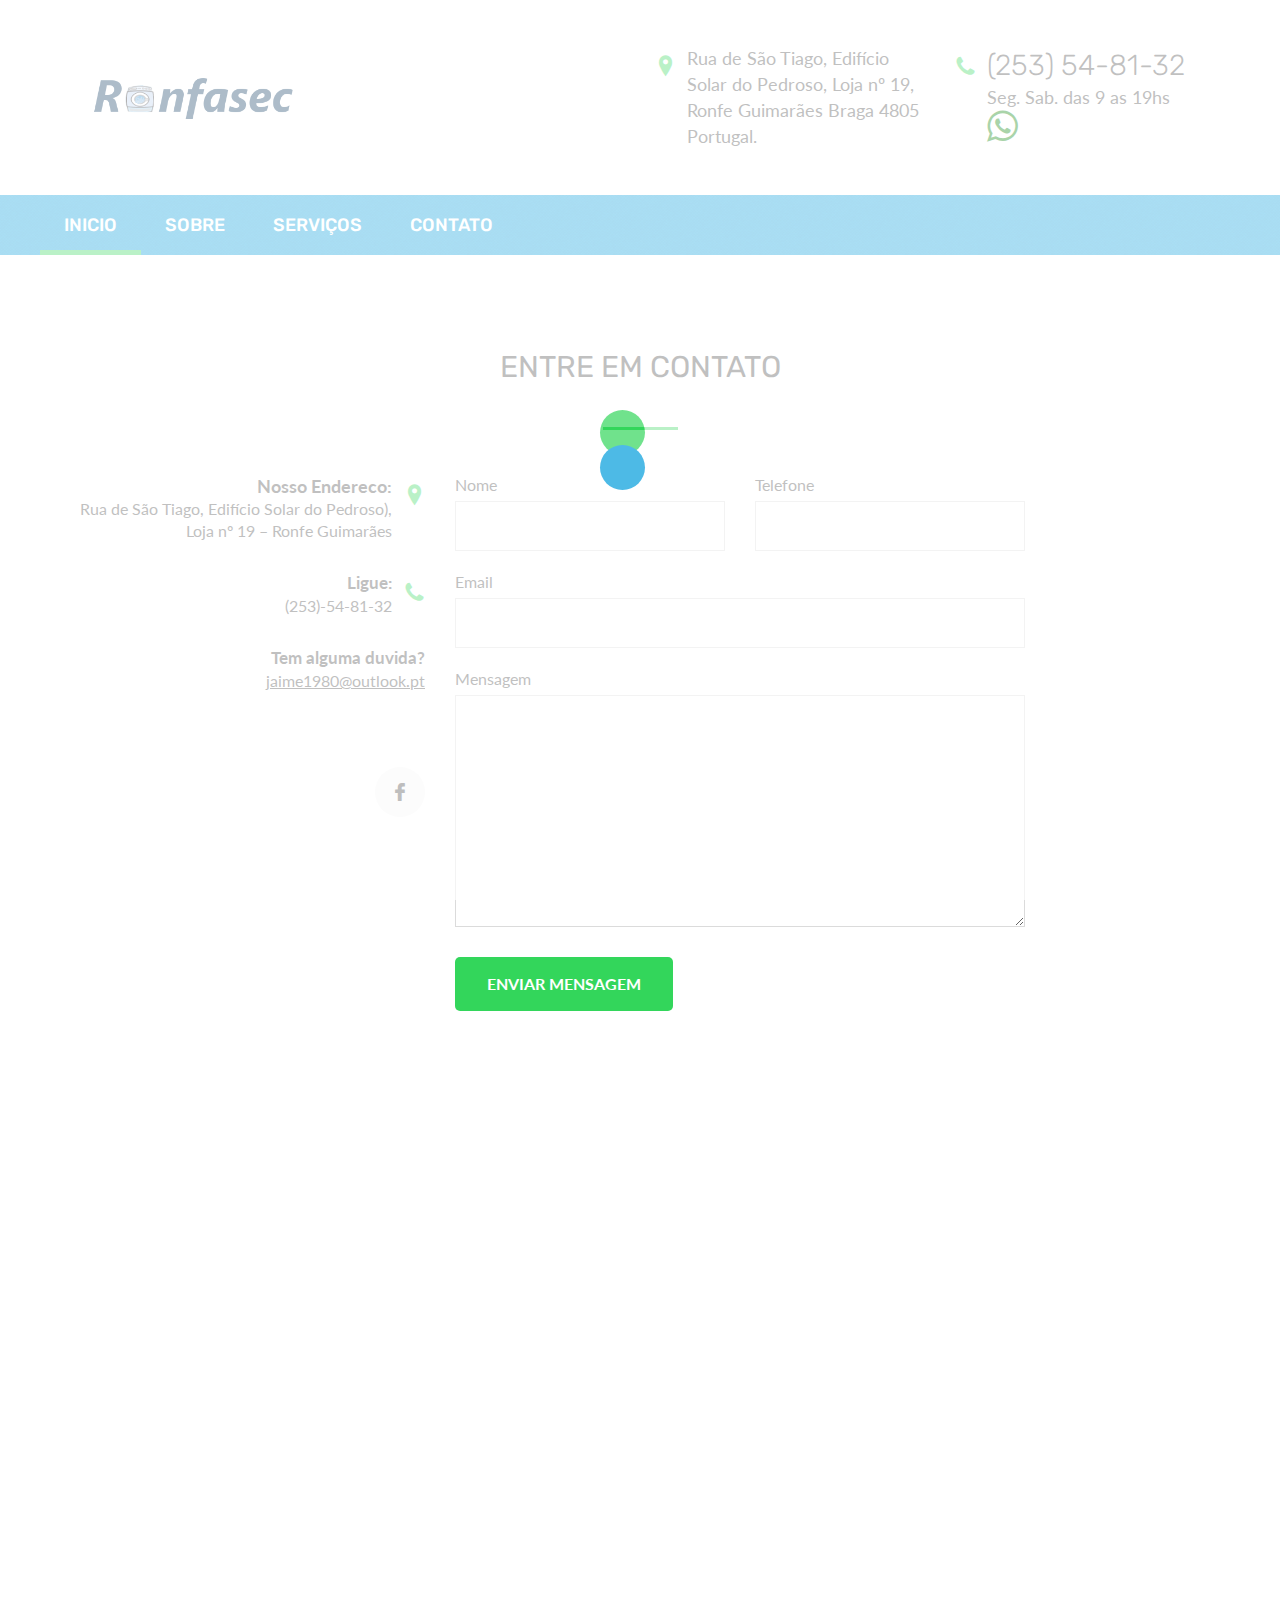
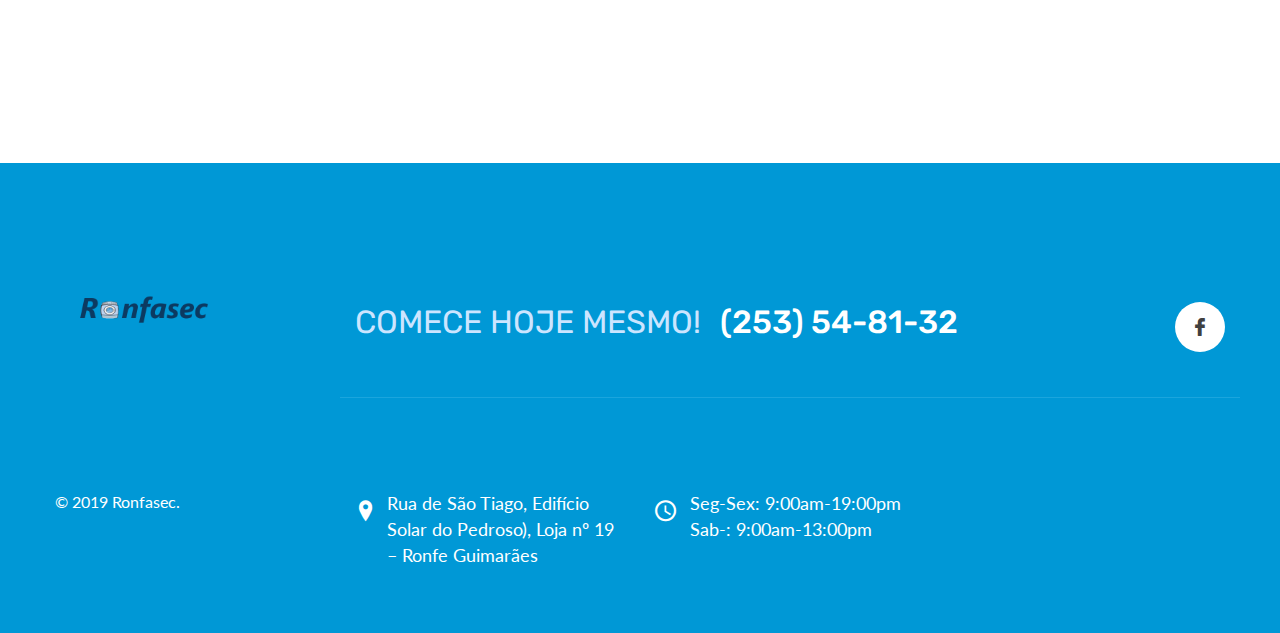
<file: contact.html>
<!DOCTYPE html>
<html lang="en">

<head>
	<meta charset="utf-8">
	<!--[if IE]>
	<meta http-equiv="X-UA-Compatible" content="IE=edge">
	<![endif]-->
	<meta name="viewport" content="width=device-width, initial-scale=1.0">
	<meta name="description" content="">
	<meta name="author" content="">
	<link rel="shortcut icon" href="fav.ico">
	<title>Lavandaria Ronfasec - Limpeza a Seco e Engomadoria</title>
	<link href="https://stackpath.bootstrapcdn.com/font-awesome/4.7.0/css/font-awesome.min.css" rel="stylesheet" integrity="sha384-wvfXpqpZZVQGK6TAh5PVlGOfQNHSoD2xbE+QkPxCAFlNEevoEH3Sl0sibVcOQVnN" crossorigin="anonymous">
	<link href="external/bootstrap/bootstrap.min.css" rel="stylesheet">
	<link href="fonts/style.css" rel="stylesheet">
	<link href="external/animate/animate.min.css" rel="stylesheet">
	<link href="external/slick/slick.css" rel="stylesheet">
	<link href="external/slick/slick-theme.css" rel="stylesheet">
	<link href="css/style.css" rel="stylesheet">
	<!-- REVOLUTION STYLE SHEETS -->
	<link rel="stylesheet" type="text/css" href="external/revolution/css/settings.css">
	<!-- REVOLUTION LAYERS STYLES -->
	<link rel="stylesheet" type="text/css" href="external/revolution/css/layers.css">
	<!-- REVOLUTION NAVIGATION STYLES -->
	<link rel="stylesheet" type="text/css" href="external/revolution/css/navigation.css">

	<!-- Map Style -->
	<style>
.map-container{
overflow:hidden;
padding-bottom:56.25%;
position:relative;
height:0;
}
.map-container iframe{
left:0;
top:0;
height:100%;
width:100%;
position:absolute;
}
</style>

</head>

<body>
	<div class="loader">
		<div class="loader-wrapper">
			<div class="bubble1"></div>
			<div class="bubble2"></div>
		</div>
	</div>
	<header>
		<div class="container">
			<div class="row">
				<div class="col-sm-12 col-md-1 col-lg-3 visible-sm visible-xs">
					<!-- box-telephone -->
					<div class="box-telephone ">
						<address>
						  <span class="icon icon-telephone"></span>(253) 54-81-32
						</address>
						<div class="time hidden-sm hidden-xs">Seg. Sab. das 9 as 19hs</div>
						<a
						href="https://wa.me/351912480921"
						target="_blank"
						rel="noopener noreferrer"
					>
			<i class="fa fa-whatsapp fa-2x" style="color: green" aria-hidden="true"></i>
			</a>
					</div>
					<!-- /box-telephone -->
				</div>
				<div class="col-sm-12 col-md-5 col-lg-6">
					<!-- logo -->
					<a class="logo" title="Ronfasec Lavandaria e Engomadoria" href="index.html"><img class="img-responsive" src="images/ronflogo1.png" alt="Ronfasec Lavandaria e Engomadoria" style="width:280px;"></a>
					<!-- /logo -->
				</div>
				<div class="col-sm-12 col-md-3 col-lg-3 hidden-sm hidden-xs">
					<!-- box-location -->
					<address class="box-location">
					Rua de São Tiago, Edifício Solar do Pedroso, Loja nº 19, <br>Ronfe Guimarães Braga 4805 Portugal.
					</address>
					<!-- /box-location -->
				</div>
				<div class="col-sm-12 col-md-4 col-lg-3 hidden-sm hidden-xs">
					<!-- box-telephone -->
					<div class="box-telephone ">
						<address>
                  			(253) 54-81-32
               			</address>
						<div class="time hidden-sm">Seg. Sab. das 9 as 19hs</div>
						<a
						href="https://wa.me/351912480921"
						target="_blank"
						rel="noopener noreferrer"
					>
			<i class="fa fa-whatsapp fa-2x" style="color: green" aria-hidden="true"></i>
			</a>
					</div>
					<!-- /box-telephone -->
				</div>
			</div>
		</div>
		<div class="box-nav">
			<div class="container">
				<div class="row">
					<div class="center">
						<a id="touch-menu" class="mobile-menu" href="#">
							<span class="icon-menu-button-of-three-horizontal-lines"></span>
						</a>
						<nav class="top-menu">
							<ul class="menu">
								<li class="active"><a href="index.html">Inicio</a></li>
								<li><a href="#sobre">Sobre</a></li>
								<li><a href="#servicos">Serviços</a></li>
								<li><a href="contact.html">Contato</a></li>
							</ul>
						</nav>
					</div>
				</div>
			</div>
		</div>
	</header>
	<div class="page-content">
		<div class="container">
			<h1 class="title-underline">Entre em Contato</h1>
			<div class="row">
				<div class="col-sm-5 col-md-4 col-lg-4">
					<div class="contact-box-01">
						<h6 class="title">Nosso Endereco:</h6> Rua de São Tiago, Edifício Solar do Pedroso),
						<br> Loja nº 19 – Ronfe Guimarães
					</div>
					<div class="contact-box-02">
						<h6 class="title">Ligue:</h6> (253)-54-81-32
					</div>
					<div class="contact-box-03">
						<h6 class="title">Tem alguma duvida?</h6>
						<a href="mailto:jaime1980@outlook.pt">jaime1980@outlook.pt</a>

					</div>
					<ul class="social-icon-content">
						<li>
							<a href="#" class="icon-facebook-logo"></a>
						</li>

					</ul>
				</div>
				<div class="col-sm-6 col-md-7 col-lg-6">
					<!-- form-block -->
					<form id="contactform" class="boxed-form" name="contactform" method="post" novalidate="novalidate">
						<div id="success">
							<p>A Sua Mensagem Foi Enviada com Sucesso!</p>
						</div>
						<div id="error">
							<p>Desculpe, Alguma Coisa Nao Correu Bem, Tente Novamente.</p>
						</div>
						<div class="row">
							<div class="col-md-12 col-lg-6">
								<div class="form-group">
									<label class="control-label">Nome</label>
									<input class="form-control" type="text" value="" name="nome">
								</div>
							</div>
							<div class="col-md-12 col-lg-6">
								<div class="form-group">
									<label class="control-label">Telefone</label>
									<input class="form-control" type="text" value="" name="telefone">
								</div>
							</div>
						</div>
						<div class="form-group">
							<label class="control-label">Email</label>
							<input class="form-control" type="text" value="" name="email">
						</div>
						<div class="form-group">
							<label class="control-label">Mensagem</label>
							<textarea class="form-control" rows="10" name="mensagem"></textarea>
						</div>
						<button class="btn btn-default btn-top" type="submit" id="submit">ENVIAR MENSAGEM</button>
					</form>
				</div>

         	<!-- Mapa -->
    <div class="row">
    <div class="col-sm-6 col-md-5 col-lg-6">
			<div class="container">
			<div id="map-container" class="z-depth-1-half map-container">
			<iframe src="https://www.google.com/maps/embed?pb=!1m14!1m8!1m3!1d11963.879925562102!2d-8.383266!3d41.439873!3m2!1i1024!2i768!4f13.1!3m3!1m2!1s0x0%3A0xb2b7d2b6900d7486!2sRonfasec!5e0!3m2!1spt-BR!2sno!4v1557339396954!5m2!1spt-BR!2sno" frameborder="0" style="border:0" allowfullscreen></iframe>
			</div>
			</div>
		</div>
	</div>

			</div>
		</div>
		<br />

			<!--Google map-->


	<footer class="offset-top0">
		<div class="container">
			<div class="row">
				<div class="col-md-3">
					<a class="logo-footer" href="index.html"><img src="images/ronflogo1.png" alt="Ronfasec Logo" style="width:180px;"></a>
				</div>
				<div class="col-md-9">
					<div class="row footer-separator">
						<div class="col-md-8 col-lg-9">
							<!-- promo  -->
							<div class="promo-footer">
								<span class="text-1">Comece Hoje Mesmo!</span>
								<span class="text-2">(253) 54-81-32</span>
							</div>
							<!-- /promo -->
						</div>
						<div class="col-md-4 col-lg-3">
							<!-- social-icon -->
							<ul class="social-icon-footer">
								<li>
									<a href="https://pt-pt.facebook.com/ronfasec/" class="icon-facebook-logo"></a>
								</li>
							</ul>
							<!-- /social-icon -->
						</div>
					</div>
				</div>
			</div>
		</div>
		<div class="container">
			<div class="row">
				<div class="col-md-2 hidden-sm hidden-xs  pull-right">
					<!-- footer-link -->

					<!-- /footer-link -->
				</div>
				<div class="col-xs-12 col-md-4 col-lg-4 pull-right">
					<!-- time-table -->
					<div class="time-table">
						Seg-Sex: 9:00am-19:00pm
						<br> Sab-: 9:00am-13:00pm
					</div>
					<!-- /time-table -->
				</div>
				<div class="col-xs-12 col-md-3 col-lg-3 pull-right">
					<!-- box-location -->
					<div class="box-location">
						Rua de São Tiago, Edifício Solar do Pedroso), Loja nº 19 – Ronfe Guimarães
					</div>
					<!-- /box-location -->
				</div>
				<div class="col-xs-12 col-md-3 col-lg-3">
					<!-- copyright-box -->
					<div class="copyright-box">
						&copy; 2019 Ronfasec.
					</div>
					<!-- /copyright-box -->
				</div>
				<div class="col-xs-12 col-md-3 col-lg-2 visible-sm visible-xs pull-right">
					<!-- footer-link -->

					<!-- /footer-link -->
				</div>
			</div>
		</div>
		<div class="bubbleContainer"></div>
	</footer>

	<!--[if lt IE 9]>
    <script src="js/html5shiv.js"></script>
    <script src="js/respond.min.js"></script>
	<![endif]-->
	<script src="external/jquery/jquery.min.js"></script>
	<script src="external/bootstrap/bootstrap.min.js"></script>
	<script src="external/slick/slick.min.js"></script>
	<script src="external/waypoints/jquery.waypoints.min.js"></script>
	<script src="external/countto/jquery.countTo.js"></script>
	<script src="js/main.js"></script>
	<script src="external/form/jquery.form.js"></script>
	<script src="external/form/jquery.validate.min.js"></script>
	<script type="text/javascript">
		// validate contact form
		$(function () {
			$('#contactform').validate({
				rules: {
					name: {
						required: true,
						minlength: 2
					},
					email: {
						required: true,
						email: true
					},
				},
				messages: {
					name: {
						required: "Please enter your name",
						minlength: "Your name must consist of at least 2 characters"
					},
					email: {
						required: "Please enter your emai"
					}
				},
				submitHandler: function (form) {
					$(form).ajaxSubmit({
						type: "POST",
						data: $(form).serialize(),
						url: "mail/send_mail.php",
						success: function () {
							$('#success').fadeIn();
							$('#contactform').each(function () {
								this.reset();
							});
						},
						error: function () {
							$('#contactform').fadeTo("slow", 0, function () {
								$('#error').fadeIn();
							});
						}
					});
				}
			});
		});
	</script>

</body>

</html>
</file>
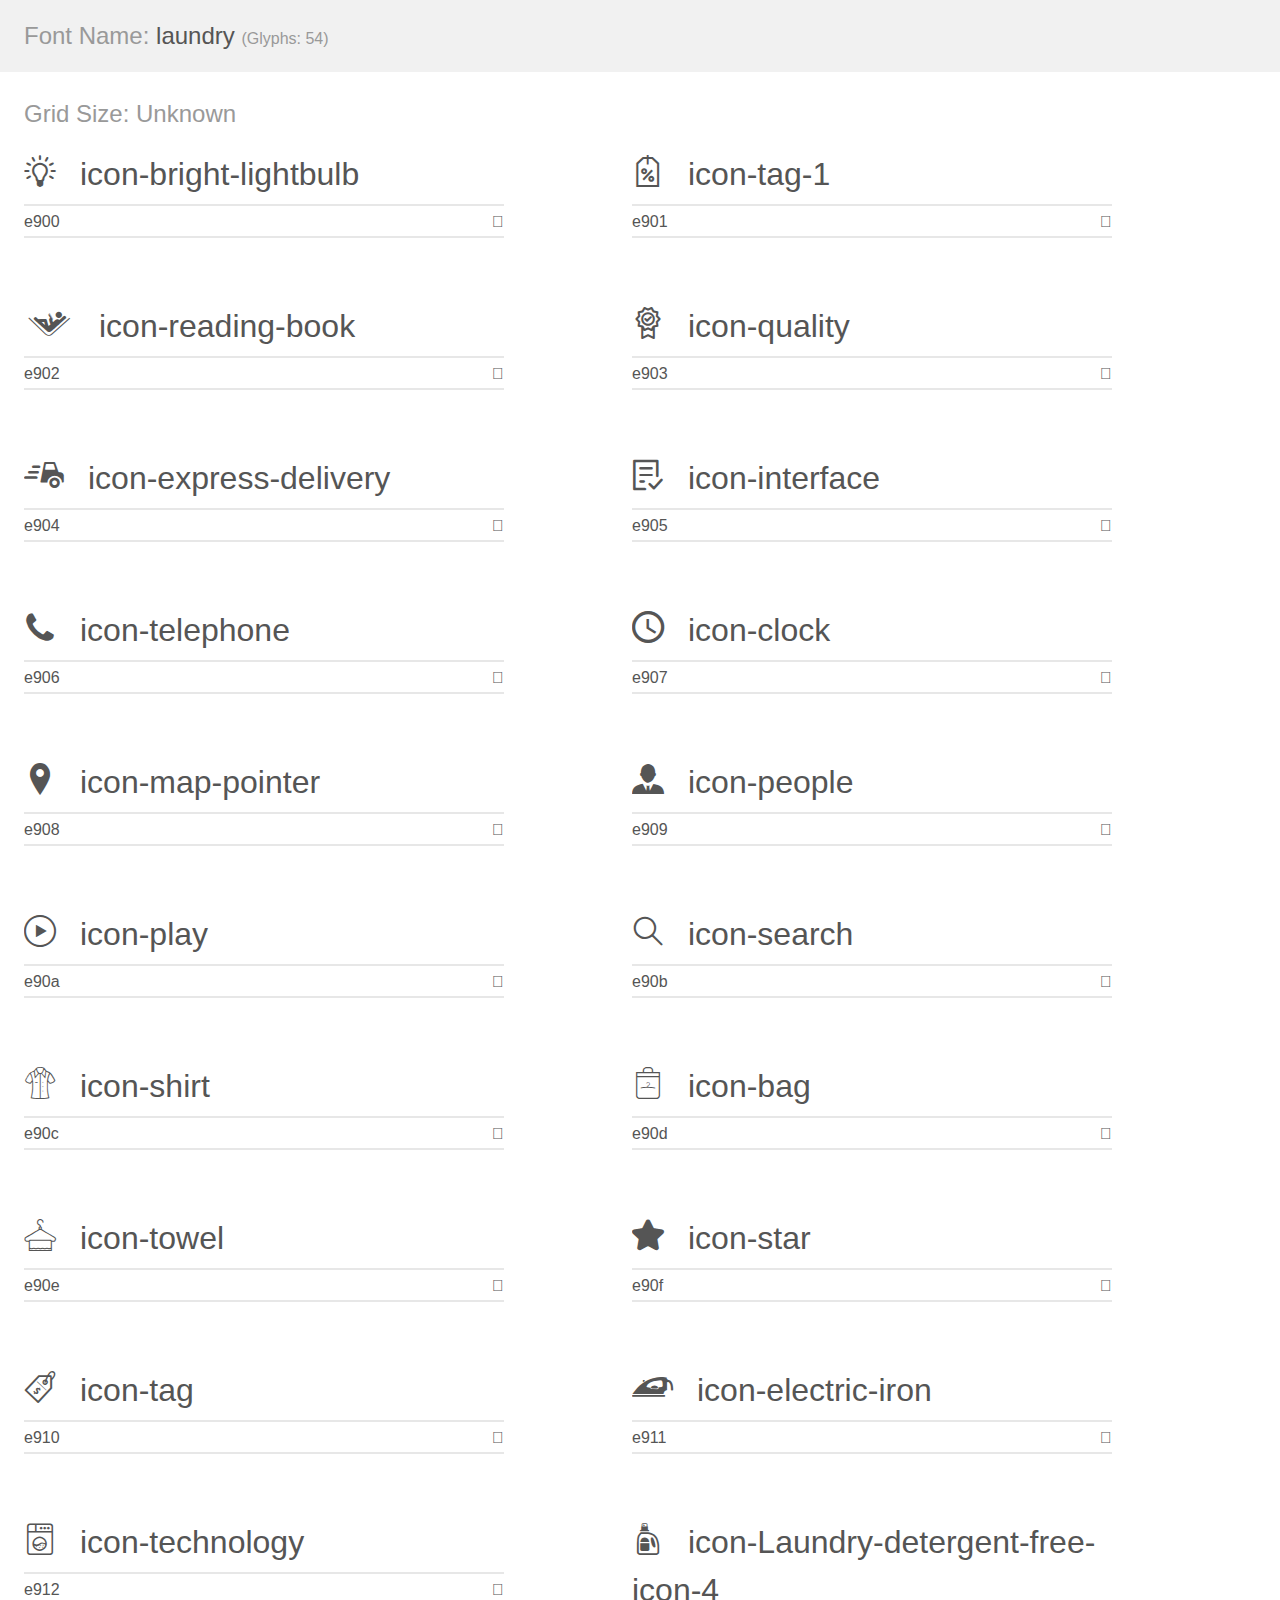
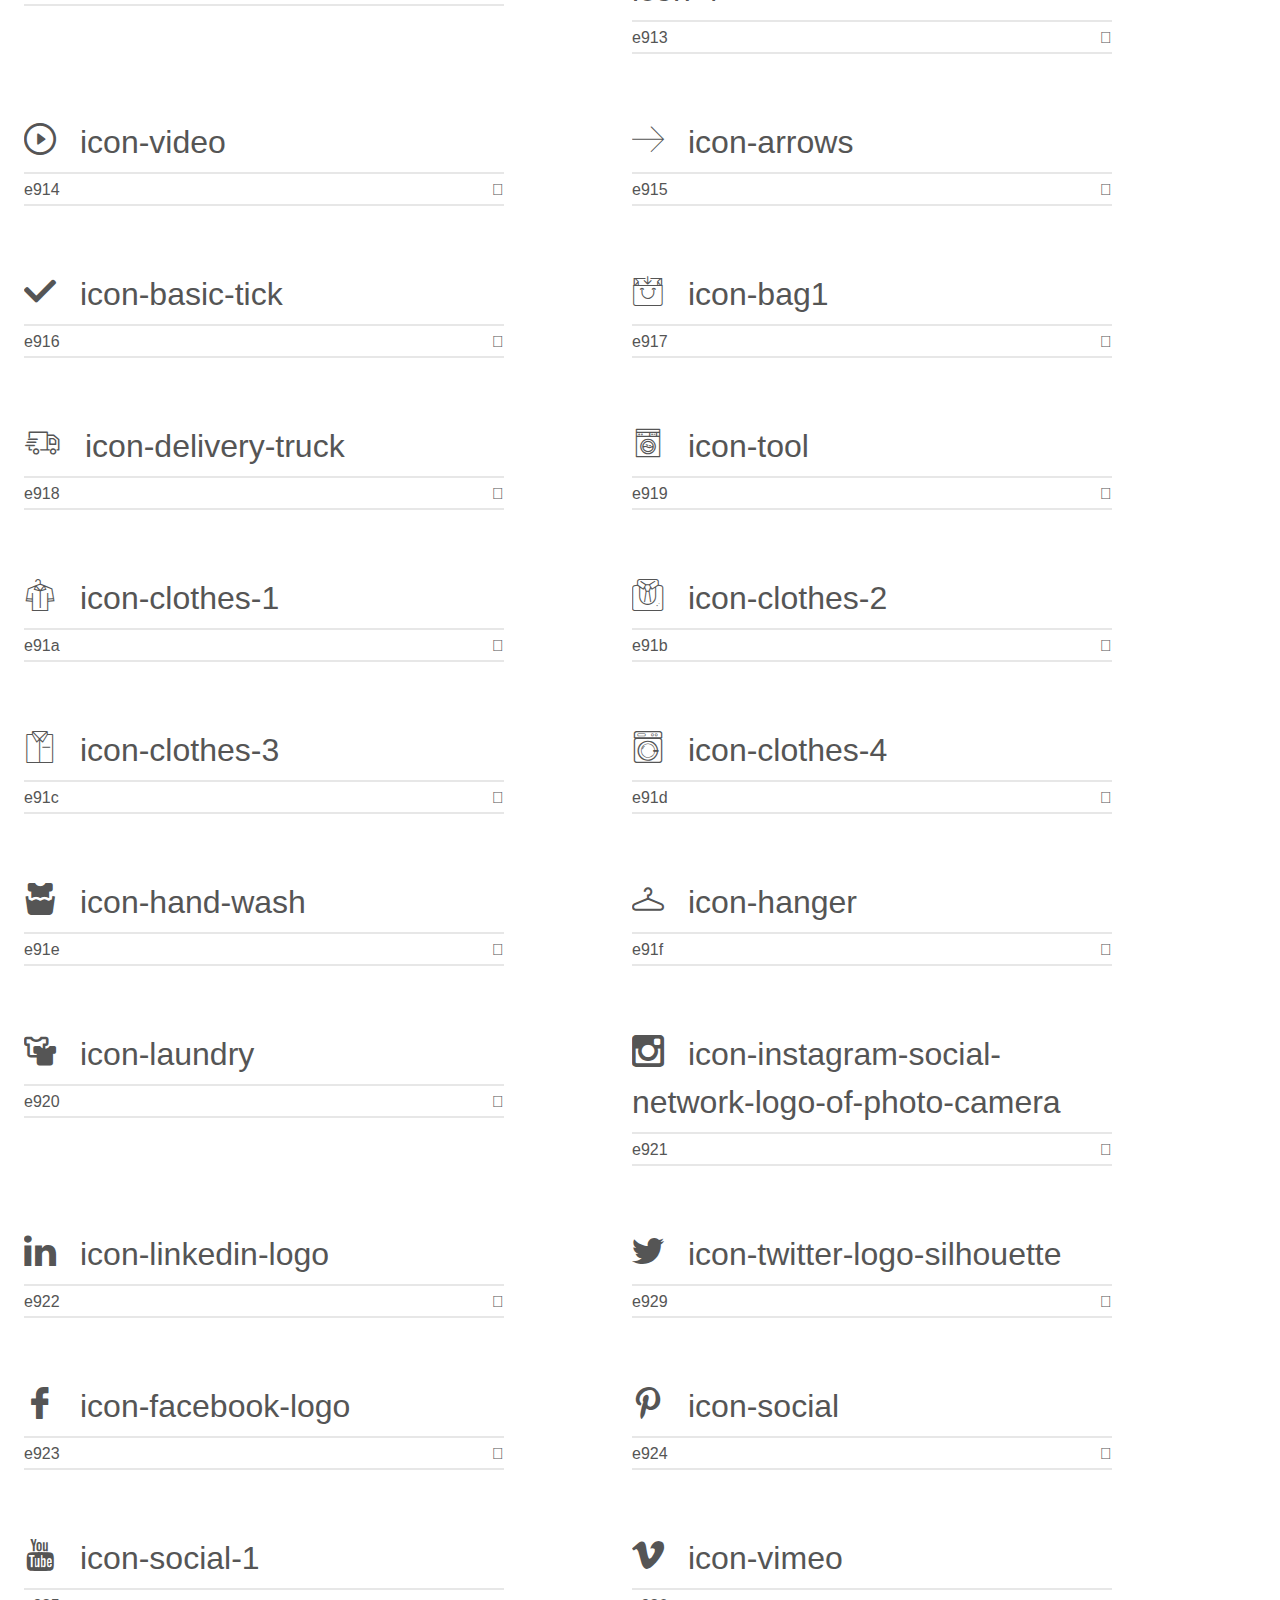
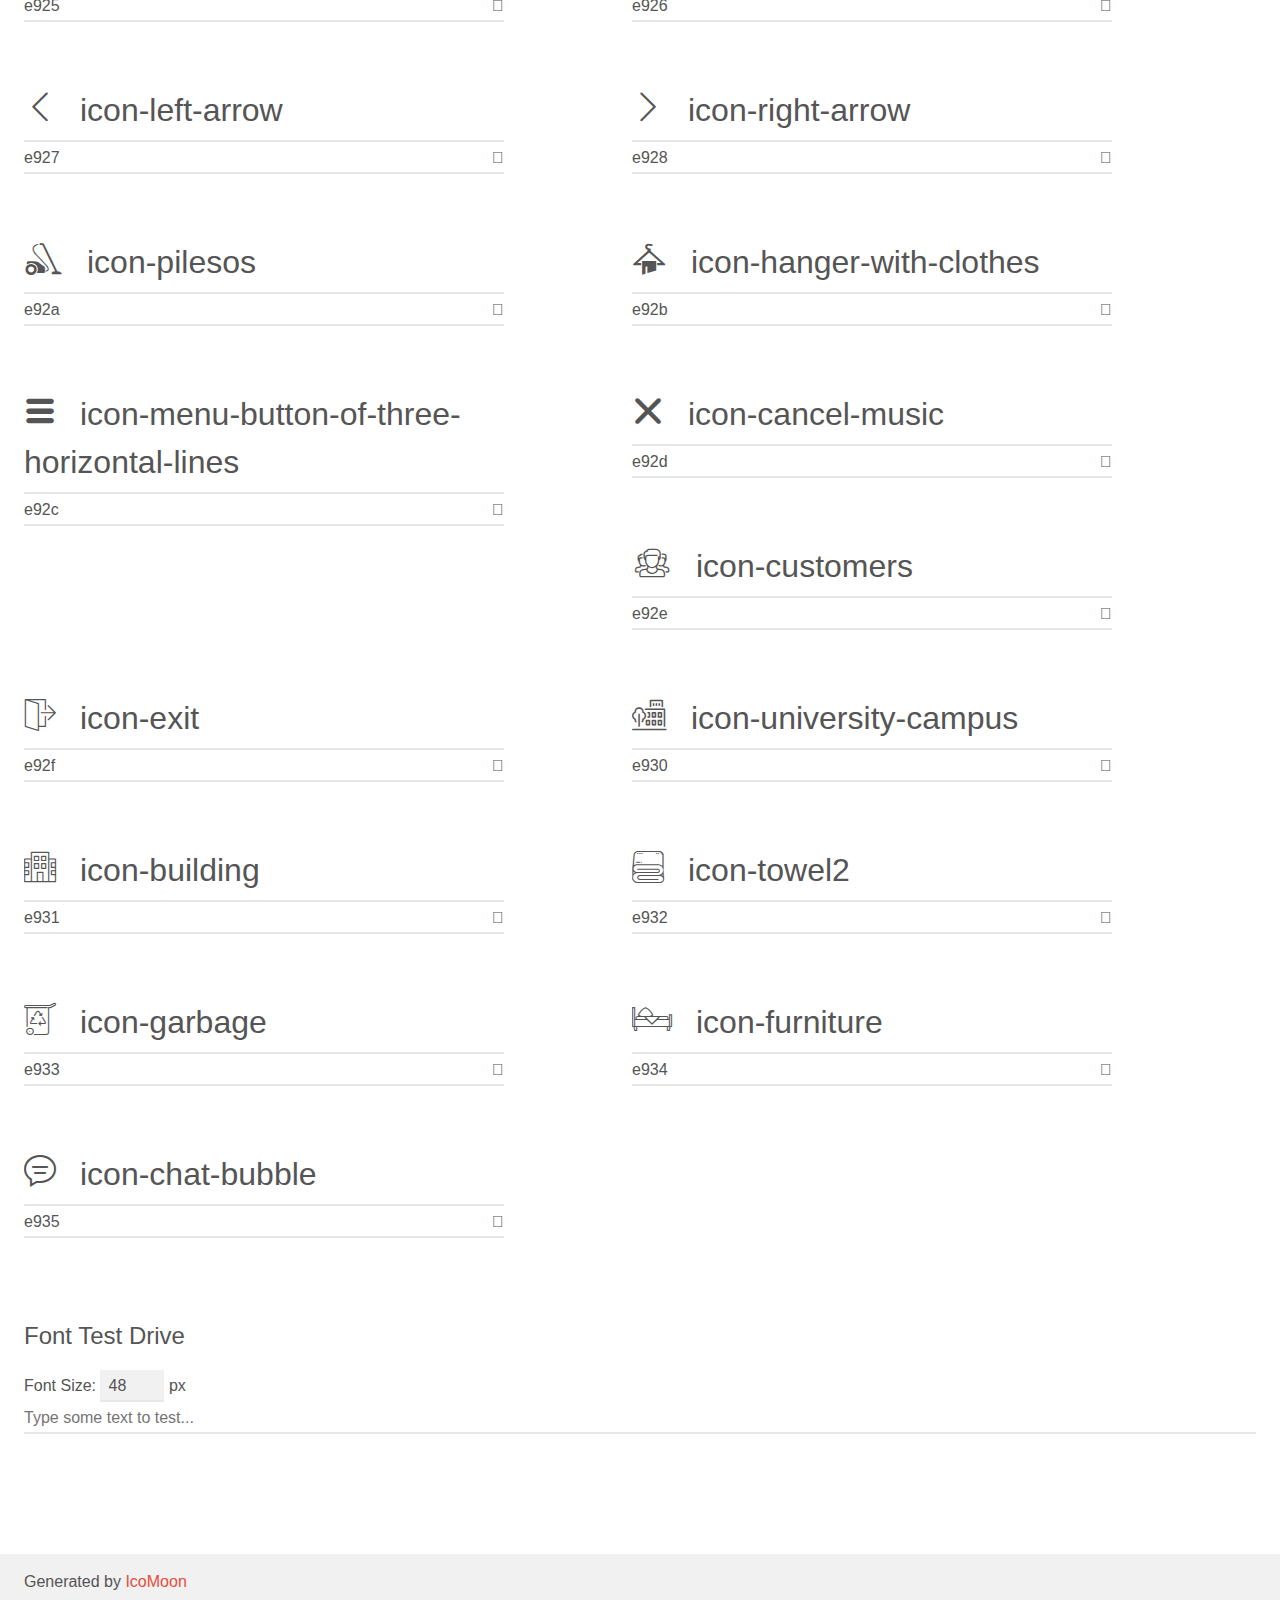
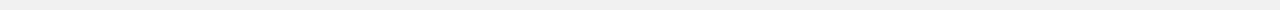
<file: fonts/demo.html>
<!doctype html>
<html>
<head>
    <meta charset="utf-8">
    <title>IcoMoon Demo</title>
    <meta name="description" content="An Icon Font Generated By IcoMoon.io">
    <meta name="viewport" content="width=device-width, initial-scale=1">
    <link rel="stylesheet" href="demo-files/demo.css">
    <link rel="stylesheet" href="style.css"></head>
<body>
    <div class="bgc1 clearfix">
        <h1 class="mhmm mvm"><span class="fgc1">Font Name:</span> laundry <small class="fgc1">(Glyphs:&nbsp;54)</small></h1>
    </div>
    <div class="clearfix mhl ptl">
        <h1 class="mvm mtn fgc1">Grid Size: Unknown</h1>
        <div class="glyph fs1">
            <div class="clearfix bshadow0 pbs">
                <span class="icon-bright-lightbulb">
                
                </span>
                <span class="mls"> icon-bright-lightbulb</span>
            </div>
            <fieldset class="fs0 size1of1 clearfix hidden-false">
                <input type="text" readonly value="e900" class="unit size1of2" />
                <input type="text" maxlength="1" readonly value="&#xe900;" class="unitRight size1of2 talign-right" />
            </fieldset>
            <div class="fs0 bshadow0 clearfix hidden-true">
                <span class="unit pvs fgc1">liga: </span>
                <input type="text" readonly value="" class="liga unitRight" />
            </div>
        </div>
        <div class="glyph fs1">
            <div class="clearfix bshadow0 pbs">
                <span class="icon-tag-1">
                
                </span>
                <span class="mls"> icon-tag-1</span>
            </div>
            <fieldset class="fs0 size1of1 clearfix hidden-false">
                <input type="text" readonly value="e901" class="unit size1of2" />
                <input type="text" maxlength="1" readonly value="&#xe901;" class="unitRight size1of2 talign-right" />
            </fieldset>
            <div class="fs0 bshadow0 clearfix hidden-true">
                <span class="unit pvs fgc1">liga: </span>
                <input type="text" readonly value="" class="liga unitRight" />
            </div>
        </div>
        <div class="glyph fs1">
            <div class="clearfix bshadow0 pbs">
                <span class="icon-reading-book">
                
                </span>
                <span class="mls"> icon-reading-book</span>
            </div>
            <fieldset class="fs0 size1of1 clearfix hidden-false">
                <input type="text" readonly value="e902" class="unit size1of2" />
                <input type="text" maxlength="1" readonly value="&#xe902;" class="unitRight size1of2 talign-right" />
            </fieldset>
            <div class="fs0 bshadow0 clearfix hidden-true">
                <span class="unit pvs fgc1">liga: </span>
                <input type="text" readonly value="" class="liga unitRight" />
            </div>
        </div>
        <div class="glyph fs1">
            <div class="clearfix bshadow0 pbs">
                <span class="icon-quality">
                
                </span>
                <span class="mls"> icon-quality</span>
            </div>
            <fieldset class="fs0 size1of1 clearfix hidden-false">
                <input type="text" readonly value="e903" class="unit size1of2" />
                <input type="text" maxlength="1" readonly value="&#xe903;" class="unitRight size1of2 talign-right" />
            </fieldset>
            <div class="fs0 bshadow0 clearfix hidden-true">
                <span class="unit pvs fgc1">liga: </span>
                <input type="text" readonly value="" class="liga unitRight" />
            </div>
        </div>
        <div class="glyph fs1">
            <div class="clearfix bshadow0 pbs">
                <span class="icon-express-delivery">
                
                </span>
                <span class="mls"> icon-express-delivery</span>
            </div>
            <fieldset class="fs0 size1of1 clearfix hidden-false">
                <input type="text" readonly value="e904" class="unit size1of2" />
                <input type="text" maxlength="1" readonly value="&#xe904;" class="unitRight size1of2 talign-right" />
            </fieldset>
            <div class="fs0 bshadow0 clearfix hidden-true">
                <span class="unit pvs fgc1">liga: </span>
                <input type="text" readonly value="" class="liga unitRight" />
            </div>
        </div>
        <div class="glyph fs1">
            <div class="clearfix bshadow0 pbs">
                <span class="icon-interface">
                
                </span>
                <span class="mls"> icon-interface</span>
            </div>
            <fieldset class="fs0 size1of1 clearfix hidden-false">
                <input type="text" readonly value="e905" class="unit size1of2" />
                <input type="text" maxlength="1" readonly value="&#xe905;" class="unitRight size1of2 talign-right" />
            </fieldset>
            <div class="fs0 bshadow0 clearfix hidden-true">
                <span class="unit pvs fgc1">liga: </span>
                <input type="text" readonly value="" class="liga unitRight" />
            </div>
        </div>
        <div class="glyph fs1">
            <div class="clearfix bshadow0 pbs">
                <span class="icon-telephone">
                
                </span>
                <span class="mls"> icon-telephone</span>
            </div>
            <fieldset class="fs0 size1of1 clearfix hidden-false">
                <input type="text" readonly value="e906" class="unit size1of2" />
                <input type="text" maxlength="1" readonly value="&#xe906;" class="unitRight size1of2 talign-right" />
            </fieldset>
            <div class="fs0 bshadow0 clearfix hidden-true">
                <span class="unit pvs fgc1">liga: </span>
                <input type="text" readonly value="" class="liga unitRight" />
            </div>
        </div>
        <div class="glyph fs1">
            <div class="clearfix bshadow0 pbs">
                <span class="icon-clock">
                
                </span>
                <span class="mls"> icon-clock</span>
            </div>
            <fieldset class="fs0 size1of1 clearfix hidden-false">
                <input type="text" readonly value="e907" class="unit size1of2" />
                <input type="text" maxlength="1" readonly value="&#xe907;" class="unitRight size1of2 talign-right" />
            </fieldset>
            <div class="fs0 bshadow0 clearfix hidden-true">
                <span class="unit pvs fgc1">liga: </span>
                <input type="text" readonly value="" class="liga unitRight" />
            </div>
        </div>
        <div class="glyph fs1">
            <div class="clearfix bshadow0 pbs">
                <span class="icon-map-pointer">
                
                </span>
                <span class="mls"> icon-map-pointer</span>
            </div>
            <fieldset class="fs0 size1of1 clearfix hidden-false">
                <input type="text" readonly value="e908" class="unit size1of2" />
                <input type="text" maxlength="1" readonly value="&#xe908;" class="unitRight size1of2 talign-right" />
            </fieldset>
            <div class="fs0 bshadow0 clearfix hidden-true">
                <span class="unit pvs fgc1">liga: </span>
                <input type="text" readonly value="" class="liga unitRight" />
            </div>
        </div>
        <div class="glyph fs1">
            <div class="clearfix bshadow0 pbs">
                <span class="icon-people">
                
                </span>
                <span class="mls"> icon-people</span>
            </div>
            <fieldset class="fs0 size1of1 clearfix hidden-false">
                <input type="text" readonly value="e909" class="unit size1of2" />
                <input type="text" maxlength="1" readonly value="&#xe909;" class="unitRight size1of2 talign-right" />
            </fieldset>
            <div class="fs0 bshadow0 clearfix hidden-true">
                <span class="unit pvs fgc1">liga: </span>
                <input type="text" readonly value="" class="liga unitRight" />
            </div>
        </div>
        <div class="glyph fs1">
            <div class="clearfix bshadow0 pbs">
                <span class="icon-play">
                
                </span>
                <span class="mls"> icon-play</span>
            </div>
            <fieldset class="fs0 size1of1 clearfix hidden-false">
                <input type="text" readonly value="e90a" class="unit size1of2" />
                <input type="text" maxlength="1" readonly value="&#xe90a;" class="unitRight size1of2 talign-right" />
            </fieldset>
            <div class="fs0 bshadow0 clearfix hidden-true">
                <span class="unit pvs fgc1">liga: </span>
                <input type="text" readonly value="" class="liga unitRight" />
            </div>
        </div>
        <div class="glyph fs1">
            <div class="clearfix bshadow0 pbs">
                <span class="icon-search">
                
                </span>
                <span class="mls"> icon-search</span>
            </div>
            <fieldset class="fs0 size1of1 clearfix hidden-false">
                <input type="text" readonly value="e90b" class="unit size1of2" />
                <input type="text" maxlength="1" readonly value="&#xe90b;" class="unitRight size1of2 talign-right" />
            </fieldset>
            <div class="fs0 bshadow0 clearfix hidden-true">
                <span class="unit pvs fgc1">liga: </span>
                <input type="text" readonly value="" class="liga unitRight" />
            </div>
        </div>
        <div class="glyph fs1">
            <div class="clearfix bshadow0 pbs">
                <span class="icon-shirt">
                
                </span>
                <span class="mls"> icon-shirt</span>
            </div>
            <fieldset class="fs0 size1of1 clearfix hidden-false">
                <input type="text" readonly value="e90c" class="unit size1of2" />
                <input type="text" maxlength="1" readonly value="&#xe90c;" class="unitRight size1of2 talign-right" />
            </fieldset>
            <div class="fs0 bshadow0 clearfix hidden-true">
                <span class="unit pvs fgc1">liga: </span>
                <input type="text" readonly value="" class="liga unitRight" />
            </div>
        </div>
        <div class="glyph fs1">
            <div class="clearfix bshadow0 pbs">
                <span class="icon-bag">
                
                </span>
                <span class="mls"> icon-bag</span>
            </div>
            <fieldset class="fs0 size1of1 clearfix hidden-false">
                <input type="text" readonly value="e90d" class="unit size1of2" />
                <input type="text" maxlength="1" readonly value="&#xe90d;" class="unitRight size1of2 talign-right" />
            </fieldset>
            <div class="fs0 bshadow0 clearfix hidden-true">
                <span class="unit pvs fgc1">liga: </span>
                <input type="text" readonly value="" class="liga unitRight" />
            </div>
        </div>
        <div class="glyph fs1">
            <div class="clearfix bshadow0 pbs">
                <span class="icon-towel">
                
                </span>
                <span class="mls"> icon-towel</span>
            </div>
            <fieldset class="fs0 size1of1 clearfix hidden-false">
                <input type="text" readonly value="e90e" class="unit size1of2" />
                <input type="text" maxlength="1" readonly value="&#xe90e;" class="unitRight size1of2 talign-right" />
            </fieldset>
            <div class="fs0 bshadow0 clearfix hidden-true">
                <span class="unit pvs fgc1">liga: </span>
                <input type="text" readonly value="" class="liga unitRight" />
            </div>
        </div>
        <div class="glyph fs1">
            <div class="clearfix bshadow0 pbs">
                <span class="icon-star">
                
                </span>
                <span class="mls"> icon-star</span>
            </div>
            <fieldset class="fs0 size1of1 clearfix hidden-false">
                <input type="text" readonly value="e90f" class="unit size1of2" />
                <input type="text" maxlength="1" readonly value="&#xe90f;" class="unitRight size1of2 talign-right" />
            </fieldset>
            <div class="fs0 bshadow0 clearfix hidden-true">
                <span class="unit pvs fgc1">liga: </span>
                <input type="text" readonly value="" class="liga unitRight" />
            </div>
        </div>
        <div class="glyph fs1">
            <div class="clearfix bshadow0 pbs">
                <span class="icon-tag">
                
                </span>
                <span class="mls"> icon-tag</span>
            </div>
            <fieldset class="fs0 size1of1 clearfix hidden-false">
                <input type="text" readonly value="e910" class="unit size1of2" />
                <input type="text" maxlength="1" readonly value="&#xe910;" class="unitRight size1of2 talign-right" />
            </fieldset>
            <div class="fs0 bshadow0 clearfix hidden-true">
                <span class="unit pvs fgc1">liga: </span>
                <input type="text" readonly value="" class="liga unitRight" />
            </div>
        </div>
        <div class="glyph fs1">
            <div class="clearfix bshadow0 pbs">
                <span class="icon-electric-iron">
                
                </span>
                <span class="mls"> icon-electric-iron</span>
            </div>
            <fieldset class="fs0 size1of1 clearfix hidden-false">
                <input type="text" readonly value="e911" class="unit size1of2" />
                <input type="text" maxlength="1" readonly value="&#xe911;" class="unitRight size1of2 talign-right" />
            </fieldset>
            <div class="fs0 bshadow0 clearfix hidden-true">
                <span class="unit pvs fgc1">liga: </span>
                <input type="text" readonly value="" class="liga unitRight" />
            </div>
        </div>
        <div class="glyph fs1">
            <div class="clearfix bshadow0 pbs">
                <span class="icon-technology">
                
                </span>
                <span class="mls"> icon-technology</span>
            </div>
            <fieldset class="fs0 size1of1 clearfix hidden-false">
                <input type="text" readonly value="e912" class="unit size1of2" />
                <input type="text" maxlength="1" readonly value="&#xe912;" class="unitRight size1of2 talign-right" />
            </fieldset>
            <div class="fs0 bshadow0 clearfix hidden-true">
                <span class="unit pvs fgc1">liga: </span>
                <input type="text" readonly value="" class="liga unitRight" />
            </div>
        </div>
        <div class="glyph fs1">
            <div class="clearfix bshadow0 pbs">
                <span class="icon-Laundry-detergent-free-icon-4">
                
                </span>
                <span class="mls"> icon-Laundry-detergent-free-icon-4</span>
            </div>
            <fieldset class="fs0 size1of1 clearfix hidden-false">
                <input type="text" readonly value="e913" class="unit size1of2" />
                <input type="text" maxlength="1" readonly value="&#xe913;" class="unitRight size1of2 talign-right" />
            </fieldset>
            <div class="fs0 bshadow0 clearfix hidden-true">
                <span class="unit pvs fgc1">liga: </span>
                <input type="text" readonly value="" class="liga unitRight" />
            </div>
        </div>
        <div class="glyph fs1">
            <div class="clearfix bshadow0 pbs">
                <span class="icon-video">
                
                </span>
                <span class="mls"> icon-video</span>
            </div>
            <fieldset class="fs0 size1of1 clearfix hidden-false">
                <input type="text" readonly value="e914" class="unit size1of2" />
                <input type="text" maxlength="1" readonly value="&#xe914;" class="unitRight size1of2 talign-right" />
            </fieldset>
            <div class="fs0 bshadow0 clearfix hidden-true">
                <span class="unit pvs fgc1">liga: </span>
                <input type="text" readonly value="" class="liga unitRight" />
            </div>
        </div>
        <div class="glyph fs1">
            <div class="clearfix bshadow0 pbs">
                <span class="icon-arrows">
                
                </span>
                <span class="mls"> icon-arrows</span>
            </div>
            <fieldset class="fs0 size1of1 clearfix hidden-false">
                <input type="text" readonly value="e915" class="unit size1of2" />
                <input type="text" maxlength="1" readonly value="&#xe915;" class="unitRight size1of2 talign-right" />
            </fieldset>
            <div class="fs0 bshadow0 clearfix hidden-true">
                <span class="unit pvs fgc1">liga: </span>
                <input type="text" readonly value="" class="liga unitRight" />
            </div>
        </div>
        <div class="glyph fs1">
            <div class="clearfix bshadow0 pbs">
                <span class="icon-basic-tick">
                
                </span>
                <span class="mls"> icon-basic-tick</span>
            </div>
            <fieldset class="fs0 size1of1 clearfix hidden-false">
                <input type="text" readonly value="e916" class="unit size1of2" />
                <input type="text" maxlength="1" readonly value="&#xe916;" class="unitRight size1of2 talign-right" />
            </fieldset>
            <div class="fs0 bshadow0 clearfix hidden-true">
                <span class="unit pvs fgc1">liga: </span>
                <input type="text" readonly value="" class="liga unitRight" />
            </div>
        </div>
        <div class="glyph fs1">
            <div class="clearfix bshadow0 pbs">
                <span class="icon-bag1">
                
                </span>
                <span class="mls"> icon-bag1</span>
            </div>
            <fieldset class="fs0 size1of1 clearfix hidden-false">
                <input type="text" readonly value="e917" class="unit size1of2" />
                <input type="text" maxlength="1" readonly value="&#xe917;" class="unitRight size1of2 talign-right" />
            </fieldset>
            <div class="fs0 bshadow0 clearfix hidden-true">
                <span class="unit pvs fgc1">liga: </span>
                <input type="text" readonly value="" class="liga unitRight" />
            </div>
        </div>
        <div class="glyph fs1">
            <div class="clearfix bshadow0 pbs">
                <span class="icon-delivery-truck">
                
                </span>
                <span class="mls"> icon-delivery-truck</span>
            </div>
            <fieldset class="fs0 size1of1 clearfix hidden-false">
                <input type="text" readonly value="e918" class="unit size1of2" />
                <input type="text" maxlength="1" readonly value="&#xe918;" class="unitRight size1of2 talign-right" />
            </fieldset>
            <div class="fs0 bshadow0 clearfix hidden-true">
                <span class="unit pvs fgc1">liga: </span>
                <input type="text" readonly value="" class="liga unitRight" />
            </div>
        </div>
        <div class="glyph fs1">
            <div class="clearfix bshadow0 pbs">
                <span class="icon-tool">
                
                </span>
                <span class="mls"> icon-tool</span>
            </div>
            <fieldset class="fs0 size1of1 clearfix hidden-false">
                <input type="text" readonly value="e919" class="unit size1of2" />
                <input type="text" maxlength="1" readonly value="&#xe919;" class="unitRight size1of2 talign-right" />
            </fieldset>
            <div class="fs0 bshadow0 clearfix hidden-true">
                <span class="unit pvs fgc1">liga: </span>
                <input type="text" readonly value="" class="liga unitRight" />
            </div>
        </div>
        <div class="glyph fs1">
            <div class="clearfix bshadow0 pbs">
                <span class="icon-clothes-1">
                
                </span>
                <span class="mls"> icon-clothes-1</span>
            </div>
            <fieldset class="fs0 size1of1 clearfix hidden-false">
                <input type="text" readonly value="e91a" class="unit size1of2" />
                <input type="text" maxlength="1" readonly value="&#xe91a;" class="unitRight size1of2 talign-right" />
            </fieldset>
            <div class="fs0 bshadow0 clearfix hidden-true">
                <span class="unit pvs fgc1">liga: </span>
                <input type="text" readonly value="" class="liga unitRight" />
            </div>
        </div>
        <div class="glyph fs1">
            <div class="clearfix bshadow0 pbs">
                <span class="icon-clothes-2">
                
                </span>
                <span class="mls"> icon-clothes-2</span>
            </div>
            <fieldset class="fs0 size1of1 clearfix hidden-false">
                <input type="text" readonly value="e91b" class="unit size1of2" />
                <input type="text" maxlength="1" readonly value="&#xe91b;" class="unitRight size1of2 talign-right" />
            </fieldset>
            <div class="fs0 bshadow0 clearfix hidden-true">
                <span class="unit pvs fgc1">liga: </span>
                <input type="text" readonly value="" class="liga unitRight" />
            </div>
        </div>
        <div class="glyph fs1">
            <div class="clearfix bshadow0 pbs">
                <span class="icon-clothes-3">
                
                </span>
                <span class="mls"> icon-clothes-3</span>
            </div>
            <fieldset class="fs0 size1of1 clearfix hidden-false">
                <input type="text" readonly value="e91c" class="unit size1of2" />
                <input type="text" maxlength="1" readonly value="&#xe91c;" class="unitRight size1of2 talign-right" />
            </fieldset>
            <div class="fs0 bshadow0 clearfix hidden-true">
                <span class="unit pvs fgc1">liga: </span>
                <input type="text" readonly value="" class="liga unitRight" />
            </div>
        </div>
        <div class="glyph fs1">
            <div class="clearfix bshadow0 pbs">
                <span class="icon-clothes-4">
                
                </span>
                <span class="mls"> icon-clothes-4</span>
            </div>
            <fieldset class="fs0 size1of1 clearfix hidden-false">
                <input type="text" readonly value="e91d" class="unit size1of2" />
                <input type="text" maxlength="1" readonly value="&#xe91d;" class="unitRight size1of2 talign-right" />
            </fieldset>
            <div class="fs0 bshadow0 clearfix hidden-true">
                <span class="unit pvs fgc1">liga: </span>
                <input type="text" readonly value="" class="liga unitRight" />
            </div>
        </div>
        <div class="glyph fs1">
            <div class="clearfix bshadow0 pbs">
                <span class="icon-hand-wash">
                
                </span>
                <span class="mls"> icon-hand-wash</span>
            </div>
            <fieldset class="fs0 size1of1 clearfix hidden-false">
                <input type="text" readonly value="e91e" class="unit size1of2" />
                <input type="text" maxlength="1" readonly value="&#xe91e;" class="unitRight size1of2 talign-right" />
            </fieldset>
            <div class="fs0 bshadow0 clearfix hidden-true">
                <span class="unit pvs fgc1">liga: </span>
                <input type="text" readonly value="" class="liga unitRight" />
            </div>
        </div>
        <div class="glyph fs1">
            <div class="clearfix bshadow0 pbs">
                <span class="icon-hanger">
                
                </span>
                <span class="mls"> icon-hanger</span>
            </div>
            <fieldset class="fs0 size1of1 clearfix hidden-false">
                <input type="text" readonly value="e91f" class="unit size1of2" />
                <input type="text" maxlength="1" readonly value="&#xe91f;" class="unitRight size1of2 talign-right" />
            </fieldset>
            <div class="fs0 bshadow0 clearfix hidden-true">
                <span class="unit pvs fgc1">liga: </span>
                <input type="text" readonly value="" class="liga unitRight" />
            </div>
        </div>
        <div class="glyph fs1">
            <div class="clearfix bshadow0 pbs">
                <span class="icon-laundry">
                
                </span>
                <span class="mls"> icon-laundry</span>
            </div>
            <fieldset class="fs0 size1of1 clearfix hidden-false">
                <input type="text" readonly value="e920" class="unit size1of2" />
                <input type="text" maxlength="1" readonly value="&#xe920;" class="unitRight size1of2 talign-right" />
            </fieldset>
            <div class="fs0 bshadow0 clearfix hidden-true">
                <span class="unit pvs fgc1">liga: </span>
                <input type="text" readonly value="" class="liga unitRight" />
            </div>
        </div>
        <div class="glyph fs1">
            <div class="clearfix bshadow0 pbs">
                <span class="icon-instagram-social-network-logo-of-photo-camera">
                
                </span>
                <span class="mls"> icon-instagram-social-network-logo-of-photo-camera</span>
            </div>
            <fieldset class="fs0 size1of1 clearfix hidden-false">
                <input type="text" readonly value="e921" class="unit size1of2" />
                <input type="text" maxlength="1" readonly value="&#xe921;" class="unitRight size1of2 talign-right" />
            </fieldset>
            <div class="fs0 bshadow0 clearfix hidden-true">
                <span class="unit pvs fgc1">liga: </span>
                <input type="text" readonly value="" class="liga unitRight" />
            </div>
        </div>
        <div class="glyph fs1">
            <div class="clearfix bshadow0 pbs">
                <span class="icon-linkedin-logo">
                
                </span>
                <span class="mls"> icon-linkedin-logo</span>
            </div>
            <fieldset class="fs0 size1of1 clearfix hidden-false">
                <input type="text" readonly value="e922" class="unit size1of2" />
                <input type="text" maxlength="1" readonly value="&#xe922;" class="unitRight size1of2 talign-right" />
            </fieldset>
            <div class="fs0 bshadow0 clearfix hidden-true">
                <span class="unit pvs fgc1">liga: </span>
                <input type="text" readonly value="" class="liga unitRight" />
            </div>
        </div>
        <div class="glyph fs1">
            <div class="clearfix bshadow0 pbs">
                <span class="icon-twitter-logo-silhouette">
                
                </span>
                <span class="mls"> icon-twitter-logo-silhouette</span>
            </div>
            <fieldset class="fs0 size1of1 clearfix hidden-false">
                <input type="text" readonly value="e929" class="unit size1of2" />
                <input type="text" maxlength="1" readonly value="&#xe929;" class="unitRight size1of2 talign-right" />
            </fieldset>
            <div class="fs0 bshadow0 clearfix hidden-true">
                <span class="unit pvs fgc1">liga: </span>
                <input type="text" readonly value="" class="liga unitRight" />
            </div>
        </div>
        <div class="glyph fs1">
            <div class="clearfix bshadow0 pbs">
                <span class="icon-facebook-logo">
                
                </span>
                <span class="mls"> icon-facebook-logo</span>
            </div>
            <fieldset class="fs0 size1of1 clearfix hidden-false">
                <input type="text" readonly value="e923" class="unit size1of2" />
                <input type="text" maxlength="1" readonly value="&#xe923;" class="unitRight size1of2 talign-right" />
            </fieldset>
            <div class="fs0 bshadow0 clearfix hidden-true">
                <span class="unit pvs fgc1">liga: </span>
                <input type="text" readonly value="" class="liga unitRight" />
            </div>
        </div>
        <div class="glyph fs1">
            <div class="clearfix bshadow0 pbs">
                <span class="icon-social">
                
                </span>
                <span class="mls"> icon-social</span>
            </div>
            <fieldset class="fs0 size1of1 clearfix hidden-false">
                <input type="text" readonly value="e924" class="unit size1of2" />
                <input type="text" maxlength="1" readonly value="&#xe924;" class="unitRight size1of2 talign-right" />
            </fieldset>
            <div class="fs0 bshadow0 clearfix hidden-true">
                <span class="unit pvs fgc1">liga: </span>
                <input type="text" readonly value="" class="liga unitRight" />
            </div>
        </div>
        <div class="glyph fs1">
            <div class="clearfix bshadow0 pbs">
                <span class="icon-social-1">
                
                </span>
                <span class="mls"> icon-social-1</span>
            </div>
            <fieldset class="fs0 size1of1 clearfix hidden-false">
                <input type="text" readonly value="e925" class="unit size1of2" />
                <input type="text" maxlength="1" readonly value="&#xe925;" class="unitRight size1of2 talign-right" />
            </fieldset>
            <div class="fs0 bshadow0 clearfix hidden-true">
                <span class="unit pvs fgc1">liga: </span>
                <input type="text" readonly value="" class="liga unitRight" />
            </div>
        </div>
        <div class="glyph fs1">
            <div class="clearfix bshadow0 pbs">
                <span class="icon-vimeo">
                
                </span>
                <span class="mls"> icon-vimeo</span>
            </div>
            <fieldset class="fs0 size1of1 clearfix hidden-false">
                <input type="text" readonly value="e926" class="unit size1of2" />
                <input type="text" maxlength="1" readonly value="&#xe926;" class="unitRight size1of2 talign-right" />
            </fieldset>
            <div class="fs0 bshadow0 clearfix hidden-true">
                <span class="unit pvs fgc1">liga: </span>
                <input type="text" readonly value="" class="liga unitRight" />
            </div>
        </div>
        <div class="glyph fs1">
            <div class="clearfix bshadow0 pbs">
                <span class="icon-left-arrow">
                
                </span>
                <span class="mls"> icon-left-arrow</span>
            </div>
            <fieldset class="fs0 size1of1 clearfix hidden-false">
                <input type="text" readonly value="e927" class="unit size1of2" />
                <input type="text" maxlength="1" readonly value="&#xe927;" class="unitRight size1of2 talign-right" />
            </fieldset>
            <div class="fs0 bshadow0 clearfix hidden-true">
                <span class="unit pvs fgc1">liga: </span>
                <input type="text" readonly value="" class="liga unitRight" />
            </div>
        </div>
        <div class="glyph fs1">
            <div class="clearfix bshadow0 pbs">
                <span class="icon-right-arrow">
                
                </span>
                <span class="mls"> icon-right-arrow</span>
            </div>
            <fieldset class="fs0 size1of1 clearfix hidden-false">
                <input type="text" readonly value="e928" class="unit size1of2" />
                <input type="text" maxlength="1" readonly value="&#xe928;" class="unitRight size1of2 talign-right" />
            </fieldset>
            <div class="fs0 bshadow0 clearfix hidden-true">
                <span class="unit pvs fgc1">liga: </span>
                <input type="text" readonly value="" class="liga unitRight" />
            </div>
        </div>
        <div class="glyph fs1">
            <div class="clearfix bshadow0 pbs">
                <span class="icon-pilesos">
                
                </span>
                <span class="mls"> icon-pilesos</span>
            </div>
            <fieldset class="fs0 size1of1 clearfix hidden-false">
                <input type="text" readonly value="e92a" class="unit size1of2" />
                <input type="text" maxlength="1" readonly value="&#xe92a;" class="unitRight size1of2 talign-right" />
            </fieldset>
            <div class="fs0 bshadow0 clearfix hidden-true">
                <span class="unit pvs fgc1">liga: </span>
                <input type="text" readonly value="" class="liga unitRight" />
            </div>
        </div>
        <div class="glyph fs1">
            <div class="clearfix bshadow0 pbs">
                <span class="icon-hanger-with-clothes">
                
                </span>
                <span class="mls"> icon-hanger-with-clothes</span>
            </div>
            <fieldset class="fs0 size1of1 clearfix hidden-false">
                <input type="text" readonly value="e92b" class="unit size1of2" />
                <input type="text" maxlength="1" readonly value="&#xe92b;" class="unitRight size1of2 talign-right" />
            </fieldset>
            <div class="fs0 bshadow0 clearfix hidden-true">
                <span class="unit pvs fgc1">liga: </span>
                <input type="text" readonly value="" class="liga unitRight" />
            </div>
        </div>
        <div class="glyph fs1">
            <div class="clearfix bshadow0 pbs">
                <span class="icon-menu-button-of-three-horizontal-lines">
                
                </span>
                <span class="mls"> icon-menu-button-of-three-horizontal-lines</span>
            </div>
            <fieldset class="fs0 size1of1 clearfix hidden-false">
                <input type="text" readonly value="e92c" class="unit size1of2" />
                <input type="text" maxlength="1" readonly value="&#xe92c;" class="unitRight size1of2 talign-right" />
            </fieldset>
            <div class="fs0 bshadow0 clearfix hidden-true">
                <span class="unit pvs fgc1">liga: </span>
                <input type="text" readonly value="" class="liga unitRight" />
            </div>
        </div>
        <div class="glyph fs1">
            <div class="clearfix bshadow0 pbs">
                <span class="icon-cancel-music">
                
                </span>
                <span class="mls"> icon-cancel-music</span>
            </div>
            <fieldset class="fs0 size1of1 clearfix hidden-false">
                <input type="text" readonly value="e92d" class="unit size1of2" />
                <input type="text" maxlength="1" readonly value="&#xe92d;" class="unitRight size1of2 talign-right" />
            </fieldset>
            <div class="fs0 bshadow0 clearfix hidden-true">
                <span class="unit pvs fgc1">liga: </span>
                <input type="text" readonly value="" class="liga unitRight" />
            </div>
        </div>
        <div class="glyph fs1">
            <div class="clearfix bshadow0 pbs">
                <span class="icon-customers">
                
                </span>
                <span class="mls"> icon-customers</span>
            </div>
            <fieldset class="fs0 size1of1 clearfix hidden-false">
                <input type="text" readonly value="e92e" class="unit size1of2" />
                <input type="text" maxlength="1" readonly value="&#xe92e;" class="unitRight size1of2 talign-right" />
            </fieldset>
            <div class="fs0 bshadow0 clearfix hidden-true">
                <span class="unit pvs fgc1">liga: </span>
                <input type="text" readonly value="" class="liga unitRight" />
            </div>
        </div>
        <div class="glyph fs1">
            <div class="clearfix bshadow0 pbs">
                <span class="icon-exit">
                
                </span>
                <span class="mls"> icon-exit</span>
            </div>
            <fieldset class="fs0 size1of1 clearfix hidden-false">
                <input type="text" readonly value="e92f" class="unit size1of2" />
                <input type="text" maxlength="1" readonly value="&#xe92f;" class="unitRight size1of2 talign-right" />
            </fieldset>
            <div class="fs0 bshadow0 clearfix hidden-true">
                <span class="unit pvs fgc1">liga: </span>
                <input type="text" readonly value="" class="liga unitRight" />
            </div>
        </div>
        <div class="glyph fs1">
            <div class="clearfix bshadow0 pbs">
                <span class="icon-university-campus">
                
                </span>
                <span class="mls"> icon-university-campus</span>
            </div>
            <fieldset class="fs0 size1of1 clearfix hidden-false">
                <input type="text" readonly value="e930" class="unit size1of2" />
                <input type="text" maxlength="1" readonly value="&#xe930;" class="unitRight size1of2 talign-right" />
            </fieldset>
            <div class="fs0 bshadow0 clearfix hidden-true">
                <span class="unit pvs fgc1">liga: </span>
                <input type="text" readonly value="" class="liga unitRight" />
            </div>
        </div>
        <div class="glyph fs1">
            <div class="clearfix bshadow0 pbs">
                <span class="icon-building">
                
                </span>
                <span class="mls"> icon-building</span>
            </div>
            <fieldset class="fs0 size1of1 clearfix hidden-false">
                <input type="text" readonly value="e931" class="unit size1of2" />
                <input type="text" maxlength="1" readonly value="&#xe931;" class="unitRight size1of2 talign-right" />
            </fieldset>
            <div class="fs0 bshadow0 clearfix hidden-true">
                <span class="unit pvs fgc1">liga: </span>
                <input type="text" readonly value="" class="liga unitRight" />
            </div>
        </div>
        <div class="glyph fs1">
            <div class="clearfix bshadow0 pbs">
                <span class="icon-towel2">
                
                </span>
                <span class="mls"> icon-towel2</span>
            </div>
            <fieldset class="fs0 size1of1 clearfix hidden-false">
                <input type="text" readonly value="e932" class="unit size1of2" />
                <input type="text" maxlength="1" readonly value="&#xe932;" class="unitRight size1of2 talign-right" />
            </fieldset>
            <div class="fs0 bshadow0 clearfix hidden-true">
                <span class="unit pvs fgc1">liga: </span>
                <input type="text" readonly value="" class="liga unitRight" />
            </div>
        </div>
        <div class="glyph fs1">
            <div class="clearfix bshadow0 pbs">
                <span class="icon-garbage">
                
                </span>
                <span class="mls"> icon-garbage</span>
            </div>
            <fieldset class="fs0 size1of1 clearfix hidden-false">
                <input type="text" readonly value="e933" class="unit size1of2" />
                <input type="text" maxlength="1" readonly value="&#xe933;" class="unitRight size1of2 talign-right" />
            </fieldset>
            <div class="fs0 bshadow0 clearfix hidden-true">
                <span class="unit pvs fgc1">liga: </span>
                <input type="text" readonly value="" class="liga unitRight" />
            </div>
        </div>
        <div class="glyph fs1">
            <div class="clearfix bshadow0 pbs">
                <span class="icon-furniture">
                
                </span>
                <span class="mls"> icon-furniture</span>
            </div>
            <fieldset class="fs0 size1of1 clearfix hidden-false">
                <input type="text" readonly value="e934" class="unit size1of2" />
                <input type="text" maxlength="1" readonly value="&#xe934;" class="unitRight size1of2 talign-right" />
            </fieldset>
            <div class="fs0 bshadow0 clearfix hidden-true">
                <span class="unit pvs fgc1">liga: </span>
                <input type="text" readonly value="" class="liga unitRight" />
            </div>
        </div>
        <div class="glyph fs1">
            <div class="clearfix bshadow0 pbs">
                <span class="icon-chat-bubble">
                
                </span>
                <span class="mls"> icon-chat-bubble</span>
            </div>
            <fieldset class="fs0 size1of1 clearfix hidden-false">
                <input type="text" readonly value="e935" class="unit size1of2" />
                <input type="text" maxlength="1" readonly value="&#xe935;" class="unitRight size1of2 talign-right" />
            </fieldset>
            <div class="fs0 bshadow0 clearfix hidden-true">
                <span class="unit pvs fgc1">liga: </span>
                <input type="text" readonly value="" class="liga unitRight" />
            </div>
        </div>
    </div>

    <!--[if gt IE 8]><!-->
    <div class="mhl clearfix mbl">
        <h1>Font Test Drive</h1>
        <label>
            Font Size: <input id="fontSize" type="number" class="textbox0 mbm"
            min="8" value="48" />
            px
        </label>
        <input id="testText" type="text" class="phl size1of1 mvl"
        placeholder="Type some text to test..." value=""/>
        <div id="testDrive" class="icon-">&nbsp;
        </div>
    </div>
    <!--<![endif]-->
    <div class="bgc1 clearfix">
        <p class="mhl">Generated by <a href="https://icomoon.io/app">IcoMoon</a></p>
    </div>

    <script src="demo-files/demo.js"></script>
</body>
</html>
</file>
<file: fonts/style.css>
@font-face {
  font-family: 'laundry';
  src:  url('fonts/laundry.eot?p32t4o');
  src:  url('fonts/laundry.eot?p32t4o#iefix') format('embedded-opentype'),
    url('fonts/laundry.ttf?p32t4o') format('truetype'),
    url('fonts/laundry.woff?p32t4o') format('woff'),
    url('fonts/laundry.svg?p32t4o#laundry') format('svg');
  font-weight: normal;
  font-style: normal;
}

[class^="icon-"], [class*=" icon-"] {
  /* use !important to prevent issues with browser extensions that change fonts */
  font-family: 'laundry' !important;
  speak: none;
  font-style: normal;
  font-weight: normal;
  font-variant: normal;
  text-transform: none;
  line-height: 1;

  /* Better Font Rendering =========== */
  -webkit-font-smoothing: antialiased;
  -moz-osx-font-smoothing: grayscale;
}

.icon-bright-lightbulb:before {
  content: "\e900";
}
.icon-tag-1:before {
  content: "\e901";
}
.icon-reading-book:before {
  content: "\e902";
}
.icon-quality:before {
  content: "\e903";
}
.icon-express-delivery:before {
  content: "\e904";
}
.icon-interface:before {
  content: "\e905";
}
.icon-telephone:before {
  content: "\e906";
}
.icon-clock:before {
  content: "\e907";
}
.icon-map-pointer:before {
  content: "\e908";
}
.icon-people:before {
  content: "\e909";
}
.icon-play:before {
  content: "\e90a";
}
.icon-search:before {
  content: "\e90b";
}
.icon-shirt:before {
  content: "\e90c";
}
.icon-bag:before {
  content: "\e90d";
}
.icon-towel:before {
  content: "\e90e";
}
.icon-star:before {
  content: "\e90f";
}
.icon-tag:before {
  content: "\e910";
}
.icon-electric-iron:before {
  content: "\e911";
}
.icon-technology:before {
  content: "\e912";
}
.icon-Laundry-detergent-free-icon-4:before {
  content: "\e913";
}
.icon-video:before {
  content: "\e914";
}
.icon-arrows:before {
  content: "\e915";
}
.icon-basic-tick:before {
  content: "\e916";
}
.icon-bag1:before {
  content: "\e917";
}
.icon-delivery-truck:before {
  content: "\e918";
}
.icon-tool:before {
  content: "\e919";
}
.icon-clothes-1:before {
  content: "\e91a";
}
.icon-clothes-2:before {
  content: "\e91b";
}
.icon-clothes-3:before {
  content: "\e91c";
}
.icon-clothes-4:before {
  content: "\e91d";
}
.icon-hand-wash:before {
  content: "\e91e";
}
.icon-hanger:before {
  content: "\e91f";
}
.icon-laundry:before {
  content: "\e920";
}
.icon-instagram-social-network-logo-of-photo-camera:before {
  content: "\e921";
}
.icon-linkedin-logo:before {
  content: "\e922";
}
.icon-twitter-logo-silhouette:before {
  content: "\e929";
}
.icon-facebook-logo:before {
  content: "\e923";
}
.icon-social:before {
  content: "\e924";
}
.icon-social-1:before {
  content: "\e925";
}
.icon-vimeo:before {
  content: "\e926";
}
.icon-left-arrow:before {
  content: "\e927";
}
.icon-right-arrow:before {
  content: "\e928";
}
.icon-pilesos:before {
  content: "\e92a";
}
.icon-hanger-with-clothes:before {
  content: "\e92b";
}
.icon-menu-button-of-three-horizontal-lines:before {
  content: "\e92c";
}
.icon-cancel-music:before {
  content: "\e92d";
}
.icon-customers:before {
  content: "\e92e";
}
.icon-exit:before {
  content: "\e92f";
}
.icon-university-campus:before {
  content: "\e930";
}
.icon-building:before {
  content: "\e931";
}
.icon-towel2:before {
  content: "\e932";
}
.icon-garbage:before {
  content: "\e933";
}
.icon-furniture:before {
  content: "\e934";
}
.icon-chat-bubble:before {
  content: "\e935";
}
</file>
<file: css/style.css>
@charset "UTF-8";
/*----------------------------------------
[Table of contents]

	PreLoader
	Extend
1. 	Site Styles
	1.1 title 
	1.2 font-size 
	1.3 table-price 
	1.4 panel
	1.5 responsive video
2.	Header
 	2.1 logo 
	2.2 box-location 
	2.3 box-telephone 
	2.4 header-menu 
	2.5 top-menu
3.	Revolution Slider
4.	Content
	4.1 offset 
	4.2 fill box background 	
	4.3 services-box 
	4.4 box-step 
	4.5 promo-fluid 
	4.6 box-icon-text 
	4.7 box-text 
	4.8 services-box-info 
	4.9 product-box 
	4.10 carousel-blog-box 
	4.11 map 
	4.12 tab-history 
	4.13 permission-box 
	4.14 breadcrumb 
	4.15 box-personal 
	4.16 product-total 
	4.17 social-icon-content 
	4.18 contact-box
	4.19 form
5.	Footer
6.	Icon Animation
-----------------------------------------*/
/* Fonts */
@import url(https://fonts.googleapis.com/css?family=Lato:300,300i,400,400i,700,700i|Rubik:300,300i,400,400i,500,500i,700,700i);
/* Variables */
/* Mixin */
/* 1. PreLoader */
.loader {
  position: fixed;
  left: 0;
  top: 0;
  width: 100%;
  height: 100%;
  z-index: 99999;
  background: rgba(255, 255, 255, 0.95);
}

.loader-wrapper {
  position: absolute;
  width: 80px;
  height: 80px;
  top: 50%;
  left: 50%;
  margin: -40px 0 0 -40px;
  animation: spin 2s ease-in-out infinite;
}

.bubble1,
.bubble2 {
  position: absolute;
  top: 0;
  width: 45px;
  height: 45px;
  border-radius: 100%;
  background-color: #33d65b;
}

.bubble2 {
  top: auto;
  bottom: 0;
  background-color: #009cdc;
}

.bubble1,
.bubble2 {
  animation: bounce 2s ease-in-out infinite;
}

.bubble2 {
  animation-delay: -1.0s;
}

@keyframes spin {
  100% {
    transform: rotate(360deg);
  }
}

@keyframes bounce {
  0%,
  100% {
    transform: scale(0);
  }
  50% {
    transform: scale(1);
  }
}

/*  Extend  */
._reset-ul-style {
  list-style: none;
  margin: 0;
  padding: 0;
  font-size: 0;
}

._reset-ul-style-2, .tab-history .nav-tabs, .social-icon-content, .social-icon-footer, .footer-link {
  list-style: none;
  margin: 0;
  padding: 0;
}

.divider {
  height: 30px;
  clear: both;
  overflow: hidden;
  width: 100%;
}

.divider.divider-47 {
  height: 47px;
}

.divider.divider-80 {
  height: 80px;
}

/* 1. Site Styles
================================================== */
html {
  overflow-x: hidden;
}

body {
  font: 16px/22px "Lato", sans-serif;
  color: #454545;
  background-color: #fff;
  font-weight: 400;
}

a,
a:active,
a:focus,
a:hover,
a:visited {
  color: #454545;
  outline: 0;
  text-decoration: none;
}

a:active,
a:focus,
a:visited {
  text-decoration: none;
}

table,
table td {
  padding: 0;
  border: none;
  border-collapse: collapse;
}

img {
  vertical-align: top;
}

.base-color {
  color: #33d65b;
}

/* 1.1 title
================================================== */
h1,
h2 {
  font-size: 30px;
  line-height: 40px;
  padding: 0 0 40px 0;
  text-transform: uppercase;
  color: #454545;
  font-family: "Rubik", sans-serif;
  font-weight: normal;
}

h1.title-underline,
h2.title-underline {
  padding: 0 0 77px 0;
}

h1.title-underline,
h2.title-underline {
  text-align: center;
}

h1.title-underline:after,
h2.title-underline:after {
  content: '';
  width: 75px;
  height: 3px;
  background: #33d65b;
  display: block;
  position: absolute;
  left: 50%;
  margin-left: -37px;
  margin-top: 40px;
}

@media (max-width: 577px) {
  h1.title-underline,
  h2.title-underline {
    font-size: 24px;
    line-height: 27px;
    padding: 0 0 60px 0;
  }
  h1.title-underline:after,
  h2.title-underline:after {
    margin-top: 24px;
  }
}

h1.title-underline.text-left,
h2.title-underline.text-left {
  text-align: left;
}

h1.title-underline.text-right,
h2.title-underline.text-right {
  text-align: right;
}

h3 {
  font-size: 26px;
  line-height: 30px;
  font-family: "Rubik", sans-serif;
  font-weight: 400;
  margin: 0;
  padding: 0;
}

h4 {
  font-size: 22px;
  line-height: 28px;
  font-weight: 400;
  font-family: "Rubik", sans-serif;
  margin: 0;
  padding: 0;
}

h5 {
  font-size: 20px;
  line-height: 24px;
  font-family: "Rubik", sans-serif;
  font-weight: 400;
  margin: 0;
  padding: 0;
}

h6 {
  font-size: 18px;
  line-height: 22px;
  font-family: "Lato", sans-serif;
  font-weight: 400;
  margin: 0;
  padding: 0;
}

/* end title
================================================== */
/* 1.2 font-size
================================================== */
.font-size-18 {
  font-size: 18px;
  line-height: 26px;
  letter-spacing: .2px;
}

.info-text {
  font-size: 18px;
  line-height: 26px;
  letter-spacing: .2px;
  max-width: 750px;
  margin-left: auto;
  margin-right: auto;
}

/* end font-size
================================================== */
/* 1.3 table-price
================================================== */
.table-price {
  padding: 0 0;
}

.table-price table {
  width: 100%;
}

.table-price table td {
  font-weight: 400;
  padding: 5px 0;
}

.table-price table tr {
  border-bottom: 1px solid #efefef;
}

.table-price table tr td:first-child {
  text-align: left;
  padding-right: 10px;
  width: 70%;
}

.table-price table tr td:last-child {
  text-align: right;
  padding-left: 10px;
  width: 30%;
}

.table-price table tr:last-child {
  border: none;
}

/* end table-price
================================================== */
/* 1.4 panel-content
================================================== */
.title-base {
  text-align: center;
  font-weight: 400;
  line-height: 34px;
  font-family: "Lato", sans-serif;
  padding-bottom: 23px;
}

.prices-tabs {
  margin-bottom: 72px;
}

@media (max-width: 1199px) {
  .prices-tabs {
    margin-bottom: 60px;
  }
}

@media (max-width: 992px) {
  .prices-tabs {
    margin-bottom: 50px;
  }
}

.panel-body {
  padding: 21px;
}

.panel-content p {
  margin-bottom: 21px;
}

.panel-content p:last-child {
  margin-bottom: 0;
}

/* end panel-content
================================================== */
/* 1.4 panel
================================================== */
.panel {
  margin: 0;
  padding: 0;
  border: none;
  box-shadow: none;
}

.panel .panel-heading {
  padding: 0;
  border-bottom: 2px solid #fff;
}

.panel .panel-title {
  position: relative;
  font-family: "Lato", sans-serif;
  line-height: 1em;
}

.panel .panel-title a {
  display: block;
  font-weight: bold;
  padding: 15px 45px 15px 32px;
  background: #f5f5f5;
  -moz-transition: all 0.1s ease;
  -o-transition: all 0.1s ease;
  -webkit-transition: all 0.1s ease;
  transition: all 0.1s ease;
  border-left: 3px solid #f5f5f5;
}

.panel .panel-title a:hover {
  background: #666666;
  color: #fff;
  border-left: 3px solid #33d65b;
  -moz-transition: all 0.25s ease;
  -o-transition: all 0.25s ease;
  -webkit-transition: all 0.25s ease;
  transition: all 0.25s ease;
}

.panel .panel-title a:after {
  position: absolute;
  display: block;
  top: 0px;
  text-align: center;
  right: 0;
  z-index: 0;
  content: "+";
  font-size: 24px;
  line-height: 46px;
  color: #33d65b;
  width: 70px;
  height: 60px;
}

.panel .active .panel-title a {
  background: #666666;
  color: #fff;
  border-left: 3px solid #33d65b;
}

.panel .active .panel-title a:after {
  content: "-";
  margin-top: -2px;
}

/* end panel
================================================== */
/* 1.5 responsive video
==================================== */
.video-indent {
  max-width: 585px;
  margin: 0 auto;
  overflow: hidden;
}

.myvideo {
  position: relative;
  padding-bottom: 56.25%;
  padding-top: 0px;
  height: 0;
  overflow: hidden;
  border: 1px solid transparent;
}

.myvideo iframe,
.myvideo object,
.myvideo embed {
  position: absolute;
  top: 0;
  left: 0;
  width: 100%;
  height: 100%;
  border: 0;
}

/* /responsive video
==================================== */
/*******************************************************************
* 2. Header
*******************************************************************/
/* 2.1 logo
================================================== */
.logo {
  margin: 40px 0 38px 0;
  display: inline-block;
  position: relative;
}

@media (max-width: 991px) {
  .logo {
    display: block;
    text-align: center;
    margin: 30px 0 22px 0;
  }
  .logo img {
    max-width: 320px;
    display: inline-block;
  }
}

@media (max-width: 420px) {
  .logo img {
    max-width: 300px;
  }
}

/* /logo
================================================== */
/* 2.2 box-location
================================================== */
header .box-location {
  position: relative;
  font-weight: 400;
  padding: 0 0 0 32px;
  top: 45px;
  font-size: 18px;
  line-height: 26px;
}

header .box-location:before {
  content: "\e908";
  font-family: 'laundry';
  position: absolute;
  display: inline-block;
  top: 7px;
  left: 0;
  color: red;
  font-size: 21px;
  line-height: 27px;
  color: #33d65b;
}

@media (max-width: 1199px) and (min-width: 992px) {
  header .box-location {
    font-size: 16px;
    line-height: 24px;
  }
  header .box-location:before {
    top: 4px;
  }
}

/* /box-location
================================================== */
/* 2.3 box-telephone
================================================== */
.box-telephone {
  position: relative;
  font-weight: 400;
  padding: 0 0 70px 32px;
  top: 45px;
  font-size: 18px;
}

.box-telephone:before {
  content: "\e906";
  font-family: 'laundry';
  position: absolute;
  display: inline-block;
  top: 7px;
  left: 0;
  font-size: 21px;
  line-height: 27px;
  color: #33d65b;
}

.box-telephone address {
  font-size: 29px;
  font-style: normal;
  font-weight: 300;
  font-family: "Rubik", sans-serif;
  margin: 0;
}

.box-telephone address .icon {
  font-size: 18px;
  line-height: 24px;
  color: #33d65b;
  margin: 0 5px 0 0;
}

@media (max-width: 1199px) and (min-width: 992px) {
  .box-telephone {
    font-size: 16px;
  }
  .box-telephone address {
    font-size: 24px;
  }
  .box-telephone:before {
    top: 4px;
  }
}

@media (max-width: 991px) {
  .box-telephone {
    top: 10px;
    text-align: center;
    padding: 0 0 0 0;
  }
  .box-telephone:before {
    display: none;
  }
  .box-telephone address {
    font-size: 24px;
  }
}

@media (max-width: 375px) {
  .box-telephone address {
    padding: 0 0 0 40px;
  }
}

/* /box-telephone
================================================== */
/* 2.4 header-menu
================================================== */
.box-nav {
  background: url(../images/box-nav.jpg) top center repeat-x;
  width: 100%;
}

.menu {
  width: 100%;
  list-style: none;
  margin: 0;
  padding: 0;
  font-size: 0;
  line-height: 0;
  font-family: "Rubik", sans-serif;
}

.menu li {
  display: inline-block;
  position: relative;
  z-index: 100;
  text-transform: uppercase;
}

.menu > li > a {
  text-decoration: none;
  padding: 19px 24px;
  font-size: 18px;
  line-height: 22px;
  display: block;
  color: #fff;
  font-weight: 500;
  transition: all 0.3s linear;
  -ms-transition: all 0.3s linear;
  -webkit-transition: all 0.3s linear;
  -o-transition: all 0.3s linear;
}

.menu > li > a:after {
  content: "";
  display: block;
  position: absolute;
  left: 0;
  width: 100%;
  height: 5px;
  background: #33d65b;
  bottom: 0;
  -moz-opacity: 0;
  -khtml-opacity: 0;
  -webkit-opacity: 0;
  opacity: 0;
  transition: all 0.3s linear;
  -ms-transition: all 0.3s linear;
  -webkit-transition: all 0.3s linear;
  -o-transition: all 0.3s linear;
}

.menu > li > a:hover:after {
  -moz-opacity: 1;
  -khtml-opacity: 1;
  -webkit-opacity: 1;
  opacity: 1;
}

.menu > li:hover a:after,
.menu > li.active a:after {
  -moz-opacity: 1;
  -khtml-opacity: 1;
  -webkit-opacity: 1;
  opacity: 1;
}

.menu ul li {
  display: block;
  float: none;
}

.menu ul {
  visibility: hidden;
  opacity: 0;
  margin: 0;
  padding: 10px 30px;
  width: 440px;
  position: absolute;
  left: 0px;
  top: -1000px;
  background: #fff;
  -moz-transition: opacity 0.4s ease, margin 0.4s ease;
  -o-transition: opacity 0.4s ease, margin 0.4s ease;
  -webkit-transition: opacity 0.4s ease, margin 0.4s ease;
  transition: opacity 0.4s ease, margin 0.4s ease;
}

@media (max-width: 991px) {
  .menu ul {
    visibility: visible;
    opacity: 1;
    display: none;
  }
}

.menu > ul {
  -webkit-box-shadow: 0px 5px 14px 2px rgba(0, 0, 0, 0.21);
  -moz-box-shadow: 0px 5px 14px 2px rgba(0, 0, 0, 0.21);
  box-shadow: 0px 5px 14px 2px rgba(0, 0, 0, 0.21);
}

.menu ul li {
  display: block;
  background: none;
  margin: 0;
  padding: 0;
}

.menu ul li a {
  font-size: 16px;
  font-weight: normal;
  display: block;
  color: #454545;
  text-align: left;
  text-transform: uppercase;
  border-bottom: 1px solid #e3eae5;
  font-weight: 400;
  padding: 24px 0 22px !important;
  transition: all 0.3s linear;
  -ms-transition: all 0.3s linear;
  -webkit-transition: all 0.3s linear;
  -o-transition: all 0.3s linear;
}

.menu ul li a:hover {
  color: #33d65b;
}

@media (min-width: 992px) {
  .menu ul li:last-child a {
    border: none;
  }
}

/* end header-menu
================================================== */
/*======== 2.5 top-menu ========*/
.menu li:hover > ul {
  visibility: visible;
  opacity: 1;
  top: auto;
}

.menu ul ul {
  left: 290px;
  top: 0px;
}

@media (max-width: 990px) {
  .menu li:hover > ul {
    display: block;
  }
}

.mobile-menu {
  display: none;
  width: 53px;
  height: 49px;
  position: absolute;
  top: 0;
  left: 0;
  background: #009cdc;
  font-size: 22px;
  line-height: 22px;
  text-decoration: none;
  transition: all 0.3s linear;
  -ms-transition: all 0.3s linear;
  -webkit-transition: all 0.3s linear;
  -o-transition: all 0.3s linear;
  text-align: center;
}

.mobile-menu span {
  color: #ffffff;
  display: inline-block;
  position: relative;
  top: 13px;
}

.mobile-menu:hover {
  background: #33d65b;
}

.fixed {
  position: fixed;
  width: 100%;
  z-index: 100;
  top: 0;
  -moz-transition: all 0.5s ease-out;
  -o-transition: all 0.5s ease-out;
  -webkit-transition: all 0.5s ease-out;
}

@media (max-width: 991px) {
  .menu {
    display: none;
  }
  .mobile-menu {
    display: block;
  }
  .box-nav {
    top: 10.9em;
    z-index: 77;
  }
  .box-nav nav {
    margin: 0 -15px;
    width: calc(100% + 30px);
    top: 3.6em;
    background: none;
  }
  .menu li {
    display: block;
    margin: 0;
  }
  .menu li a:after {
    display: none;
  }
  .menu li a,
  .menu li span {
    background: #ffffff;
    color: #797979;
    padding: 11px 20px;
    border-top: 1px solid #e0e0e0;
    border-left: 3px solid #ffffff;
  }
  .menu li a:hover,
  .menu li:hover > a,
  .menu li span:hover {
    background: #fff;
    color: #33d65b;
    border-left: 3px solid #33d65b;
  }
  .menu ul {
    display: block;
    position: relative;
    background-color: #fff;
    top: 0;
    left: 0;
    width: 100%;
    padding: 0;
  }
  .menu ul li a {
    border: none;
    border-top: 1px solid #e0e0e0;
    border-left: 3px solid #ffffff;
    text-align: left;
    padding-left: 30px !important;
    font-size: 14px;
  }
  .menu ul li a:hover,
  .menu ul li:hover > a {
    border-left: 3px solid #33d65b;
  }
  .menu ul ul {
    left: 0;
  }
}

/*=============  /top-menu ============= */
/*******************************************************************
* End Header
*******************************************************************/
/*******************************************************************
* 3 Revolution Slider
*******************************************************************/
.rs-slider {
  position: relative;
  z-index: 1;
}

.rs-slider .rs-text-1 {
  font-size: 40px;
  line-height: 1em;
  margin-bottom: 0.2em;
  color: #fff;
  text-transform: uppercase;
  text-align: center;
  font-family: "Rubik", sans-serif;
  font-weight: 500;
  text-align: center;
}

@media (max-width: 1600px) {
  .rs-slider .rs-text-1 {
    font-size: 32px;
  }
}

@media (max-width: 1229px) {
  .rs-slider .rs-text-1 {
    font-size: 22px;
  }
}

@media (max-width: 991px) {
  .rs-slider .rs-text-1 {
    font-size: 18px;
  }
}

@media (max-width: 767px) {
  .rs-slider .rs-text-1 {
    font-size: 16px;
  }
}

@media (max-width: 479px) {
  .rs-slider .rs-text-1 {
    font-size: 12px;
  }
}

.rs-slider .rs-text-2 {
  font-size: 22px;
  line-height: 1.2em;
  color: #fff;
  text-transform: uppercase;
  text-align: center;
  font-family: "Rubik", sans-serif;
  margin-top: 0.2em;
  text-align: center;
}

@media (max-width: 1600px) {
  .rs-slider .rs-text-2 {
    font-size: 18px;
  }
}

@media (max-width: 1229px) {
  .rs-slider .rs-text-2 {
    font-size: 14px;
  }
}

@media (max-width: 991px) {
  .rs-slider .rs-text-2 {
    font-size: 12px;
  }
}

@media (max-width: 767px) {
  .rs-slider .rs-text-2 {
    font-size: 8px;
  }
}

@media (max-width: 479px) {
  .rs-slider .rs-text-2 {
    font-size: 7px;
  }
}

.rs-slider .rs-btn {
  font-size: 16px;
  line-height: 20px;
  padding: 17px 24px;
  -webkit-border-radius: 5px;
  -moz-border-radius: 5px;
  -ms-border-radius: 5px;
  border-radius: 5px;
  color: #fff;
  display: inline-block;
  text-transform: uppercase;
  -moz-transition: background 0.25s ease !important;
  -o-transition: background 0.25s ease !important;
  -webkit-transition: background 0.25s ease !important;
  transition: background 0.25s ease !important;
}

@media (max-width: 1600px) {
  .rs-slider .rs-btn {
    padding: 15px 22px;
  }
}

@media (max-width: 1229px) {
  .rs-slider .rs-btn {
    padding: 10px 16px;
    font-size: 13px;
  }
}

@media (max-width: 991px) {
  .rs-slider .rs-btn {
    padding: 8px 12px;
    font-size: 12px;
  }
}

@media (max-width: 767px) {
  .rs-slider .rs-btn {
    padding: 6px 12px;
    font-size: 10px;
  }
}

.rs-slider .rs-text-2.color-grey {
  margin-top: 1em;
}

.rs-slider .color-grey {
  color: #454545;
  text-transform: uppercase;
}

@media (max-width: 561px) {
  .rs-slider .color-grey br {
    display: none;
  }
}

.rs-slider .rs-btn:hover {
  color: #fff;
  background: #111;
}

.rs-slider .btn-green {
  background: #33d65b;
}

.rs-slider .btn-blue {
  background: #009cdc;
}

.rs-slider .tp-caption.tp-scale {
  position: relative;
}

.rs-slider .tp-caption.tp-scale:after {
  content: '';
  position: absolute;
  top: 0;
  left: 0;
  width: 100%;
  height: 100%;
  background: #162d45;
  opacity: 0.4;
  z-index: 1;
  -moz-transition: opacity 0.9s ease;
  -o-transition: opacity 0.9s ease;
  -webkit-transition: opacity 0.9s ease;
  transition: opacity 0.9s ease;
}

.rs-slider .tp-caption.tp-scale.zoom:after {
  opacity: 0.1;
}

.rs-slider .tp-caption.tp-scale img,
.rs-slider .tp-caption.tp-full-image img {
  width: 100% !important;
  height: auto !important;
  -moz-transition: all 0.9s ease;
  -o-transition: all 0.9s ease;
  -webkit-transition: all 0.9s ease;
  transition: all 0.9s ease;
}

.rs-slider .tp-caption.tp-full-height img {
  max-height: 100% !important;
  width: auto !important;
}

.rs-slider .tp-caption.tp-scale {
  overflow: hidden;
}

.rs-slider .tp-caption.tp-scale.zoom img {
  -webkit-transform: scale(1.1);
  -moz-transform: scale(1.1);
  -ms-transform: scale(1.1);
  -o-transform: scale(1.1);
  transform: scale(1.1);
}

.rs-slider .tp-caption.tp-hovertext .rs-text-1,
.rs-slider .tp-caption.tp-hovertext .rs-text-2 {
  -moz-transition: all 0.75s ease;
  -o-transition: all 0.75s ease;
  -webkit-transition: all 0.75s ease;
  transition: all 0.75s ease;
}

.rs-slider .tp-caption.tp-hovertext.dark .rs-text-1,
.rs-slider .tp-caption.tp-hovertext.dark .rs-text-2 {
  color: #454545;
}

.rs-slider .tp-caption.tp-hovertext.dark .rs-text-1 {
  margin-top: -1.2em;
  padding-bottom: 1.2em;
}

.rs-slider .tp-caption.tp-hovertext.color .rs-text-1,
.rs-slider .tp-caption.tp-hovertext.color .rs-text-2 {
  color: #454545;
}

.rs-slider .tp-caption.tp-hovertext.color .rs-text-1 {
  margin-top: -1.2em;
  padding-bottom: 1.2em;
}

.rs-slider .tp-caption.tp-hovertext.up .rs-text-1 {
  margin-top: -1.2em;
  padding-bottom: 1.2em;
}

/*  NAV SLIDER  */
.tp-leftarrow.default {
  z-index: 1;
  cursor: pointer;
  position: relative;
  background: none !important;
  width: 40px;
  height: 40px;
}

.tp-rightarrow.default {
  z-index: 1;
  cursor: pointer;
  position: relative;
  background: none !important;
  width: 40px;
  height: 40px;
}

.tp-leftarrow.default,
.tp-rightarrow.default {
  top: 50% !important;
  margin-top: -20px !important;
  color: #fff;
  -webkit-transition: all 300ms linear 0s;
  -moz-transition: all 300ms linear 0s;
  -ms-transition: all 300ms linear 0s;
  -o-transition: all 300ms linear 0s;
  transition: all 300ms linear 0s;
}

.tp-leftarrow.default:hover,
.tp-rightarrow.default:hover {
  color: #33d65b;
}

.tp-leftarrow.default:before,
.tp-rightarrow.default:before {
  font-family: 'laundry';
  font-size: 39px;
  line-height: 40px;
  cursor: pointer;
}

.tp-leftarrow.default:before {
  content: "\e927";
}

.tp-rightarrow.default:before {
  content: "\e928";
}

/*******************************************************************
* End rs-slider
*******************************************************************/
/*******************************************************************
* 4. Content
*******************************************************************/
/* 4.1 offset
================================================== */
.page-content .container,
.page-content .content {
  margin-top: 72px;
}

@media (max-width: 1199px) {
  .page-content .container,
  .page-content .content {
    margin-top: 60px;
  }
}

@media (max-width: 992px) {
  .page-content .container,
  .page-content .content {
    margin-top: 50px;
  }
}

.page-content .offset-top-35 {
  position: relative;
  margin-top: -35px;
  z-index: 3;
}

@media (max-width: 700px) {
  .page-content .offset-top-35 {
    margin-top: 0;
  }
}

.page-content .offset-top0 {
  margin-top: 0px;
}

.page-content .offset-top50 {
  margin-top: 50px;
}

.page-content .offset-top60 {
  margin-top: 60px;
}

.page-content .offset-top90 {
  margin-top: 90px;
}

@media (max-width: 1199px) {
  .page-content .offset-top90 {
    margin-top: 60px;
  }
}

@media (max-width: 992px) {
  .page-content .offset-top90 {
    margin-top: 50px;
  }
}

.offset-top0 {
  margin-top: 0px !important;
}

/* offset
================================================== */
/* 4.2 fill-bg
================================================== */
.fill-bg-1 {
  background: #009cdc;
  color: #fff;
}

.fill-bg-2 {
  background: #f5f5f5;
}

.fill-bg-3 {
  background: #33d65b;
  color: #fff;
}

/* fill-bg
================================================== */
/* 4.3 services-box
================================================== */
.services-box-mobile .slick-dots {
  bottom: -10px;
}

.services-box {
  text-align: center;
  display: block;
  position: relative;
  font-size: 16px;
  line-height: 23px;
  padding: 52px 30px 30px 30px;
  min-height: 339px;
}

.services-box:hover .icon {
  -webkit-transform: rotateY(180deg);
  -moz-transform: rotateY(180deg);
  -ms-transform: rotateY(180deg);
  -o-transform: rotateY(180deg);
  transform: rotateY(180deg);
}

.services-box:hover svg {
  -webkit-transform: scale(1.3);
  -moz-transform: scale(1.3);
  -ms-transform: scale(1.3);
  -o-transform: scale(1.3);
  transform: scale(1.3);
}

.services-box:hover .title {
  margin-top: 23px;
  margin-bottom: 20px;
}

.services-box svg {
  -moz-transition: all 0.5s ease;
  -o-transition: all 0.5s ease;
  -webkit-transition: all 0.5s ease;
  transition: all 0.5s ease;
  height: 90px;
  width: 100%;
}

.services-box .icon {
  font-size: 90px;
  line-height: 90px;
  position: absolute;
  top: 54px;
  left: 50%;
  margin: 0 0 0 -45px;
  -webkit-transition: -webkit-transform 0.5s;
  -moz-transition: -moz-transform 0.5s;
  -ms-transition: -moz-transform 0.5s;
  -o-transition: -o-transform 0.5s;
  transition: transform 0.5s;
}

.services-box .icon-box {
  height: 125px;
}

.services-box .title {
  margin-top: 43px;
  font-size: 22px;
  padding-bottom: 4px;
  line-height: 1.363em;
  text-transform: uppercase;
  font-family: "Rubik", sans-serif;
  font-weight: normal;
  -moz-transition: all 0.35s ease;
  -o-transition: all 0.35s ease;
  -webkit-transition: all 0.35s ease;
  transition: all 0.35s ease;
}

@media (max-width: 1199px) and (min-width: 667px) {
  .services-box .title {
    font-size: 18px;
  }
}

.services-box p {
  font-weight: 400;
}

.services-box.fill-bg-1 {
  color: #fff;
}

.services-box.fill-bg-1 .icon {
  color: #fff;
}

.services-box.fill-bg-1 svg {
  fill: #fff;
}

.services-box.fill-bg-2 {
  color: #5e5e5e;
}

.services-box.fill-bg-2 .icon {
  color: #454545;
}

.services-box.fill-bg-2 svg {
  fill: #454545;
}

.services-box.fill-bg-3 {
  color: #fff;
}

.services-box.fill-bg-3 .icon {
  color: #fff;
}

.services-box.fill-bg-3 svg {
  fill: #fff;
}

/* /services-box
================================================== */
/* 4.4 box-step
================================================== */
.fill-bg-green {
  background: #33d65b;
}

.fill-bg-aquamarine {
  background: #46d8cc;
}

.fill-bg-blue-light {
  background: #009cdc;
}

.fill-bg-blue-dark {
  background: #366dc0;
}

.img-responsive1 {
  display: inline-block;
  height: auto;
  max-width: 100%;
}

.box-step {
  padding: 29px 0 18px 0;
  overflow: hidden;
}

.box-step h2 {
  margin-bottom: 41px;
  padding: 0 15px;
  text-align: center;
}

.box-step .item {
  width: 20%;
  float: left;
  position: relative;
  margin: 0 2.5%;
  padding-bottom: 60px;
}

@media (max-width: 900px) {
  .box-step .item {
    width: 45%;
    margin: 0 2.5%;
    text-align: center;
  }
  .box-step .item:after {
    display: none;
  }
}

@media (max-width: 500px) {
  .box-step .item {
    width: 95%;
  }
}

.box-step .item:hover .title {
  color: #454545;
  margin-top: 19px;
  margin-bottom: -10px;
}

.box-step .item:hover .description {
  color: #009cdc;
}

.box-step .item:hover .icon img {
  -moz-transform: rotateY(180deg);
  -o-transform: rotateY(180deg);
  -ms-transform: rotateY(180deg);
  -webkit-transform: rotateY(180deg);
  transform: rotateY(180deg);
}

.box-step .item:last-child {
  margin-right: 0;
}

.box-step .icon {
  text-align: center;
}

.box-step .icon img {
  height: auto;
  transition: all 0.3s linear;
  -ms-transition: all 0.3s linear;
  -webkit-transition: all 0.3s linear;
  -o-transition: all 0.3s linear;
  -webkit-transition: -webkit-transform 0.5s;
  -moz-transition: -moz-transform 0.5s;
  -ms-transition: -moz-transform 0.5s;
  -o-transition: -o-transform 0.5s;
  transition: transform 0.5s;
}

.box-step .description {
  text-align: center;
  transition: all 0.3s linear;
  -ms-transition: all 0.3s linear;
  -webkit-transition: all 0.3s linear;
  -o-transition: all 0.3s linear;
  margin-top: 23px;
}

.box-step .title {
  text-align: center;
  -moz-transition: all 0.3s ease;
  -o-transition: all 0.3s ease;
  -webkit-transition: all 0.3s ease;
  transition: all 0.3s ease;
  max-width: 200px;
  margin-top: 9px;
  margin-left: auto;
  margin-right: auto;
}

/* /box-step
================================================== */
/* 4.5 promo-fluid
================================================== */
.promo-fluid {
  background: #46d8cc;
  font-size: 36px;
  line-height: 42px;
  color: #fff;
  display: block;
  text-transform: uppercase;
  font-weight: bold;
  text-align: center;
  padding: 52px 36px 48px;
  transition: all 0.3s linear;
  -ms-transition: all 0.3s linear;
  -webkit-transition: all 0.3s linear;
  -o-transition: all 0.3s linear;
}

.promo-fluid:hover {
  background: #33d65b;
  color: #fff;
}

/* /promo-fluid
================================================== */
/* 4.6 box-icon-text
================================================== */
.box-color-white {
  color: #fff;
}

.box-color-white .title-underline {
  color: #fff;
}

.box-color-white .title-underline:after {
  background: #fff;
}

.box-icon-text {
  text-align: left;
  padding-bottom: 40px;
  overflow: hidden;
}

.box-icon-text .description {
  width: 80%;
  padding-top: 13px;
  margin-left: 78px;
}

.box-icon-text .title {
  line-height: 25px;
  font-weight: normal;
  font-family: "Rubik", sans-serif;
  padding-bottom: 17px;
}

.box-icon-text .title a {
  color: #fff;
  transition: all 0.3s linear;
  -ms-transition: all 0.3s linear;
  -webkit-transition: all 0.3s linear;
  -o-transition: all 0.3s linear;
}

.box-icon-text .title a:hover {
  color: #33d65b;
}

.box-icon-text .icon {
  font-size: 50px;
  line-height: 50px;
  color: #33d65b;
  display: inline-block;
  position: absolute;
}

/* /box-icon-text
================================================== */
/* 4.7 box-text
================================================== */
.box-text {
  padding: 15px 0 50px 0;
  overflow: hidden;
}

@media (max-width: 767px) {
  .box-text {
    padding: 15px 0 20px 0;
  }
}

.box-text .title {
  color: #454545;
  padding-bottom: 18px;
  font-family: "Rubik", sans-serif;
  font-weight: 400;
}

.box-text .title a {
  transition: all 0.3s linear;
  -ms-transition: all 0.3s linear;
  -webkit-transition: all 0.3s linear;
  -o-transition: all 0.3s linear;
  color: #454545;
}

.box-text .title:hover a {
  color: #33d65b;
}

/* /box-text
================================================== */
/* 4.8 services-box-info
================================================== */
.services-box-info {
  border: 1px solid #e8e8e8;
  text-align: center;
  margin-top: 60px;
  padding: 0 30px 30px;
  display: block;
  transition: all 0.3s linear;
  -ms-transition: all 0.3s linear;
  -webkit-transition: all 0.3s linear;
  -o-transition: all 0.3s linear;
}

.services-box-info .img {
  margin-top: -76px;
  margin-left: auto;
  margin-right: auto;
  position: relative;
  width: 227px;
  height: 227px;
  overflow: hidden;
  z-index: 1;
}

.services-box-info .img:after {
  content: '';
  position: absolute;
  width: 100%;
  height: 100%;
  left: 0;
  top: 0;
  -webkit-border-radius: 50%;
  -moz-border-radius: 50%;
  -ms-border-radius: 50%;
  border-radius: 50%;
  box-shadow: inset 0 0 0 1px rgba(255, 255, 255, 0.1), 0 1px 2px rgba(0, 0, 0, 0.1);
  -moz-transition: all 0.4s ease-in-out;
  -o-transition: all 0.4s ease-in-out;
  -webkit-transition: all 0.4s ease-in-out;
  transition: all 0.4s ease-in-out;
}

.services-box-info .img img {
  width: 100%;
  height: 100%;
  -webkit-border-radius: 50%;
  -moz-border-radius: 50%;
  -ms-border-radius: 50%;
  border-radius: 50%;
}

.services-box-info .title {
  margin-top: 47px;
  padding-bottom: 25px;
  line-height: 25px;
  text-transform: uppercase;
  transition: all 0.3s linear;
  -ms-transition: all 0.3s linear;
  -webkit-transition: all 0.3s linear;
  -o-transition: all 0.3s linear;
}

.services-box-info:hover {
  border: 1px solid #33d65b;
}

.services-box-info:hover .title {
  color: #33d65b;
}

.services-box-info:hover .img:after {
  box-shadow: inset 0 0 0 20px rgba(255, 255, 255, 0.4), 0 1px 2px rgba(0, 0, 0, 0.1);
}

/* /services-box-info
================================================== */
/* 4.9 product-box
================================================== */
.product-box-mobile .slick-dots {
  bottom: -10px;
}

.product-box {
  text-align: center;
  display: block;
  padding: 10px 0 25px 0;
}

.product-box .icon {
  font-size: 200px;
  line-height: 200px;
  margin-bottom: 40px;
  display: inline-block;
  color: #5e5e5e;
  margin-bottom: 48px;
  transition: all 0.3s linear;
  -ms-transition: all 0.3s linear;
  -webkit-transition: all 0.3s linear;
  -o-transition: all 0.3s linear;
}

.product-box .title {
  font-weight: 500;
  text-align: center;
}

.product-box .description {
  padding-top: 2px;
}

.product-box:hover .icon {
  color: #33d65b;
}

/* /product-box
================================================== */
/* 4.10 carousel-blog-box
================================================== */
@media only screen and (min-width: 1025px) {
  .carusel--parallax {
    background-attachment: fixed;
  }
}

.carusel--parallax {
  overflow: hidden;
  background-size: cover;
  -webkit-background-size: cover;
  -o-background-size: cover;
  -moz-background-size: cover;
}

.carousel-blog-box {
  padding: 14px 0 87px;
  overflow: hidden;
}

@media (max-width: 767px) {
  .carousel-blog-box {
    padding: 14px 0 0;
  }
}

.carousel-blog-box a {
  display: inline-block;
  position: relative;
}

@media (min-width: 992px) {
  .carousel-blog-box .col-xs-3:after {
    content: "“";
    display: inline-block;
    position: absolute;
    top: -20px;
    right: 170px;
    font-size: 150px;
    line-height: 150px;
    font-family: "Lato", sans-serif;
    font-weight: bold;
    color: #33d65b;
  }
}

.carousel-blog-box .img {
  display: inline-block;
  position: relative;
  overflow: hidden;
  float: right;
  width: 123px;
  height: 123px;
  background: #33d65b;
  text-align: center;
  color: #fff;
  -webkit-border-radius: 50%;
  -moz-border-radius: 50%;
  -ms-border-radius: 50%;
  border-radius: 50%;
}

.carousel-blog-box .img:before {
  content: "\e909";
  display: inline-block;
  position: absolute;
  top: 49px;
  left: 37px;
  font-size: 50px;
  font-family: 'laundry';
}

@media (max-width: 767px) {
  .carousel-blog-box .img {
    width: 55px;
    height: 55px;
  }
  .carousel-blog-box .img:before {
    top: 14px;
    left: 10px;
    font-size: 36px;
  }
}

.carousel-blog-box .center-y {
  height: 123px;
  display: table-cell;
  vertical-align: middle;
}

.carousel-blog-box .title {
  line-height: 29px;
  color: #33d65b;
  font-weight: bold;
  display: inline-block;
  font-family: "Lato", sans-serif;
}

.carousel-blog-box .title a {
  color: #33d65b;
}

@media (max-width: 420px) {
  .carousel-blog-box .title {
    font-size: 20px;
    line-height: 27px;
  }
}

.carousel-blog-box .description {
  font-size: 24px;
  line-height: 29px;
  font-style: italic;
  font-weight: 300;
  display: inline-block;
  margin-top: 10px;
  color: #fff;
}

@media (max-width: 420px) {
  .carousel-blog-box .description {
    font-size: 18px;
    line-height: 22px;
  }
}

/* /carousel-blog-box
================================================== */
/* 4.11 map
================================================== */
#map {
  height: 389px;
  width: 100%;
}

/* /map
================================================== */
/* 4.12 tab-history
================================================== */
.tab-history {
  padding-top: 30px;
}

.tab-history .nav-tabs {
  border: none;
  position: relative;
}

.tab-history .nav-tabs:before {
  content: '';
  width: 100%;
  height: 1px;
  background: #dddddd;
  top: -6px;
  position: absolute;
  display: block;
}

.tab-history .nav-tabs li {
  width: 16.66%;
  position: relative;
  color: #000;
  font-size: 18px;
  line-height: 24px;
  top: -12px;
  transition: all 0.1s linear;
  -ms-transition: all 0.1s linear;
  -webkit-transition: all 0.1s linear;
  -o-transition: all 0.1s linear;
  font-family: "Rubik", sans-serif;
  font-weight: 400;
}

.tab-history .nav-tabs li a {
  display: block;
  padding: 36px 0 0 0;
  border: none;
  transition: all 0.1s linear;
  -ms-transition: all 0.1s linear;
  -webkit-transition: all 0.1s linear;
  -o-transition: all 0.1s linear;
}

.tab-history .nav-tabs li:before {
  content: "";
  display: inline-block;
  width: 13px;
  height: 13px;
  background: #009cdc;
  -webkit-border-radius: 50%;
  -moz-border-radius: 50%;
  -ms-border-radius: 50%;
  border-radius: 50%;
  transition: all 0.1s linear;
  -ms-transition: all 0.1s linear;
  -webkit-transition: all 0.1s linear;
  -o-transition: all 0.1s linear;
  left: 50%;
  top: 0;
  position: absolute;
  margin-left: -6px;
}

.tab-history .nav-tabs li:hover a {
  background: none;
  border: none;
}

.tab-history .nav-tabs li:hover:before {
  background: #33d65b;
}

.tab-history .nav-tabs li.active a {
  border: none;
  background: none;
}

.tab-history .nav-tabs li.active:before {
  background: #33d65b;
  width: 21px;
  height: 21px;
  top: -4px;
  margin-left: -9px;
}

.tab-history .nav-tabs li {
  text-align: center;
}

.tab-history .tab-content {
  padding: 40px 0 0 0;
  text-align: left;
}

.tab-history .tab-content .img {
  margin: 25px 0 0 0;
  width: 100%;
  height: auto;
}

.tab-history .tab-content .title {
  padding: 0 0 17px 0;
}

/* tab-history
================================================== */
/* 4.13 permission-box
================================================== */
.permission-box-mobile .slick-dots {
  bottom: -10px;
}

.permission-box {
  position: relative;
  margin-bottom: 40px;
  display: block;
}

.permission-box .icon {
  font-size: 50px;
  line-height: 50px;
  color: #33d65b;
  position: absolute;
}

.permission-box .description {
  padding: 0 0 0 79px;
}

.permission-box .title {
  font-family: "Rubik", sans-serif;
  font-size: 22px;
  line-height: 27px;
  padding: 10px 0 15px 0;
  transition: all 0.3s linear;
  -ms-transition: all 0.3s linear;
  -webkit-transition: all 0.3s linear;
  -o-transition: all 0.3s linear;
  color: #454545;
}

.permission-box:hover .title {
  color: #33d65b;
}

/* /permission-box
================================================== */
/* 4.14 breadcrumb
================================================== */
.breadcrumb {
  border-bottom: 1px solid #dce9ee;
  background: #fff;
}

.breadcrumb ul {
  padding: 0;
  margin: 0 0 0 24px;
  list-style: none;
}

.breadcrumb li {
  position: relative;
  display: inline-block;
  text-transform: uppercase;
  font-size: 12px;
  color: #b6bdc0;
  padding: 0 0 0 20px;
  margin-right: 10px;
  font-weight: 500;
  font-family: "Rubik", sans-serif;
}

.breadcrumb li:before {
  content: '\e928';
  font-family: 'laundry';
  font-size: 8px;
  left: 0;
  position: absolute;
  display: inline-block;
}

.breadcrumb li:first-child:before {
  display: none;
}

.breadcrumb li a {
  color: #b6bdc0;
}

.breadcrumb li a:hover {
  color: #33d65b;
}

.breadcrumb li:first-child {
  padding: 0;
}

/* /breadcrumb
================================================== */
/* 4.15 box-personal
================================================== */
.box-personal {
  text-align: center;
  padding-bottom: 50px;
  overflow: hidden;
  display: block;
}

.box-personal .img {
  overflow: hidden;
  position: relative;
  width: 240px;
  height: 240px;
  margin: 0 auto;
  -webkit-border-radius: 50%;
  -moz-border-radius: 50%;
  -ms-border-radius: 50%;
  border-radius: 50%;
}

.box-personal .img:after {
  content: '';
  position: absolute;
  width: 102%;
  height: 102%;
  left: -1%;
  top: -1%;
  -webkit-border-radius: 50%;
  -moz-border-radius: 50%;
  -ms-border-radius: 50%;
  border-radius: 50%;
  box-shadow: inset 0 0 0 1px rgba(255, 255, 255, 0.1), 0 1px 2px rgba(0, 0, 0, 0.1);
  -moz-transition: all 0.4s ease-in-out;
  -o-transition: all 0.4s ease-in-out;
  -webkit-transition: all 0.4s ease-in-out;
  transition: all 0.4s ease-in-out;
}

.box-personal .img img {
  width: 100%;
  height: auto;
}

.box-personal .title {
  margin-top: 20px;
  font-family: "Lato", sans-serif;
  font-weight: bold;
  transition: all 0.3s linear;
  -ms-transition: all 0.3s linear;
  -webkit-transition: all 0.3s linear;
  -o-transition: all 0.3s linear;
}

.box-personal .description {
  font-size: 16px;
  line-height: 24px;
  font-style: italic;
  text-transform: uppercase;
  margin-top: 15px;
}

.box-personal:hover .title {
  color: #33d65b;
}

.box-personal:hover .img:after {
  box-shadow: inset 0 0 0 20px rgba(255, 255, 255, 0.4), 0 1px 2px rgba(0, 0, 0, 0.1);
}

/* /box-personal
================================================== */
/* 4.16 product-total
================================================== */
.product-total {
  padding: 20px 0 78px;
  overflow: hidden;
}

.product-total .icon {
  font-size: 120px;
  line-height: 120px;
  text-align: center;
  color: #33d65b;
  margin-bottom: 33px;
  -moz-transition: all 0.4s ease;
  -o-transition: all 0.4s ease;
  -webkit-transition: all 0.4s ease;
  transition: all 0.4s ease;
}

.product-total .title {
  font-size: 48px;
  line-height: 53px;
  color: #fff;
  text-align: center;
  font-family: "Rubik", sans-serif;
  font-weight: 500;
  text-transform: uppercase;
  -moz-transition: all 0.25s ease;
  -o-transition: all 0.25s ease;
  -webkit-transition: all 0.25s ease;
  transition: all 0.25s ease;
}

.product-total .description {
  font-size: 20px;
  line-height: 25px;
  color: #fff;
  text-align: center;
  font-family: "Rubik", sans-serif;
  margin-top: 9px;
  -moz-transition: all 0.4s ease;
  -o-transition: all 0.4s ease;
  -webkit-transition: all 0.4s ease;
  transition: all 0.4s ease;
}

.product-total:hover .icon {
  color: #fff;
}

.product-total:hover .description {
  margin-top: 29px;
  margin-bottom: -20px;
}

.product-total:hover .title {
  color: #33d65b;
}

/* /product-total
================================================== */
/* 4.17 social-icon-content
================================================== */
.social-icon-content {
  text-align: right;
  margin-top: 25px;
}

.social-icon-content li {
  display: inline-block;
  margin-left: 12px;
  margin-bottom: 12px;
}

.social-icon-content li a {
  display: inline-block;
  width: 50px;
  height: 50px;
  background: #f5f5f5;
  text-align: center;
  color: #404040;
  font-size: 18px;
  line-height: 50px;
  transition: all 0.3s linear;
  -ms-transition: all 0.3s linear;
  -webkit-transition: all 0.3s linear;
  -o-transition: all 0.3s linear;
  -webkit-border-radius: 50%;
  -moz-border-radius: 50%;
  -ms-border-radius: 50%;
  border-radius: 50%;
}

.social-icon-content li a:hover {
  background: #404040;
  color: #fff;
}

.social-icon-content li:first-child {
  margin-left: 0;
}

/* /social-icon-content
================================================== */
/* 4.18 contact-box
================================================== */
/* contact-box-01
================================================== */
.contact-box-01 {
  position: relative;
  padding-right: 33px;
  text-align: right;
  font-weight: 400;
}

.contact-box-01 .title {
  line-height: 24px;
  color: #454545;
  font-weight: bold;
}

.contact-box-01:before {
  content: "\e908";
  font-family: 'laundry';
  position: absolute;
  display: inline-block;
  top: 7px;
  right: 0;
  font-size: 21px;
  line-height: 27px;
  color: #33d65b;
}

@media (max-width: 767px) {
  .contact-box-01 {
    padding: 0;
    text-align: center;
  }
  .contact-box-01:before {
    position: relative;
    margin-bottom: 15px;
  }
}

/* /contact-box-01
================================================== */
/* contact-box-02
================================================== */
.contact-box-02 {
  position: relative;
  padding-right: 33px;
  margin-top: 29px;
  text-align: right;
  font-weight: 400;
}

.contact-box-02 .title {
  font-size: 17px;
  line-height: 24px;
  color: #454545;
  font-weight: bold;
}

.contact-box-02:before {
  content: "\e906";
  font-family: 'laundry';
  position: absolute;
  display: inline-block;
  top: 7px;
  right: 0;
  font-size: 21px;
  line-height: 27px;
  color: #33d65b;
}

@media (max-width: 767px) {
  .contact-box-02 {
    text-align: center;
    padding: 0;
    margin-top: 20px;
  }
  .contact-box-02:before {
    position: relative;
    margin-bottom: 15px;
  }
}

/* /contact-box-02
================================================== */
/* contact-box-03
================================================== */
.contact-box-03 {
  margin-top: 29px;
  text-align: right;
}

.contact-box-03 .title {
  font-size: 17px;
  line-height: 24px;
  color: #454545;
  font-weight: bold;
}

.contact-box-03 a {
  text-decoration: underline;
}

.contact-box-03 a:hover {
  text-decoration: none;
}

@media (max-width: 767px) {
  .contact-box-03 {
    text-align: center;
    padding: 0;
    margin-top: 20px;
  }
}

/* /contact-box-03
================================================== */
/* 4.19 form
================================================== */
.form-control {
  border: 1px solid #dbdbdb;
  -webkit-border-radius: 0px;
  -moz-border-radius: 0px;
  -ms-border-radius: 0px;
  border-radius: 0px;
  box-shadow: none;
  transition: all 0.3s linear;
  -ms-transition: all 0.3s linear;
  -webkit-transition: all 0.3s linear;
  -o-transition: all 0.3s linear;
  color: #959595;
  font-family: "Lato", sans-serif;
  font-size: 16px;
  line-height: 20px;
  padding: 15px;
  height: 50px;
  margin-bottom: 20px;
}

textarea.form-control {
  margin-bottom: 30px;
}

.control-label {
  font-weight: 400;
}

.form-control:focus {
  border-color: #33d65b;
  outline: 0;
  box-shadow: none;
}

.btn-default, .btn-default:visited {
  background: #33d65b;
  border: none;
  color: #fff;
  -webkit-border-radius: 5px;
  -moz-border-radius: 5px;
  -ms-border-radius: 5px;
  border-radius: 5px;
  padding: 17px 32px;
  transition: all 0.3s linear;
  -ms-transition: all 0.3s linear;
  -webkit-transition: all 0.3s linear;
  -o-transition: all 0.3s linear;
  outline: none !important;
  font-size: 16px;
  line-height: 20px;
  text-transform: uppercase;
  font-weight: bold;
}

.btn-default:hover, .btn-default:visited:hover {
  background: #000;
  color: #fff;
}

.btn-default.btn-blue {
  background: #009cdc;
}

.btn-default.btn-blue:hover {
  background: #000;
  color: #fff;
}

.social-icon-content {
  text-align: right;
  float: right;
  margin-top: 75px;
  overflow: hidden;
}

.social-icon-content li {
  display: inline-block;
  float: none;
}

@media (max-width: 767px) {
  .social-icon-content {
    text-align: center;
    width: 100%;
    margin-top: 45px;
    margin-bottom: 35px;
  }
}

form label.error {
  display: block;
  color: #ff0000;
  font-size: 12px;
  opacity: 1;
}

#success,
#error {
  display: none;
  height: 70px;
}

#success span,
#error span {
  display: block;
}

#success span p,
#error span p {
  margin-top: 15px;
}

#success span p {
  color: #2990d6;
}

#error span p {
  color: #c0392b;
}

/* form
================================================== */
/*******************************************************************
* End Content
*******************************************************************/
/*******************************************************************
* 5. Footer
*******************************************************************/
.social-icon-footer {
  text-align: right;
}

@media (max-width: 991px) {
  .social-icon-footer {
    text-align: center;
  }
}

.social-icon-footer li {
  display: inline-block;
  margin-left: 8px;
  margin-bottom: 12px;
}

.social-icon-footer li a {
  display: inline-block;
  width: 50px;
  height: 50px;
  background: #fff;
  text-align: center;
  color: #404040;
  font-size: 18px;
  line-height: 50px;
  transition: all 0.3s linear;
  -ms-transition: all 0.3s linear;
  -webkit-transition: all 0.3s linear;
  -o-transition: all 0.3s linear;
  -webkit-border-radius: 50%;
  -moz-border-radius: 50%;
  -ms-border-radius: 50%;
  border-radius: 50%;
}

.social-icon-footer li a:hover {
  background: #404040;
  color: #fff;
}

.social-icon-footer li:first-child {
  margin-left: 0;
}

.footer-separator {
  border-bottom: 1px solid #1ba5dd;
  overflow: hidden;
  padding-top: 42px;
  padding-bottom: 28px;
  margin-bottom: 20px;
}

.promo-footer {
  font-family: "Rubik", sans-serif;
  font-size: 32px;
  line-height: 40px;
  padding-bottom: 25px;
}

.promo-footer .text-1 {
  color: #cce5ff;
  text-transform: uppercase;
  margin-right: 11px;
}

.promo-footer .text-2 {
  font-weight: 500;
}

@media (max-width: 1199px) {
  .promo-footer .text-1, .promo-footer .text-2 {
    display: block;
    text-align: center;
  }
}

.copyright-box {
  padding-bottom: 40px;
  font-weight: 400;
  line-height: 24px;
}

footer {
  margin-top: 75px;
  position: relative;
}

footer .box-location {
  position: relative;
  font-weight: 400;
  padding: 0 0 28px 32px;
  font-size: 18px;
  line-height: 26px;
}

footer .box-location:before {
  content: "\e908";
  font-family: 'laundry';
  position: absolute;
  display: inline-block;
  top: 7px;
  left: 0;
  color: red;
  font-size: 21px;
  line-height: 27px;
  color: #fff;
}

.time-table {
  position: relative;
  font-weight: 400;
  padding: 0 0 28px 35px;
  font-size: 18px;
  line-height: 26px;
}

.time-table:before {
  content: "\e907";
  font-family: 'laundry';
  position: absolute;
  display: inline-block;
  top: 7px;
  left: 0;
  color: red;
  font-size: 21px;
  line-height: 27px;
  color: #fff;
}

@media (max-width: 1199px) and (min-width: 992px) {
  .footer-link {
    font-size: 13px;
  }
}

.footer-link li {
  padding: 0 0 3px 0;
}

.footer-link li a {
  color: #fff;
  text-decoration: underline;
  font-weight: 400;
  transition: all 0.3s linear;
  -ms-transition: all 0.3s linear;
  -webkit-transition: all 0.3s linear;
  -o-transition: all 0.3s linear;
}

.footer-link li a:hover {
  text-decoration: none;
}

footer {
  background: #0098d6;
  color: #fff;
  padding: 37px 0 37px 0;
}

footer a {
  color: #fff;
}

footer .container:last-child {
  margin-top: 47px;
}

@media (max-width: 1229px) {
  footer .footer-separator .pull-left,
  footer .footer-separator .pull-right {
    width: 100%;
  }
  footer .logo-footer img {
    max-width: 280px;
    height: auto;
  }
}

@media (max-width: 991px) {
  footer {
    text-align: center;
  }
  footer .footer-link li {
    display: inline-block;
    padding: 0 15px;
  }
  footer .box-location {
    width: 250px;
    margin: 0 auto;
    text-align: left;
  }
  footer .time-table {
    width: 250px;
    margin: 0 auto;
    text-align: left;
  }
  footer .footer-separator {
    margin-top: 10px;
  }
  footer .copyright-box {
    border-top: 1px solid #1ba6df;
    padding-top: 25px;
  }
  footer .promo-footer > span {
    display: block;
    width: 100%;
    float: inherit;
  }
}

@media (max-width: 500px) {
  footer .promo-footer {
    font-size: 28px;
    line-height: 35px;
  }
}

footer .footer-separator {
  padding: 30px 0;
}

footer .container:last-child {
  margin-top: 30px;
}

footer .copyright-box {
  padding-bottom: 30px;
}

@media (max-width: 1199px) and (min-width: 992px) {
  footer .copyright-box {
    font-size: 13px;
    line-height: 18px;
  }
}

/*******************************************************************
* End Footer
*******************************************************************/
/*******************************************************************
* 6. Blog
*******************************************************************/
/* post
================================================== */
.blog-post {
  margin-bottom: 75px;
}

@media (max-width: 767px) {
  .blog-post {
    margin-bottom: 55px;
  }
}

.blog-post .post-video {
  position: relative;
  padding-bottom: 56.25%;
  /* 16:9 */
  height: 0;
}

.blog-post .post-video iframe,
.blog-post .post-video object,
.blog-post .post-video embed {
  position: absolute;
  top: 0;
  left: 0;
  width: 100%;
  height: 100%;
  border: 0;
}

.blog-post .post-music iframe,
.blog-post .post-music object,
.blog-post .post-music embed {
  width: 100%;
  height: auto;
  border: 0;
}

.blog-post .post-image {
  position: relative;
  margin-bottom: 36px;
  border-radius: 0;
}

.blog-post .post-image img {
  width: 100%;
}

.blog-post .post-image .post-link-wrapper {
  position: absolute;
  top: 0;
  width: 100%;
  height: 100%;
  text-align: center;
}

.blog-post .post-image .post-link {
  font-size: 44px;
  font-weight: 300;
  line-height: 1em;
  color: #fff;
  font-family: "Lato", sans-serif;
  -moz-transition: all 200ms ease;
  -o-transition: all 200ms ease;
  -webkit-transition: all 200ms ease;
  transition: all 200ms ease;
}

@media (max-width: 767px) {
  .blog-post .post-image .post-link {
    font-size: 4vw;
  }
}

.blog-post .post-image .post-link:hover {
  color: #33d65b;
  text-decoration: none;
}

.blog-post .post-title {
  font-size: 44px;
  line-height: 1.1em;
  font-family: "Lato", sans-serif;
  font-weight: 300;
  margin-bottom: 20px;
}

@media (max-width: 667px) {
  .blog-post .post-title {
    font-size: 30px;
  }
}

.blog-post .post-title,
.blog-post .post-title a {
  -moz-transition: color 200ms ease;
  -o-transition: color 200ms ease;
  -webkit-transition: color 200ms ease;
  transition: color 200ms ease;
}

.blog-post .post-title a:hover {
  color: #33d65b;
}

.blog-post .post-meta {
  margin: 0 0 24px;
  padding: 0;
  overflow: hidden;
  list-style: none;
}

.blog-post .post-meta li {
  float: left;
  padding-right: 24px;
  font-size: 14px;
  line-height: 18px;
}

.blog-post .post-meta li i.icon,
.blog-post .post-meta li span {
  display: inline-block;
  vertical-align: top;
}

.blog-post .post-meta li i.icon {
  font-size: 18px;
  padding-right: 5px;
  color: #009cdc;
}

.blog-post .post-meta li:last-child {
  padding-right: 0;
}

@media (max-width: 767px) {
  .blog-post .post-meta li {
    padding-right: 10px;
  }
}

.blog-post .post-meta li.post-message {
  font-size: 15px;
}

.blog-post .post-teaser {
  margin-bottom: 28px;
}

.blog-post .post-author {
  margin: 20px 0 18px;
  font-size: 16px;
  font-style: italic;
}

.blog-post .post-author img {
  margin-right: 20px;
  border-radius: 50%;
}

.blog-post .post-quote {
  position: absolute;
  top: 0;
  left: 0;
  background-color: rgba(53, 58, 77, 0.75);
  width: 100%;
  height: 100%;
  padding: 0 8% 0 16%;
  color: #fff;
  overflow: hidden;
}

.blog-post .post-quote p {
  position: relative;
  font-size: 24px;
  line-height: 1.25em;
  font-style: italic;
  font-weight: 300;
}

@media (max-width: 667px) {
  .blog-post .post-quote p {
    font-size: 16px;
  }
}

@media (max-width: 400px) {
  .blog-post .post-quote p {
    font-size: 12px;
  }
}

.blog-post .post-quote p:after {
  font-family: "Lato", sans-serif;
  font-weight: bold;
  content: '“';
  display: block;
  position: absolute;
  top: -80px;
  left: -70px;
  color: #33d65b;
  font-size: 155px;
  line-height: 1em;
  font-style: normal;
}

@media (max-width: 667px) {
  .blog-post .post-quote p:after {
    top: -60px;
    left: -50px;
    font-size: 100px;
  }
}

@media (max-width: 400px) {
  .blog-post .post-quote p:after {
    top: -35px;
    left: -40px;
    font-size: 70px;
  }
}

.blog-post .post-quote .quote-author {
  margin-bottom: 10px;
  position: relative;
  font-size: 22px;
  line-height: 24px;
  color: #33d65b;
  font-weight: 900;
}

@media (max-width: 400px) {
  .blog-post .post-quote .quote-author {
    font-size: 18px;
    margin-bottom: 0;
  }
}

.blog-post.single {
  margin-bottom: 0;
}

/* blogpost carousel
================================================== */
.post-carousel {
  overflow: hidden;
}

.post-carousel .slick-prev,
.post-carousel .slick-next,
.post-carousel .slick-prev:focus,
.post-carousel .slick-next:focus {
  width: 54px;
  height: 84px;
  padding: 0;
  background-color: #fff;
  text-align: center;
  -moz-transition: all 200ms ease;
  -o-transition: all 200ms ease;
  -webkit-transition: all 200ms ease;
  transition: all 200ms ease;
}

.post-carousel .slick-prev:hover,
.post-carousel .slick-next:hover {
  opacity: 0.7;
  background-color: #fff;
}

.post-carousel .slick-prev {
  left: 0;
}

.post-carousel .slick-next {
  right: 0;
}

.post-carousel .slick-prev:before,
.post-carousel .slick-next:before {
  color: #454545;
  font-size: 30px;
  font-family: 'laundry';
}

.post-carousel .slick-next:before {
  content: '\e928';
  padding-left: 7px;
}

.post-carousel .slick-prev:before {
  content: '\e927';
  padding-right: 7px;
}

/* post preview
================================================== */
.post-preview {
  margin-top: 22px;
  margin-bottom: 65px;
}

.post-preview .post-image {
  margin-bottom: 20px;
}

.post-preview .post-meta {
  margin-bottom: 15px;
  font-size: 13px;
}

.post-preview .post-author {
  margin: 0 0 10px;
}

.post-preview .post-title {
  font-size: 18px;
  line-height: 24px;
  font-weight: 400;
  margin: 0 0 10px;
  text-transform: uppercase;
}

.view-more-post {
  margin-bottom: 30px;
}

/* sidebar block
================================================== */
.side-block {
  margin-bottom: 60px;
}

.side-block h3 {
  margin-bottom: 18px;
  text-transform: uppercase;
}

.side-block:last-child {
  border-bottom: 0;
}

/* comments
================================================== */
.comments {
  padding-top: 15px;
}

.comments .comment {
  margin: 20px 0 20px;
}

.comments .comment .userpic {
  width: 92px;
  height: 92px;
  float: left;
  margin: 0 23px 0 0;
  font-size: 40px;
  line-height: 92px;
  background-color: #33d65b;
  border-radius: 50%;
  color: #fff;
  text-align: center;
}

@media (max-width: 767px) {
  .comments .comment .userpic {
    width: 52px;
    height: 52px;
    font-size: 30px;
    line-height: 52px;
  }
}

.comments .comment .text {
  overflow: hidden;
  padding-top: 10px;
}

.comments .comment .text .meta {
  padding-bottom: 10px;
  font-size: 14px;
}

.comments .comment .text .meta a.reply {
  padding: 0 5px 1px;
  border-radius: 2px;
  color: #fff;
  background-color: #009cdc;
  font-size: 12px;
  line-height: 16px;
  text-transform: uppercase;
  -moz-transition: color 200ms ease;
  -o-transition: color 200ms ease;
  -webkit-transition: color 200ms ease;
  transition: color 200ms ease;
}

.comments .comment .text .meta a.reply:hover {
  background-color: #33d65b;
}

.comments .comment .text .author {
  padding-right: 8px;
  font-size: 16px;
}

.comments .comment .text .date {
  padding: 0 20px 0 8px;
}

.comments .comment.replay {
  margin-left: 115px;
}

@media (max-width: 767px) {
  .comments .comment.replay {
    margin-left: 70px;
  }
}

.comment-form {
  margin-bottom: 50px;
}

.comment-form .textarea-custom {
  height: 235px;
}

/* category list
================================================== */
.category-list {
  margin: 10px 0 30px;
  padding: 0;
  list-style: none;
}

.category-list > li {
  position: relative;
  padding: 10px 10px 10px 20px;
  font-size: 16px;
  line-height: 20px;
  border-bottom: 1px dotted #ccc;
}

.category-list > li:last-child {
  border-bottom: 0;
}

.category-list > li a {
  -moz-transition: all 200ms ease;
  -o-transition: all 200ms ease;
  -webkit-transition: all 200ms ease;
  transition: all 200ms ease;
}

.category-list > li a:hover {
  text-decoration: none;
  color: #009cdc;
}

.category-list > li:after {
  position: absolute;
  top: 10px;
  left: 0;
  display: block;
  font-family: 'laundry';
  content: "\e928";
  font-size: 12px;
  color: #009cdc;
}

/* tags
================================================== */
.tag, .tags-list li a {
  display: block;
  font-size: 15px;
  line-height: 30px;
  padding: 0 10px;
  margin: 0 4px 4px 0;
  text-decoration: none;
  border-radius: 3px;
  background-color: #f0f0f0;
  color: #8f8f8f;
  -moz-transition: all 0.2s ease;
  -o-transition: all 0.2s ease;
  -webkit-transition: all 0.2s ease;
  transition: all 0.2s ease;
}

.tag:hover, .tags-list li a:hover {
  background-color: #33d65b;
  color: #fff;
}

.tags-list {
  position: relative;
  list-style: none;
  margin: 30px 0 0;
  padding: 0;
}

.tags-list li {
  display: inline-block;
  padding: 0;
  margin-bottom: 5px;
  margin-right: 2px;
}

/* blockquote
================================================== */
blockquote {
  position: relative;
  padding: 0 0 0 25px;
  margin: 35px 0 20px 0;
  border-left: 0;
}

blockquote p {
  font-style: italic;
  font-weight: 300;
  font-size: 16px;
  line-height: 22px;
  margin-bottom: 15px;
  padding-left: 25px;
  border-left: 4px solid #33d65b;
}

blockquote .quote-author {
  font-weight: 500;
  padding-left: 25px;
}

/* card blog post (masonry)
================================================== */
.blog-isotope {
  overflow: hidden;
  margin-bottom: 50px;
  margin-top: 10px;
  overflow: visible;
}

.blog-isotope .blog-post {
  position: relative;
  float: left;
  width: calc(33.333% - 20px);
  padding: 0;
  margin-bottom: 30px;
}

@media (max-width: 991px) {
  .blog-isotope .blog-post {
    width: calc(50% - 15px);
  }
}

@media (max-width: 667px) {
  .blog-isotope .blog-post {
    width: 100%;
  }
}

.blog-isotope .blog-post {
  margin-bottom: 30px;
  background-color: #fff;
  box-shadow: 0 0 5px rgba(0, 0, 0, 0.15);
}

.blog-isotope .blog-post .post-content {
  padding: 0 20px;
}

.blog-isotope .blog-post .post-image {
  margin-bottom: 20px;
}

.blog-isotope .blog-post .post-image .post-link {
  font-size: 22px;
}

@media (max-width: 1229px) {
  .blog-isotope .blog-post .post-image .post-link {
    font-size: 18px;
  }
}

.blog-isotope .blog-post .post-meta {
  margin-bottom: 15px;
  font-size: 13px;
}

.blog-isotope .blog-post .post-author {
  margin: 0 0 10px;
}

.blog-isotope .blog-post .post-title {
  font-size: 18px;
  line-height: 24px;
  font-weight: 400;
  margin: 0 0 10px;
  text-transform: uppercase;
}

.blog-isotope .blog-post .post-carousel {
  overflow: hidden;
}

.blog-isotope .blog-post .post-carousel .slick-prev,
.blog-isotope .blog-post .post-carousel .slick-next,
.blog-isotope .blog-post .post-carousel .slick-prev:focus,
.blog-isotope .blog-post .post-carousel .slick-next:focus {
  width: 44px;
  height: 64px;
  padding: 0;
}

.blog-isotope .blog-post .post-carousel .slick-prev:before,
.blog-isotope .blog-post .post-carousel .slick-next:before {
  font-size: 30px;
  line-height: 64px;
}

.blog-isotope .blog-post .post-carousel .slick-next:before {
  padding-left: 5px;
}

.blog-isotope .blog-post .post-carousel .slick-prev:before {
  padding-right: 5px;
}

.blog-isotope .blog-post .post-quote p {
  font-size: 20px;
}

@media (max-width: 1229px) {
  .blog-isotope .blog-post .post-quote p {
    font-size: 16px;
  }
}

.blog-isotope .blog-post .post-quote p:after {
  top: -60px;
  left: -50px;
  font-size: 120px;
}

@media (max-width: 1400px) {
  .blog-isotope .blog-post .post-quote p:after {
    top: -55px;
    left: -45px;
    font-size: 100px;
  }
}

.blog-isotope .blog-post .post-quote .quote-author {
  margin-bottom: 7px;
  font-size: 18px;
  line-height: 20px;
}

/* calendar
================================================== */
.calendar__header {
  font-size: 15px;
  font-weight: bold;
  padding: 0 0 18px;
}

.calendar__footer {
  font-size: 15px;
  padding: 10px 0 0;
}

.calendar__footer a {
  -moz-transition: all 0.2s ease;
  -o-transition: all 0.2s ease;
  -webkit-transition: all 0.2s ease;
  transition: all 0.2s ease;
}

.calendar__footer a:hover {
  color: #33d65b;
}

.calendar table {
  background: #fff;
  border-collapse: collapse;
  color: #222;
  font-size: 15px;
  width: 100%;
  max-width: 350px;
}

.calendar th,
.calendar td {
  border: 1px solid #eee;
  color: #484848;
  cursor: pointer;
  line-height: 38px;
  text-align: center;
  -moz-transition: all 0.2s ease;
  -o-transition: all 0.2s ease;
  -webkit-transition: all 0.2s ease;
  transition: all 0.2s ease;
}

.calendar th:hover,
.calendar td:hover {
  background-color: #f5f5f5;
}

.calendar th {
  background-color: #f5f5f5;
}

.calendar tr:first-child td {
  color: #222;
  font-weight: 700;
  padding-bottom: 10px;
}

.calendar .selected,
.calendar .selected:hover {
  background-color: #33d65b;
  color: #fff;
}

/* helpers
================================================== */
.vert-wrap,
.vert-wrapper {
  display: table;
  width: 100%;
  height: 100%;
}

.vert-wrap .vert,
.vert-wrapper .vert {
  display: table-cell;
  height: 100%;
  vertical-align: middle;
}

.divider-line {
  clear: both;
  height: 70px;
  margin-top: 70px;
  border-top: 1px solid #d3d4d7;
}

@media (max-width: 767px) {
  .divider-line {
    margin-top: 40px;
    height: 40px;
  }
}

/*******************************************************************
* End Blog
*******************************************************************/
/*******************************************************************
* 7. Icon Animation
*******************************************************************/
.svg-washer-icon:hover .disc,
.services-box:hover .disc {
  animation: rotateDisc 300ms 400ms infinite linear;
}

.svg-washer-icon .disc {
  transform-origin: 50% 50%;
  -moz-transform-origin: 50% 64% 0;
}

@-webkit-keyframes rotateDisc {
  0% {
    transform: rotate(0deg);
  }
  100% {
    transform: rotate(359deg);
  }
}

@-moz-keyframes rotateDisc {
  0% {
    transform: rotate(0deg);
  }
  100% {
    transform: rotate(359deg);
  }
}

@-o-keyframes rotateDisc {
  0% {
    transform: rotate(0deg);
  }
  100% {
    transform: rotate(359deg);
  }
}

@keyframes rotateDisc {
  0% {
    transform: rotate(0deg);
  }
  100% {
    transform: rotate(359deg);
  }
}

.svg-hanger-icon .hanger {
  transform-origin: 50% 0%;
}

.svg-hanger-icon:hover .hanger,
.services-box:hover .hanger {
  animation: hanger 1000ms infinite linear;
}

@-webkit-keyframes hanger {
  0% {
    transform: rotateY(0deg);
  }
  66% {
    transform: rotateY(360deg);
  }
  100% {
    transform: rotateY(360deg);
  }
}

@-moz-keyframes hanger {
  0% {
    transform: rotateY(0deg);
  }
  66% {
    transform: rotateY(360deg);
  }
  100% {
    transform: rotateY(360deg);
  }
}

@-o-keyframes hanger {
  0% {
    transform: rotateY(0deg);
  }
  66% {
    transform: rotateY(360deg);
  }
  100% {
    transform: rotateY(360deg);
  }
}

@keyframes hanger {
  0% {
    transform: rotateY(0deg);
  }
  66% {
    transform: rotateY(360deg);
  }
  100% {
    transform: rotateY(360deg);
  }
}

.svg-hanger-icon .clothes {
  transform-origin: 50% 0%;
}

.svg-hanger-icon:hover .clothes,
.services-box:hover .clothes {
  animation: clothes 3000ms infinite linear;
}

@-webkit-keyframes clothes {
  0% {
    fill: #33d65b;
  }
  33% {
    fill: #33d65b;
  }
  34% {
    fill: #454545;
  }
  65% {
    fill: #454545;
  }
  66% {
    fill: #2a6496;
  }
  100% {
    fill: #2a6496;
  }
}

@-moz-keyframes clothes {
  0% {
    fill: #33d65b;
  }
  33% {
    fill: #33d65b;
  }
  34% {
    fill: #454545;
  }
  65% {
    fill: #454545;
  }
  66% {
    fill: #2a6496;
  }
  100% {
    fill: #2a6496;
  }
}

@-o-keyframes clothes {
  0% {
    fill: #33d65b;
  }
  33% {
    fill: #33d65b;
  }
  34% {
    fill: #454545;
  }
  65% {
    fill: #454545;
  }
  66% {
    fill: #2a6496;
  }
  100% {
    fill: #2a6496;
  }
}

@keyframes clothes {
  0% {
    fill: #33d65b;
  }
  33% {
    fill: #33d65b;
  }
  34% {
    fill: #454545;
  }
  65% {
    fill: #454545;
  }
  66% {
    fill: #2a6496;
  }
  100% {
    fill: #2a6496;
  }
}

.svg-vacuumcleaner-icon .tube {
  transform-origin: 0% 0%;
}

.svg-vacuumcleaner-icon:hover .tube,
.services-box:hover .tube {
  animation: tube 1000ms infinite linear;
}

@-webkit-keyframes tube {
  0% {
    transform: skew(-2deg);
  }
  50% {
    transform: skew(1deg);
  }
  100% {
    transform: skew(-2deg);
  }
}

@-moz-keyframes tube {
  0% {
    transform: skew(-2deg);
  }
  50% {
    transform: skew(1deg);
  }
  100% {
    transform: skew(-2deg);
  }
}

@-o-keyframes tube {
  0% {
    transform: skew(-2deg);
  }
  50% {
    transform: skew(1deg);
  }
  100% {
    transform: skew(-2deg);
  }
}

@keyframes tube {
  0% {
    transform: skew(-2deg);
  }
  50% {
    transform: skew(1deg);
  }
  100% {
    transform: skew(-2deg);
  }
}

.svg-vacuumcleaner-icon .hose {
  transform-origin: 100% 50%;
}

.svg-vacuumcleaner-icon:hover .hose,
.services-box:hover .hose {
  animation: hose 1000ms infinite linear;
}

@-webkit-keyframes hose {
  0% {
    transform: rotate(0deg);
  }
  50% {
    transform: rotate(3deg);
  }
  100% {
    transform: rotate(0deg);
  }
}

@-moz-keyframes hose {
  0% {
    transform: rotate(0deg);
  }
  50% {
    transform: rotate(3deg);
  }
  100% {
    transform: rotate(0deg);
  }
}

@-o-keyframes hose {
  0% {
    transform: rotate(0deg);
  }
  50% {
    transform: rotate(3deg);
  }
  100% {
    transform: rotate(0deg);
  }
}

@keyframes hose {
  0% {
    transform: rotate(0deg);
  }
  50% {
    transform: rotate(3deg);
  }
  100% {
    transform: rotate(0deg);
  }
}

.svg-vacuumcleaner-icon .vacuumcleaner {
  transform-origin: 0% 0%;
}

.svg-vacuumcleaner-icon:hover .vacuumcleaner,
.services-box:hover .vacuumcleaner {
  animation: vacuumcleaner 1000ms infinite linear;
}

@-webkit-keyframes vacuumcleaner {
  0% {
    transform: translateX(0);
  }
  50% {
    transform: translateX(-2%);
  }
  100% {
    transform: translateX(0);
  }
}

@-moz-keyframes vacuumcleaner {
  0% {
    transform: translateX(0);
  }
  50% {
    transform: translateX(-2%);
  }
  100% {
    transform: translateX(0);
  }
}

@-o-keyframes vacuumcleaner {
  0% {
    transform: translateX(0);
  }
  50% {
    transform: translateX(-2%);
  }
  100% {
    transform: translateX(0);
  }
}

@keyframes vacuumcleaner {
  0% {
    transform: translateX(0);
  }
  50% {
    transform: translateX(-2%);
  }
  100% {
    transform: translateX(0);
  }
}

.rs-glow-1 {
  animation: glow 1500ms infinite linear;
}

.rs-glow-2 {
  animation: glow 2500ms infinite linear;
}

.rs-glow-3 {
  animation: glow 3500ms infinite ease;
}

@-webkit-keyframes glow {
  0% {
    opacity: 0;
  }
  50% {
    opacity: 1;
  }
  100% {
    opacity: 0;
  }
}

@-moz-keyframes glow {
  0% {
    opacity: 0;
  }
  50% {
    opacity: 1;
  }
  100% {
    opacity: 0;
  }
}

@-o-keyframes glow {
  0% {
    opacity: 0;
  }
  50% {
    opacity: 1;
  }
  100% {
    opacity: 0;
  }
}

@keyframes glow {
  0% {
    opacity: 0;
  }
  50% {
    opacity: 1;
  }
  100% {
    opacity: 0;
  }
}

.animated:not(.no-animate) {
  -webkit-animation-duration: .9s;
  animation-duration: .9s;
  -webkit-animation-fill-mode: both;
  animation-fill-mode: both;
  opacity: 1;
}

.animation {
  opacity: 0;
  opacity: 1\9;
}

.animation.no-animate {
  opacity: 1 !important;
  animation-name: none !important;
  -webkit-animation-name: none !important;
}

/* footer animation */
div[class^="bubble-"] {
  height: 1px;
  width: 1px;
  position: absolute;
  background: url(../images/buble.png) no-repeat center center;
  background-size: cover;
  border-radius: 50%;
  transform: translateX(-50%);
  pointer-events: none;
}

.bubble-1 {
  bottom: -195px;
  left: 9%;
  animation: bubble-movement 4s infinite ease-in -4.3s;
}

.bubble-2 {
  bottom: -140px;
  left: 17%;
  animation: bubble-movement 4s infinite ease-in -1.49s;
}

.bubble-3 {
  bottom: -66px;
  left: 79%;
  animation: bubble-movement 4s infinite ease-in -6.49s;
}

.bubble-4 {
  bottom: -79px;
  left: 36%;
  animation: bubble-movement 4s infinite ease-in -4.97s;
}

.bubble-5 {
  bottom: -1px;
  left: 100%;
  animation: bubble-movement 4s infinite ease-in -1.38s;
}

.bubble-6 {
  bottom: -70px;
  left: 56%;
  animation: bubble-movement 4s infinite ease-in -0.46s;
}

.bubble-7 {
  bottom: -140px;
  left: 88%;
  animation: bubble-movement 4s infinite ease-in -6.36s;
}

.bubble-8 {
  bottom: -14px;
  left: 97%;
  animation: bubble-movement 4s infinite ease-in -0.56s;
}

.bubble-9 {
  bottom: -2px;
  left: 15%;
  animation: bubble-movement 4s infinite ease-in -5.81s;
}

.bubble-10 {
  bottom: -139px;
  left: 100%;
  animation: bubble-movement 4s infinite ease-in -4.5s;
}

.bubble-11 {
  bottom: -8px;
  left: 30%;
  animation: bubble-movement 3s infinite ease-in -5.37s;
}

.bubble-12 {
  bottom: -124px;
  left: 67%;
  animation: bubble-movement 3s infinite ease-in -5.33s;
}

.bubble-13 {
  bottom: -31px;
  left: 84%;
  animation: bubble-movement 3s infinite ease-in -0.9s;
}

.bubble-14 {
  bottom: -47px;
  left: 6%;
  animation: bubble-movement 3s infinite ease-in -3.21s;
}

.bubble-15 {
  bottom: -174px;
  left: 69%;
  animation: bubble-movement 3s infinite ease-in -2.1s;
}

.bubble-16 {
  bottom: -111px;
  left: 11%;
  animation: bubble-movement 3s infinite ease-in -1.29s;
}

.bubble-17 {
  bottom: -98px;
  left: 53%;
  animation: bubble-movement 3s infinite ease-in -4.72s;
}

.bubble-18 {
  bottom: -163px;
  left: 83%;
  animation: bubble-movement 3s infinite ease-in -5.72s;
}

.bubble-19 {
  bottom: -181px;
  left: 7%;
  animation: bubble-movement 3s infinite ease-in -2.56s;
}

.bubble-20 {
  bottom: -177px;
  left: 3%;
  animation: bubble-movement 3s infinite ease-in -5.6s;
}

.bubbleContainer {
  width: 100%;
  position: absolute;
  top: 0;
  left: 0;
  height: 100%;
  overflow: hidden;
  z-index: 1;
  pointer-events: none;
}

@-webkit-keyframes bubble-movement {
  0% {
    transform: translate3d(-50%, 0, 0);
    height: 1px;
    width: 1px;
  }
  100% {
    transform: translate3d(-50%, -280px, 0);
    height: 75px;
    width: 75px;
  }
}

@-moz-keyframes bubble-movement {
  0% {
    transform: translate3d(-50%, 0, 0);
    height: 1px;
    width: 1px;
  }
  100% {
    transform: translate3d(-50%, -280px, 0);
    height: 75px;
    width: 75px;
  }
}

@-o-keyframes bubble-movement {
  0% {
    transform: translate3d(-50%, 0, 0);
    height: 1px;
    width: 1px;
  }
  100% {
    transform: translate3d(-50%, -280px, 0);
    height: 75px;
    width: 75px;
  }
}

@keyframes bubble-movement {
  0% {
    transform: translate3d(-50%, 0, 0);
    height: 1px;
    width: 1px;
  }
  100% {
    transform: translate3d(-50%, -280px, 0);
    height: 75px;
    width: 75px;
  }
}
</file>
<file: external/revolution/css/settings.css>
/*-----------------------------------------------------------------------------

-	Revolution Slider 5.3.1 Default Style Settings -

Screen Stylesheet

version:   	5.3.1
date:      	30/11/16
author:		themepunch
email:     	info@themepunch.com
website:   	http://www.themepunch.com
-----------------------------------------------------------------------------*/
#debungcontrolls,.debugtimeline{width:100%;box-sizing:border-box}.tp-caption,.tp-simpleresponsive img{-moz-user-select:none;-webkit-user-select:none}.rev_column,.rev_column .tp-parallax-wrap,.tp-svg-layer svg{vertical-align:top}#debungcontrolls{z-index:100000;position:fixed;bottom:0;height:auto;background:rgba(0,0,0,.6);padding:10px}.debugtimeline{height:10px;position:relative;margin-bottom:3px;display:none;white-space:nowrap}.debugtimeline:hover{height:15px}.the_timeline_tester{background:#e74c3c;position:absolute;top:0;left:0;height:100%;width:0}.debugtimeline.tl_slide .the_timeline_tester{background:#f39c12}.debugtimeline.tl_frame .the_timeline_tester{background:#3498db}.debugtimline_txt{color:#fff;font-weight:400;font-size:7px;position:absolute;left:10px;top:0;white-space:nowrap;line-height:10px}.rtl{direction:rtl}@font-face{font-family:revicons;src:url(../fonts/revicons/revicons.eot?5510888);src:url(../fonts/revicons/revicons.eot?5510888#iefix) format('embedded-opentype'),url(../fonts/revicons/revicons.woff?5510888) format('woff'),url(../fonts/revicons/revicons.ttf?5510888) format('truetype'),url(../fonts/revicons/revicons.svg?5510888#revicons) format('svg');font-weight:400;font-style:normal}[class*=" revicon-"]:before,[class^=revicon-]:before{font-family:revicons;font-style:normal;font-weight:400;speak:none;display:inline-block;text-decoration:inherit;width:1em;margin-right:.2em;text-align:center;font-variant:normal;text-transform:none;line-height:1em;margin-left:.2em}.revicon-search-1:before{content:'\e802'}.revicon-pencil-1:before{content:'\e831'}.revicon-picture-1:before{content:'\e803'}.revicon-cancel:before{content:'\e80a'}.revicon-info-circled:before{content:'\e80f'}.revicon-trash:before{content:'\e801'}.revicon-left-dir:before{content:'\e817'}.revicon-right-dir:before{content:'\e818'}.revicon-down-open:before{content:'\e83b'}.revicon-left-open:before{content:'\e819'}.revicon-right-open:before{content:'\e81a'}.revicon-angle-left:before{content:'\e820'}.revicon-angle-right:before{content:'\e81d'}.revicon-left-big:before{content:'\e81f'}.revicon-right-big:before{content:'\e81e'}.revicon-magic:before{content:'\e807'}.revicon-picture:before{content:'\e800'}.revicon-export:before{content:'\e80b'}.revicon-cog:before{content:'\e832'}.revicon-login:before{content:'\e833'}.revicon-logout:before{content:'\e834'}.revicon-video:before{content:'\e805'}.revicon-arrow-combo:before{content:'\e827'}.revicon-left-open-1:before{content:'\e82a'}.revicon-right-open-1:before{content:'\e82b'}.revicon-left-open-mini:before{content:'\e822'}.revicon-right-open-mini:before{content:'\e823'}.revicon-left-open-big:before{content:'\e824'}.revicon-right-open-big:before{content:'\e825'}.revicon-left:before{content:'\e836'}.revicon-right:before{content:'\e826'}.revicon-ccw:before{content:'\e808'}.revicon-arrows-ccw:before{content:'\e806'}.revicon-palette:before{content:'\e829'}.revicon-list-add:before{content:'\e80c'}.revicon-doc:before{content:'\e809'}.revicon-left-open-outline:before{content:'\e82e'}.revicon-left-open-2:before{content:'\e82c'}.revicon-right-open-outline:before{content:'\e82f'}.revicon-right-open-2:before{content:'\e82d'}.revicon-equalizer:before{content:'\e83a'}.revicon-layers-alt:before{content:'\e804'}.revicon-popup:before{content:'\e828'}.rev_slider_wrapper{position:relative;z-index:0}.rev_slider{position:relative;overflow:visible}.entry-content .rev_slider a,.rev_slider a{box-shadow:none}.tp-overflow-hidden{overflow:hidden!important}.group_ov_hidden{overflow:hidden}.rev_slider img,.tp-simpleresponsive img{max-width:none!important;-moz-transition:none;-webkit-transition:none;-o-transition:none;transition:none;margin:0;padding:0;border:none}.rev_slider .no-slides-text{font-weight:700;text-align:center;padding-top:80px}.rev_slider>ul,.rev_slider>ul>li,.rev_slider>ul>li:before,.rev_slider_wrapper>ul,.tp-revslider-mainul>li,.tp-revslider-mainul>li:before,.tp-simpleresponsive>ul,.tp-simpleresponsive>ul>li,.tp-simpleresponsive>ul>li:before{list-style:none!important;position:absolute;margin:0!important;padding:0!important;overflow-x:visible;overflow-y:visible;background-image:none;background-position:0 0;text-indent:0;top:0;left:0}.rev_slider>ul>li,.rev_slider>ul>li:before,.tp-revslider-mainul>li,.tp-revslider-mainul>li:before,.tp-simpleresponsive>ul>li,.tp-simpleresponsive>ul>li:before{visibility:hidden}.tp-revslider-mainul,.tp-revslider-slidesli{padding:0!important;margin:0!important;list-style:none!important}.fullscreen-container,.fullwidthbanner-container{padding:0;position:relative}.rev_slider li.tp-revslider-slidesli{position:absolute!important}.tp-caption .rs-untoggled-content{display:block}.tp-caption .rs-toggled-content{display:none}.rs-toggle-content-active.tp-caption .rs-toggled-content{display:block}.rs-toggle-content-active.tp-caption .rs-untoggled-content{display:none}.rev_slider .caption,.rev_slider .tp-caption{position:relative;visibility:hidden;white-space:nowrap;display:block}.rev_slider .tp-mask-wrap .tp-caption,.rev_slider .tp-mask-wrap :last-child,.wpb_text_column .rev_slider .tp-mask-wrap .tp-caption,.wpb_text_column .rev_slider .tp-mask-wrap :last-child{margin-bottom:0}.tp-svg-layer svg{width:100%;height:100%;position:relative}.tp-carousel-wrapper{cursor:url(openhand.cur),move}.tp-carousel-wrapper.dragged{cursor:url(closedhand.cur),move}.tp-caption{z-index:1;-khtml-user-select:none;-o-user-select:none;position:absolute;-webkit-font-smoothing:antialiased!important}.tp_inner_padding{box-sizing:border-box;-webkit-box-sizing:border-box;-moz-box-sizing:border-box;max-height:none!important}.tp-caption.tp-layer-selectable{-moz-user-select:all;-khtml-user-select:all;-webkit-user-select:all;-o-user-select:all}.tp-caption.tp-hidden-caption,.tp-forcenotvisible,.tp-hide-revslider,.tp-parallax-wrap.tp-hidden-caption{visibility:hidden!important;display:none!important}.rev_slider audio,.rev_slider embed,.rev_slider iframe,.rev_slider object,.rev_slider video{max-width:none!important}.tp-element-background{position:absolute;top:0;left:0;width:100%;height:100%;z-index:0}.rev_row_zone{position:absolute;width:100%;left:0;box-sizing:border-box;min-height:50px;font-size:0}.rev_column_inner,.rev_slider .tp-caption.rev_row{position:relative;width:100%!important;box-sizing:border-box}.rev_row_zone_top{top:0}.rev_row_zone_middle{top:50%;-webit-transform:translateY(-50%);transform:translateY(-50%)}.rev_row_zone_bottom{bottom:0}.rev_slider .tp-caption.rev_row{display:table;table-layout:fixed;vertical-align:top;height:auto!important;font-size:0}.rev_column{display:table-cell;position:relative;height:auto;box-sizing:border-box;font-size:0}.rev_column_inner{display:block;height:auto!important;white-space:normal!important}.rev_column_bg{width:100%;height:100%;position:absolute;top:0;left:0;z-index:0;box-sizing:border-box;background-clip:content-box;border:0 solid transparent}.tp-caption .backcorner,.tp-caption .backcornertop,.tp-caption .frontcorner,.tp-caption .frontcornertop{height:0;top:0;width:0;position:absolute}.rev_column_inner .tp-loop-wrap,.rev_column_inner .tp-mask-wrap,.rev_column_inner .tp-parallax-wrap{text-align:inherit}.rev_column_inner .tp-mask-wrap{display:inline-block}.rev_column_inner .tp-parallax-wrap,.rev_column_inner .tp-parallax-wrap .tp-loop-wrap,.rev_column_inner .tp-parallax-wrap .tp-mask-wrap{position:relative!important;left:auto!important;top:auto!important;line-height:0}.tp-video-play-button,.tp-video-play-button i{line-height:50px!important;vertical-align:top}.rev_column_inner .rev_layer_in_column,.rev_column_inner .tp-parallax-wrap,.rev_column_inner .tp-parallax-wrap .tp-loop-wrap,.rev_column_inner .tp-parallax-wrap .tp-mask-wrap{vertical-align:top}.rev_break_columns{display:block!important}.rev_break_columns .tp-parallax-wrap.rev_column{display:block!important;width:100%!important}.rev_slider_wrapper{width:100%}.fullwidthbanner-container{overflow:hidden}.fullwidthbanner-container .fullwidthabanner{width:100%;position:relative}.tp-static-layers{position:absolute;z-index:101;top:0;left:0}.tp-caption .frontcorner{border-left:40px solid transparent;border-right:0 solid transparent;border-top:40px solid #00A8FF;left:-40px}.tp-caption .backcorner{border-left:0 solid transparent;border-right:40px solid transparent;border-bottom:40px solid #00A8FF;right:0}.tp-caption .frontcornertop{border-left:40px solid transparent;border-right:0 solid transparent;border-bottom:40px solid #00A8FF;left:-40px}.tp-caption .backcornertop{border-left:0 solid transparent;border-right:40px solid transparent;border-top:40px solid #00A8FF;right:0}.tp-layer-inner-rotation{position:relative!important}img.tp-slider-alternative-image{width:100%;height:auto}.caption.fullscreenvideo,.rs-background-video-layer,.tp-caption.coverscreenvideo,.tp-caption.fullscreenvideo{width:100%;height:100%;top:0;left:0;position:absolute}.noFilterClass{filter:none!important}.rs-background-video-layer{visibility:hidden;z-index:0}.caption.fullscreenvideo audio,.caption.fullscreenvideo iframe,.caption.fullscreenvideo video,.tp-caption.fullscreenvideo iframe,.tp-caption.fullscreenvideo iframe audio,.tp-caption.fullscreenvideo iframe video{width:100%!important;height:100%!important;display:none}.fullcoveredvideo audio,.fullscreenvideo audio .fullcoveredvideo video,.fullscreenvideo video{background:#000}.fullcoveredvideo .tp-poster{background-position:center center;background-size:cover;width:100%;height:100%;top:0;left:0}.videoisplaying .html5vid .tp-poster{display:none}.tp-video-play-button{background:#000;background:rgba(0,0,0,.3);border-radius:5px;-moz-border-radius:5px;-webkit-border-radius:5px;position:absolute;top:50%;left:50%;color:#FFF;margin-top:-25px;margin-left:-25px;text-align:center;cursor:pointer;width:50px;height:50px;box-sizing:border-box;-moz-box-sizing:border-box;display:inline-block;z-index:4;opacity:0;-webkit-transition:opacity .3s ease-out!important;-moz-transition:opacity .3s ease-out!important;-o-transition:opacity .3s ease-out!important;transition:opacity .3s ease-out!important}.tp-audio-html5 .tp-video-play-button,.tp-hiddenaudio{display:none!important}.tp-caption .html5vid{width:100%!important;height:100%!important}.tp-video-play-button i{width:50px;height:50px;display:inline-block;text-align:center;font-size:40px!important}.rs-fullvideo-cover,.tp-dottedoverlay,.tp-shadowcover{height:100%;top:0;position:absolute;left:0}.tp-caption .tp-revstop{display:none;border-left:5px solid #fff!important;border-right:5px solid #fff!important;margin-top:15px!important;line-height:20px!important;vertical-align:top;font-size:25px!important}.tp-seek-bar,.tp-video-button,.tp-volume-bar{outline:0;line-height:12px;margin:0;cursor:pointer}.videoisplaying .revicon-right-dir{display:none}.videoisplaying .tp-revstop{display:inline-block}.videoisplaying .tp-video-play-button{display:none}.tp-caption:hover .tp-video-play-button{opacity:1;display:block}.fullcoveredvideo .tp-video-play-button{display:none!important}.fullscreenvideo .fullscreenvideo audio,.fullscreenvideo .fullscreenvideo video{object-fit:contain!important}.fullscreenvideo .fullcoveredvideo audio,.fullscreenvideo .fullcoveredvideo video{object-fit:cover!important}.tp-video-controls{position:absolute;bottom:0;left:0;right:0;padding:5px;opacity:0;-webkit-transition:opacity .3s;-moz-transition:opacity .3s;-o-transition:opacity .3s;-ms-transition:opacity .3s;transition:opacity .3s;background-image:linear-gradient(to bottom,#000 13%,#323232 100%);background-image:-o-linear-gradient(bottom,#000 13%,#323232 100%);background-image:-moz-linear-gradient(bottom,#000 13%,#323232 100%);background-image:-webkit-linear-gradient(bottom,#000 13%,#323232 100%);background-image:-ms-linear-gradient(bottom,#000 13%,#323232 100%);background-image:-webkit-gradient(linear,left bottom,left top,color-stop(.13,#000),color-stop(1,#323232));display:table;max-width:100%;overflow:hidden;box-sizing:border-box;-moz-box-sizing:border-box;-webkit-box-sizing:border-box}.rev-btn.rev-hiddenicon i,.rev-btn.rev-withicon i{-webkit-transition:all .2s ease-out!important;-o-transition:all .2s ease-out!important;-ms-transition:all .2s ease-out!important}.tp-caption:hover .tp-video-controls{opacity:.9}.tp-video-button{background:rgba(0,0,0,.5);border:0;-webkit-border-radius:3px;-moz-border-radius:3px;-o-border-radius:3px;border-radius:3px;font-size:12px;color:#fff;padding:0}.tp-video-button:hover{cursor:pointer}.tp-video-button-wrap,.tp-video-seek-bar-wrap,.tp-video-vol-bar-wrap{padding:0 5px;display:table-cell;vertical-align:middle}.tp-video-seek-bar-wrap{width:80%}.tp-video-vol-bar-wrap{width:20%}.tp-seek-bar,.tp-volume-bar{width:100%;padding:0}.rs-fullvideo-cover{width:100%;background:0 0;z-index:5}.rs-background-video-layer video::-webkit-media-controls{display:none!important}.rs-background-video-layer audio::-webkit-media-controls{display:none!important}.rs-background-video-layer video::-webkit-media-controls-start-playback-button{display:none!important}.tp-audio-html5 .tp-video-controls{opacity:1!important;visibility:visible!important}.disabled_lc .tp-video-play-button{display:none!important}.tp-dottedoverlay{background-repeat:repeat;width:100%;z-index:3}.tp-dottedoverlay.twoxtwo{background:url(../assets/gridtile.png)}.tp-dottedoverlay.twoxtwowhite{background:url(../assets/gridtile_white.png)}.tp-dottedoverlay.threexthree{background:url(../assets/gridtile_3x3.png)}.tp-dottedoverlay.threexthreewhite{background:url(../assets/gridtile_3x3_white.png)}.tp-shadowcover{width:100%;background:#fff;z-index:-1}.tp-shadow1{-webkit-box-shadow:0 10px 6px -6px rgba(0,0,0,.8);-moz-box-shadow:0 10px 6px -6px rgba(0,0,0,.8);box-shadow:0 10px 6px -6px rgba(0,0,0,.8)}.tp-shadow2:after,.tp-shadow2:before,.tp-shadow3:before,.tp-shadow4:after{z-index:-2;position:absolute;content:"";bottom:10px;left:10px;width:50%;top:85%;max-width:300px;background:0 0;-webkit-box-shadow:0 15px 10px rgba(0,0,0,.8);-moz-box-shadow:0 15px 10px rgba(0,0,0,.8);box-shadow:0 15px 10px rgba(0,0,0,.8);-webkit-transform:rotate(-3deg);-moz-transform:rotate(-3deg);-o-transform:rotate(-3deg);-ms-transform:rotate(-3deg);transform:rotate(-3deg)}.tp-shadow2:after,.tp-shadow4:after{-webkit-transform:rotate(3deg);-moz-transform:rotate(3deg);-o-transform:rotate(3deg);-ms-transform:rotate(3deg);transform:rotate(3deg);right:10px;left:auto}.tp-shadow5{position:relative;-webkit-box-shadow:0 1px 4px rgba(0,0,0,.3),0 0 40px rgba(0,0,0,.1) inset;-moz-box-shadow:0 1px 4px rgba(0,0,0,.3),0 0 40px rgba(0,0,0,.1) inset;box-shadow:0 1px 4px rgba(0,0,0,.3),0 0 40px rgba(0,0,0,.1) inset}.tp-shadow5:after,.tp-shadow5:before{content:"";position:absolute;z-index:-2;-webkit-box-shadow:0 0 25px 0 rgba(0,0,0,.6);-moz-box-shadow:0 0 25px 0 rgba(0,0,0,.6);box-shadow:0 0 25px 0 rgba(0,0,0,.6);top:30%;bottom:0;left:20px;right:20px;-moz-border-radius:100px/20px;border-radius:100px/20px}.tp-button{padding:6px 13px 5px;border-radius:3px;-moz-border-radius:3px;-webkit-border-radius:3px;height:30px;cursor:pointer;color:#fff!important;text-shadow:0 1px 1px rgba(0,0,0,.6)!important;font-size:15px;line-height:45px!important;font-family:arial,sans-serif;font-weight:700;letter-spacing:-1px;text-decoration:none}.tp-button.big{color:#fff;text-shadow:0 1px 1px rgba(0,0,0,.6);font-weight:700;padding:9px 20px;font-size:19px;line-height:57px!important}.purchase:hover,.tp-button.big:hover,.tp-button:hover{background-position:bottom,15px 11px}.purchase.green,.purchase:hover.green,.tp-button.green,.tp-button:hover.green{background-color:#21a117;-webkit-box-shadow:0 3px 0 0 #104d0b;-moz-box-shadow:0 3px 0 0 #104d0b;box-shadow:0 3px 0 0 #104d0b}.purchase.blue,.purchase:hover.blue,.tp-button.blue,.tp-button:hover.blue{background-color:#1d78cb;-webkit-box-shadow:0 3px 0 0 #0f3e68;-moz-box-shadow:0 3px 0 0 #0f3e68;box-shadow:0 3px 0 0 #0f3e68}.purchase.red,.purchase:hover.red,.tp-button.red,.tp-button:hover.red{background-color:#cb1d1d;-webkit-box-shadow:0 3px 0 0 #7c1212;-moz-box-shadow:0 3px 0 0 #7c1212;box-shadow:0 3px 0 0 #7c1212}.purchase.orange,.purchase:hover.orange,.tp-button.orange,.tp-button:hover.orange{background-color:#f70;-webkit-box-shadow:0 3px 0 0 #a34c00;-moz-box-shadow:0 3px 0 0 #a34c00;box-shadow:0 3px 0 0 #a34c00}.purchase.darkgrey,.purchase:hover.darkgrey,.tp-button.darkgrey,.tp-button.grey,.tp-button:hover.darkgrey,.tp-button:hover.grey{background-color:#555;-webkit-box-shadow:0 3px 0 0 #222;-moz-box-shadow:0 3px 0 0 #222;box-shadow:0 3px 0 0 #222}.purchase.lightgrey,.purchase:hover.lightgrey,.tp-button.lightgrey,.tp-button:hover.lightgrey{background-color:#888;-webkit-box-shadow:0 3px 0 0 #555;-moz-box-shadow:0 3px 0 0 #555;box-shadow:0 3px 0 0 #555}.rev-btn,.rev-btn:visited{outline:0!important;box-shadow:none!important;text-decoration:none!important;line-height:44px;font-size:17px;font-weight:500;padding:12px 35px;box-sizing:border-box;-moz-box-sizing:border-box;-webkit-box-sizing:border-box;font-family:Roboto,sans-serif;cursor:pointer}.rev-btn.rev-uppercase,.rev-btn.rev-uppercase:visited{text-transform:uppercase;letter-spacing:1px;font-size:15px;font-weight:900}.rev-btn.rev-withicon i{font-size:15px;font-weight:400;position:relative;top:0;-moz-transition:all .2s ease-out!important;margin-left:10px!important}.rev-btn.rev-hiddenicon i{font-size:15px;font-weight:400;position:relative;top:0;-moz-transition:all .2s ease-out!important;opacity:0;margin-left:0!important;width:0!important}.rev-btn.rev-hiddenicon:hover i{opacity:1!important;margin-left:10px!important;width:auto!important}.rev-btn.rev-medium,.rev-btn.rev-medium:visited{line-height:36px;font-size:14px;padding:10px 30px}.rev-btn.rev-medium.rev-hiddenicon i,.rev-btn.rev-medium.rev-withicon i{font-size:14px;top:0}.rev-btn.rev-small,.rev-btn.rev-small:visited{line-height:28px;font-size:12px;padding:7px 20px}.rev-btn.rev-small.rev-hiddenicon i,.rev-btn.rev-small.rev-withicon i{font-size:12px;top:0}.rev-maxround{-webkit-border-radius:30px;-moz-border-radius:30px;border-radius:30px}.rev-minround{-webkit-border-radius:3px;-moz-border-radius:3px;border-radius:3px}.rev-burger{position:relative;width:60px;height:60px;box-sizing:border-box;padding:22px 0 0 14px;border-radius:50%;border:1px solid rgba(51,51,51,.25);tap-highlight-color:transparent;cursor:pointer}.rev-burger span{display:block;width:30px;height:3px;background:#333;transition:.7s;pointer-events:none;transform-style:flat!important}.rev-burger.revb-white span,.rev-burger.revb-whitenoborder span{background:#fff}.rev-burger span:nth-child(2){margin:3px 0}#dialog_addbutton .rev-burger:hover :first-child,.open .rev-burger :first-child,.open.rev-burger :first-child{transform:translateY(6px) rotate(-45deg);-webkit-transform:translateY(6px) rotate(-45deg)}#dialog_addbutton .rev-burger:hover :nth-child(2),.open .rev-burger :nth-child(2),.open.rev-burger :nth-child(2){transform:rotate(-45deg);-webkit-transform:rotate(-45deg);opacity:0}#dialog_addbutton .rev-burger:hover :last-child,.open .rev-burger :last-child,.open.rev-burger :last-child{transform:translateY(-6px) rotate(-135deg);-webkit-transform:translateY(-6px) rotate(-135deg)}.rev-burger.revb-white{border:2px solid rgba(255,255,255,.2)}.rev-burger.revb-darknoborder,.rev-burger.revb-whitenoborder{border:0}.rev-burger.revb-darknoborder span{background:#333}.rev-burger.revb-whitefull{background:#fff;border:none}.rev-burger.revb-whitefull span{background:#333}.rev-burger.revb-darkfull{background:#333;border:none}.rev-burger.revb-darkfull span,.rev-scroll-btn.revs-fullwhite{background:#fff}@-webkit-keyframes rev-ani-mouse{0%{opacity:1;top:29%}15%{opacity:1;top:50%}50%{opacity:0;top:50%}100%{opacity:0;top:29%}}@-moz-keyframes rev-ani-mouse{0%{opacity:1;top:29%}15%{opacity:1;top:50%}50%{opacity:0;top:50%}100%{opacity:0;top:29%}}@keyframes rev-ani-mouse{0%{opacity:1;top:29%}15%{opacity:1;top:50%}50%{opacity:0;top:50%}100%{opacity:0;top:29%}}.rev-scroll-btn{display:inline-block;position:relative;left:0;right:0;text-align:center;cursor:pointer;width:35px;height:55px;-webkit-box-sizing:border-box;-moz-box-sizing:border-box;box-sizing:border-box;border:3px solid #fff;border-radius:23px}.rev-control-btn,.tp-tab,.tp-thumb{box-sizing:border-box;cursor:pointer}.rev-scroll-btn>*{display:inline-block;line-height:18px;font-size:13px;font-weight:400;color:#fff;font-family:proxima-nova,"Helvetica Neue",Helvetica,Arial,sans-serif;letter-spacing:2px}.rev-scroll-btn>.active,.rev-scroll-btn>:focus,.rev-scroll-btn>:hover{color:#fff}.rev-scroll-btn>.active,.rev-scroll-btn>:active,.rev-scroll-btn>:focus,.rev-scroll-btn>:hover{filter:alpha(opacity=80)}.rev-scroll-btn.revs-fullwhite span{background:#333}.rev-scroll-btn.revs-fulldark{background:#333;border:none}.rev-scroll-btn.revs-fulldark span,.tp-bullet{background:#fff}.rev-scroll-btn span{position:absolute;display:block;top:29%;left:50%;width:8px;height:8px;margin:-4px 0 0 -4px;background:#fff;border-radius:50%;-webkit-animation:rev-ani-mouse 2.5s linear infinite;-moz-animation:rev-ani-mouse 2.5s linear infinite;animation:rev-ani-mouse 2.5s linear infinite}.rev-scroll-btn.revs-dark{border-color:#333}.rev-scroll-btn.revs-dark span{background:#333}.rev-control-btn{position:relative;display:inline-block;z-index:5;color:#FFF;font-size:20px;line-height:60px;font-weight:400;font-style:normal;font-family:Raleway;text-decoration:none;text-align:center;background-color:#000;border-radius:50px;text-shadow:none;background-color:rgba(0,0,0,.5);width:60px;height:60px}.rev-cbutton-dark-sr,.rev-cbutton-light-sr{border-radius:3px}.rev-cbutton-light,.rev-cbutton-light-sr{color:#333;background-color:rgba(255,255,255,.75)}.rev-sbutton{line-height:37px;width:37px;height:37px}.rev-sbutton-blue{background-color:#3B5998}.rev-sbutton-lightblue{background-color:#00A0D1}.rev-sbutton-red{background-color:#DD4B39}.tp-bannertimer{visibility:hidden;width:100%;position:absolute;z-index:200;top:0}.tp-bannertimer.tp-bottom{top:auto;bottom:0!important;height:5px}.tp-simpleresponsive img{-khtml-user-select:none;-o-user-select:none}.tp-caption img{background:0 0;-ms-filter:"progid:DXImageTransform.Microsoft.gradient(startColorstr=#00FFFFFF,endColorstr=#00FFFFFF)";filter:progid:DXImageTransform.Microsoft.gradient(startColorstr=#00FFFFFF, endColorstr=#00FFFFFF);zoom:1}.caption.slidelink a div,.tp-caption.slidelink a div{width:3000px;height:1500px;background:url(../assets/coloredbg.png)}.tp-caption.slidelink a span{background:url(../assets/coloredbg.png)}.tp-loader.spinner0,.tp-loader.spinner5{background-image:url(../assets/loader.gif);background-repeat:no-repeat}.tp-shape{width:100%;height:100%}.tp-caption .rs-starring{display:inline-block}.tp-caption .rs-starring .star-rating{float:none;display:inline-block;vertical-align:top}.tp-caption .rs-starring .star-rating,.tp-caption .rs-starring-page .star-rating{position:relative;height:1em;width:5.4em;font-size:1em!important;font-family:star}.tp-loader.spinner0,.tp-loader.spinner1{width:40px;height:40px;box-shadow:0 0 20px 0 rgba(0,0,0,.15);margin-top:-20px;margin-left:-20px;border-radius:3px;background-color:#fff}.tp-caption .rs-starring .star-rating:before,.tp-caption .rs-starring-page .star-rating:before{content:"\73\73\73\73\73";color:#E0DADF;float:left;top:0;left:0;position:absolute}.tp-caption .rs-starring .star-rating span{overflow:hidden;float:left;top:0;left:0;position:absolute;padding-top:1.5em;font-size:1em!important}.tp-caption .rs-starring .star-rating span:before{content:"\53\53\53\53\53";top:0;position:absolute;left:0}.tp-caption .rs-starring .star-rating{color:#FFC321!important}.tp-loader{top:50%;left:50%;z-index:10000;position:absolute}.tp-loader.spinner0{background-position:center center;-webkit-box-shadow:0 0 20px 0 rgba(0,0,0,.15);-webkit-animation:tp-rotateplane 1.2s infinite ease-in-out;animation:tp-rotateplane 1.2s infinite ease-in-out;-moz-border-radius:3px;-webkit-border-radius:3px}.tp-loader.spinner1{-webkit-box-shadow:0 0 20px 0 rgba(0,0,0,.15);-webkit-animation:tp-rotateplane 1.2s infinite ease-in-out;animation:tp-rotateplane 1.2s infinite ease-in-out;-moz-border-radius:3px;-webkit-border-radius:3px}.tp-loader.spinner5{background-position:10px 10px;background-color:#fff;margin:-22px;width:44px;height:44px;border-radius:3px;-moz-border-radius:3px;-webkit-border-radius:3px}@-webkit-keyframes tp-rotateplane{0%{-webkit-transform:perspective(120px)}50%{-webkit-transform:perspective(120px) rotateY(180deg)}100%{-webkit-transform:perspective(120px) rotateY(180deg) rotateX(180deg)}}@keyframes tp-rotateplane{0%{transform:perspective(120px) rotateX(0) rotateY(0)}50%{transform:perspective(120px) rotateX(-180.1deg) rotateY(0)}100%{transform:perspective(120px) rotateX(-180deg) rotateY(-179.9deg)}}.tp-loader.spinner2{width:40px;height:40px;margin-top:-20px;margin-left:-20px;background-color:red;box-shadow:0 0 20px 0 rgba(0,0,0,.15);-webkit-box-shadow:0 0 20px 0 rgba(0,0,0,.15);border-radius:100%;-webkit-animation:tp-scaleout 1s infinite ease-in-out;animation:tp-scaleout 1s infinite ease-in-out}@-webkit-keyframes tp-scaleout{0%{-webkit-transform:scale(0)}100%{-webkit-transform:scale(1);opacity:0}}@keyframes tp-scaleout{0%{transform:scale(0);-webkit-transform:scale(0)}100%{transform:scale(1);-webkit-transform:scale(1);opacity:0}}.tp-loader.spinner3{margin:-9px 0 0 -35px;width:70px;text-align:center}.tp-loader.spinner3 .bounce1,.tp-loader.spinner3 .bounce2,.tp-loader.spinner3 .bounce3{width:18px;height:18px;background-color:#fff;box-shadow:0 0 20px 0 rgba(0,0,0,.15);-webkit-box-shadow:0 0 20px 0 rgba(0,0,0,.15);border-radius:100%;display:inline-block;-webkit-animation:tp-bouncedelay 1.4s infinite ease-in-out;animation:tp-bouncedelay 1.4s infinite ease-in-out;-webkit-animation-fill-mode:both;animation-fill-mode:both}.tp-loader.spinner3 .bounce1{-webkit-animation-delay:-.32s;animation-delay:-.32s}.tp-loader.spinner3 .bounce2{-webkit-animation-delay:-.16s;animation-delay:-.16s}@-webkit-keyframes tp-bouncedelay{0%,100%,80%{-webkit-transform:scale(0)}40%{-webkit-transform:scale(1)}}@keyframes tp-bouncedelay{0%,100%,80%{transform:scale(0)}40%{transform:scale(1)}}.tp-loader.spinner4{margin:-20px 0 0 -20px;width:40px;height:40px;text-align:center;-webkit-animation:tp-rotate 2s infinite linear;animation:tp-rotate 2s infinite linear}.tp-loader.spinner4 .dot1,.tp-loader.spinner4 .dot2{width:60%;height:60%;display:inline-block;position:absolute;top:0;background-color:#fff;border-radius:100%;-webkit-animation:tp-bounce 2s infinite ease-in-out;animation:tp-bounce 2s infinite ease-in-out;box-shadow:0 0 20px 0 rgba(0,0,0,.15);-webkit-box-shadow:0 0 20px 0 rgba(0,0,0,.15)}.tp-loader.spinner4 .dot2{top:auto;bottom:0;-webkit-animation-delay:-1s;animation-delay:-1s}@-webkit-keyframes tp-rotate{100%{-webkit-transform:rotate(360deg)}}@keyframes tp-rotate{100%{transform:rotate(360deg);-webkit-transform:rotate(360deg)}}@-webkit-keyframes tp-bounce{0%,100%{-webkit-transform:scale(0)}50%{-webkit-transform:scale(1)}}@keyframes tp-bounce{0%,100%{transform:scale(0)}50%{transform:scale(1)}}.tp-bullets.navbar,.tp-tabs.navbar,.tp-thumbs.navbar{border:none;min-height:0;margin:0;border-radius:0;-moz-border-radius:0;-webkit-border-radius:0}.tp-bullets,.tp-tabs,.tp-thumbs{position:absolute;display:block;z-index:1000;top:0;left:0}.tp-tab,.tp-thumb{position:absolute;opacity:.5;-moz-box-sizing:border-box;-webkit-box-sizing:border-box}.tp-arr-imgholder,.tp-tab-image,.tp-thumb-image,.tp-videoposter{background-position:center center;background-size:cover;width:100%;height:100%;display:block;position:absolute;top:0;left:0}.tp-tab.selected,.tp-tab:hover,.tp-thumb.selected,.tp-thumb:hover{opacity:1}.tp-tab-mask,.tp-thumb-mask{box-sizing:border-box!important;-webkit-box-sizing:border-box!important;-moz-box-sizing:border-box!important}.tp-tabs,.tp-thumbs{box-sizing:content-box!important;-webkit-box-sizing:content-box!important;-moz-box-sizing:content-box!important}.tp-bullet{width:15px;height:15px;position:absolute;background:rgba(255,255,255,.3);cursor:pointer}.tp-bullet.selected,.tp-bullet:hover{background:#fff}.tp-bannertimer{background:#000;background:rgba(0,0,0,.15);height:5px}.tparrows{cursor:pointer;background:#000;background:rgba(0,0,0,.5);width:40px;height:40px;position:absolute;display:block;z-index:1000}.tparrows:hover{background:#000}.tparrows:before{font-family:revicons;font-size:15px;color:#fff;display:block;line-height:40px;text-align:center}.hginfo,.hglayerinfo{font-size:12px;font-weight:600}.tparrows.tp-leftarrow:before{content:'\e824'}.tparrows.tp-rightarrow:before{content:'\e825'}body.rtl .tp-kbimg{left:0!important}.dddwrappershadow{box-shadow:0 45px 100px rgba(0,0,0,.4)}.hglayerinfo{position:fixed;bottom:0;left:0;color:#FFF;line-height:20px;background:rgba(0,0,0,.75);padding:5px 10px;z-index:2000;white-space:normal}.helpgrid,.hginfo{position:absolute}.hginfo{top:-2px;left:-2px;color:#e74c3c;background:#000;padding:2px 5px}.indebugmode .tp-caption:hover{border:1px dashed #c0392b!important}.helpgrid{border:2px dashed #c0392b;top:0;left:0;z-index:0}#revsliderlogloglog{padding:15px;color:#fff;position:fixed;top:0;left:0;width:200px;height:150px;background:rgba(0,0,0,.7);z-index:100000;font-size:10px;overflow:scroll}.aden{-webkit-filter:hue-rotate(-20deg) contrast(.9) saturate(.85) brightness(1.2);filter:hue-rotate(-20deg) contrast(.9) saturate(.85) brightness(1.2)}.aden::after{background:-webkit-linear-gradient(left,rgba(66,10,14,.2),transparent);background:linear-gradient(to right,rgba(66,10,14,.2),transparent);mix-blend-mode:darken}.perpetua::after,.reyes::after{mix-blend-mode:soft-light;opacity:.5}.inkwell{-webkit-filter:sepia(.3) contrast(1.1) brightness(1.1) grayscale(1);filter:sepia(.3) contrast(1.1) brightness(1.1) grayscale(1)}.perpetua::after{background:-webkit-linear-gradient(top,#005b9a,#e6c13d);background:linear-gradient(to bottom,#005b9a,#e6c13d)}.reyes{-webkit-filter:sepia(.22) brightness(1.1) contrast(.85) saturate(.75);filter:sepia(.22) brightness(1.1) contrast(.85) saturate(.75)}.reyes::after{background:#efcdad}.gingham{-webkit-filter:brightness(1.05) hue-rotate(-10deg);filter:brightness(1.05) hue-rotate(-10deg)}.gingham::after{background:-webkit-linear-gradient(left,rgba(66,10,14,.2),transparent);background:linear-gradient(to right,rgba(66,10,14,.2),transparent);mix-blend-mode:darken}.toaster{-webkit-filter:contrast(1.5) brightness(.9);filter:contrast(1.5) brightness(.9)}.toaster::after{background:-webkit-radial-gradient(circle,#804e0f,#3b003b);background:radial-gradient(circle,#804e0f,#3b003b);mix-blend-mode:screen}.walden{-webkit-filter:brightness(1.1) hue-rotate(-10deg) sepia(.3) saturate(1.6);filter:brightness(1.1) hue-rotate(-10deg) sepia(.3) saturate(1.6)}.walden::after{background:#04c;mix-blend-mode:screen;opacity:.3}.hudson{-webkit-filter:brightness(1.2) contrast(.9) saturate(1.1);filter:brightness(1.2) contrast(.9) saturate(1.1)}.hudson::after{background:-webkit-radial-gradient(circle,#a6b1ff 50%,#342134);background:radial-gradient(circle,#a6b1ff 50%,#342134);mix-blend-mode:multiply;opacity:.5}.earlybird{-webkit-filter:contrast(.9) sepia(.2);filter:contrast(.9) sepia(.2)}.earlybird::after{background:-webkit-radial-gradient(circle,#d0ba8e 20%,#360309 85%,#1d0210 100%);background:radial-gradient(circle,#d0ba8e 20%,#360309 85%,#1d0210 100%);mix-blend-mode:overlay}.mayfair{-webkit-filter:contrast(1.1) saturate(1.1);filter:contrast(1.1) saturate(1.1)}.mayfair::after{background:-webkit-radial-gradient(40% 40%,circle,rgba(255,255,255,.8),rgba(255,200,200,.6),#111 60%);background:radial-gradient(circle at 40% 40%,rgba(255,255,255,.8),rgba(255,200,200,.6),#111 60%);mix-blend-mode:overlay;opacity:.4}.lofi{-webkit-filter:saturate(1.1) contrast(1.5);filter:saturate(1.1) contrast(1.5)}.lofi::after{background:-webkit-radial-gradient(circle,transparent 70%,#222 150%);background:radial-gradient(circle,transparent 70%,#222 150%);mix-blend-mode:multiply}._1977{-webkit-filter:contrast(1.1) brightness(1.1) saturate(1.3);filter:contrast(1.1) brightness(1.1) saturate(1.3)}._1977:after{background:rgba(243,106,188,.3);mix-blend-mode:screen}.brooklyn{-webkit-filter:contrast(.9) brightness(1.1);filter:contrast(.9) brightness(1.1)}.brooklyn::after{background:-webkit-radial-gradient(circle,rgba(168,223,193,.4) 70%,#c4b7c8);background:radial-gradient(circle,rgba(168,223,193,.4) 70%,#c4b7c8);mix-blend-mode:overlay}.xpro2{-webkit-filter:sepia(.3);filter:sepia(.3)}.xpro2::after{background:-webkit-radial-gradient(circle,#e6e7e0 40%,rgba(43,42,161,.6) 110%);background:radial-gradient(circle,#e6e7e0 40%,rgba(43,42,161,.6) 110%);mix-blend-mode:color-burn}.nashville{-webkit-filter:sepia(.2) contrast(1.2) brightness(1.05) saturate(1.2);filter:sepia(.2) contrast(1.2) brightness(1.05) saturate(1.2)}.nashville::after{background:rgba(0,70,150,.4);mix-blend-mode:lighten}.nashville::before{background:rgba(247,176,153,.56);mix-blend-mode:darken}.lark{-webkit-filter:contrast(.9);filter:contrast(.9)}.lark::after{background:rgba(242,242,242,.8);mix-blend-mode:darken}.lark::before{background:#22253f;mix-blend-mode:color-dodge}.moon{-webkit-filter:grayscale(1) contrast(1.1) brightness(1.1);filter:grayscale(1) contrast(1.1) brightness(1.1)}.moon::before{background:#a0a0a0;mix-blend-mode:soft-light}.moon::after{background:#383838;mix-blend-mode:lighten}.clarendon{-webkit-filter:contrast(1.2) saturate(1.35);filter:contrast(1.2) saturate(1.35)}.clarendon:before{background:rgba(127,187,227,.2);mix-blend-mode:overlay}.willow{-webkit-filter:grayscale(.5) contrast(.95) brightness(.9);filter:grayscale(.5) contrast(.95) brightness(.9)}.willow::before{background-color:radial-gradient(40%,circle,#d4a9af 55%,#000 150%);mix-blend-mode:overlay}.willow::after{background-color:#d8cdcb;mix-blend-mode:color}.rise{-webkit-filter:brightness(1.05) sepia(.2) contrast(.9) saturate(.9);filter:brightness(1.05) sepia(.2) contrast(.9) saturate(.9)}.rise::after{background:-webkit-radial-gradient(circle,rgba(232,197,152,.8),transparent 90%);background:radial-gradient(circle,rgba(232,197,152,.8),transparent 90%);mix-blend-mode:overlay;opacity:.6}.rise::before{background:-webkit-radial-gradient(circle,rgba(236,205,169,.15) 55%,rgba(50,30,7,.4));background:radial-gradient(circle,rgba(236,205,169,.15) 55%,rgba(50,30,7,.4));mix-blend-mode:multiply}._1977:after,._1977:before,.aden:after,.aden:before,.brooklyn:after,.brooklyn:before,.clarendon:after,.clarendon:before,.earlybird:after,.earlybird:before,.gingham:after,.gingham:before,.hudson:after,.hudson:before,.inkwell:after,.inkwell:before,.lark:after,.lark:before,.lofi:after,.lofi:before,.mayfair:after,.mayfair:before,.moon:after,.moon:before,.nashville:after,.nashville:before,.perpetua:after,.perpetua:before,.reyes:after,.reyes:before,.rise:after,.rise:before,.slumber:after,.slumber:before,.toaster:after,.toaster:before,.walden:after,.walden:before,.willow:after,.willow:before,.xpro2:after,.xpro2:before{content:'';display:block;height:100%;width:100%;top:0;left:0;position:absolute;pointer-events:none}._1977,.aden,.brooklyn,.clarendon,.earlybird,.gingham,.hudson,.inkwell,.lark,.lofi,.mayfair,.moon,.nashville,.perpetua,.reyes,.rise,.slumber,.toaster,.walden,.willow,.xpro2{position:relative}._1977 img,.aden img,.brooklyn img,.clarendon img,.earlybird img,.gingham img,.hudson img,.inkwell img,.lark img,.lofi img,.mayfair img,.moon img,.nashville img,.perpetua img,.reyes img,.rise img,.slumber img,.toaster img,.walden img,.willow img,.xpro2 img{width:100%;z-index:1}._1977:before,.aden:before,.brooklyn:before,.clarendon:before,.earlybird:before,.gingham:before,.hudson:before,.inkwell:before,.lark:before,.lofi:before,.mayfair:before,.moon:before,.nashville:before,.perpetua:before,.reyes:before,.rise:before,.slumber:before,.toaster:before,.walden:before,.willow:before,.xpro2:before{z-index:2}._1977:after,.aden:after,.brooklyn:after,.clarendon:after,.earlybird:after,.gingham:after,.hudson:after,.inkwell:after,.lark:after,.lofi:after,.mayfair:after,.moon:after,.nashville:after,.perpetua:after,.reyes:after,.rise:after,.slumber:after,.toaster:after,.walden:after,.willow:after,.xpro2:after{z-index:3}.slumber{-webkit-filter:saturate(.66) brightness(1.05);filter:saturate(.66) brightness(1.05)}.slumber::after{background:rgba(125,105,24,.5);mix-blend-mode:soft-light}.slumber::before{background:rgba(69,41,12,.4);mix-blend-mode:lighten}
</file>
<file: external/revolution/css/layers.css>
/*-----------------------------------------------------------------------------

-	Revolution Slider 5.0 Layer Style Settings -

Screen Stylesheet

version:   	5.0.0
date:      	18/03/15
author:		themepunch
email:     	info@themepunch.com
website:   	http://www.themepunch.com
-----------------------------------------------------------------------------*/

* {
    -webkit-box-sizing: border-box;
    -moz-box-sizing: border-box;
    box-sizing: border-box;
}

.tp-caption.Twitter-Content a,.tp-caption.Twitter-Content a:visited
{
	color:#0084B4!important;
}

.tp-caption.Twitter-Content a:hover
{
	color:#0084B4!important;
	text-decoration:underline!important;
}

.tp-caption.medium_grey,.medium_grey
{
	background-color:#888;
	border-style:none;
	border-width:0;
	color:#fff;
	font-family:Arial;
	font-size:20px;
	font-weight:700;
	line-height:20px;
	margin:0;
	padding:2px 4px;
	position:absolute;
	text-shadow:0 2px 5px rgba(0,0,0,0.5);
	white-space:nowrap;
}

.tp-caption.small_text,.small_text
{
	border-style:none;
	border-width:0;
	color:#fff;
	font-family:Arial;
	font-size:14px;
	font-weight:700;
	line-height:20px;
	margin:0;
	position:absolute;
	text-shadow:0 2px 5px rgba(0,0,0,0.5);
	white-space:nowrap;
}

.tp-caption.medium_text,.medium_text
{
	border-style:none;
	border-width:0;
	color:#fff;
	font-family:Arial;
	font-size:20px;
	font-weight:700;
	line-height:20px;
	margin:0;
	position:absolute;
	text-shadow:0 2px 5px rgba(0,0,0,0.5);
	white-space:nowrap;
}

.tp-caption.large_text,.large_text
{
	border-style:none;
	border-width:0;
	color:#fff;
	font-family:Arial;
	font-size:40px;
	font-weight:700;
	line-height:40px;
	margin:0;
	position:absolute;
	text-shadow:0 2px 5px rgba(0,0,0,0.5);
	white-space:nowrap;
}

.tp-caption.very_large_text,.very_large_text
{
	border-style:none;
	border-width:0;
	color:#fff;
	font-family:Arial;
	font-size:60px;
	font-weight:700;
	letter-spacing:-2px;
	line-height:60px;
	margin:0;
	position:absolute;
	text-shadow:0 2px 5px rgba(0,0,0,0.5);
	white-space:nowrap;
}

.tp-caption.very_big_white,.very_big_white
{
	background-color:#000;
	border-style:none;
	border-width:0;
	color:#fff;
	font-family:Arial;
	font-size:60px;
	font-weight:800;
	line-height:60px;
	margin:0;
	padding:1px 4px 0;
	position:absolute;
	text-shadow:none;
	white-space:nowrap;
}

.tp-caption.very_big_black,.very_big_black
{
	background-color:#fff;
	border-style:none;
	border-width:0;
	color:#000;
	font-family:Arial;
	font-size:60px;
	font-weight:700;
	line-height:60px;
	margin:0;
	padding:1px 4px 0;
	position:absolute;
	text-shadow:none;
	white-space:nowrap;
}

.tp-caption.modern_medium_fat,.modern_medium_fat
{
	border-style:none;
	border-width:0;
	color:#000;
	font-family:"Open Sans", sans-serif;
	font-size:24px;
	font-weight:800;
	line-height:20px;
	margin:0;
	position:absolute;
	text-shadow:none;
	white-space:nowrap;
}

.tp-caption.modern_medium_fat_white,.modern_medium_fat_white
{
	border-style:none;
	border-width:0;
	color:#fff;
	font-family:"Open Sans", sans-serif;
	font-size:24px;
	font-weight:800;
	line-height:20px;
	margin:0;
	position:absolute;
	text-shadow:none;
	white-space:nowrap;
}

.tp-caption.modern_medium_light,.modern_medium_light
{
	border-style:none;
	border-width:0;
	color:#000;
	font-family:"Open Sans", sans-serif;
	font-size:24px;
	font-weight:300;
	line-height:20px;
	margin:0;
	position:absolute;
	text-shadow:none;
	white-space:nowrap;
}

.tp-caption.modern_big_bluebg,.modern_big_bluebg
{
	background-color:#4e5b6c;
	border-style:none;
	border-width:0;
	color:#fff;
	font-family:"Open Sans", sans-serif;
	font-size:30px;
	font-weight:800;
	letter-spacing:0;
	line-height:36px;
	margin:0;
	padding:3px 10px;
	position:absolute;
	text-shadow:none;
}

.tp-caption.modern_big_redbg,.modern_big_redbg
{
	background-color:#de543e;
	border-style:none;
	border-width:0;
	color:#fff;
	font-family:"Open Sans", sans-serif;
	font-size:30px;
	font-weight:300;
	letter-spacing:0;
	line-height:36px;
	margin:0;
	padding:1px 10px 3px;
	position:absolute;
	text-shadow:none;
}

.tp-caption.modern_small_text_dark,.modern_small_text_dark
{
	border-style:none;
	border-width:0;
	color:#555;
	font-family:Arial;
	font-size:14px;
	line-height:22px;
	margin:0;
	position:absolute;
	text-shadow:none;
	white-space:nowrap;
}

.tp-caption.boxshadow,.boxshadow
{		
	box-shadow:0 0 20px rgba(0,0,0,0.5);
}

.tp-caption.black,.black
{
	color:#000;
	text-shadow:none;
}

.tp-caption.noshadow,.noshadow
{
	text-shadow:none;
}

.tp-caption.thinheadline_dark,.thinheadline_dark
{
	background-color:transparent;
	color:rgba(0,0,0,0.85);
	font-family:"Open Sans";
	font-size:30px;
	font-weight:300;
	line-height:30px;
	position:absolute;
	text-shadow:none;
}

.tp-caption.thintext_dark,.thintext_dark
{
	background-color:transparent;
	color:rgba(0,0,0,0.85);
	font-family:"Open Sans";
	font-size:16px;
	font-weight:300;
	line-height:26px;
	position:absolute;
	text-shadow:none;
}

.tp-caption.largeblackbg,.largeblackbg
{
	
	
	background-color:#000;
	border-radius:0;
	color:#fff;
	font-family:"Open Sans";
	font-size:50px;
	font-weight:300;
	line-height:70px;
	padding:0 20px;
	position:absolute;
	text-shadow:none;
}

.tp-caption.largepinkbg,.largepinkbg
{
	
	
	background-color:#db4360;
	border-radius:0;
	color:#fff;
	font-family:"Open Sans";
	font-size:50px;
	font-weight:300;
	line-height:70px;
	padding:0 20px;
	position:absolute;
	text-shadow:none;
}

.tp-caption.largewhitebg,.largewhitebg
{
	
	
	background-color:#fff;
	border-radius:0;
	color:#000;
	font-family:"Open Sans";
	font-size:50px;
	font-weight:300;
	line-height:70px;
	padding:0 20px;
	position:absolute;
	text-shadow:none;
}

.tp-caption.largegreenbg,.largegreenbg
{
	
	
	background-color:#67ae73;
	border-radius:0;
	color:#fff;
	font-family:"Open Sans";
	font-size:50px;
	font-weight:300;
	line-height:70px;
	padding:0 20px;
	position:absolute;
	text-shadow:none;
}

.tp-caption.excerpt,.excerpt
{
	background-color:rgba(0,0,0,1);
	border-color:#fff;
	border-style:none;
	border-width:0;
	color:#fff;
	font-family:Arial;
	font-size:36px;
	font-weight:700;
	height:auto;
	letter-spacing:-1.5px;
	line-height:36px;
	margin:0;
	padding:1px 4px 0;
	text-decoration:none;
	text-shadow:none;
	white-space:normal!important;
	width:150px;
}

.tp-caption.large_bold_grey,.large_bold_grey
{
	background-color:transparent;
	border-color:#ffd658;
	border-style:none;
	border-width:0;
	color:#666;
	font-family:"Open Sans";
	font-size:60px;
	font-weight:800;
	line-height:60px;
	margin:0;
	padding:1px 4px 0;
	text-decoration:none;
	text-shadow:none;
}

.tp-caption.medium_thin_grey,.medium_thin_grey
{
	background-color:transparent;
	border-color:#ffd658;
	border-style:none;
	border-width:0;
	color:#666;
	font-family:"Open Sans";
	font-size:34px;
	font-weight:300;
	line-height:30px;
	margin:0;
	padding:1px 4px 0;
	text-decoration:none;
	text-shadow:none;
}

.tp-caption.small_thin_grey,.small_thin_grey
{
	background-color:transparent;
	border-color:#ffd658;
	border-style:none;
	border-width:0;
	color:#757575;
	font-family:"Open Sans";
	font-size:18px;
	font-weight:300;
	line-height:26px;
	margin:0;
	padding:1px 4px 0;
	text-decoration:none;
	text-shadow:none;
}

.tp-caption.lightgrey_divider,.lightgrey_divider
{
	background-color:rgba(235,235,235,1);
	background-position:initial;
	background-repeat:initial;
	border-color:#222;
	border-style:none;
	border-width:0;
	height:3px;
	text-decoration:none;
	width:370px;
}

.tp-caption.large_bold_darkblue,.large_bold_darkblue
{
	background-color:transparent;
	border-color:#ffd658;
	border-style:none;
	border-width:0;
	color:#34495e;
	font-family:"Open Sans";
	font-size:58px;
	font-weight:800;
	line-height:60px;
	text-decoration:none;
}

.tp-caption.medium_bg_darkblue,.medium_bg_darkblue
{
	background-color:#34495e;
	border-color:#ffd658;
	border-style:none;
	border-width:0;
	color:#fff;
	font-family:"Open Sans";
	font-size:20px;
	font-weight:800;
	line-height:20px;
	padding:10px;
	text-decoration:none;
}

.tp-caption.medium_bold_red,.medium_bold_red
{
	background-color:transparent;
	border-color:#ffd658;
	border-style:none;
	border-width:0;
	color:#e33a0c;
	font-family:"Open Sans";
	font-size:24px;
	font-weight:800;
	line-height:30px;
	padding:0;
	text-decoration:none;
}

.tp-caption.medium_light_red,.medium_light_red
{
	background-color:transparent;
	border-color:#ffd658;
	border-style:none;
	border-width:0;
	color:#e33a0c;
	font-family:"Open Sans";
	font-size:21px;
	font-weight:300;
	line-height:26px;
	padding:0;
	text-decoration:none;
}

.tp-caption.medium_bg_red,.medium_bg_red
{
	background-color:#e33a0c;
	border-color:#ffd658;
	border-style:none;
	border-width:0;
	color:#fff;
	font-family:"Open Sans";
	font-size:20px;
	font-weight:800;
	line-height:20px;
	padding:10px;
	text-decoration:none;
}

.tp-caption.medium_bold_orange,.medium_bold_orange
{
	background-color:transparent;
	border-color:#ffd658;
	border-style:none;
	border-width:0;
	color:#f39c12;
	font-family:"Open Sans";
	font-size:24px;
	font-weight:800;
	line-height:30px;
	text-decoration:none;
}

.tp-caption.medium_bg_orange,.medium_bg_orange
{
	background-color:#f39c12;
	border-color:#ffd658;
	border-style:none;
	border-width:0;
	color:#fff;
	font-family:"Open Sans";
	font-size:20px;
	font-weight:800;
	line-height:20px;
	padding:10px;
	text-decoration:none;
}

.tp-caption.grassfloor,.grassfloor
{
	background-color:rgba(160,179,151,1);
	border-color:#222;
	border-style:none;
	border-width:0;
	height:150px;
	text-decoration:none;
	width:4000px;
}

.tp-caption.large_bold_white,.large_bold_white
{
	background-color:transparent;
	border-color:#ffd658;
	border-style:none;
	border-width:0;
	color:#fff;
	font-family:"Open Sans";
	font-size:58px;
	font-weight:800;
	line-height:60px;
	text-decoration:none;
}

.tp-caption.medium_light_white,.medium_light_white
{
	background-color:transparent;
	border-color:#ffd658;
	border-style:none;
	border-width:0;
	color:#fff;
	font-family:"Open Sans";
	font-size:30px;
	font-weight:300;
	line-height:36px;
	padding:0;
	text-decoration:none;
}

.tp-caption.mediumlarge_light_white,.mediumlarge_light_white
{
	background-color:transparent;
	border-color:#ffd658;
	border-style:none;
	border-width:0;
	color:#fff;
	font-family:"Open Sans";
	font-size:34px;
	font-weight:300;
	line-height:40px;
	padding:0;
	text-decoration:none;
}

.tp-caption.mediumlarge_light_white_center,.mediumlarge_light_white_center
{
	background-color:transparent;
	border-color:#ffd658;
	border-style:none;
	border-width:0;
	color:#fff;
	font-family:"Open Sans";
	font-size:34px;
	font-weight:300;
	line-height:40px;
	padding:0;
	text-align:center;
	text-decoration:none;
}

.tp-caption.medium_bg_asbestos,.medium_bg_asbestos
{
	background-color:#7f8c8d;
	border-color:#ffd658;
	border-style:none;
	border-width:0;
	color:#fff;
	font-family:"Open Sans";
	font-size:20px;
	font-weight:800;
	line-height:20px;
	padding:10px;
	text-decoration:none;
}

.tp-caption.medium_light_black,.medium_light_black
{
	background-color:transparent;
	border-color:#ffd658;
	border-style:none;
	border-width:0;
	color:#000;
	font-family:"Open Sans";
	font-size:30px;
	font-weight:300;
	line-height:36px;
	padding:0;
	text-decoration:none;
}

.tp-caption.large_bold_black,.large_bold_black
{
	background-color:transparent;
	border-color:#ffd658;
	border-style:none;
	border-width:0;
	color:#000;
	font-family:"Open Sans";
	font-size:58px;
	font-weight:800;
	line-height:60px;
	text-decoration:none;
}

.tp-caption.mediumlarge_light_darkblue,.mediumlarge_light_darkblue
{
	background-color:transparent;
	border-color:#ffd658;
	border-style:none;
	border-width:0;
	color:#34495e;
	font-family:"Open Sans";
	font-size:34px;
	font-weight:300;
	line-height:40px;
	padding:0;
	text-decoration:none;
}

.tp-caption.small_light_white,.small_light_white
{
	background-color:transparent;
	border-color:#ffd658;
	border-style:none;
	border-width:0;
	color:#fff;
	font-family:"Open Sans";
	font-size:17px;
	font-weight:300;
	line-height:28px;
	padding:0;
	text-decoration:none;
}

.tp-caption.roundedimage,.roundedimage
{
	border-color:#222;
	border-style:none;
	border-width:0;
}

.tp-caption.large_bg_black,.large_bg_black
{
	background-color:#000;
	border-color:#ffd658;
	border-style:none;
	border-width:0;
	color:#fff;
	font-family:"Open Sans";
	font-size:40px;
	font-weight:800;
	line-height:40px;
	padding:10px 20px 15px;
	text-decoration:none;
}

.tp-caption.mediumwhitebg,.mediumwhitebg
{
	background-color:#fff;
	border-color:#000;
	border-style:none;
	border-width:0;
	color:#000;
	font-family:"Open Sans";
	font-size:30px;
	font-weight:300;
	line-height:30px;
	padding:5px 15px 10px;
	text-decoration:none;
	text-shadow:none;
}

.tp-caption.maincaption,.maincaption
{
	background-color:transparent;
	border-color:#000;
	border-style:none;
	border-width:0;
	color:#212a40;
	font-family:roboto;
	font-size:33px;
	font-weight:500;
	line-height:43px;
	text-decoration:none;
	text-shadow:none;
}

.tp-caption.miami_title_60px,.miami_title_60px
{
	background-color:transparent;
	border-color:#000;
	border-style:none;
	border-width:0;
	color:#fff;
	font-family:"Source Sans Pro";
	font-size:60px;
	font-weight:700;
	letter-spacing:1px;
	line-height:60px;
	text-decoration:none;
	text-shadow:none;
}

.tp-caption.miami_subtitle,.miami_subtitle
{
	background-color:transparent;
	border-color:#000;
	border-style:none;
	border-width:0;
	color:rgba(255,255,255,0.65);
	font-family:"Source Sans Pro";
	font-size:17px;
	font-weight:400;
	letter-spacing:2px;
	line-height:24px;
	text-decoration:none;
	text-shadow:none;
}

.tp-caption.divideline30px,.divideline30px
{
	background:#fff;
	background-color:#fff;
	border-color:#222;
	border-style:none;
	border-width:0;
	height:2px;
	min-width:30px;
	text-decoration:none;
}

.tp-caption.Miami_nostyle,.Miami_nostyle
{
	border-color:#222;
	border-style:none;
	border-width:0;
}

.tp-caption.miami_content_light,.miami_content_light
{
	background-color:transparent;
	border-color:#000;
	border-style:none;
	border-width:0;
	color:#fff;
	font-family:"Source Sans Pro";
	font-size:22px;
	font-weight:400;
	letter-spacing:0;
	line-height:28px;
	text-decoration:none;
	text-shadow:none;
}

.tp-caption.miami_title_60px_dark,.miami_title_60px_dark
{
	background-color:transparent;
	border-color:#000;
	border-style:none;
	border-width:0;
	color:#333;
	font-family:"Source Sans Pro";
	font-size:60px;
	font-weight:700;
	letter-spacing:1px;
	line-height:60px;
	text-decoration:none;
	text-shadow:none;
}

.tp-caption.miami_content_dark,.miami_content_dark
{
	background-color:transparent;
	border-color:#000;
	border-style:none;
	border-width:0;
	color:#666;
	font-family:"Source Sans Pro";
	font-size:22px;
	font-weight:400;
	letter-spacing:0;
	line-height:28px;
	text-decoration:none;
	text-shadow:none;
}

.tp-caption.divideline30px_dark,.divideline30px_dark
{
	background-color:#333;
	border-color:#222;
	border-style:none;
	border-width:0;
	height:2px;
	min-width:30px;
	text-decoration:none;
}

.tp-caption.ellipse70px,.ellipse70px
{
	background-color:rgba(0,0,0,0.14902);
	border-color:#222;
	border-radius:50px 50px 50px 50px;
	border-style:none;
	border-width:0;
	cursor:pointer;
	line-height:1px;
	min-height:70px;
	min-width:70px;
	text-decoration:none;
}

.tp-caption.arrowicon,.arrowicon
{
	border-color:#222;
	border-style:none;
	border-width:0;
	line-height:1px;
}

.tp-caption.MarkerDisplay,.MarkerDisplay
{
	background-color:transparent;
	border-color:#000;
	border-radius:0 0 0 0;
	border-style:none;
	border-width:0;
	font-family:"Permanent Marker";
	font-style:normal;
	padding:0;
	text-decoration:none;
	text-shadow:none;
}

.tp-caption.Restaurant-Display,.Restaurant-Display
{
	background-color:transparent;
	border-color:transparent;
	border-radius:0 0 0 0;
	border-style:none;
	border-width:0;
	color:#fff;
	font-family:Roboto;
	font-size:120px;
	font-style:normal;
	font-weight:700;
	line-height:120px;
	padding:0;
	text-decoration:none;
}

.tp-caption.Restaurant-Cursive,.Restaurant-Cursive
{
	background-color:transparent;
	border-color:transparent;
	border-radius:0 0 0 0;
	border-style:none;
	border-width:0;
	color:#fff;
	font-family:"Nothing you could do";
	font-size:30px;
	font-style:normal;
	font-weight:400;
	letter-spacing:2px;
	line-height:30px;
	padding:0;
	text-decoration:none;
}

.tp-caption.Restaurant-ScrollDownText,.Restaurant-ScrollDownText
{
	background-color:transparent;
	border-color:transparent;
	border-radius:0 0 0 0;
	border-style:none;
	border-width:0;
	color:#fff;
	font-family:Roboto;
	font-size:17px;
	font-style:normal;
	font-weight:400;
	letter-spacing:2px;
	line-height:17px;
	padding:0;
	text-decoration:none;
}

.tp-caption.Restaurant-Description,.Restaurant-Description
{
	background-color:transparent;
	border-color:transparent;
	border-radius:0 0 0 0;
	border-style:none;
	border-width:0;
	color:#fff;
	font-family:Roboto;
	font-size:20px;
	font-style:normal;
	font-weight:300;
	letter-spacing:3px;
	line-height:30px;
	padding:0;
	text-decoration:none;
}

.tp-caption.Restaurant-Price,.Restaurant-Price
{
	background-color:transparent;
	border-color:transparent;
	border-radius:0 0 0 0;
	border-style:none;
	border-width:0;
	color:#fff;
	font-family:Roboto;
	font-size:30px;
	font-style:normal;
	font-weight:300;
	letter-spacing:3px;
	line-height:30px;
	padding:0;
	text-decoration:none;
}

.tp-caption.Restaurant-Menuitem,.Restaurant-Menuitem
{
	background-color:rgba(0,0,0,1.00);
	border-color:transparent;
	border-radius:0 0 0 0;
	border-style:none;
	border-width:0;
	color:rgba(255,255,255,1.00);
	font-family:Roboto;
	font-size:17px;
	font-style:normal;
	font-weight:400;
	letter-spacing:2px;
	line-height:17px;
	padding:10px 30px;
	text-align:left;
	text-decoration:none;
}

.tp-caption.Furniture-LogoText,.Furniture-LogoText
{
	background-color:transparent;
	border-color:transparent;
	border-radius:0 0 0 0;
	border-style:none;
	border-width:0;
	color:rgba(230,207,163,1.00);
	font-family:Raleway;
	font-size:160px;
	font-style:normal;
	font-weight:300;
	line-height:150px;
	padding:0;
	text-decoration:none;
	text-shadow:none;
}

.tp-caption.Furniture-Plus,.Furniture-Plus
{
	background-color:rgba(255,255,255,1.00);
	border-color:transparent;
	border-radius:30px 30px 30px 30px;
	border-style:none;
	border-width:0;
	box-shadow:rgba(0,0,0,0.1) 0 1px 3px;
	color:rgba(230,207,163,1.00);
	font-family:Raleway;
	font-size:20px;
	font-style:normal;
	font-weight:400;
	line-height:20px;
	padding:6px 7px 4px;
	text-decoration:none;
	text-shadow:none;
}

.tp-caption.Furniture-Title,.Furniture-Title
{
	background-color:transparent;
	border-color:transparent;
	border-radius:0 0 0 0;
	border-style:none;
	border-width:0;
	color:rgba(0,0,0,1.00);
	font-family:Raleway;
	font-size:20px;
	font-style:normal;
	font-weight:700;
	letter-spacing:3px;
	line-height:20px;
	padding:0;
	text-decoration:none;
	text-shadow:none;
}

.tp-caption.Furniture-Subtitle,.Furniture-Subtitle
{
	background-color:transparent;
	border-color:transparent;
	border-radius:0 0 0 0;
	border-style:none;
	border-width:0;
	color:rgba(0,0,0,1.00);
	font-family:Raleway;
	font-size:17px;
	font-style:normal;
	font-weight:300;
	line-height:20px;
	padding:0;
	text-decoration:none;
	text-shadow:none;
}

.tp-caption.Gym-Display,.Gym-Display
{
	background-color:transparent;
	border-color:transparent;
	border-radius:0 0 0 0;
	border-style:none;
	border-width:0;
	color:rgba(255,255,255,1.00);
	font-family:Raleway;
	font-size:80px;
	font-style:normal;
	font-weight:900;
	line-height:70px;
	padding:0;
	text-decoration:none;
}

.tp-caption.Gym-Subline,.Gym-Subline
{
	background-color:transparent;
	border-color:transparent;
	border-radius:0 0 0 0;
	border-style:none;
	border-width:0;
	color:rgba(255,255,255,1.00);
	font-family:Raleway;
	font-size:30px;
	font-style:normal;
	font-weight:100;
	letter-spacing:5px;
	line-height:30px;
	padding:0;
	text-decoration:none;
}

.tp-caption.Gym-SmallText,.Gym-SmallText
{
	background-color:transparent;
	border-color:transparent;
	border-radius:0 0 0 0;
	border-style:none;
	border-width:0;
	color:rgba(255,255,255,1.00);
	font-family:Raleway;
	font-size:17px;
	font-style:normal;
	font-weight:300;
	line-height:22;
	padding:0;
	text-decoration:none;
	text-shadow:none;
}

.tp-caption.Fashion-SmallText,.Fashion-SmallText
{
	background-color:transparent;
	border-color:transparent;
	border-radius:0 0 0 0;
	border-style:none;
	border-width:0;
	color:rgba(255,255,255,1.00);
	font-family:Raleway;
	font-size:12px;
	font-style:normal;
	font-weight:600;
	letter-spacing:2px;
	line-height:20px;
	padding:0;
	text-decoration:none;
}

.tp-caption.Fashion-BigDisplay,.Fashion-BigDisplay
{
	background-color:transparent;
	border-color:transparent;
	border-radius:0 0 0 0;
	border-style:none;
	border-width:0;
	color:rgba(0,0,0,1.00);
	font-family:Raleway;
	font-size:60px;
	font-style:normal;
	font-weight:900;
	letter-spacing:2px;
	line-height:60px;
	padding:0;
	text-decoration:none;
}

.tp-caption.Fashion-TextBlock,.Fashion-TextBlock
{
	background-color:transparent;
	border-color:transparent;
	border-radius:0 0 0 0;
	border-style:none;
	border-width:0;
	color:rgba(0,0,0,1.00);
	font-family:Raleway;
	font-size:20px;
	font-style:normal;
	font-weight:400;
	letter-spacing:2px;
	line-height:40px;
	padding:0;
	text-decoration:none;
}

.tp-caption.Sports-Display,.Sports-Display
{
	background-color:transparent;
	border-color:transparent;
	border-radius:0 0 0 0;
	border-style:none;
	border-width:0;
	color:rgba(255,255,255,1.00);
	font-family:Raleway;
	font-size:130px;
	font-style:normal;
	font-weight:100;
	letter-spacing:13px;
	line-height:130px;
	padding:0;
	text-decoration:none;
}

.tp-caption.Sports-DisplayFat,.Sports-DisplayFat
{
	background-color:transparent;
	border-color:transparent;
	border-radius:0 0 0 0;
	border-style:none;
	border-width:0;
	color:rgba(255,255,255,1.00);
	font-family:Raleway;
	font-size:130px;
	font-style:normal;
	font-weight:900;
	line-height:130px;
	padding:0;
	text-decoration:none;
}

.tp-caption.Sports-Subline,.Sports-Subline
{
	background-color:transparent;
	border-color:transparent;
	border-radius:0 0 0 0;
	border-style:none;
	border-width:0;
	color:rgba(0,0,0,1.00);
	font-family:Raleway;
	font-size:32px;
	font-style:normal;
	font-weight:400;
	letter-spacing:4px;
	line-height:32px;
	padding:0;
	text-decoration:none;
}

.tp-caption.Instagram-Caption,.Instagram-Caption
{
	background-color:transparent;
	border-color:transparent;
	border-radius:0 0 0 0;
	border-style:none;
	border-width:0;
	color:rgba(255,255,255,1.00);
	font-family:Roboto;
	font-size:20px;
	font-style:normal;
	font-weight:900;
	line-height:20px;
	padding:0;
	text-decoration:none;
}

.tp-caption.News-Title,.News-Title
{
	background-color:transparent;
	border-color:transparent;
	border-radius:0 0 0 0;
	border-style:none;
	border-width:0;
	color:rgba(255,255,255,1.00);
	font-family:"Roboto Slab";
	font-size:70px;
	font-style:normal;
	font-weight:400;
	line-height:60px;
	padding:0;
	text-decoration:none;
}

.tp-caption.News-Subtitle,.News-Subtitle
{
	background-color:rgba(255,255,255,0);
	border-color:transparent;
	border-radius:0 0 0 0;
	border-style:none;
	border-width:0;
	color:rgba(255,255,255,1.00);
	font-family:"Roboto Slab";
	font-size:15px;
	font-style:normal;
	font-weight:300;
	line-height:24px;
	padding:0;
	text-decoration:none;
}

.tp-caption.News-Subtitle:hover,.News-Subtitle:hover
{
	background-color:rgba(255,255,255,0);
	border-color:transparent;
	border-radius:0 0 0 0;
	border-style:solid;
	border-width:0;
	color:rgba(255,255,255,0.65);
	text-decoration:none;
}

.tp-caption.Photography-Display,.Photography-Display
{
	background-color:transparent;
	border-color:transparent;
	border-radius:0 0 0 0;
	border-style:none;
	border-width:0;
	color:rgba(255,255,255,1.00);
	font-family:Raleway;
	font-size:80px;
	font-style:normal;
	font-weight:100;
	letter-spacing:5px;
	line-height:70px;
	padding:0;
	text-decoration:none;
}

.tp-caption.Photography-Subline,.Photography-Subline
{
	background-color:transparent;
	border-color:transparent;
	border-radius:0 0 0 0;
	border-style:none;
	border-width:0;
	color:rgba(119,119,119,1.00);
	font-family:Raleway;
	font-size:20px;
	font-style:normal;
	font-weight:300;
	letter-spacing:3px;
	line-height:30px;
	padding:0;
	text-decoration:none;
}

.tp-caption.Photography-ImageHover,.Photography-ImageHover
{
	background-color:transparent;
	border-color:rgba(255,255,255,0);
	border-radius:0 0 0 0;
	border-style:none;
	border-width:0;
	color:rgba(255,255,255,1.00);
	font-size:20px;
	font-style:normal;
	font-weight:400;
	line-height:22;
	padding:0;
	text-decoration:none;
}

.tp-caption.Photography-ImageHover:hover,.Photography-ImageHover:hover
{
	background-color:transparent;
	border-color:transparent;
	border-radius:0 0 0 0;
	border-style:none;
	border-width:0;
	color:rgba(255,255,255,1.00);
	text-decoration:none;
}

.tp-caption.Photography-Menuitem,.Photography-Menuitem
{
	background-color:rgba(0,0,0,0.65);
	border-color:transparent;
	border-radius:0 0 0 0;
	border-style:none;
	border-width:0;
	color:rgba(255,255,255,1.00);
	font-family:Raleway;
	font-size:20px;
	font-style:normal;
	font-weight:300;
	letter-spacing:2px;
	line-height:20px;
	padding:3px 5px 3px 8px;
	text-decoration:none;
}

.tp-caption.Photography-Menuitem:hover,.Photography-Menuitem:hover
{
	background-color:rgba(0,255,222,0.65);
	border-color:transparent;
	border-radius:0 0 0 0;
	border-style:none;
	border-width:0;
	color:rgba(255,255,255,1.00);
	text-decoration:none;
}

.tp-caption.Photography-Textblock,.Photography-Textblock
{
	background-color:transparent;
	border-color:transparent;
	border-radius:0 0 0 0;
	border-style:none;
	border-width:0;
	color:rgba(255,255,255,1.00);
	font-family:Raleway;
	font-size:17px;
	font-style:normal;
	font-weight:300;
	letter-spacing:2px;
	line-height:30px;
	padding:0;
	text-decoration:none;
}

.tp-caption.Photography-Subline-2,.Photography-Subline-2
{
	background-color:transparent;
	border-color:transparent;
	border-radius:0 0 0 0;
	border-style:none;
	border-width:0;
	color:rgba(255,255,255,0.35);
	font-family:Raleway;
	font-size:20px;
	font-style:normal;
	font-weight:300;
	letter-spacing:3px;
	line-height:30px;
	padding:0;
	text-decoration:none;
}

.tp-caption.Photography-ImageHover2,.Photography-ImageHover2
{
	background-color:transparent;
	border-color:rgba(255,255,255,0);
	border-radius:0 0 0 0;
	border-style:none;
	border-width:0;
	color:rgba(255,255,255,1.00);
	font-family:Arial;
	font-size:20px;
	font-style:normal;
	font-weight:400;
	line-height:22;
	padding:0;
	text-decoration:none;
}

.tp-caption.Photography-ImageHover2:hover,.Photography-ImageHover2:hover
{
	background-color:transparent;
	border-color:transparent;
	border-radius:0 0 0 0;
	border-style:none;
	border-width:0;
	color:rgba(255,255,255,1.00);
	text-decoration:none;
}

.tp-caption.WebProduct-Title,.WebProduct-Title
{
	background-color:transparent;
	border-color:transparent;
	border-radius:0 0 0 0;
	border-style:none;
	border-width:0;
	color:rgba(51,51,51,1.00);
	font-family:Raleway;
	font-size:90px;
	font-style:normal;
	font-weight:100;
	line-height:90px;
	padding:0;
	text-decoration:none;
}

.tp-caption.WebProduct-SubTitle,.WebProduct-SubTitle
{
	background-color:transparent;
	border-color:transparent;
	border-radius:0 0 0 0;
	border-style:none;
	border-width:0;
	color:rgba(153,153,153,1.00);
	font-family:Raleway;
	font-size:15px;
	font-style:normal;
	font-weight:400;
	line-height:20px;
	padding:0;
	text-decoration:none;
}

.tp-caption.WebProduct-Content,.WebProduct-Content
{
	background-color:transparent;
	border-color:transparent;
	border-radius:0 0 0 0;
	border-style:none;
	border-width:0;
	color:rgba(153,153,153,1.00);
	font-family:Raleway;
	font-size:16px;
	font-style:normal;
	font-weight:600;
	line-height:24px;
	padding:0;
	text-decoration:none;
}

.tp-caption.WebProduct-Menuitem,.WebProduct-Menuitem
{
	background-color:rgba(51,51,51,1.00);
	border-color:transparent;
	border-radius:0 0 0 0;
	border-style:none;
	border-width:0;
	color:rgba(255,255,255,1.00);
	font-family:Raleway;
	font-size:15px;
	font-style:normal;
	font-weight:500;
	letter-spacing:2px;
	line-height:20px;
	padding:3px 5px 3px 8px;
	text-align:left;
	text-decoration:none;
}

.tp-caption.WebProduct-Menuitem:hover,.WebProduct-Menuitem:hover
{
	background-color:rgba(255,255,255,1.00);
	border-color:transparent;
	border-radius:0 0 0 0;
	border-style:none;
	border-width:0;
	color:rgba(153,153,153,1.00);
	text-decoration:none;
}

.tp-caption.WebProduct-Title-Light,.WebProduct-Title-Light
{
	background-color:transparent;
	border-color:transparent;
	border-radius:0 0 0 0;
	border-style:none;
	border-width:0;
	color:rgba(255,255,255,1.00);
	font-family:Raleway;
	font-size:90px;
	font-style:normal;
	font-weight:100;
	line-height:90px;
	padding:0;
	text-align:left;
	text-decoration:none;
}

.tp-caption.WebProduct-SubTitle-Light,.WebProduct-SubTitle-Light
{
	background-color:transparent;
	border-color:transparent;
	border-radius:0 0 0 0;
	border-style:none;
	border-width:0;
	color:rgba(255,255,255,0.35);
	font-family:Raleway;
	font-size:15px;
	font-style:normal;
	font-weight:400;
	line-height:20px;
	padding:0;
	text-align:left;
	text-decoration:none;
}

.tp-caption.WebProduct-Content-Light,.WebProduct-Content-Light
{
	background-color:transparent;
	border-color:transparent;
	border-radius:0 0 0 0;
	border-style:none;
	border-width:0;
	color:rgba(255,255,255,0.65);
	font-family:Raleway;
	font-size:16px;
	font-style:normal;
	font-weight:600;
	line-height:24px;
	padding:0;
	text-align:left;
	text-decoration:none;
}

.tp-caption.FatRounded,.FatRounded
{
	background-color:rgba(0,0,0,0.50);
	border-color:rgba(211,211,211,1.00);
	border-radius:50px 50px 50px 50px;
	border-style:none;
	border-width:0;
	color:rgba(255,255,255,1.00);
	font-family:Raleway;
	font-size:30px;
	font-style:normal;
	font-weight:900;
	line-height:30px;
	padding:20px 22px 20px 25px;
	text-align:left;
	text-decoration:none;
	text-shadow:none;
}

.tp-caption.FatRounded:hover,.FatRounded:hover
{
	background-color:rgba(0,0,0,1.00);
	border-color:rgba(211,211,211,1.00);
	border-radius:50px 50px 50px 50px;
	border-style:none;
	border-width:0;
	color:rgba(255,255,255,1.00);
	text-decoration:none;
}

.tp-caption.NotGeneric-Title,.NotGeneric-Title
{
	background-color:transparent;
	border-color:transparent;
	border-radius:0 0 0 0;
	border-style:none;
	border-width:0;
	color:rgba(255,255,255,1.00);
	font-family:Raleway;
	font-size:70px;
	font-style:normal;
	font-weight:800;
	line-height:70px;
	padding:10px 0;
	text-decoration:none;
}

.tp-caption.NotGeneric-SubTitle,.NotGeneric-SubTitle
{
	background-color:transparent;
	border-color:transparent;
	border-radius:0 0 0 0;
	border-style:none;
	border-width:0;
	color:rgba(255,255,255,1.00);
	font-family:Raleway;
	font-size:13px;
	font-style:normal;
	font-weight:500;
	letter-spacing:4px;
	line-height:20px;
	padding:0;
	text-align:left;
	text-decoration:none;
}

.tp-caption.NotGeneric-CallToAction,.NotGeneric-CallToAction
{
	background-color:rgba(0,0,0,0);
	border-color:rgba(255,255,255,0.50);
	border-radius:0 0 0 0;
	border-style:solid;
	border-width:1px;
	color:rgba(255,255,255,1.00);
	font-family:Raleway;
	font-size:14px;
	font-style:normal;
	font-weight:500;
	letter-spacing:3px;
	line-height:14px;
	padding:10px 30px;
	text-align:left;
	text-decoration:none;
}

.tp-caption.NotGeneric-CallToAction:hover,.NotGeneric-CallToAction:hover
{
	background-color:transparent;
	border-color:rgba(255,255,255,1.00);
	border-radius:0 0 0 0;
	border-style:solid;
	border-width:1px;
	color:rgba(255,255,255,1.00);
	text-decoration:none;
}

.tp-caption.NotGeneric-Icon,.NotGeneric-Icon
{
	background-color:rgba(0,0,0,0);
	border-color:rgba(255,255,255,0);
	border-radius:0 0 0 0;
	border-style:solid;
	border-width:0;
	color:rgba(255,255,255,1.00);
	font-family:Raleway;
	font-size:30px;
	font-style:normal;
	font-weight:400;
	letter-spacing:3px;
	line-height:30px;
	padding:0;
	text-align:left;
	text-decoration:none;
}

.tp-caption.NotGeneric-Menuitem,.NotGeneric-Menuitem
{
	background-color:rgba(0,0,0,0);
	border-color:rgba(255,255,255,0.15);
	border-radius:0 0 0 0;
	border-style:solid;
	border-width:1px;
	color:rgba(255,255,255,1.00);
	font-family:Raleway;
	font-size:14px;
	font-style:normal;
	font-weight:500;
	letter-spacing:3px;
	line-height:14px;
	padding:27px 30px;
	text-align:left;
	text-decoration:none;
}

.tp-caption.NotGeneric-Menuitem:hover,.NotGeneric-Menuitem:hover
{
	background-color:rgba(0,0,0,0);
	border-color:rgba(255,255,255,1.00);
	border-radius:0 0 0 0;
	border-style:solid;
	border-width:1px;
	color:rgba(255,255,255,1.00);
	text-decoration:none;
}

.tp-caption.MarkerStyle,.MarkerStyle
{
	background-color:transparent;
	border-color:transparent;
	border-radius:0 0 0 0;
	border-style:none;
	border-width:0;
	color:rgba(255,255,255,1.00);
	font-family:"Permanent Marker";
	font-size:17px;
	font-style:normal;
	font-weight:100;
	line-height:30px;
	padding:0;
	text-align:left;
	text-decoration:none;
}

.tp-caption.Gym-Menuitem,.Gym-Menuitem
{
	background-color:rgba(0,0,0,1.00);
	border-color:rgba(255,255,255,0);
	border-radius:3px 3px 3px 3px;
	border-style:solid;
	border-width:2px;
	color:rgba(255,255,255,1.00);
	font-family:Raleway;
	font-size:20px;
	font-style:normal;
	font-weight:300;
	letter-spacing:2px;
	line-height:20px;
	padding:3px 5px 3px 8px;
	text-align:left;
	text-decoration:none;
}

.tp-caption.Gym-Menuitem:hover,.Gym-Menuitem:hover
{
	background-color:rgba(0,0,0,1.00);
	border-color:rgba(255,255,255,0.25);
	border-radius:3px 3px 3px 3px;
	border-style:solid;
	border-width:2px;
	color:rgba(255,255,255,1.00);
	text-decoration:none;
}

.tp-caption.Newspaper-Button,.Newspaper-Button
{
	background-color:rgba(255,255,255,0);
	border-color:rgba(255,255,255,0.25);
	border-radius:0 0 0 0;
	border-style:solid;
	border-width:1px;
	color:rgba(255,255,255,1.00);
	font-family:Roboto;
	font-size:13px;
	font-style:normal;
	font-weight:700;
	letter-spacing:2px;
	line-height:17px;
	padding:12px 35px;
	text-align:left;
	text-decoration:none;
}

.tp-caption.Newspaper-Button:hover,.Newspaper-Button:hover
{
	background-color:rgba(255,255,255,1.00);
	border-color:rgba(255,255,255,1.00);
	border-radius:0 0 0 0;
	border-style:solid;
	border-width:1px;
	color:rgba(0,0,0,1.00);
	text-decoration:none;
}

.tp-caption.Newspaper-Subtitle,.Newspaper-Subtitle
{
	background-color:transparent;
	border-color:transparent;
	border-radius:0 0 0 0;
	border-style:none;
	border-width:0;
	color:rgba(168,216,238,1.00);
	font-family:Roboto;
	font-size:15px;
	font-style:normal;
	font-weight:900;
	line-height:20px;
	padding:0;
	text-align:left;
	text-decoration:none;
}

.tp-caption.Newspaper-Title,.Newspaper-Title
{
	background-color:transparent;
	border-color:transparent;
	border-radius:0 0 0 0;
	border-style:none;
	border-width:0;
	color:rgba(255,255,255,1.00);
	font-family:"Roboto Slab";
	font-size:50px;
	font-style:normal;
	font-weight:400;
	line-height:55px;
	padding:0 0 10px;
	text-align:left;
	text-decoration:none;
}

.tp-caption.Newspaper-Title-Centered,.Newspaper-Title-Centered
{
	background-color:transparent;
	border-color:transparent;
	border-radius:0 0 0 0;
	border-style:none;
	border-width:0;
	color:rgba(255,255,255,1.00);
	font-family:"Roboto Slab";
	font-size:50px;
	font-style:normal;
	font-weight:400;
	line-height:55px;
	padding:0 0 10px;
	text-align:center;
	text-decoration:none;
}

.tp-caption.Hero-Button,.Hero-Button
{
	background-color:rgba(0,0,0,0);
	border-color:rgba(255,255,255,0.50);
	border-radius:0 0 0 0;
	border-style:solid;
	border-width:1px;
	color:rgba(255,255,255,1.00);
	font-family:Raleway;
	font-size:14px;
	font-style:normal;
	font-weight:500;
	letter-spacing:3px;
	line-height:14px;
	padding:10px 30px;
	text-align:left;
	text-decoration:none;
}

.tp-caption.Hero-Button:hover,.Hero-Button:hover
{
	background-color:rgba(255,255,255,1.00);
	border-color:rgba(255,255,255,1.00);
	border-radius:0 0 0 0;
	border-style:solid;
	border-width:1px;
	color:rgba(0,0,0,1.00);
	text-decoration:none;
}

.tp-caption.Video-Title,.Video-Title
{
	background-color:rgba(0,0,0,1.00);
	border-color:transparent;
	border-radius:0 0 0 0;
	border-style:none;
	border-width:0;
	color:rgba(255,255,255,1.00);
	font-family:Raleway;
	font-size:30px;
	font-style:normal;
	font-weight:900;
	line-height:30px;
	padding:5px;
	text-align:left;
	text-decoration:none;
}

.tp-caption.Video-SubTitle,.Video-SubTitle
{
	background-color:rgba(0,0,0,0.35);
	border-color:transparent;
	border-radius:0 0 0 0;
	border-style:none;
	border-width:0;
	color:rgba(255,255,255,1.00);
	font-family:Raleway;
	font-size:12px;
	font-style:normal;
	font-weight:600;
	letter-spacing:2px;
	line-height:12px;
	padding:5px;
	text-align:left;
	text-decoration:none;
}

.tp-caption.NotGeneric-Button,.NotGeneric-Button
{
	background-color:rgba(0,0,0,0);
	border-color:rgba(255,255,255,0.50);
	border-radius:0 0 0 0;
	border-style:solid;
	border-width:1px;
	color:rgba(255,255,255,1.00);
	font-family:Raleway;
	font-size:14px;
	font-style:normal;
	font-weight:500;
	letter-spacing:3px;
	line-height:14px;
	padding:10px 30px;
	text-align:left;
	text-decoration:none;
}

.tp-caption.NotGeneric-Button:hover,.NotGeneric-Button:hover
{
	background-color:transparent;
	border-color:rgba(255,255,255,1.00);
	border-radius:0 0 0 0;
	border-style:solid;
	border-width:1px;
	color:rgba(255,255,255,1.00);
	text-decoration:none;
}

.tp-caption.NotGeneric-BigButton,.NotGeneric-BigButton
{
	background-color:rgba(0,0,0,0);
	border-color:rgba(255,255,255,0.15);
	border-radius:0 0 0 0;
	border-style:solid;
	border-width:1px;
	color:rgba(255,255,255,1.00);
	font-family:Raleway;
	font-size:14px;
	font-style:normal;
	font-weight:500;
	letter-spacing:3px;
	line-height:14px;
	padding:27px 30px;
	text-align:left;
	text-decoration:none;
}

.tp-caption.NotGeneric-BigButton:hover,.NotGeneric-BigButton:hover
{
	background-color:rgba(0,0,0,0);
	border-color:rgba(255,255,255,1.00);
	border-radius:0 0 0 0;
	border-style:solid;
	border-width:1px;
	color:rgba(255,255,255,1.00);
	text-decoration:none;
}

.tp-caption.WebProduct-Button,.WebProduct-Button
{
	background-color:rgba(51,51,51,1.00);
	border-color:rgba(0,0,0,1.00);
	border-radius:0 0 0 0;
	border-style:none;
	border-width:2px;
	color:rgba(255,255,255,1.00);
	font-family:Raleway;
	font-size:16px;
	font-style:normal;
	font-weight:600;
	letter-spacing:1px;
	line-height:48px;
	padding:0 40px;
	text-align:left;
	text-decoration:none;
}

.tp-caption.WebProduct-Button:hover,.WebProduct-Button:hover
{
	background-color:rgba(255,255,255,1.00);
	border-color:rgba(0,0,0,1.00);
	border-radius:0 0 0 0;
	border-style:none;
	border-width:2px;
	color:rgba(51,51,51,1.00);
	text-decoration:none;
}

.tp-caption.Restaurant-Button,.Restaurant-Button
{
	background-color:rgba(10,10,10,0);
	border-color:rgba(255,255,255,0.50);
	border-radius:0 0 0 0;
	border-style:solid;
	border-width:2px;
	color:rgba(255,255,255,1.00);
	font-family:Roboto;
	font-size:17px;
	font-style:normal;
	font-weight:500;
	letter-spacing:3px;
	line-height:17px;
	padding:12px 35px;
	text-align:left;
	text-decoration:none;
}

.tp-caption.Restaurant-Button:hover,.Restaurant-Button:hover
{
	background-color:rgba(0,0,0,0);
	border-color:rgba(255,224,129,1.00);
	border-radius:0 0 0 0;
	border-style:solid;
	border-width:2px;
	color:rgba(255,255,255,1.00);
	text-decoration:none;
}

.tp-caption.Gym-Button,.Gym-Button
{
	background-color:rgba(139,192,39,1.00);
	border-color:rgba(0,0,0,0);
	border-radius:30px 30px 30px 30px;
	border-style:solid;
	border-width:0;
	color:rgba(255,255,255,1.00);
	font-family:Raleway;
	font-size:15px;
	font-style:normal;
	font-weight:600;
	letter-spacing:1px;
	line-height:15px;
	padding:13px 35px;
	text-align:left;
	text-decoration:none;
}

.tp-caption.Gym-Button:hover,.Gym-Button:hover
{
	background-color:rgba(114,168,0,1.00);
	border-color:rgba(0,0,0,0);
	border-radius:30px 30px 30px 30px;
	border-style:solid;
	border-width:0;
	color:rgba(255,255,255,1.00);
	text-decoration:none;
}

.tp-caption.Gym-Button-Light,.Gym-Button-Light
{
	background-color:transparent;
	border-color:rgba(255,255,255,0.25);
	border-radius:30px 30px 30px 30px;
	border-style:solid;
	border-width:2px;
	color:rgba(255,255,255,1.00);
	font-family:Raleway;
	font-size:15px;
	font-style:normal;
	font-weight:600;
	line-height:15px;
	padding:12px 35px;
	text-align:left;
	text-decoration:none;
}

.tp-caption.Gym-Button-Light:hover,.Gym-Button-Light:hover
{
	background-color:rgba(114,168,0,0);
	border-color:rgba(139,192,39,1.00);
	border-radius:30px 30px 30px 30px;
	border-style:solid;
	border-width:2px;
	color:rgba(255,255,255,1.00);
	text-decoration:none;
}

.tp-caption.Sports-Button-Light,.Sports-Button-Light
{
	background-color:rgba(0,0,0,0);
	border-color:rgba(255,255,255,0.50);
	border-radius:0 0 0 0;
	border-style:solid;
	border-width:2px;
	color:rgba(255,255,255,1.00);
	font-family:Raleway;
	font-size:17px;
	font-style:normal;
	font-weight:600;
	letter-spacing:2px;
	line-height:17px;
	padding:12px 35px;
	text-align:left;
	text-decoration:none;
}

.tp-caption.Sports-Button-Light:hover,.Sports-Button-Light:hover
{
	background-color:rgba(0,0,0,0);
	border-color:rgba(255,255,255,1.00);
	border-radius:0 0 0 0;
	border-style:solid;
	border-width:2px;
	color:rgba(255,255,255,1.00);
	text-decoration:none;
}

.tp-caption.Sports-Button-Red,.Sports-Button-Red
{
	background-color:rgba(219,28,34,1.00);
	border-color:rgba(219,28,34,0);
	border-radius:0 0 0 0;
	border-style:solid;
	border-width:2px;
	color:rgba(255,255,255,1.00);
	font-family:Raleway;
	font-size:17px;
	font-style:normal;
	font-weight:600;
	letter-spacing:2px;
	line-height:17px;
	padding:12px 35px;
	text-align:left;
	text-decoration:none;
}

.tp-caption.Sports-Button-Red:hover,.Sports-Button-Red:hover
{
	background-color:rgba(0,0,0,1.00);
	border-color:rgba(0,0,0,1.00);
	border-radius:0 0 0 0;
	border-style:solid;
	border-width:2px;
	color:rgba(255,255,255,1.00);
	text-decoration:none;
}

.tp-caption.Photography-Button,.Photography-Button
{
	background-color:rgba(0,0,0,0);
	border-color:rgba(255,255,255,0.25);
	border-radius:30px 30px 30px 30px;
	border-style:solid;
	border-width:1px;
	color:rgba(255,255,255,1.00);
	font-family:Raleway;
	font-size:15px;
	font-style:normal;
	font-weight:600;
	letter-spacing:1px;
	line-height:15px;
	padding:13px 35px;
	text-align:left;
	text-decoration:none;
}

.tp-caption.Photography-Button:hover,.Photography-Button:hover
{
	background-color:rgba(0,0,0,0);
	border-color:rgba(255,255,255,1.00);
	border-radius:30px 30px 30px 30px;
	border-style:solid;
	border-width:1px;
	color:rgba(255,255,255,1.00);
	text-decoration:none;
}

.tp-caption.Newspaper-Button-2,.Newspaper-Button-2
{
	background-color:rgba(0,0,0,0);
	border-color:rgba(255,255,255,0.50);
	border-radius:3px 3px 3px 3px;
	border-style:solid;
	border-width:2px;
	color:rgba(255,255,255,1.00);
	font-family:Roboto;
	font-size:15px;
	font-style:normal;
	font-weight:900;
	line-height:15px;
	padding:10px 30px;
	text-align:left;
	text-decoration:none;
}

.tp-caption.Newspaper-Button-2:hover,.Newspaper-Button-2:hover
{
	background-color:rgba(0,0,0,0);
	border-color:rgba(255,255,255,1.00);
	border-radius:3px 3px 3px 3px;
	border-style:solid;
	border-width:2px;
	color:rgba(255,255,255,1.00);
	text-decoration:none;
}

.tp-caption.Feature-Tour,.Feature-Tour
{
	background-color:rgba(139,192,39,1.00);
	border-color:rgba(0,0,0,0);
	border-radius:30px 30px 30px 30px;
	border-style:solid;
	border-width:0;
	color:rgba(255,255,255,1.00);
	font-family:Roboto;
	font-size:17px;
	font-style:normal;
	font-weight:700;
	line-height:17px;
	padding:17px 35px;
	text-align:left;
	text-decoration:none;
}

.tp-caption.Feature-Tour:hover,.Feature-Tour:hover
{
	background-color:rgba(114,168,0,1.00);
	border-color:rgba(0,0,0,0);
	border-radius:30px 30px 30px 30px;
	border-style:solid;
	border-width:0;
	color:rgba(255,255,255,1.00);
	text-decoration:none;
}

.tp-caption.Feature-Examples,.Feature-Examples
{
	background-color:transparent;
	border-color:rgba(33,42,64,0.15);
	border-radius:30px 30px 30px 30px;
	border-style:solid;
	border-width:2px;
	color:rgba(33,42,64,0.50);
	font-family:Roboto;
	font-size:17px;
	font-style:normal;
	font-weight:700;
	line-height:17px;
	padding:15px 35px;
	text-align:left;
	text-decoration:none;
}

.tp-caption.Feature-Examples:hover,.Feature-Examples:hover
{
	background-color:transparent;
	border-color:rgba(139,192,39,1.00);
	border-radius:30px 30px 30px 30px;
	border-style:solid;
	border-width:2px;
	color:rgba(139,192,39,1.00);
	text-decoration:none;
}

.tp-caption.subcaption,.subcaption
{
	background-color:transparent;
	border-color:rgba(0,0,0,1.00);
	border-radius:0 0 0 0;
	border-style:none;
	border-width:0;
	color:rgba(111,124,130,1.00);
	font-family:roboto;
	font-size:19px;
	font-style:normal;
	font-weight:400;
	line-height:24px;
	padding:0;
	text-align:left;
	text-decoration:none;
	text-shadow:none;
}

.tp-caption.menutab,.menutab
{
	background-color:transparent;
	border-color:rgba(0,0,0,1.00);
	border-radius:0 0 0 0;
	border-style:none;
	border-width:0;
	color:rgba(41,46,49,1.00);
	font-family:roboto;
	font-size:25px;
	font-style:normal;
	font-weight:300;
	line-height:30px;
	padding:0;
	text-align:left;
	text-decoration:none;
	text-shadow:none;
}

.tp-caption.menutab:hover,.menutab:hover
{
	background-color:transparent;
	border-color:transparent;
	border-radius:0 0 0 0;
	border-style:none;
	border-width:0;
	color:rgba(213,0,0,1.00);
	text-decoration:none;
}

.tp-caption.maincontent,.maincontent
{
	background-color:transparent;
	border-color:rgba(0,0,0,1.00);
	border-radius:0 0 0 0;
	border-style:none;
	border-width:0;
	color:rgba(41,46,49,1.00);
	font-family:roboto;
	font-size:21px;
	font-style:normal;
	font-weight:300;
	line-height:26px;
	padding:0;
	text-align:left;
	text-decoration:none;
	text-shadow:none;
}

.tp-caption.minitext,.minitext
{
	background-color:transparent;
	border-color:rgba(0,0,0,1.00);
	border-radius:0 0 0 0;
	border-style:none;
	border-width:0;
	color:rgba(185,186,187,1.00);
	font-family:roboto;
	font-size:15px;
	font-style:normal;
	font-weight:400;
	line-height:20px;
	padding:0;
	text-align:left;
	text-decoration:none;
	text-shadow:none;
}

.tp-caption.Feature-Buy,.Feature-Buy
{
	background-color:rgba(0,154,238,1.00);
	border-color:rgba(0,0,0,0);
	border-radius:30px 30px 30px 30px;
	border-style:solid;
	border-width:0;
	color:rgba(255,255,255,1.00);
	font-family:Roboto;
	font-size:17px;
	font-style:normal;
	font-weight:700;
	line-height:17px;
	padding:17px 35px;
	text-align:left;
	text-decoration:none;
}

.tp-caption.Feature-Buy:hover,.Feature-Buy:hover
{
	background-color:rgba(0,133,214,1.00);
	border-color:rgba(0,0,0,0);
	border-radius:30px 30px 30px 30px;
	border-style:solid;
	border-width:0;
	color:rgba(255,255,255,1.00);
	text-decoration:none;
}

.tp-caption.Feature-Examples-Light,.Feature-Examples-Light
{
	background-color:transparent;
	border-color:rgba(255,255,255,0.15);
	border-radius:30px 30px 30px 30px;
	border-style:solid;
	border-width:2px;
	color:rgba(255,255,255,1.00);
	font-family:Roboto;
	font-size:17px;
	font-style:normal;
	font-weight:700;
	line-height:17px;
	padding:15px 35px;
	text-align:left;
	text-decoration:none;
}

.tp-caption.Feature-Examples-Light:hover,.Feature-Examples-Light:hover
{
	background-color:transparent;
	border-color:rgba(255,255,255,1.00);
	border-radius:30px 30px 30px 30px;
	border-style:solid;
	border-width:2px;
	color:rgba(255,255,255,1.00);
	text-decoration:none;
}

.tp-caption.Facebook-Likes,.Facebook-Likes
{
	background-color:rgba(59,89,153,1.00);
	border-color:transparent;
	border-radius:0 0 0 0;
	border-style:none;
	border-width:0;
	color:rgba(255,255,255,1.00);
	font-family:Roboto;
	font-size:15px;
	font-style:normal;
	font-weight:500;
	line-height:22px;
	padding:5px 15px;
	text-align:left;
	text-decoration:none;
}

.tp-caption.Twitter-Favorites,.Twitter-Favorites
{
	background-color:rgba(255,255,255,0);
	border-color:transparent;
	border-radius:0 0 0 0;
	border-style:none;
	border-width:0;
	color:rgba(136,153,166,1.00);
	font-family:Roboto;
	font-size:15px;
	font-style:normal;
	font-weight:500;
	line-height:22px;
	padding:0;
	text-align:left;
	text-decoration:none;
}

.tp-caption.Twitter-Link,.Twitter-Link
{
	background-color:rgba(255,255,255,1.00);
	border-color:transparent;
	border-radius:30px 30px 30px 30px;
	border-style:none;
	border-width:0;
	color:rgba(135,153,165,1.00);
	font-family:Roboto;
	font-size:15px;
	font-style:normal;
	font-weight:500;
	line-height:15px;
	padding:11px 11px 9px;
	text-align:left;
	text-decoration:none;
}

.tp-caption.Twitter-Link:hover,.Twitter-Link:hover
{
	background-color:rgba(0,132,180,1.00);
	border-color:transparent;
	border-radius:30px 30px 30px 30px;
	border-style:none;
	border-width:0;
	color:rgba(255,255,255,1.00);
	text-decoration:none;
}

.tp-caption.Twitter-Retweet,.Twitter-Retweet
{
	background-color:rgba(255,255,255,0);
	border-color:transparent;
	border-radius:0 0 0 0;
	border-style:none;
	border-width:0;
	color:rgba(136,153,166,1.00);
	font-family:Roboto;
	font-size:15px;
	font-style:normal;
	font-weight:500;
	line-height:22px;
	padding:0;
	text-align:left;
	text-decoration:none;
}

.tp-caption.Twitter-Content,.Twitter-Content
{
	background-color:rgba(255,255,255,1.00);
	border-color:transparent;
	border-radius:0 0 0 0;
	border-style:none;
	border-width:0;
	color:rgba(41,47,51,1.00);
	font-family:Roboto;
	font-size:20px;
	font-style:normal;
	font-weight:500;
	line-height:28px;
	padding:30px 30px 70px;
	text-align:left;
	text-decoration:none;
}

.revtp-searchform input[type="text"],
.revtp-searchform input[type="email"],
.revtp-form input[type="text"],
.revtp-form input[type="email"]{ 	
	font-family: "Arial", sans-serif;
    font-size: 15px;
    color: #000;
    background-color: #fff;
    line-height: 46px;
    padding: 0 20px;
    cursor: text;
    border: 0;
    width: 400px;
    margin-bottom: 0px;
    -webkit-transition: background-color 0.5s;
    -moz-transition: background-color 0.5s;
    -o-transition: background-color 0.5s;
    -ms-transition: background-color 0.5s;
    transition: background-color 0.5s;
    
    
    border-radius: 0px;
}


.tp-caption.BigBold-Title,
.BigBold-Title {
    color: rgba(255, 255, 255, 1.00);
    font-size: 110px;
    line-height: 100px;
    font-weight: 800;
    font-style: normal;
    font-family: Raleway;
    padding: 10px 0px 10px 0;
    text-decoration: none;
    background-color: transparent;
    border-color: transparent;
    border-style: none;
    border-width: 0px;
    border-radius: 0 0 0 0px;
    text-align: left
}
.tp-caption.BigBold-SubTitle,
.BigBold-SubTitle {
    color: rgba(255, 255, 255, 0.50);
    font-size: 15px;
    line-height: 24px;
    font-weight: 500;
    font-style: normal;
    font-family: Raleway;
    padding: 0 0 0 0px;
    text-decoration: none;
    background-color: transparent;
    border-color: transparent;
    border-style: none;
    border-width: 0px;
    border-radius: 0 0 0 0px;
    text-align: left;
    letter-spacing: 1px
}
.tp-caption.BigBold-Button,
.BigBold-Button {
    color: rgba(255, 255, 255, 1.00);
    font-size: 13px;
    line-height: 13px;
    font-weight: 500;
    font-style: normal;
    font-family: Raleway;
    padding: 15px 50px 15px 50px;
    text-decoration: none;
    background-color: rgba(0, 0, 0, 0);
    border-color: rgba(255, 255, 255, 0.50);
    border-style: solid;
    border-width: 1px;
    border-radius: 0px 0px 0px 0px;
    text-align: left;
    letter-spacing: 1px
}
.tp-caption.BigBold-Button:hover,
.BigBold-Button:hover {
    color: rgba(255, 255, 255, 1.00);
    text-decoration: none;
    background-color: transparent;
    border-color: rgba(255, 255, 255, 1.00);
    border-style: solid;
    border-width: 1px;
    border-radius: 0px 0px 0px 0px
}
.tp-caption.FoodCarousel-Content,
.FoodCarousel-Content {
    color: rgba(41, 46, 49, 1.00);
    font-size: 17px;
    line-height: 28px;
    font-weight: 500;
    font-style: normal;
    font-family: Raleway;
    padding: 30px 30px 30px 30px;
    text-decoration: none;
    background-color: rgba(255, 255, 255, 1.00);
    border-color: rgba(41, 46, 49, 1.00);
    border-style: solid;
    border-width: 1px;
    border-radius: 0 0 0 0px;
    text-align: left
}
.tp-caption.FoodCarousel-Button,
.FoodCarousel-Button {
    color: rgba(41, 46, 49, 1.00);
    font-size: 13px;
    line-height: 13px;
    font-weight: 700;
    font-style: normal;
    font-family: Raleway;
    padding: 15px 70px 15px 50px;
    text-decoration: none;
    background-color: rgba(255, 255, 255, 1.00);
    border-color: rgba(41, 46, 49, 1.00);
    border-style: solid;
    border-width: 1px;
    border-radius: 0px 0px 0px 0px;
    text-align: left;
    letter-spacing: 1px
}
.tp-caption.FoodCarousel-Button:hover,
.FoodCarousel-Button:hover {
    color: rgba(255, 255, 255, 1.00);
    text-decoration: none;
    background-color: rgba(41, 46, 49, 1.00);
    border-color: rgba(41, 46, 49, 1.00);
    border-style: solid;
    border-width: 1px;
    border-radius: 0px 0px 0px 0px
}
.tp-caption.FoodCarousel-CloseButton,
.FoodCarousel-CloseButton {
    color: rgba(41, 46, 49, 1.00);
    font-size: 20px;
    line-height: 20px;
    font-weight: 700;
    font-style: normal;
    font-family: Raleway;
    padding: 14px 14px 14px 16px;
    text-decoration: none;
    background-color: rgba(0, 0, 0, 0);
    border-color: rgba(41, 46, 49, 0);
    border-style: solid;
    border-width: 1px;
    border-radius: 30px 30px 30px 30px;
    text-align: left;
    letter-spacing: 1px
}
.tp-caption.FoodCarousel-CloseButton:hover,
.FoodCarousel-CloseButton:hover {
    color: rgba(255, 255, 255, 1.00);
    text-decoration: none;
    background-color: rgba(41, 46, 49, 1.00);
    border-color: rgba(41, 46, 49, 0);
    border-style: solid;
    border-width: 1px;
    border-radius: 30px 30px 30px 30px
}
.tp-caption.Video-SubTitle,
.Video-SubTitle {
    color: rgba(255, 255, 255, 1.00);
    font-size: 12px;
    line-height: 12px;
    font-weight: 600;
    font-style: normal;
    font-family: Raleway;
    padding: 5px 5px 5px 5px;
    text-decoration: none;
    background-color: rgba(0, 0, 0, 0.35);
    border-color: transparent;
    border-style: none;
    border-width: 0px;
    border-radius: 0 0 0 0px;
    letter-spacing: 2px;
    text-align: left
}
.tp-caption.Video-Title,
.Video-Title {
    color: rgba(255, 255, 255, 1.00);
    font-size: 30px;
    line-height: 30px;
    font-weight: 900;
    font-style: normal;
    font-family: Raleway;
    padding: 5px 5px 5px 5px;
    text-decoration: none;
    background-color: rgba(0, 0, 0, 1.00);
    border-color: transparent;
    border-style: none;
    border-width: 0px;
    border-radius: 0 0 0 0px;
    text-align: left
}
.tp-caption.Travel-BigCaption,
.Travel-BigCaption {
    color: rgba(255, 255, 255, 1.00);
    font-size: 50px;
    line-height: 50px;
    font-weight: 400;
    font-style: normal;
    font-family: Roboto;
    padding: 0 0 0 0px;
    text-decoration: none;
    background-color: transparent;
    border-color: transparent;
    border-style: none;
    border-width: 0px;
    border-radius: 0 0 0 0px;
    text-align: left
}
.tp-caption.Travel-SmallCaption,
.Travel-SmallCaption {
    color: rgba(255, 255, 255, 1.00);
    font-size: 25px;
    line-height: 30px;
    font-weight: 300;
    font-style: normal;
    font-family: Roboto;
    padding: 0 0 0 0px;
    text-decoration: none;
    background-color: transparent;
    border-color: transparent;
    border-style: none;
    border-width: 0px;
    border-radius: 0 0 0 0px;
    text-align: left
}
.tp-caption.Travel-CallToAction,
.Travel-CallToAction {
    color: rgba(255, 255, 255, 1.00);
    font-size: 25px;
    line-height: 25px;
    font-weight: 500;
    font-style: normal;
    font-family: Roboto;
    padding: 12px 20px 12px 20px;
    text-decoration: none;
    background-color: rgba(255, 255, 255, 0.05);
    border-color: rgba(255, 255, 255, 1.00);
    border-style: solid;
    border-width: 2px;
    border-radius: 5px 5px 5px 5px;
    text-align: left;
    letter-spacing: 1px
}
.tp-caption.Travel-CallToAction:hover,
.Travel-CallToAction:hover {
    color: rgba(255, 255, 255, 1.00);
    text-decoration: none;
    background-color: rgba(255, 255, 255, 0.15);
    border-color: rgba(255, 255, 255, 1.00);
    border-style: solid;
    border-width: 2px;
    border-radius: 5px 5px 5px 5px
}


.tp-caption.RotatingWords-TitleWhite,
.RotatingWords-TitleWhite {
    color: rgba(255, 255, 255, 1.00);
    font-size: 70px;
    line-height: 70px;
    font-weight: 800;
    font-style: normal;
    font-family: Raleway;
    padding: 0px 0px 0px 0;
    text-decoration: none;
    background-color: transparent;
    border-color: transparent;
    border-style: none;
    border-width: 0px;
    border-radius: 0 0 0 0px;
    text-align: left
}
.tp-caption.RotatingWords-Button,
.RotatingWords-Button {
    color: rgba(255, 255, 255, 1.00);
    font-size: 20px;
    line-height: 20px;
    font-weight: 700;
    font-style: normal;
    font-family: Raleway;
    padding: 20px 50px 20px 50px;
    text-decoration: none;
    background-color: rgba(0, 0, 0, 0);
    border-color: rgba(255, 255, 255, 0.15);
    border-style: solid;
    border-width: 2px;
    border-radius: 0px 0px 0px 0px;
    text-align: left;
    letter-spacing: 3px
}
.tp-caption.RotatingWords-Button:hover,
.RotatingWords-Button:hover {
    color: rgba(255, 255, 255, 1.00);
    text-decoration: none;
    background-color: transparent;
    border-color: rgba(255, 255, 255, 1.00);
    border-style: solid;
    border-width: 2px;
    border-radius: 0px 0px 0px 0px
}
.tp-caption.RotatingWords-SmallText,
.RotatingWords-SmallText {
    color: rgba(255, 255, 255, 1.00);
    font-size: 14px;
    line-height: 20px;
    font-weight: 400;
    font-style: normal;
    font-family: Raleway;
    padding: 0 0 0 0px;
    text-decoration: none;
    background-color: transparent;
    border-color: transparent;
    border-style: none;
    border-width: 0px;
    border-radius: 0 0 0 0px;
    text-align: left;
    text-shadow: none
}




.tp-caption.ContentZoom-SmallTitle,
.ContentZoom-SmallTitle {
    color: rgba(41, 46, 49, 1.00);
    font-size: 33px;
    line-height: 45px;
    font-weight: 600;
    font-style: normal;
    font-family: Raleway;
    padding: 0 0 0 0px;
    text-decoration: none;
    background-color: transparent;
    border-color: transparent;
    border-style: none;
    border-width: 0px;
    border-radius: 0 0 0 0px;
    text-align: left
}
.tp-caption.ContentZoom-SmallSubtitle,
.ContentZoom-SmallSubtitle {
    color: rgba(111, 124, 130, 1.00);
    font-size: 16px;
    line-height: 24px;
    font-weight: 600;
    font-style: normal;
    font-family: Raleway;
    padding: 0 0 0 0px;
    text-decoration: none;
    background-color: transparent;
    border-color: transparent;
    border-style: none;
    border-width: 0px;
    border-radius: 0 0 0 0px;
    text-align: left
}
.tp-caption.ContentZoom-SmallIcon,
.ContentZoom-SmallIcon {
    color: rgba(41, 46, 49, 1.00);
    font-size: 20px;
    line-height: 20px;
    font-weight: 400;
    font-style: normal;
    font-family: Raleway;
    padding: 10px 10px 10px 10px;
    text-decoration: none;
    background-color: transparent;
    border-color: transparent;
    border-style: none;
    border-width: 0px;
    border-radius: 0 0 0 0px;
    text-align: left
}
.tp-caption.ContentZoom-SmallIcon:hover,
.ContentZoom-SmallIcon:hover {
    color: rgba(111, 124, 130, 1.00);
    text-decoration: none;
    background-color: transparent;
    border-color: transparent;
    border-style: none;
    border-width: 0px;
    border-radius: 0 0 0 0px
}
.tp-caption.ContentZoom-DetailTitle,
.ContentZoom-DetailTitle {
    color: rgba(41, 46, 49, 1.00);
    font-size: 70px;
    line-height: 70px;
    font-weight: 500;
    font-style: normal;
    font-family: Raleway;
    padding: 0 0 0 0px;
    text-decoration: none;
    background-color: transparent;
    border-color: transparent;
    border-style: none;
    border-width: 0px;
    border-radius: 0 0 0 0px;
    text-align: left
}
.tp-caption.ContentZoom-DetailSubTitle,
.ContentZoom-DetailSubTitle {
    color: rgba(111, 124, 130, 1.00);
    font-size: 25px;
    line-height: 25px;
    font-weight: 500;
    font-style: normal;
    font-family: Raleway;
    padding: 0 0 0 0px;
    text-decoration: none;
    background-color: transparent;
    border-color: transparent;
    border-style: none;
    border-width: 0px;
    border-radius: 0 0 0 0px;
    text-align: left
}
.tp-caption.ContentZoom-DetailContent,
.ContentZoom-DetailContent {
    color: rgba(111, 124, 130, 1.00);
    font-size: 17px;
    line-height: 28px;
    font-weight: 500;
    font-style: normal;
    font-family: Raleway;
    padding: 0 0 0 0px;
    text-decoration: none;
    background-color: transparent;
    border-color: transparent;
    border-style: none;
    border-width: 0px;
    border-radius: 0 0 0 0px;
    text-align: left
}
.tp-caption.ContentZoom-Button,
.ContentZoom-Button {
    color: rgba(41, 46, 49, 1.00);
    font-size: 13px;
    line-height: 13px;
    font-weight: 700;
    font-style: normal;
    font-family: Raleway;
    padding: 15px 50px 15px 50px;
    text-decoration: none;
    background-color: rgba(0, 0, 0, 0);
    border-color: rgba(41, 46, 49, 0.50);
    border-style: solid;
    border-width: 1px;
    border-radius: 0px 0px 0px 0px;
    text-align: left;
    letter-spacing: 1px
}
.tp-caption.ContentZoom-Button:hover,
.ContentZoom-Button:hover {
    color: rgba(255, 255, 255, 1.00);
    text-decoration: none;
    background-color: rgba(41, 46, 49, 1.00);
    border-color: rgba(41, 46, 49, 1.00);
    border-style: solid;
    border-width: 1px;
    border-radius: 0px 0px 0px 0px
}
.tp-caption.ContentZoom-ButtonClose,
.ContentZoom-ButtonClose {
    color: rgba(41, 46, 49, 1.00);
    font-size: 13px;
    line-height: 13px;
    font-weight: 700;
    font-style: normal;
    font-family: Raleway;
    padding: 14px 14px 14px 16px;
    text-decoration: none;
    background-color: rgba(0, 0, 0, 0);
    border-color: rgba(41, 46, 49, 0.50);
    border-style: solid;
    border-width: 1px;
    border-radius: 30px 30px 30px 30px;
    text-align: left;
    letter-spacing: 1px
}
.tp-caption.ContentZoom-ButtonClose:hover,
.ContentZoom-ButtonClose:hover {
    color: rgba(255, 255, 255, 1.00);
    text-decoration: none;
    background-color: rgba(41, 46, 49, 1.00);
    border-color: rgba(41, 46, 49, 1.00);
    border-style: solid;
    border-width: 1px;
    border-radius: 30px 30px 30px 30px
}
.tp-caption.Newspaper-Title,
.Newspaper-Title {
    color: rgba(255, 255, 255, 1.00);
    font-size: 50px;
    line-height: 55px;
    font-weight: 400;
    font-style: normal;
    font-family: "Roboto Slab";
    padding: 0 0 10px 0;
    text-decoration: none;
    background-color: transparent;
    border-color: transparent;
    border-style: none;
    border-width: 0px;
    border-radius: 0 0 0 0px;
    text-align: left
}
.tp-caption.Newspaper-Subtitle,
.Newspaper-Subtitle {
    color: rgba(168, 216, 238, 1.00);
    font-size: 15px;
    line-height: 20px;
    font-weight: 900;
    font-style: normal;
    font-family: Roboto;
    padding: 0 0 0 0px;
    text-decoration: none;
    background-color: transparent;
    border-color: transparent;
    border-style: none;
    border-width: 0px;
    border-radius: 0 0 0 0px;
    text-align: left
}
.tp-caption.Newspaper-Button,
.Newspaper-Button {
    color: rgba(255, 255, 255, 1.00);
    font-size: 13px;
    line-height: 17px;
    font-weight: 700;
    font-style: normal;
    font-family: Roboto;
    padding: 12px 35px 12px 35px;
    text-decoration: none;
    background-color: rgba(255, 255, 255, 0);
    border-color: rgba(255, 255, 255, 0.25);
    border-style: solid;
    border-width: 1px;
    border-radius: 0px 0px 0px 0px;
    letter-spacing: 2px;
    text-align: left
}
.tp-caption.Newspaper-Button:hover,
.Newspaper-Button:hover {
    color: rgba(0, 0, 0, 1.00);
    text-decoration: none;
    background-color: rgba(255, 255, 255, 1.00);
    border-color: rgba(255, 255, 255, 1.00);
    border-style: solid;
    border-width: 1px;
    border-radius: 0px 0px 0px 0px
}
.tp-caption.rtwhitemedium,
.rtwhitemedium {
    font-size: 22px;
    line-height: 26px;
    color: rgb(255, 255, 255);
    text-decoration: none;
    background-color: transparent;
    border-width: 0px;
    border-color: rgb(0, 0, 0);
    border-style: none;
    text-shadow: none
}

@media only screen and (max-width: 767px) {
	.revtp-searchform input[type="text"],
	.revtp-searchform input[type="email"],
	.revtp-form input[type="text"],
	.revtp-form input[type="email"] { width: 200px !important; }
}

.revtp-searchform input[type="submit"],
.revtp-form input[type="submit"] {	
	font-family: "Arial", sans-serif;
    line-height: 46px;
    letter-spacing: 1px;
    text-transform: uppercase;
    font-size: 15px;
    font-weight: 700;
    padding: 0 20px;
    border: 0;
    background: #009aee;
    color: #fff;
    
    
    border-radius: 0px;
}

.tp-caption.Twitter-Content a,
    .tp-caption.Twitter-Content a:visited {
        color: #0084B4 !important
    }
    .tp-caption.Twitter-Content a:hover {
        color: #0084B4 !important;
        text-decoration: underline !important
    }
    .tp-caption.Concept-Title,
    .Concept-Title {
        color: rgba(255, 255, 255, 1.00);
        font-size: 70px;
        line-height: 70px;
        font-weight: 700;
        font-style: normal;
        font-family: "Roboto Condensed";
        padding: 0px 0px 10px 0px;
        text-decoration: none;
        text-align: left;
        background-color: transparent;
        border-color: transparent;
        border-style: none;
        border-width: 0px;
        border-radius: 0px 0px 0px 0px;
        letter-spacing: 5px
    }
    .tp-caption.Concept-SubTitle,
    .Concept-SubTitle {
        color: rgba(255, 255, 255, 0.65);
        font-size: 25px;
        line-height: 25px;
        font-weight: 700;
        font-style: italic;
        font-family: ""Playfair Display"";
        padding: 0px 0px 10px 0px;
        text-decoration: none;
        text-align: left;
        background-color: transparent;
        border-color: transparent;
        border-style: none;
        border-width: 0px;
        border-radius: 0px 0px 0px 0px
    }
    .tp-caption.Concept-Content,
    .Concept-Content {
        color: rgba(255, 255, 255, 1.00);
        font-size: 20px;
        line-height: 30px;
        font-weight: 400;
        font-style: normal;
        font-family: "Roboto Condensed";
        padding: 0px 0px 0px 0px;
        text-decoration: none;
        text-align: center;
        background-color: rgba(0, 0, 0, 0);
        border-color: rgba(255, 255, 255, 1.00);
        border-style: none;
        border-width: 2px;
        border-radius: 0px 0px 0px 0px
    }
    .tp-caption.Concept-MoreBtn,
    .Concept-MoreBtn {
        color: rgba(255, 255, 255, 1.00);
        font-size: 30px;
        line-height: 30px;
        font-weight: 300;
        font-style: normal;
        font-family: Roboto;
        padding: 10px 8px 7px 10px;
        text-decoration: none;
        text-align: left;
        background-color: transparent;
        border-color: rgba(255, 255, 255, 0);
        border-style: solid;
        border-width: 0px;
        border-radius: 50px 50px 50px 50px;
        letter-spacing: 1px;
        text-align: left
    }
    .tp-caption.Concept-MoreBtn:hover,
    .Concept-MoreBtn:hover {
        color: rgba(255, 255, 255, 1.00);
        text-decoration: none;
        background-color: rgba(255, 255, 255, 0.15);
        border-color: rgba(255, 255, 255, 0);
        border-style: solid;
        border-width: 0px;
        border-radius: 50px 50px 50px 50px
    }
    .tp-caption.Concept-LessBtn,
    .Concept-LessBtn {
        color: rgba(255, 255, 255, 1.00);
        font-size: 30px;
        line-height: 30px;
        font-weight: 300;
        font-style: normal;
        font-family: Roboto;
        padding: 10px 8px 7px 10px;
        text-decoration: none;
        text-align: left;
        background-color: rgba(0, 0, 0, 1.00);
        border-color: rgba(255, 255, 255, 0);
        border-style: solid;
        border-width: 0px;
        border-radius: 50px 50px 50px 50px;
        letter-spacing: 1px;
        text-align: left
    }
    .tp-caption.Concept-LessBtn:hover,
    .Concept-LessBtn:hover {
        color: rgba(0, 0, 0, 1.00);
        text-decoration: none;
        background-color: rgba(255, 255, 255, 1.00);
        border-color: rgba(255, 255, 255, 0);
        border-style: solid;
        border-width: 0px;
        border-radius: 50px 50px 50px 50px
    }
    .tp-caption.Concept-SubTitle-Dark,
    .Concept-SubTitle-Dark {
        color: rgba(0, 0, 0, 0.65);
        font-size: 25px;
        line-height: 25px;
        font-weight: 700;
        font-style: italic;
        font-family: "Playfair Display";
        padding: 0px 0px 10px 0px;
        text-decoration: none;
        text-align: left;
        background-color: transparent;
        border-color: transparent;
        border-style: none;
        border-width: 0px;
        border-radius: 0px 0px 0px 0px
    }
    .tp-caption.Concept-Title-Dark,
    .Concept-Title-Dark {
        color: rgba(0, 0, 0, 1.00);
        font-size: 70px;
        line-height: 70px;
        font-weight: 700;
        font-style: normal;
        font-family: "Roboto Condensed";
        padding: 0px 0px 10px 0px;
        text-decoration: none;
        text-align: center;
        background-color: transparent;
        border-color: transparent;
        border-style: none;
        border-width: 0px;
        border-radius: 0px 0px 0px 0px;
        letter-spacing: 5px
    }
    .tp-caption.Concept-MoreBtn-Dark,
    .Concept-MoreBtn-Dark {
        color: rgba(0, 0, 0, 1.00);
        font-size: 30px;
        line-height: 30px;
        font-weight: 300;
        font-style: normal;
        font-family: Roboto;
        padding: 10px 8px 7px 10px;
        text-decoration: none;
        text-align: left;
        background-color: transparent;
        border-color: rgba(255, 255, 255, 0);
        border-style: solid;
        border-width: 0px;
        border-radius: 50px 50px 50px 50px;
        letter-spacing: 1px;
        text-align: left
    }
    .tp-caption.Concept-MoreBtn-Dark:hover,
    .Concept-MoreBtn-Dark:hover {
        color: rgba(255, 255, 255, 1.00);
        text-decoration: none;
        background-color: rgba(0, 0, 0, 1.00);
        border-color: rgba(255, 255, 255, 0);
        border-style: solid;
        border-width: 0px;
        border-radius: 50px 50px 50px 50px
    }
    .tp-caption.Concept-Content-Dark,
    .Concept-Content-Dark {
        color: rgba(0, 0, 0, 1.00);
        font-size: 20px;
        line-height: 30px;
        font-weight: 400;
        font-style: normal;
        font-family: "Roboto Condensed";
        padding: 0px 0px 0px 0px;
        text-decoration: none;
        text-align: center;
        background-color: rgba(0, 0, 0, 0);
        border-color: rgba(255, 255, 255, 1.00);
        border-style: none;
        border-width: 2px;
        border-radius: 0px 0px 0px 0px
    }
    .tp-caption.Concept-Notice,
    .Concept-Notice {
        color: rgba(255, 255, 255, 1.00);
        font-size: 15px;
        line-height: 15px;
        font-weight: 400;
        font-style: normal;
        font-family: "Roboto Condensed";
        padding: 0px 0px 0px 0px;
        text-decoration: none;
        text-align: center;
        background-color: rgba(0, 0, 0, 0);
        border-color: rgba(255, 255, 255, 1.00);
        border-style: none;
        border-width: 2px;
        border-radius: 0px 0px 0px 0px;
        letter-spacing: 2px
    }
    .tp-caption.Concept-Content a,
    .tp-caption.Concept-Content a:visited {
        color: #fff !important;
        border-bottom: 1px solid #fff !important;
        font-weight: 700 !important;
    }
    .tp-caption.Concept-Content a:hover {
        border-bottom: 1px solid transparent !important;
    }
    .tp-caption.Concept-Content-Dark a,
    .tp-caption.Concept-Content-Dark a:visited {
        color: #000 !important;
        border-bottom: 1px solid #000 !important;
        font-weight: 700 !important;
    }
    .tp-caption.Concept-Content-Dark a:hover {
        border-bottom: 1px solid transparent !important;
    }

    .tp-caption.Twitter-Content a,
    .tp-caption.Twitter-Content a:visited {
        color: #0084B4 !important
    }
    .tp-caption.Twitter-Content a:hover {
        color: #0084B4 !important;
        text-decoration: underline !important
    }
    .tp-caption.Creative-Title,
    .Creative-Title {
        color: rgba(255, 255, 255, 1.00);
        font-size: 70px;
        line-height: 70px;
        font-weight: 400;
        font-style: normal;
        font-family: "Playfair Display";
        padding: 0px 0px 0px 0px;
        text-decoration: none;
        text-align: center;
        background-color: transparent;
        border-color: transparent;
        border-style: none;
        border-width: 0px;
        border-radius: 0px 0px 0px 0px
    }
    .tp-caption.Creative-SubTitle,
    .Creative-SubTitle {
        color: rgba(205, 176, 131, 1.00);
        font-size: 14px;
        line-height: 14px;
        font-weight: 400;
        font-style: normal;
        font-family: Lato;
        padding: 0px 0px 0px 0px;
        text-decoration: none;
        text-align: center;
        background-color: transparent;
        border-color: transparent;
        border-style: none;
        border-width: 0px;
        border-radius: 0px 0px 0px 0px;
        letter-spacing: 2px
    }
    .tp-caption.Creative-Button,
    .Creative-Button {
        color: rgba(205, 176, 131, 1.00);
        font-size: 13px;
        line-height: 13px;
        font-weight: 400;
        font-style: normal;
        font-family: Lato;
        padding: 15px 50px 15px 50px;
        text-decoration: none;
        text-align: left;
        background-color: rgba(0, 0, 0, 0);
        border-color: rgba(205, 176, 131, 0.25);
        border-style: solid;
        border-width: 1px;
        border-radius: 0px 0px 0px 0px;
        letter-spacing: 2px
    }
    .tp-caption.Creative-Button:hover,
    .Creative-Button:hover {
        color: rgba(205, 176, 131, 1.00);
        text-decoration: none;
        background-color: rgba(0, 0, 0, 0);
        border-color: rgba(205, 176, 131, 1.00);
        border-style: solid;
        border-width: 1px;
        border-radius: 0px 0px 0px 0px
    }

.tp-caption.subcaption,
    .subcaption {
        color: rgba(111, 124, 130, 1.00);
        font-size: 19px;
        line-height: 24px;
        font-weight: 400;
        font-style: normal;
        font-family: roboto;
        padding: 0 0 0 0px;
        text-decoration: none;
        background-color: transparent;
        border-color: rgba(0, 0, 0, 1.00);
        border-style: none;
        border-width: 0px;
        border-radius: 0 0 0 0px;
        text-shadow: none;
        text-align: left
    }
    .tp-caption.RedDot,
    .RedDot {
        color: rgba(0, 0, 0, 1.00);        
        font-weight: 400;
        font-style: normal;        
        padding: 0px 0px 0px 0px;
        text-decoration: none;
        text-align: left;
        background-color: rgba(213, 0, 0, 1.00);
        border-color: rgba(255, 255, 255, 1.00);
        border-style: solid;
        border-width: 5px;
        border-radius: 50px 50px 50px 50px
    }
    .tp-caption.RedDot:hover,
    .RedDot:hover {
        color: rgba(0, 0, 0, 1.00);
        text-decoration: none;
        background-color: rgba(255, 255, 255, 0.75);
        border-color: rgba(213, 0, 0, 1.00);
        border-style: solid;
        border-width: 5px;
        border-radius: 50px 50px 50px 50px
    }

    .tp-caption.SlidingOverlays-Title,
    .SlidingOverlays-Title {
        color: rgba(255, 255, 255, 1.00);
        font-size: 50px;
        line-height: 50px;
        font-weight: 400;
        font-style: normal;
        font-family: "Playfair Display";
        padding: 0px 0px 0px 0px;
        text-decoration: none;
        text-align: left;
        background-color: transparent;
        border-color: transparent;
        border-style: none;
        border-width: 0px;
        border-radius: 0px 0px 0px 0px
    }
    .tp-caption.SlidingOverlays-Title,
    .SlidingOverlays-Title {
        color: rgba(255, 255, 255, 1.00);
        font-size: 50px;
        line-height: 50px;
        font-weight: 400;
        font-style: normal;
        font-family: "Playfair Display";
        padding: 0px 0px 0px 0px;
        text-decoration: none;
        text-align: left;
        background-color: transparent;
        border-color: transparent;
        border-style: none;
        border-width: 0px;
        border-radius: 0px 0px 0px 0px
    }

     .tp-caption.Woo-TitleLarge,
    .Woo-TitleLarge {
        color: rgba(0, 0, 0, 1.00);
        font-size: 40px;
        line-height: 40px;
        font-weight: 400;
        font-style: normal;
        font-family: "Playfair Display";
        padding: 0 0 0 0px;
        text-decoration: none;
        background-color: transparent;
        border-color: transparent;
        border-style: none;
        border-width: 0px;
        border-radius: 0 0 0 0px;
        text-align: center;
        
    }
    .tp-caption.Woo-Rating,
    .Woo-Rating {
        color: rgba(0, 0, 0, 1.00);
        font-size: 14px;
        line-height: 30px;
        font-weight: 300;
        font-style: normal;
        font-family: Roboto;
        padding: 0 0 0 0px;
        text-decoration: none;
        background-color: transparent;
        border-color: transparent;
        border-style: none;
        border-width: 0px;
        border-radius: 0 0 0 0px;
        text-align: left;
        
    }
    .tp-caption.Woo-SubTitle,
    .Woo-SubTitle {
        color: rgba(0, 0, 0, 1.00);
        font-size: 18px;
        line-height: 18px;
        font-weight: 300;
        font-style: normal;
        font-family: Roboto;
        padding: 0 0 0 0px;
        text-decoration: none;
        background-color: transparent;
        border-color: transparent;
        border-style: none;
        border-width: 0px;
        border-radius: 0 0 0 0px;
        text-align: center;
        letter-spacing: 2px;
        
    }
    .tp-caption.Woo-PriceLarge,
    .Woo-PriceLarge {
        color: rgba(0, 0, 0, 1.00);
        font-size: 60px;
        line-height: 60px;
        font-weight: 700;
        font-style: normal;
        font-family: Roboto;
        padding: 0 0 0 0px;
        text-decoration: none;
        background-color: transparent;
        border-color: transparent;
        border-style: none;
        border-width: 0px;
        border-radius: 0 0 0 0px;
        text-align: center;
        
    }
    .tp-caption.Woo-ProductInfo,
    .Woo-ProductInfo {
        color: rgba(0, 0, 0, 1.00);
        font-size: 15px;
        line-height: 15px;
        font-weight: 500;
        font-style: normal;
        font-family: Roboto;
        padding: 12px 75px 12px 50px;
        text-decoration: none;
        background-color: rgba(254, 207, 114, 1.00);
        border-color: rgba(0, 0, 0, 1.00);
        border-style: solid;
        border-width: 1px;
        border-radius: 4px 4px 4px 4px;
        text-align: left;
        
    }
    .tp-caption.Woo-ProductInfo:hover,
    .Woo-ProductInfo:hover {
        color: rgba(0, 0, 0, 1.00);
        text-decoration: none;
        background-color: rgba(243, 168, 71, 1.00);
        border-color: rgba(0, 0, 0, 1.00);
        border-style: solid;
        border-width: 1px;
        border-radius: 4px 4px 4px 4px
    }
    .tp-caption.Woo-AddToCart,
    .Woo-AddToCart {
        color: rgba(0, 0, 0, 1.00);
        font-size: 15px;
        line-height: 15px;
        font-weight: 500;
        font-style: normal;
        font-family: Roboto;
        padding: 12px 35px 12px 35px;
        text-decoration: none;
        background-color: rgba(254, 207, 114, 1.00);
        border-color: rgba(0, 0, 0, 1.00);
        border-style: solid;
        border-width: 1px;
        border-radius: 4px 4px 4px 4px;
        text-align: left;
        
    }
    .tp-caption.Woo-AddToCart:hover,
    .Woo-AddToCart:hover {
        color: rgba(0, 0, 0, 1.00);
        text-decoration: none;
        background-color: rgba(243, 168, 71, 1.00);
        border-color: rgba(0, 0, 0, 1.00);
        border-style: solid;
        border-width: 1px;
        border-radius: 4px 4px 4px 4px
    }
    .tp-caption.Woo-TitleLarge,
    .Woo-TitleLarge {
        color: rgba(0, 0, 0, 1.00);
        font-size: 40px;
        line-height: 40px;
        font-weight: 400;
        font-style: normal;
        font-family: "Playfair Display";
        padding: 0 0 0 0px;
        text-decoration: none;
        background-color: transparent;
        border-color: transparent;
        border-style: none;
        border-width: 0px;
        border-radius: 0 0 0 0px;
        text-align: center;
        
    }
    .tp-caption.Woo-SubTitle,
    .Woo-SubTitle {
        color: rgba(0, 0, 0, 1.00);
        font-size: 18px;
        line-height: 18px;
        font-weight: 300;
        font-style: normal;
        font-family: Roboto;
        padding: 0 0 0 0px;
        text-decoration: none;
        background-color: transparent;
        border-color: transparent;
        border-style: none;
        border-width: 0px;
        border-radius: 0 0 0 0px;
        text-align: center;
        letter-spacing: 2px;
        
    }
    .tp-caption.Woo-PriceLarge,
    .Woo-PriceLarge {
        color: rgba(0, 0, 0, 1.00);
        font-size: 60px;
        line-height: 60px;
        font-weight: 700;
        font-style: normal;
        font-family: Roboto;
        padding: 0 0 0 0px;
        text-decoration: none;
        background-color: transparent;
        border-color: transparent;
        border-style: none;
        border-width: 0px;
        border-radius: 0 0 0 0px;
        text-align: center;
        
    }
    .tp-caption.Woo-ProductInfo,
    .Woo-ProductInfo {
        color: rgba(0, 0, 0, 1.00);
        font-size: 15px;
        line-height: 15px;
        font-weight: 500;
        font-style: normal;
        font-family: Roboto;
        padding: 12px 75px 12px 50px;
        text-decoration: none;
        background-color: rgba(254, 207, 114, 1.00);
        border-color: rgba(0, 0, 0, 1.00);
        border-style: solid;
        border-width: 1px;
        border-radius: 4px 4px 4px 4px;
        text-align: left;
        
    }
    .tp-caption.Woo-ProductInfo:hover,
    .Woo-ProductInfo:hover {
        color: rgba(0, 0, 0, 1.00);
        text-decoration: none;
        background-color: rgba(243, 168, 71, 1.00);
        border-color: rgba(0, 0, 0, 1.00);
        border-style: solid;
        border-width: 1px;
        border-radius: 4px 4px 4px 4px
    }
    .tp-caption.Woo-AddToCart,
    .Woo-AddToCart {
        color: rgba(0, 0, 0, 1.00);
        font-size: 15px;
        line-height: 15px;
        font-weight: 500;
        font-style: normal;
        font-family: Roboto;
        padding: 12px 35px 12px 35px;
        text-decoration: none;
        background-color: rgba(254, 207, 114, 1.00);
        border-color: rgba(0, 0, 0, 1.00);
        border-style: solid;
        border-width: 1px;
        border-radius: 4px 4px 4px 4px;
        text-align: left;
        
    }
    .tp-caption.Woo-AddToCart:hover,
    .Woo-AddToCart:hover {
        color: rgba(0, 0, 0, 1.00);
        text-decoration: none;
        background-color: rgba(243, 168, 71, 1.00);
        border-color: rgba(0, 0, 0, 1.00);
        border-style: solid;
        border-width: 1px;
        border-radius: 4px 4px 4px 4px
    }

    .tp-caption.FullScreen-Toggle,
    .FullScreen-Toggle {
        color: rgba(255, 255, 255, 1.00);
        font-size: 20px;
        line-height: 20px;
        font-weight: 400;
        font-style: normal;
        font-family: Raleway;
        padding: 11px 8px 11px 12px;
        text-decoration: none;
        text-align: left;
        background-color: rgba(0, 0, 0, 0.50);
        border-color: rgba(255, 255, 255, 0);
        border-style: solid;
        border-width: 0px;
        border-radius: 0px 0px 0px 0px;
        letter-spacing: 3px;
        text-align: left
    }
    .tp-caption.FullScreen-Toggle:hover,
    .FullScreen-Toggle:hover {
        color: rgba(255, 255, 255, 1.00);
        text-decoration: none;
        background-color: rgba(0, 0, 0, 1.00);
        border-color: rgba(255, 255, 255, 0);
        border-style: solid;
        border-width: 0px;
        border-radius: 0px 0px 0px 0px
    }

    .tp-caption.Agency-Title,
.Agency-Title {
    color: rgba(255, 255, 255, 1.00);
    font-size: 70px;
    line-height: 70px;
    font-weight: 900;
    font-style: normal;
    font-family: lato;
    padding: 0 0 0 0px;
    text-decoration: none;
    background-color: transparent;
    border-color: transparent;
    border-style: none;
    border-width: 0px;
    border-radius: 0 0 0 0px;
    text-align: left;
    letter-spacing: 10px
}
.tp-caption.Agency-SubTitle,
.Agency-SubTitle {
    color: rgba(255, 255, 255, 1.00);
    font-size: 20px;
    line-height: 20px;
    font-weight: 400;
    font-style: italic;
    font-family: Georgia, serif;
    padding: 0 0 0 0px;
    text-decoration: none;
    background-color: transparent;
    border-color: transparent;
    border-style: none;
    border-width: 0px;
    border-radius: 0 0 0 0px;
    text-align: center
}
.tp-caption.Agency-PlayBtn,
.Agency-PlayBtn {
    color: rgba(255, 255, 255, 1.00);
    font-size: 30px;
    line-height: 71px;
    font-weight: 500;
    font-style: normal;
    font-family: Roboto;
    padding: 0px 0px 0px 0px;
    text-decoration: none;
    background-color: transparent;
    border-color: rgba(255, 255, 255, 1.00);
    border-style: solid;
    border-width: 2px;
    border-radius: 100px 100px 100px 100px;
    text-align: center
}
.tp-caption.Agency-PlayBtn:hover,
.Agency-PlayBtn:hover {
    color: rgba(255, 255, 255, 1.00);
    text-decoration: none;
    background-color: transparent;
    border-color: rgba(255, 255, 255, 1.00);
    border-style: solid;
    border-width: 2px;
    border-radius: 100px 100px 100px 100px;
    cursor: pointer
}
.tp-caption.Agency-SmallText,
.Agency-SmallText {
    color: rgba(255, 255, 255, 1.00);
    font-size: 12px;
    line-height: 12px;
    font-weight: 900;
    font-style: normal;
    font-family: lato;
    padding: 0 0 0 0px;
    text-decoration: none;
    background-color: transparent;
    border-color: transparent;
    border-style: none;
    border-width: 0px;
    border-radius: 0 0 0 0px;
    text-align: left;
    letter-spacing: 5px
}
.tp-caption.Agency-Social,
.Agency-Social {
    color: rgba(51, 51, 51, 1.00);
    font-size: 25px;
    line-height: 50px;
    font-weight: 400;
    font-style: normal;
    font-family: Georgia, serif;
    padding: 0 0 0 0px;
    text-decoration: none;
    background-color: transparent;
    border-color: rgba(51, 51, 51, 1.00);
    border-style: solid;
    border-width: 2px;
    border-radius: 30px 30px 30px 30px;
    text-align: center
}
.tp-caption.Agency-Social:hover,
.Agency-Social:hover {
    color: rgba(255, 255, 255, 1.00);
    text-decoration: none;
    background-color: rgba(51, 51, 51, 1.00);
    border-color: rgba(51, 51, 51, 1.00);
    border-style: solid;
    border-width: 2px;
    border-radius: 30px 30px 30px 30px;
    cursor: pointer
}
.tp-caption.Agency-CloseBtn,
.Agency-CloseBtn {
    color: rgba(255, 255, 255, 1.00);
    font-size: 50px;
    line-height: 50px;
    font-weight: 500;
    font-style: normal;
    font-family: Roboto;
    padding: 0px 0px 0px 0px;
    text-decoration: none;
    background-color: transparent;
    border-color: rgba(255, 255, 255, 0);
    border-style: none;
    border-width: 0px;
    border-radius: 100px 100px 100px 100px;
    text-align: center
}
.tp-caption.Agency-CloseBtn:hover,
.Agency-CloseBtn:hover {
    color: rgba(255, 255, 255, 1.00);
    text-decoration: none;
    background-color: transparent;
    border-color: rgba(255, 255, 255, 0);
    border-style: none;
    border-width: 0px;
    border-radius: 100px 100px 100px 100px;
    cursor: pointer
}

.tp-caption.Dining-Title,
.Dining-Title {
    color: rgba(255, 255, 255, 1.00);
    font-size: 70px;
    line-height: 70px;
    font-weight: 400;
    font-style: normal;
    font-family: Georgia, serif;
    padding: 0 0 0 0px;
    text-decoration: none;
    background-color: transparent;
    border-color: transparent;
    border-style: none;
    border-width: 0px;
    border-radius: 0 0 0 0px;
    text-align: left;
    letter-spacing: 10px
}
.tp-caption.Dining-SubTitle,
.Dining-SubTitle {
    color: rgba(255, 255, 255, 1.00);
    font-size: 20px;
    line-height: 20px;
    font-weight: 400;
    font-style: normal;
    font-family: Georgia, serif;
    padding: 0 0 0 0px;
    text-decoration: none;
    background-color: transparent;
    border-color: transparent;
    border-style: none;
    border-width: 0px;
    border-radius: 0 0 0 0px;
    text-align: left
}
.tp-caption.Dining-BtnLight,
.Dining-BtnLight {
    color: rgba(255, 255, 255, 0.50);
    font-size: 15px;
    line-height: 15px;
    font-weight: 700;
    font-style: normal;
    font-family: Lato;
    padding: 17px 73px 17px 50px;
    text-decoration: none;
    background-color: rgba(0, 0, 0, 0);
    border-color: rgba(255, 255, 255, 0.25);
    border-style: solid;
    border-width: 1px;
    border-radius: 0px 0px 0px 0px;
    text-align: left;
    letter-spacing: 2px
}
.tp-caption.Dining-BtnLight:hover,
.Dining-BtnLight:hover {
    color: rgba(255, 255, 255, 1.00);
    text-decoration: none;
    background-color: rgba(0, 0, 0, 0);
    border-color: rgba(255, 255, 255, 1.00);
    border-style: solid;
    border-width: 1px;
    border-radius: 0px 0px 0px 0px
}
.tp-caption.Dining-Social,
.Dining-Social {
    color: rgba(255, 255, 255, 1.00);
    font-size: 25px;
    line-height: 50px;
    font-weight: 400;
    font-style: normal;
    font-family: Georgia, serif;
    padding: 0 0 0 0px;
    text-decoration: none;
    background-color: transparent;
    border-color: rgba(255, 255, 255, 0.25);
    border-style: solid;
    border-width: 1px;
    border-radius: 30px 30px 30px 30px;
    text-align: center
}
.tp-caption.Dining-Social:hover,
.Dining-Social:hover {
    color: rgba(255, 255, 255, 1.00);
    text-decoration: none;
    background-color: transparent;
    border-color: rgba(255, 255, 255, 1.00);
    border-style: solid;
    border-width: 1px;
    border-radius: 30px 30px 30px 30px;
    cursor: pointer
}
tp-caption.Team-Thumb,
.Team-Thumb {
    color: rgba(255, 255, 255, 1.00);
    font-size: 20px;
    line-height: 22px;
    font-weight: 400;
    font-style: normal;
    font-family: Arial;
    padding: 0 0 0 0px;
    text-decoration: none;
    background-color: transparent;
    border-color: transparent;
    border-style: none;
    border-width: 0px;
    border-radius: 0 0 0 0px;
    text-align: left
}
.tp-caption.Team-Thumb:hover,
.Team-Thumb:hover {
    color: rgba(255, 255, 255, 1.00);
    text-decoration: none;
    background-color: transparent;
    border-color: transparent;
    border-style: none;
    border-width: 0px;
    border-radius: 0 0 0 0px;
    cursor: pointer
}
.tp-caption.Team-Name,
.Team-Name {
    color: rgba(255, 255, 255, 1.00);
    font-size: 70px;
    line-height: 70px;
    font-weight: 900;
    font-style: normal;
    font-family: Roboto;
    padding: 0 0 0 0px;
    text-decoration: none;
    background-color: transparent;
    border-color: transparent;
    border-style: none;
    border-width: 0px;
    border-radius: 0 0 0 0px;
    text-align: left
}
.tp-caption.Team-Position,
.Team-Position {
    color: rgba(255, 255, 255, 1.00);
    font-size: 30px;
    line-height: 30px;
    font-weight: 400;
    font-style: normal;
    font-family: Georgia, serif;
    padding: 0 0 0 0px;
    text-decoration: none;
    background-color: transparent;
    border-color: transparent;
    border-style: none;
    border-width: 0px;
    border-radius: 0 0 0 0px;
    text-align: left
}
.tp-caption.Team-Description,
.Team-Description {
    color: rgba(255, 255, 255, 1.00);
    font-size: 18px;
    line-height: 28px;
    font-weight: 400;
    font-style: normal;
    font-family: Roboto;
    padding: 0 0 0 0px;
    text-decoration: none;
    background-color: transparent;
    border-color: transparent;
    border-style: none;
    border-width: 0px;
    border-radius: 0 0 0 0px;
    text-align: left
}
.tp-caption.Team-Social,
.Team-Social {
    color: rgba(255, 255, 255, 1.00);
    font-size: 50px;
    line-height: 50px;
    font-weight: 400;
    font-style: normal;
    font-family: Arial;
    padding: 0 0 0 0px;
    text-decoration: none;
    background-color: transparent;
    border-color: transparent;
    border-style: none;
    border-width: 0px;
    border-radius: 0 0 0 0px;
    text-align: center
}
.tp-caption.Team-Social:hover,
.Team-Social:hover {
    color: rgba(255, 255, 255, 1.00);
    text-decoration: none;
    background-color: transparent;
    border-color: transparent;
    border-style: none;
    border-width: 0px;
    border-radius: 0px 0px 0px 0px;
    cursor: pointer
}

.tp-caption.VideoControls-Play,
.VideoControls-Play {
    color: rgba(0, 0, 0, 1.00);
    font-size: 50px;
    line-height: 120px;
    font-weight: 500;
    font-style: normal;
    font-family: Roboto;
    padding: 0px 0px 0px 7px;
    text-decoration: none;
    background-color: rgba(255, 255, 255, 1.00);
    border-color: rgba(0, 0, 0, 1.00);
    border-style: solid;
    border-width: 0px;
    border-radius: 100px 100px 100px 100px;
    text-align: center
}
.tp-caption.VideoControls-Play:hover,
.VideoControls-Play:hover {
    color: rgba(0, 0, 0, 1.00);
    text-decoration: none;
    background-color: rgba(255, 255, 255, 1.00);
    border-color: rgba(0, 0, 0, 1.00);
    border-style: solid;
    border-width: 0px;
    border-radius: 100px 100px 100px 100px;
    cursor: pointer
}
.tp-caption.VideoPlayer-Title,
.VideoPlayer-Title {
    color: rgba(255, 255, 255, 1.00);
    font-size: 40px;
    line-height: 40px;
    font-weight: 900;
    font-style: normal;
    font-family: Lato;
    padding: 0 0 0 0px;
    text-decoration: none;
    background-color: transparent;
    border-color: transparent;
    border-style: none;
    border-width: 0px;
    border-radius: 0 0 0 0px;
    text-align: left;
    letter-spacing: 10px
}
.tp-caption.VideoPlayer-SubTitle,
.VideoPlayer-SubTitle {
    color: rgba(255, 255, 255, 1.00);
    font-size: 20px;
    line-height: 20px;
    font-weight: 400;
    font-style: italic;
    font-family: Georgia, serif;
    padding: 0 0 0 0px;
    text-decoration: none;
    background-color: transparent;
    border-color: transparent;
    border-style: none;
    border-width: 0px;
    border-radius: 0 0 0 0px;
    text-align: center
}
.tp-caption.VideoPlayer-Social,
.VideoPlayer-Social {
    color: rgba(255, 255, 255, 1.00);
    font-size: 50px;
    line-height: 50px;
    font-weight: 400;
    font-style: normal;
    font-family: Arial;
    padding: 0 0 0 0px;
    text-decoration: none;
    background-color: transparent;
    border-color: transparent;
    border-style: none;
    border-width: 0px;
    border-radius: 0 0 0 0px;
    text-align: center
}
.tp-caption.VideoPlayer-Social:hover,
.VideoPlayer-Social:hover {
    color: rgba(255, 255, 255, 1.00);
    text-decoration: none;
    background-color: transparent;
    border-color: transparent;
    border-style: none;
    border-width: 0px;
    border-radius: 0px 0px 0px 0px;
    cursor: pointer
}
.tp-caption.VideoControls-Mute,
.VideoControls-Mute {
    color: rgba(0, 0, 0, 1.00);
    font-size: 20px;
    line-height: 50px;
    font-weight: 500;
    font-style: normal;
    font-family: Roboto;
    padding: 0px 0px 0px 0px;
    text-decoration: none;
    background-color: rgba(255, 255, 255, 1.00);
    border-color: rgba(0, 0, 0, 1.00);
    border-style: solid;
    border-width: 0px;
    border-radius: 100px 100px 100px 100px;
    text-align: center
}
.tp-caption.VideoControls-Mute:hover,
.VideoControls-Mute:hover {
    color: rgba(0, 0, 0, 1.00);
    text-decoration: none;
    background-color: rgba(255, 255, 255, 1.00);
    border-color: rgba(0, 0, 0, 1.00);
    border-style: solid;
    border-width: 0px;
    border-radius: 100px 100px 100px 100px;
    cursor: pointer
}
.tp-caption.VideoControls-Pause,
.VideoControls-Pause {
    color: rgba(0, 0, 0, 1.00);
    font-size: 20px;
    line-height: 50px;
    font-weight: 500;
    font-style: normal;
    font-family: Roboto;
    padding: 0px 0px 0px 0px;
    text-decoration: none;
    background-color: rgba(255, 255, 255, 1.00);
    border-color: rgba(0, 0, 0, 1.00);
    border-style: solid;
    border-width: 0px;
    border-radius: 100px 100px 100px 100px;
    text-align: center
}
.tp-caption.VideoControls-Pause:hover,
.VideoControls-Pause:hover {
    color: rgba(0, 0, 0, 1.00);
    text-decoration: none;
    background-color: rgba(255, 255, 255, 1.00);
    border-color: rgba(0, 0, 0, 1.00);
    border-style: solid;
    border-width: 0px;
    border-radius: 100px 100px 100px 100px;
    cursor: pointer
 }

.soundcloudwrapper iframe {
    width: 100% !important
}
.tp-caption.SleekLanding-Title,
.SleekLanding-Title {
    color: rgba(255, 255, 255, 1.00);
    font-size: 35px;
    line-height: 40px;
    font-weight: 400;
    font-style: normal;
    font-family: Lato;
    padding: 0 0 0 0px;
    text-decoration: none;
    text-align: left;
    background-color: transparent;
    border-color: transparent;
    border-style: none;
    border-width: 0px;
    border-radius: 0 0 0 0px;
    text-align: left;
    letter-spacing: 5px
}
.tp-caption.SleekLanding-ButtonBG,
.SleekLanding-ButtonBG {
    color: rgba(0, 0, 0, 1.00);
        
    font-weight: 700;
    font-style: normal;    
    padding: 0 0 0 0px;
    text-decoration: none;
    text-align: left;
    background-color: rgba(255, 255, 255, 0.10);
    border-color: rgba(0, 0, 0, 0);
    border-style: solid;
    border-width: 0px;
    border-radius: 5px 5px 5px 5px;
    text-align: left;    
    box-shadow: inset 0px 2px 0px 0px rgba(0, 0, 0, 0.15)
}
.tp-caption.SleekLanding-SmallTitle,
.SleekLanding-SmallTitle {
    color: rgba(255, 255, 255, 1.00);
    font-size: 13px;
    line-height: 50px;
    font-weight: 900;
    font-style: normal;
    font-family: Lato;
    padding: 0 0 0 0px;
    text-decoration: none;
    text-align: left;
    background-color: transparent;
    border-color: transparent;
    border-style: none;
    border-width: 0px;
    border-radius: 0 0 0 0px;
    text-align: left;
    letter-spacing: 2px
}
.tp-caption.SleekLanding-BottomText,
.SleekLanding-BottomText {
    color: rgba(255, 255, 255, 1.00);
    font-size: 15px;
    line-height: 24px;
    font-weight: 400;
    font-style: normal;
    font-family: Lato;
    padding: 0 0 0 0px;
    text-decoration: none;
    text-align: left;
    background-color: transparent;
    border-color: transparent;
    border-style: none;
    border-width: 0px;
    border-radius: 0 0 0 0px;
    text-align: left
}
.tp-caption.SleekLanding-Social,
.SleekLanding-Social {
    color: rgba(255, 255, 255, 1.00);
    font-size: 22px;
    line-height: 30px;
    font-weight: 400;
    font-style: normal;
    font-family: Arial;
    padding: 0 0 0 0px;
    text-decoration: none;
    text-align: center;
    background-color: transparent;
    border-color: transparent;
    border-style: none;
    border-width: 0px;
    border-radius: 0 0 0 0px;
    text-align: center
}
.tp-caption.SleekLanding-Social:hover,
.SleekLanding-Social:hover {
    color: rgba(0, 0, 0, 0.25);
    text-decoration: none;
    background-color: transparent;
    border-color: transparent;
    border-style: none;
    border-width: 0px;
    border-radius: 0 0 0 0px;
    cursor: pointer
}
#rev_slider_429_1_wrapper .tp-loader.spinner2 {
    background-color: #555555 !important;
}
.tp-fat {
    font-weight: 900 !important;
}

.tp-caption.PostSlider-Category,
.PostSlider-Category {
    color: rgba(0, 0, 0, 1.00);
    font-size: 15px;
    line-height: 15px;
    font-weight: 300;
    font-style: normal;
    font-family: Roboto;
    padding: 0 0 0 0px;
    text-decoration: none;
    background-color: transparent;
    border-color: transparent;
    border-style: none;
    border-width: 0px;
    border-radius: 0 0 0 0px;
    letter-spacing: 3px;
    text-align: left
}
.tp-caption.PostSlider-Title,
.PostSlider-Title {
    color: rgba(0, 0, 0, 1.00);
    font-size: 40px;
    line-height: 40px;
    font-weight: 400;
    font-style: normal;
    font-family: "Playfair Display";
    padding: 0 0 0 0px;
    text-decoration: none;
    background-color: transparent;
    border-color: transparent;
    border-style: none;
    border-width: 0px;
    border-radius: 0 0 0 0px;
    text-align: left
}
.tp-caption.PostSlider-Content,
.PostSlider-Content {
    color: rgba(119, 119, 119, 1.00);
    font-size: 15px;
    line-height: 23px;
    font-weight: 400;
    font-style: normal;
    font-family: Roboto;
    padding: 0 0 0 0px;
    text-decoration: none;
    background-color: transparent;
    border-color: transparent;
    border-style: none;
    border-width: 0px;
    border-radius: 0 0 0 0px;
    text-align: left
}
.tp-caption.PostSlider-Button,
.PostSlider-Button {
    color: rgba(0, 0, 0, 1.00);
    font-size: 15px;
    line-height: 40px;
    font-weight: 500;
    font-style: normal;
    font-family: Roboto;
    padding: 1px 56px 1px 32px;
    text-decoration: none;
    background-color: rgba(255, 255, 255, 1.00);
    border-color: rgba(0, 0, 0, 1.00);
    border-style: solid;
    border-width: 1px;
    border-radius: 0px 0px 0px 0px;
    text-align: left
}
.tp-caption.PostSlider-Button:hover,
.PostSlider-Button:hover {
    color: rgba(0, 0, 0, 1.00);
    text-decoration: none;
    background-color: rgba(238, 238, 238, 1.00);
    border-color: rgba(0, 0, 0, 1.00);
    border-style: solid;
    border-width: 1px;
    border-radius: 0px 0px 0px 0px;
    cursor: pointer
}

/* media queries */

@media only screen and (max-width: 960px) {} @media only screen and (max-width: 768px) {} .tp-caption.LandingPage-Title,
.LandingPage-Title {
    color:rgba(255,
    255,
    255,
    1.00);
    font-size:70px;
    line-height:80px;
    font-weight:900;
    font-style:normal;
    font-family:Lato;
    padding:0 0 0 0px;
    text-decoration:none;
    background-color:transparent;
    border-color:transparent;
    border-style:none;
    border-width:0px;
    border-radius:0 0 0 0px;
    text-align:left;
    letter-spacing:10px
}
.tp-caption.LandingPage-SubTitle,
.LandingPage-SubTitle {
    color: rgba(255, 255, 255, 1.00);
    font-size: 20px;
    line-height: 30px;
    font-weight: 400;
    font-style: italic;
    font-family: Georgia, serif;
    padding: 0 0 0 0px;
    text-decoration: none;
    background-color: transparent;
    border-color: transparent;
    border-style: none;
    border-width: 0px;
    border-radius: 0 0 0 0px;
    text-align: left
}
.tp-caption.LandingPage-Button,
.LandingPage-Button {
    color: rgba(0, 0, 0, 1.00);
    font-size: 15px;
    line-height: 54px;
    font-weight: 500;
    font-style: normal;
    font-family: Roboto;
    padding: 0px 35px 0px 35px;
    text-decoration: none;
    background-color: rgba(255, 255, 255, 1.00);
    border-color: rgba(0, 0, 0, 1.00);
    border-style: solid;
    border-width: 0px;
    border-radius: 0px 0px 0px 0px;
    text-align: left;
    letter-spacing: 3px
}
.tp-caption.LandingPage-Button:hover,
.LandingPage-Button:hover {
    color: rgba(0, 0, 0, 1.00);
    text-decoration: none;
    background-color: rgba(255, 255, 255, 1.00);
    border-color: rgba(0, 0, 0, 1.00);
    border-style: solid;
    border-width: 0px;
    border-radius: 0px 0px 0px 0px;
    cursor: pointer
}
.tp-caption.App-Content a,
.tp-caption.App-Content a:visited {
    color: #89124e !important;
    border-bottom: 1px solid transparent !important;
    font-weight: bold !important;
}
.tp-caption.App-Content a:hover {
    border-bottom: 1px solid #89124e !important;
}
.tp-caption.RockBand-LogoText,
.RockBand-LogoText {
    color: rgba(255, 255, 255, 1.00);
    font-size: 60px;
    line-height: 60px;
    font-weight: 700;
    font-style: normal;
    font-family: Oswald;
    padding: 0 0 0 0px;
    text-decoration: none;
    text-align: left;
    background-color: transparent;
    border-color: transparent;
    border-style: none;
    border-width: 0px;
    border-radius: 0 0 0 0px;
    text-align: left
}
.tp-caption.Twitter-Content a,
.tp-caption.Twitter-Content a:visited {
    color: #fff !important;
    text-decoration: underline !important;
}
.tp-caption.Twitter-Content a:hover {
    color: #fff !important;
    text-decoration: none !important;
}
.soundcloudwrapper iframe {
    width: 100% !important
}

.tp-caption.Agency-LogoText,
.Agency-LogoText {
    color: rgba(255, 255, 255, 1.00);
    font-size: 12px;
    line-height: 20px;
    font-weight: 400;
    font-style: normal;
    font-family: Lato;
    padding: 0 0 0 0px;
    text-decoration: none;
    text-align: center;
    background-color: transparent;
    border-color: transparent;
    border-style: none;
    border-width: 0px;
    border-radius: 0 0 0 0px;
    text-align: center;
    letter-spacing: 1px
}
.tp-caption.ComingSoon-Highlight,
.ComingSoon-Highlight {
    color: rgba(255, 255, 255, 1.00);
    font-size: 20px;
    line-height: 37px;
    font-weight: 400;
    font-style: normal;
    font-family: Lato;
    padding: 0 20px 3px 20px;
    text-decoration: none;
    text-align: left;
    background-color: rgba(0, 154, 238, 1.00);
    border-color: transparent;
    border-style: none;
    border-width: 0px;
    border-radius: 0 0 0 0px;
    text-align: left
}
.tp-caption.ComingSoon-Count,
.ComingSoon-Count {
    color: rgba(255, 255, 255, 1.00);
    font-size: 50px;
    line-height: 50px;
    font-weight: 900;
    font-style: normal;
    font-family: Lato;
    padding: 0 0 0 0px;
    text-decoration: none;
    text-align: left;
    background-color: transparent;
    border-color: transparent;
    border-style: none;
    border-width: 0px;
    border-radius: 0 0 0 0px;
    text-align: left
}
.tp-caption.ComingSoon-CountUnit,
.ComingSoon-CountUnit {
    color: rgba(255, 255, 255, 1.00);
    font-size: 20px;
    line-height: 20px;
    font-weight: 400;
    font-style: normal;
    font-family: Lato;
    padding: 0 0 0 0px;
    text-decoration: none;
    text-align: center;
    background-color: transparent;
    border-color: transparent;
    border-style: none;
    border-width: 0px;
    border-radius: 0 0 0 0px;
    text-align: center
}
.tp-caption.ComingSoon-NotifyMe,
.ComingSoon-NotifyMe {
    color: rgba(164, 157, 143, 1.00);
    font-size: 27px;
    line-height: 35px;
    font-weight: 600;
    font-style: normal;
    font-family: Lato;
    padding: 0 0 0 0px;
    text-decoration: none;
    text-align: center;
    background-color: transparent;
    border-color: transparent;
    border-style: none;
    border-width: 0px;
    border-radius: 0 0 0 0px;
    text-align: center
}

#mc_embed_signup input#mce-EMAIL {
    font-family: "Lato", sans-serif;
    font-size: 15px;
    color: #000;
    background-color: #fff;
    line-height: 46px;
    padding: 0 20px;
    cursor: text;
    border: 1px solid #fff;
    width: 400px;
    margin-bottom: 0px;
    -webkit-transition: background-color 0.5s;
    -moz-transition: background-color 0.5s;
    -o-transition: background-color 0.5s;
    -ms-transition: background-color 0.5s;
    transition: background-color 0.5s;
    
    
    border-radius: 0px;
}
#mc_embed_signup input#mce-EMAIL[type="email"]:focus {
    background-color: #fff;
    border: 1px solid #666;
    border-right: 0;
}
#mc_embed_signup input#mc-embedded-subscribe,
#mc_embed_signup input#mc-embedded-subscribe:focus {
    font-family: "Lato", sans-serif;
    line-height: 46px;
    letter-spacing: 1px;
    text-transform: uppercase;
    font-size: 13px;
    font-weight: 900;
    padding: 0 20px;
    border: 1px solid #009aee;
    background: #009aee;
    color: #fff;
    
    
    border-radius: 0px;
}
#mc_embed_signup input#mc-embedded-subscribe:hover {
    background: #0083d4;
}
@media only screen and (max-width: 767px) {
    #mc_embed_signup input#mce-EMAIL {
        width: 200px;
    }
}
.tp-caption.Agency-SmallTitle,
.Agency-SmallTitle {
    color: rgba(255, 255, 255, 1.00);
    font-size: 15px;
    line-height: 22px;
    font-weight: 400;
    font-style: normal;
    font-family: lato;
    padding: 0 0 0 0px;
    text-decoration: none;
    text-align: center;
    background-color: transparent;
    border-color: transparent;
    border-style: none;
    border-width: 0px;
    border-radius: 0 0 0 0px;
    text-align: center;
    letter-spacing: 6px
}
.tp-caption.Agency-SmallContent,
.Agency-SmallContent {
    color: rgba(255, 255, 255, 1.00);
    font-size: 15px;
    line-height: 24px;
    font-weight: 400;
    font-style: normal;
    font-family: lato;
    padding: 0 0 0 0px;
    text-decoration: none;
    text-align: center;
    background-color: transparent;
    border-color: transparent;
    border-style: none;
    border-width: 0px;
    border-radius: 0 0 0 0px;
    text-align: center
}
.tp-caption.Agency-SmallLink,
.Agency-SmallLink {
    color: rgba(248, 124, 9, 1.00);
    font-size: 12px;
    line-height: 22px;
    font-weight: 700;
    font-style: normal;
    font-family: lato;
    padding: 0 0 0px 0;
    text-decoration: none;
    text-align: center;
    background-color: transparent;
    border-color: transparent;
    border-style: none;
    border-width: 0px;
    border-radius: 0 0 0 0px;
    text-align: center;
    letter-spacing: 2px;
    border-bottom: 1px solid #f87c09 !important
}
.tp-caption.Agency-SmallLink:hover,
.Agency-SmallLink:hover {
    color: rgba(255, 255, 255, 1.00);
    text-decoration: none;
    background-color: transparent;
    border-color: transparent;
    border-style: none;
    border-width: 0px;
    border-radius: 0 0 0 0px;
    cursor: pointer
}
.tp-caption.Agency-NavButton,
.Agency-NavButton {
    color: rgba(51, 51, 51, 1.00);
    font-size: 17px;
    line-height: 50px;
    font-weight: 500;
    font-style: normal;
    font-family: Roboto;
    padding: 0px 0px 0px 0px;
    text-decoration: none;
    text-align: center;
    background-color: rgba(255, 255, 255, 1.00);
    border-color: rgba(0, 0, 0, 1.00);
    border-style: solid;
    border-width: 0px;
    border-radius: 0px 0px 0px 0px;
    text-align: center
}
.tp-caption.Agency-NavButton:hover,
.Agency-NavButton:hover {
    color: rgba(255, 255, 255, 1.00);
    text-decoration: none;
    background-color: rgba(51, 51, 51, 1.00);
    border-color: rgba(0, 0, 0, 1.00);
    border-style: solid;
    border-width: 0px;
    border-radius: 0px 0px 0px 0px;
    cursor: pointer
}
.tp-caption.Agency-SmallLinkGreen,
.Agency-SmallLinkGreen {
    color: rgba(109, 177, 155, 1.00);
    font-size: 12px;
    line-height: 22px;
    font-weight: 700;
    font-style: normal;
    font-family: lato;
    padding: 0 0 0px 0;
    text-decoration: none;
    text-align: center;
    background-color: transparent;
    border-color: transparent;
    border-style: none;
    border-width: 0px;
    border-radius: 0 0 0 0px;
    text-align: center;
    letter-spacing: 2px;
    border-bottom: 1px solid #6db19b !important
}
.tp-caption.Agency-SmallLinkGreen:hover,
.Agency-SmallLinkGreen:hover {
    color: rgba(255, 255, 255, 1.00);
    text-decoration: none;
    background-color: transparent;
    border-color: transparent;
    border-style: none;
    border-width: 0px;
    border-radius: 0 0 0 0px;
    cursor: pointer
}
.tp-caption.Agency-SmallLinkBlue,
.Agency-SmallLinkBlue {
    color: rgba(153, 153, 153, 1.00);
    font-size: 12px;
    line-height: 22px;
    font-weight: 700;
    font-style: normal;
    font-family: lato;
    padding: 0 0 0px 0;
    text-decoration: none;
    text-align: center;
    background-color: transparent;
    border-color: transparent;
    border-style: none;
    border-width: 0px;
    border-radius: 0 0 0 0px;
    text-align: center;
    letter-spacing: 2px;
    border-bottom: 1px solid #999 !important
}
.tp-caption.Agency-SmallLinkBlue:hover,
.Agency-SmallLinkBlue:hover {
    color: rgba(255, 255, 255, 1.00);
    text-decoration: none;
    background-color: transparent;
    border-color: transparent;
    border-style: none;
    border-width: 0px;
    border-radius: 0 0 0 0px;
    cursor: pointer
}
.tp-caption.Agency-LogoText,
.Agency-LogoText {
    color: rgba(255, 255, 255, 1.00);
    font-size: 12px;
    line-height: 20px;
    font-weight: 400;
    font-style: normal;
    font-family: Lato;
    padding: 0 0 0 0px;
    text-decoration: none;
    text-align: center;
    background-color: transparent;
    border-color: transparent;
    border-style: none;
    border-width: 0px;
    border-radius: 0 0 0 0px;
    text-align: center;
    letter-spacing: 1px
}
.tp-caption.Agency-ArrowTooltip,
.Agency-ArrowTooltip {
    color: rgba(51, 51, 51, 1.00);
    font-size: 15px;
    line-height: 20px;
    font-weight: 400;
    font-style: normal;
    font-family: "Permanent Marker";
    padding: 0 0 0 0px;
    text-decoration: none;
    text-align: left;
    background-color: transparent;
    border-color: transparent;
    border-style: none;
    border-width: 0px;
    border-radius: 0 0 0 0px;
    text-align: left
}
.tp-caption.Agency-SmallSocial,
.Agency-SmallSocial {
    color: rgba(255, 255, 255, 1.00);
    font-size: 30px;
    line-height: 30px;
    font-weight: 400;
    font-style: normal;
    font-family: Arial;
    padding: 0 0 0 0px;
    text-decoration: none;
    text-align: center;
    background-color: transparent;
    border-color: transparent;
    border-style: none;
    border-width: 0px;
    border-radius: 0 0 0 0px;
    text-align: center
}
.tp-caption.Agency-SmallSocial:hover,
.Agency-SmallSocial:hover {
    color: rgba(51, 51, 51, 1.00);
    text-decoration: none;
    background-color: transparent;
    border-color: transparent;
    border-style: none;
    border-width: 0px;
    border-radius: 0px 0px 0px 0px;
    cursor: pointer
}
.tp-caption.Twitter-Content a,
.tp-caption.Twitter-Content a:visited {
    color: #0084B4 !important
}
.tp-caption.Twitter-Content a:hover {
    color: #0084B4 !important;
    text-decoration: underline !important
}
.tp-caption.CreativeFrontPage-Btn,
.CreativeFrontPage-Btn {
    color: rgba(255, 255, 255, 1.00);
    font-size: 14px;
    line-height: 60px;
    font-weight: 900;
    font-style: normal;
    font-family: Roboto;
    padding: 0px 50px 0px 50px;
    text-decoration: none;
    text-align: left;
    background-color: rgba(0, 104, 92, 1.00);
    border-color: rgba(0, 0, 0, 1.00);
    border-style: solid;
    border-width: 0px;
    border-radius: 4px 4px 4px 4px;
    letter-spacing: 2px
}
.tp-caption.CreativeFrontPage-Btn:hover,
.CreativeFrontPage-Btn:hover {
    color: rgba(255, 255, 255, 1.00);
    text-decoration: none;
    background-color: rgba(0, 0, 0, 0.25);
    border-color: rgba(0, 0, 0, 1.00);
    border-style: solid;
    border-width: 0px;
    border-radius: 4px 4px 4px 4px;
    cursor: pointer
}
.tp-caption.CreativeFrontPage-Menu,
.CreativeFrontPage-Menu {
    color: rgba(255, 255, 255, 1.00);
    font-size: 14px;
    line-height: 14px;
    font-weight: 500;
    font-style: normal;
    font-family: roboto;
    padding: 0 0 0 0px;
    text-decoration: none;
    text-align: left;
    background-color: transparent;
    border-color: transparent;
    border-style: none;
    border-width: 0px;
    border-radius: 0 0 0 0px;
    letter-spacing: 2px
}
.tp-flip-index {
    z-index: 1000 !important;
}
.tp-caption.Twitter-Content a,
.tp-caption.Twitter-Content a:visited {
    color: #0084B4 !important
}
.tp-caption.Twitter-Content a:hover {
    color: #0084B4 !important;
    text-decoration: underline !important
}
.tp-caption.FullScreenMenu-Category,
.FullScreenMenu-Category {
    color: rgba(17, 17, 17, 1.00);
    font-size: 20px;
    line-height: 20px;
    font-weight: 700;
    font-style: normal;
    font-family: BenchNine;
    padding: 21px 30px 16px 30px;
    text-decoration: none;
    text-align: left;
    background-color: rgba(255, 255, 255, 0.90);
    border-color: transparent;
    border-style: none;
    border-width: 0px;
    border-radius: 0 0 0 0px;
    letter-spacing: 3px
}
.tp-caption.FullScreenMenu-Title,
.FullScreenMenu-Title {
    color: rgba(255, 255, 255, 1.00);
    font-size: 65px;
    line-height: 70px;
    font-weight: 700;
    font-style: normal;
    font-family: BenchNine;
    padding: 21px 30px 16px 30px;
    text-decoration: none;
    text-align: left;
    background-color: rgba(17, 17, 17, 0.90);
    border-color: transparent;
    border-style: none;
    border-width: 0px;
    border-radius: 0 0 0 0px
}
.tp-caption.Twitter-Content a,
.tp-caption.Twitter-Content a:visited {
    color: #0084B4 !important
}
.tp-caption.Twitter-Content a:hover {
    color: #0084B4 !important;
    text-decoration: underline !important
}
.tp-caption.TechJournal-Button,
.TechJournal-Button {
    color: rgba(255, 255, 255, 1.00);
    font-size: 13px;
    line-height: 40px;
    font-weight: 900;
    font-style: normal;
    font-family: Raleway;
    padding: 1px 30px 1px 30px;
    text-decoration: none;
    text-align: left;
    background-color: rgba(138, 0, 255, 1.00);
    border-color: rgba(0, 0, 0, 1.00);
    border-style: solid;
    border-width: 0px;
    border-radius: 0px 0px 0px 0px;
    letter-spacing: 3px
}
.tp-caption.TechJournal-Button:hover,
.TechJournal-Button:hover {
    color: rgba(0, 0, 0, 1.00);
    text-decoration: none;
    background-color: rgba(255, 255, 255, 1.00);
    border-color: rgba(0, 0, 0, 1.00);
    border-style: solid;
    border-width: 0px;
    border-radius: 0px 0px 0px 0px;
    cursor: pointer
}
.tp-caption.TechJournal-Big,
.TechJournal-Big {
    color: rgba(255, 255, 255, 1.00);
    font-size: 120px;
    line-height: 120px;
    font-weight: 900;
    font-style: normal;
    font-family: Raleway;
    padding: 0 0 0 0px;
    text-decoration: none;
    text-align: left;
    background-color: transparent;
    border-color: transparent;
    border-style: none;
    border-width: 0px;
    border-radius: 0 0 0 0px;
    letter-spacing: 0px
}
.rev_slider {
    overflow: hidden;
}
.effect_layer {
    position: absolute;
    top: 0px;
    left: 0px;
    width: 100%;
    height: 100%;
}

.tp-caption.Twitter-Content a,
    .tp-caption.Twitter-Content a:visited {
        color: #0084B4 !important
    }
    .tp-caption.Twitter-Content a:hover {
        color: #0084B4 !important;
        text-decoration: underline !important
    }
    #menu_forcefullwidth {
        z-index: 5000;
        position: fixed !important;
        top: 0px;
        left: 0px;
        width: 100%
    }
    .tp-caption.FullSiteBlock-Title,
    .FullSiteBlock-Title {
        color: rgba(51, 51, 51, 1.00);
        font-size: 55px;
        line-height: 65px;
        font-weight: 300;
        font-style: normal;
        font-family: Lato;
        padding: 0 0 0 0px;
        text-decoration: none;
        text-align: center;
        background-color: transparent;
        border-color: transparent;
        border-style: none;
        border-width: 0px;
        border-radius: 0 0 0 0px;
        text-align: center
    }
    .tp-caption.FullSiteBlock-SubTitle,
    .FullSiteBlock-SubTitle {
        color: rgba(51, 51, 51, 1.00);
        font-size: 25px;
        line-height: 34px;
        font-weight: 300;
        font-style: normal;
        font-family: Lato;
        padding: 0 0 0 0px;
        text-decoration: none;
        text-align: center;
        background-color: transparent;
        border-color: transparent;
        border-style: none;
        border-width: 0px;
        border-radius: 0 0 0 0px;
        text-align: center
    }
    .tp-caption.FullSiteBlock-Link,
    .FullSiteBlock-Link {
        color: rgba(0, 150, 255, 1.00);
        font-size: 25px;
        line-height: 24px;
        font-weight: 300;
        font-style: normal;
        font-family: Lato;
        padding: 0 0 0 0px;
        text-decoration: none;
        text-align: center;
        background-color: transparent;
        border-color: transparent;
        border-style: none;
        border-width: 0px;
        border-radius: 0 0 0 0px;
        text-align: center
    }
    .tp-caption.FullSiteBlock-Link:hover,
    .FullSiteBlock-Link:hover {
        color: rgba(51, 51, 51, 1.00);
        text-decoration: none;
        background-color: transparent;
        border-color: transparent;
        border-style: none;
        border-width: 0px;
        border-radius: 0 0 0 0px;
        cursor: pointer
    }
    .tp-caption.FullSiteBlock-DownButton,
    .FullSiteBlock-DownButton {
        color: rgba(51, 51, 51, 1.00);
        font-size: 25px;
        line-height: 32px;
        font-weight: 500;
        font-style: normal;
        font-family: Roboto;
        padding: 1px 1px 1px 1px;
        text-decoration: none;
        text-align: center;
        background-color: transparent;
        border-color: rgba(51, 51, 51, 1.00);
        border-style: solid;
        border-width: 1px;
        border-radius: 30px 30px 30px 30px;
        text-align: center
    }
    .tp-caption.FullSiteBlock-DownButton:hover,
    .FullSiteBlock-DownButton:hover {
        color: rgba(0, 150, 255, 1.00);
        text-decoration: none;
        background-color: transparent;
        border-color: rgba(0, 150, 255, 1.00);
        border-style: solid;
        border-width: 1px;
        border-radius: 30px 30px 30px 30px;
        cursor: pointer
    }
    .tp-caption.FullSiteBlock-Title,
    .FullSiteBlock-Title {
        color: rgba(51, 51, 51, 1.00);
        font-size: 55px;
        line-height: 65px;
        font-weight: 300;
        font-style: normal;
        font-family: Lato;
        padding: 0 0 0 0px;
        text-decoration: none;
        text-align: center;
        background-color: transparent;
        border-color: transparent;
        border-style: none;
        border-width: 0px;
        border-radius: 0 0 0 0px;
        text-align: center
    }
    .tp-caption.FullSiteBlock-SubTitle,
    .FullSiteBlock-SubTitle {
        color: rgba(51, 51, 51, 1.00);
        font-size: 25px;
        line-height: 34px;
        font-weight: 300;
        font-style: normal;
        font-family: Lato;
        padding: 0 0 0 0px;
        text-decoration: none;
        text-align: center;
        background-color: transparent;
        border-color: transparent;
        border-style: none;
        border-width: 0px;
        border-radius: 0 0 0 0px;
        text-align: center
    }
    .tp-caption.FullSiteBlock-Link,
    .FullSiteBlock-Link {
        color: rgba(0, 150, 255, 1.00);
        font-size: 25px;
        line-height: 24px;
        font-weight: 300;
        font-style: normal;
        font-family: Lato;
        padding: 0 0 0 0px;
        text-decoration: none;
        text-align: center;
        background-color: transparent;
        border-color: transparent;
        border-style: none;
        border-width: 0px;
        border-radius: 0 0 0 0px;
        text-align: center
    }
    .tp-caption.FullSiteBlock-Link:hover,
    .FullSiteBlock-Link:hover {
        color: rgba(51, 51, 51, 1.00);
        text-decoration: none;
        background-color: transparent;
        border-color: transparent;
        border-style: none;
        border-width: 0px;
        border-radius: 0 0 0 0px;
        cursor: pointer
    }
    .tp-caption.FullSiteBlock-DownButton,
    .FullSiteBlock-DownButton {
        color: rgba(51, 51, 51, 1.00);
        font-size: 25px;
        line-height: 32px;
        font-weight: 500;
        font-style: normal;
        font-family: Roboto;
        padding: 1px 1px 1px 1px;
        text-decoration: none;
        text-align: center;
        background-color: transparent;
        border-color: rgba(51, 51, 51, 1.00);
        border-style: solid;
        border-width: 1px;
        border-radius: 30px 30px 30px 30px;
        text-align: center
    }
    .tp-caption.FullSiteBlock-DownButton:hover,
    .FullSiteBlock-DownButton:hover {
        color: rgba(0, 150, 255, 1.00);
        text-decoration: none;
        background-color: transparent;
        border-color: rgba(0, 150, 255, 1.00);
        border-style: solid;
        border-width: 1px;
        border-radius: 30px 30px 30px 30px;
        cursor: pointer
    }
    .tp-caption.FullSiteBlock-Title,
    .FullSiteBlock-Title {
        color: rgba(51, 51, 51, 1.00);
        font-size: 55px;
        line-height: 65px;
        font-weight: 300;
        font-style: normal;
        font-family: Lato;
        padding: 0 0 0 0px;
        text-decoration: none;
        text-align: center;
        background-color: transparent;
        border-color: transparent;
        border-style: none;
        border-width: 0px;
        border-radius: 0 0 0 0px;
        text-align: center
    }
    .tp-caption.FullSiteBlock-SubTitle,
    .FullSiteBlock-SubTitle {
        color: rgba(51, 51, 51, 1.00);
        font-size: 25px;
        line-height: 34px;
        font-weight: 300;
        font-style: normal;
        font-family: Lato;
        padding: 0 0 0 0px;
        text-decoration: none;
        text-align: center;
        background-color: transparent;
        border-color: transparent;
        border-style: none;
        border-width: 0px;
        border-radius: 0 0 0 0px;
        text-align: center
    }
    .tp-caption.FullSiteBlock-DownButton,
    .FullSiteBlock-DownButton {
        color: rgba(51, 51, 51, 1.00);
        font-size: 25px;
        line-height: 32px;
        font-weight: 500;
        font-style: normal;
        font-family: Roboto;
        padding: 1px 1px 1px 1px;
        text-decoration: none;
        text-align: center;
        background-color: transparent;
        border-color: rgba(51, 51, 51, 1.00);
        border-style: solid;
        border-width: 1px;
        border-radius: 30px 30px 30px 30px;
        text-align: center
    }
    .tp-caption.FullSiteBlock-DownButton:hover,
    .FullSiteBlock-DownButton:hover {
        color: rgba(0, 150, 255, 1.00);
        text-decoration: none;
        background-color: transparent;
        border-color: rgba(0, 150, 255, 1.00);
        border-style: solid;
        border-width: 1px;
        border-radius: 30px 30px 30px 30px;
        cursor: pointer
    }
    .tp-caption.FullSiteBlock-Title,
    .FullSiteBlock-Title {
        color: rgba(51, 51, 51, 1.00);
        font-size: 55px;
        line-height: 65px;
        font-weight: 300;
        font-style: normal;
        font-family: Lato;
        padding: 0 0 0 0px;
        text-decoration: none;
        text-align: center;
        background-color: transparent;
        border-color: transparent;
        border-style: none;
        border-width: 0px;
        border-radius: 0 0 0 0px;
        text-align: center
    }
    .tp-caption.FullSiteBlock-SubTitle,
    .FullSiteBlock-SubTitle {
        color: rgba(51, 51, 51, 1.00);
        font-size: 25px;
        line-height: 34px;
        font-weight: 300;
        font-style: normal;
        font-family: Lato;
        padding: 0 0 0 0px;
        text-decoration: none;
        text-align: center;
        background-color: transparent;
        border-color: transparent;
        border-style: none;
        border-width: 0px;
        border-radius: 0 0 0 0px;
        text-align: center
    }
    .tp-caption.FullSiteBlock-Link,
    .FullSiteBlock-Link {
        color: rgba(0, 150, 255, 1.00);
        font-size: 25px;
        line-height: 24px;
        font-weight: 300;
        font-style: normal;
        font-family: Lato;
        padding: 0 0 0 0px;
        text-decoration: none;
        text-align: center;
        background-color: transparent;
        border-color: transparent;
        border-style: none;
        border-width: 0px;
        border-radius: 0 0 0 0px;
        text-align: center
    }
    .tp-caption.FullSiteBlock-Link:hover,
    .FullSiteBlock-Link:hover {
        color: rgba(51, 51, 51, 1.00);
        text-decoration: none;
        background-color: transparent;
        border-color: transparent;
        border-style: none;
        border-width: 0px;
        border-radius: 0 0 0 0px;
        cursor: pointer
    }
    .tp-caption.FullSiteBlock-DownButton,
    .FullSiteBlock-DownButton {
        color: rgba(51, 51, 51, 1.00);
        font-size: 25px;
        line-height: 32px;
        font-weight: 500;
        font-style: normal;
        font-family: Roboto;
        padding: 1px 1px 1px 1px;
        text-decoration: none;
        text-align: center;
        background-color: transparent;
        border-color: rgba(51, 51, 51, 1.00);
        border-style: solid;
        border-width: 1px;
        border-radius: 30px 30px 30px 30px;
        text-align: center
    }
    .tp-caption.FullSiteBlock-DownButton:hover,
    .FullSiteBlock-DownButton:hover {
        color: rgba(0, 150, 255, 1.00);
        text-decoration: none;
        background-color: transparent;
        border-color: rgba(0, 150, 255, 1.00);
        border-style: solid;
        border-width: 1px;
        border-radius: 30px 30px 30px 30px;
        cursor: pointer
    }
    .rev_slider {
        overflow: hidden;
    }
    .effect_layer {
        position: absolute;
        top: 0px;
        left: 0px;
        width: 100%;
        height: 100%;
    }
    .gyges .tp-thumb {
        opacity: 1
    }
    .gyges .tp-thumb-img-wrap {
        padding: 3px;
        background-color: rgba(0, 0, 0, 0.25);
        display: inline-block;
        width: 100%;
        height: 100%;
        position: relative;
        margin: 0px;
        box-sizing: border-box;
        transition: all 0.3s;
        -webkit-transition: all 0.3s;
    }
    .gyges .tp-thumb-image {
        padding: 3px;
        display: block;
        box-sizing: border-box;
        position: relative;
        -webkit-box-shadow: inset 5px 5px 10px 0px rgba(0, 0, 0, 0.25);
        -moz-box-shadow: inset 5px 5px 10px 0px rgba(0, 0, 0, 0.25);
        box-shadow: inset 5px 5px 10px 0px rgba(0, 0, 0, 0.25);
    }
    .gyges .tp-thumb:hover .tp-thumb-img-wrap,
    .gyges .tp-thumb.selected .tp-thumb-img-wrap {
        background: -moz-linear-gradient(top, rgba(255, 255, 255, 1) 0%, rgba(255, 255, 255, 1) 100%);
        background: -webkit-gradient(left top, left bottom, color-stop(0%, rgba(255, 255, 255, 1)), color-stop(100%, rgba(255, 255, 255, 1)));
        background: -webkit-linear-gradient(top, rgba(255, 255, 255, 1) 0%, rgba(255, 255, 255, 1) 100%);
        background: -o-linear-gradient(top, rgba(255, 255, 255, 1) 0%, rgba(255, 255, 255, 1) 100%);
        background: -ms-linear-gradient(top, rgba(255, 255, 255, 1) 0%, rgba(255, 255, 255, 1) 100%);
        background: linear-gradient(to bottom, rgba(255, 255, 255, 1) 0%, rgba(255, 255, 255, 1) 100%);
    }
    .tp-caption.FullSiteBlock-Title,
    .FullSiteBlock-Title {
        color: rgba(51, 51, 51, 1.00);
        font-size: 55px;
        line-height: 65px;
        font-weight: 300;
        font-style: normal;
        font-family: Lato;
        padding: 0 0 0 0px;
        text-decoration: none;
        text-align: center;
        background-color: transparent;
        border-color: transparent;
        border-style: none;
        border-width: 0px;
        border-radius: 0 0 0 0px;
        text-align: center
    }
    .tp-caption.FullSiteBlock-SubTitle,
    .FullSiteBlock-SubTitle {
        color: rgba(51, 51, 51, 1.00);
        font-size: 25px;
        line-height: 34px;
        font-weight: 300;
        font-style: normal;
        font-family: Lato;
        padding: 0 0 0 0px;
        text-decoration: none;
        text-align: center;
        background-color: transparent;
        border-color: transparent;
        border-style: none;
        border-width: 0px;
        border-radius: 0 0 0 0px;
        text-align: center
    }
    .tp-caption.FullSiteBlock-Link,
    .FullSiteBlock-Link {
        color: rgba(0, 150, 255, 1.00);
        font-size: 25px;
        line-height: 24px;
        font-weight: 300;
        font-style: normal;
        font-family: Lato;
        padding: 0 0 0 0px;
        text-decoration: none;
        text-align: center;
        background-color: transparent;
        border-color: transparent;
        border-style: none;
        border-width: 0px;
        border-radius: 0 0 0 0px;
        text-align: center
    }
    .tp-caption.FullSiteBlock-Link:hover,
    .FullSiteBlock-Link:hover {
        color: rgba(51, 51, 51, 1.00);
        text-decoration: none;
        background-color: transparent;
        border-color: transparent;
        border-style: none;
        border-width: 0px;
        border-radius: 0 0 0 0px;
        cursor: pointer
    }
    .tp-caption.FullSiteBlock-SubTitle,
    .FullSiteBlock-SubTitle {
        color: rgba(51, 51, 51, 1.00);
        font-size: 25px;
        line-height: 34px;
        font-weight: 300;
        font-style: normal;
        font-family: Lato;
        padding: 0 0 0 0px;
        text-decoration: none;
        text-align: center;
        background-color: transparent;
        border-color: transparent;
        border-style: none;
        border-width: 0px;
        border-radius: 0 0 0 0px;
        text-align: center
    }
    .tp-caption.FullSiteBlock-SubTitle,
    .FullSiteBlock-SubTitle {
        color: rgba(51, 51, 51, 1.00);
        font-size: 25px;
        line-height: 34px;
        font-weight: 300;
        font-style: normal;
        font-family: Lato;
        padding: 0 0 0 0px;
        text-decoration: none;
        text-align: center;
        background-color: transparent;
        border-color: transparent;
        border-style: none;
        border-width: 0px;
        border-radius: 0 0 0 0px;
        text-align: center
    }
    .tp-caption.FullSiteBlock-FooterLink,
    .FullSiteBlock-FooterLink {
        color: rgba(85, 85, 85, 1.00);
        font-size: 15px;
        line-height: 20px;
        font-weight: 300;
        font-style: normal;
        font-family: Lato;
        padding: 0 0 0 0px;
        text-decoration: none;
        text-align: left;
        background-color: transparent;
        border-color: transparent;
        border-style: none;
        border-width: 0px;
        border-radius: 0 0 0 0px;
        text-align: left
    }
    .tp-caption.FullSiteBlock-FooterLink:hover,
    .FullSiteBlock-FooterLink:hover {
        color: rgba(0, 150, 255, 1.00);
        text-decoration: none;
        background-color: transparent;
        border-color: transparent;
        border-style: none;
        border-width: 0px;
        border-radius: 0 0 0 0px;
        cursor: pointer
    }
    .fb-share-button.fb_iframe_widget iframe {
        width: 115px!important;
    }
    #tp-socialwrapper {
        opacity: 0;
    }

        .tp-caption.Twitter-Content a,
    .tp-caption.Twitter-Content a:visited {
        color: #0084B4 !important
    }
    .tp-caption.Twitter-Content a:hover {
        color: #0084B4 !important;
        text-decoration: underline !important
    }
    #menu_forcefullwidth {
        z-index: 5000;
        position: fixed !important;
        top: 0px;
        left: 0px;
        width: 100%
    }
    #tp-menubg {
        background: -moz-linear-gradient(top, rgba(0, 0, 0, 0.75) 0%, rgba(0, 0, 0, 0) 100%);
        /* FF3.6-15 */
        
        background: -webkit-linear-gradient(top, rgba(0, 0, 0, 0.75) 0%, rgba(0, 0, 0, 0) 100%);
        /* Chrome10-25,Safari5.1-6 */
        
        background: linear-gradient(to bottom, rgba(0, 0, 0, 0.75) 0%, rgba(0, 0, 0, 0) 100%);
        /* W3C, IE10+, FF16+, Chrome26+, Opera12+, Safari7+ */
        
        filter: progid: DXImageTransform.Microsoft.gradient( startColorstr='#d9000000', endColorstr='#00000000', GradientType=0);
        /* IE6-9 */
    }
    #mc_embed_signup input[type="email"] {
        font-family: "Lato", sans-serif;
        font-size: 16px;
        font-weight: 400;
        background-color: #fff;
        color: #888 !important;
        line-height: 46px;
        padding: 0 20px;
        cursor: text;
        border: 0;
        width: 400px;
        margin-bottom: 0px;
        -webkit-transition: background-color 0.5s;
        -moz-transition: background-color 0.5s;
        -o-transition: background-color 0.5s;
        -ms-transition: background-color 0.5s;
        transition: background-color 0.5s;
        -webkit-border-radius: 3px;
        -moz-border-radius: 3px;
        border-radius: 3px;
    }
    #mc_embed_signup input[type="email"]::-webkit-input-placeholder {
        color: #888 !important;
    }
    #mc_embed_signup input[type="email"]::-moz-placeholder {
        color: #888 !important;
    }
    #mc_embed_signup input[type="email"]:-ms-input-placeholder {
        color: #888 !important;
    }
    #mc_embed_signup input[type="email"]:focus {
        background-color: #f5f5f5;
        color: #454545;
    }
    #mc_embed_signup input#mc-embedded-subscribe,
    #mc_embed_signup input#mc-embedded-subscribe:focus {
        font-family: "Lato", sans-serif;
        line-height: 46px;
        font-size: 16px;
        font-weight: 700;
        padding: 0 30px;
        border: 0;
        background: #f04531;
        text-transform: none;
        color: #fff;
        -webkit-border-radius: 3px;
        -moz-border-radius: 3px;
        border-radius: 3px;
    }
    #mc_embed_signup input#mc-embedded-subscribe:hover {
        background: #e03727;
    }
    @media only screen and (max-width: 767px) {
        #mc_embed_signup input[type="email"] {
            width: 260px;
        }
    }
    @media only screen and (max-width: 480px) {
        #mc_embed_signup input[type="email"] {
            width: 160px;
        }
    }
    #rev_slider_167_6 .uranus.tparrows {
        width: 50px;
        height: 50px;
        background: rgba(255, 255, 255, 0);
    }
    #rev_slider_167_6 .uranus.tparrows:before {
        width: 50px;
        height: 50px;
        line-height: 50px;
        font-size: 40px;
        transition: all 0.3s;
        -webkit-transition: all 0.3s;
    }
    #rev_slider_167_6 .uranus.tparrows:hover:before {
        opacity: 0.75;
    }
    .tp-caption.FullSiteBlock-SubTitle,
    .FullSiteBlock-SubTitle {
        color: rgba(51, 51, 51, 1.00);
        font-size: 25px;
        line-height: 34px;
        font-weight: 300;
        font-style: normal;
        font-family: Lato;
        padding: 0 0 0 0px;
        text-decoration: none;
        text-align: center;
        background-color: transparent;
        border-color: transparent;
        border-style: none;
        border-width: 0px;
        border-radius: 0 0 0 0px;
        text-align: center
    }
    .tp-caption.ParallaxWebsite-FooterItem,
    .ParallaxWebsite-FooterItem {
        color: rgba(255, 255, 255, 0.50);
        font-size: 16px;
        line-height: 24px;
        font-weight: 400;
        font-style: normal;
        font-family: Lato;
        padding: 0 0 0 0px;
        text-decoration: none;
        text-align: left;
        background-color: transparent;
        border-color: transparent;
        border-style: none;
        border-width: 0px;
        border-radius: 0 0 0 0px
    }
    .tp-caption.ParallaxWebsite-FooterItem:hover,
    .ParallaxWebsite-FooterItem:hover {
        color: rgba(255, 255, 255, 1.00);
        text-decoration: none;
        background-color: transparent;
        border-color: transparent;
        border-style: none;
        border-width: 0px;
        border-radius: 0 0 0 0px;
        cursor: pointer
    }
    .fb-share-button.fb_iframe_widget iframe {
        width: 115px!important;
    }
    iframe.twitter-share-button {
        display: none;
    }
    .fb-share-button.fb_iframe_widget iframe {
        display: none;
    }

    .tp-caption.FullSiteBlock-Link, 
    .FullSiteBlock-Link {
    color: rgba(0,150,255,1.00);
    font-size: 25px;
    line-height: 24px;
    font-weight: 300;
    font-style: normal;
    font-family: Lato;
    padding: 0 0 0 0px;
    text-decoration: none;
    text-align: center;
    background-color: transparent;
    border-color: transparent;
    border-style: none;
    border-width: 0px;
    border-radius: 0 0 0 0px;
    text-align: center;
}
</file>
<file: external/revolution/css/navigation.css>
/*-----------------------------------------------------------------------------

- Revolution Slider 5.0 Navigatin Skin Style  -

 ARES SKIN

author:  ThemePunch
email:      info@themepunch.com
website:    http://www.themepunch.com
-----------------------------------------------------------------------------*/
.ares.tparrows {
  cursor:pointer;
  background:#fff;
  min-width:60px;
    min-height:60px;
  position:absolute;
  display:block;
  z-index:100;
    border-radius:50%;
}
.ares.tparrows:hover {
}
.ares.tparrows:before {
  font-family: "revicons";
  font-size:25px;
  color:#aaa;
  display:block;
  line-height: 60px;
  text-align: center;
    -webkit-transition: color 0.3s;
    -moz-transition: color 0.3s;
    transition: color 0.3s;
    z-index:2;
    position:relative;
}
.ares.tparrows.tp-leftarrow:before {
  content: "\e81f";
}
.ares.tparrows.tp-rightarrow:before {
  content: "\e81e";
}
.ares.tparrows:hover:before {
 color:#000;
      }
.ares .tp-title-wrap { 
  position:absolute;
  z-index:1;
  display:inline-block;
  background:#fff;
  min-height:60px;
  line-height:60px;
  top:0px;
  margin-left:30px;
  border-radius:0px 30px 30px 0px;
  overflow:hidden;
  -webkit-transition: -webkit-transform 0.3s;
  transition: transform 0.3s;
  transform:scaleX(0);  
  -webkit-transform:scaleX(0);  
  transform-origin:0% 50%; 
   -webkit-transform-origin:0% 50%;
}
 .ares.tp-rightarrow .tp-title-wrap { 
   right:0px;
   margin-right:30px;margin-left:0px;
   -webkit-transform-origin:100% 50%;
border-radius:30px 0px 0px 30px;
 }
.ares.tparrows:hover .tp-title-wrap {
  transform:scaleX(1) scaleY(1);
    -webkit-transform:scaleX(1) scaleY(1);
}
.ares .tp-arr-titleholder {
  position:relative;
  -webkit-transition: -webkit-transform 0.3s;
  transition: transform 0.3s;
  transform:translateX(200px);  
  text-transform:uppercase;
  color:#000;
  font-weight:400;
  font-size:14px;
  line-height:60px;
  white-space:nowrap;
  padding:0px 20px;
  margin-left:10px;
  opacity:0;
}

.ares.tp-rightarrow .tp-arr-titleholder {
   transform:translateX(-200px); 
   margin-left:0px; margin-right:10px;
      }

.ares.tparrows:hover .tp-arr-titleholder {
   transform:translateX(0px);
   -webkit-transform:translateX(0px);
  transition-delay: 0.1s;
  opacity:1;
}

/* BULLETS */
.ares.tp-bullets {
}
.ares.tp-bullets:before {
	content:" ";
	position:absolute;
	width:100%;
	height:100%;
	background:transparent;
	padding:10px;
	margin-left:-10px;margin-top:-10px;
	box-sizing:content-box;
}
.ares .tp-bullet {
	width:13px;
	height:13px;
	position:absolute;
	background:#e5e5e5;
	border-radius:50%;
	cursor: pointer;
	box-sizing:content-box;
}
.ares .tp-bullet:hover,
.ares .tp-bullet.selected {
	background:#fff;
}
.ares .tp-bullet-title {
  position:absolute;
  color:#888;
  font-size:12px;
  padding:0px 10px;
  font-weight:600;
  right:27px;
  top:-4px;
  background:#fff;
  background:rgba(255,255,255,0.75);
  visibility:hidden;
  transform:translateX(-20px);
  -webkit-transform:translateX(-20px);
  transition:transform 0.3s;
  -webkit-transition:transform 0.3s;
  line-height:20px;
  white-space:nowrap;
}     

.ares .tp-bullet-title:after {
    width: 0px;
	height: 0px;
	border-style: solid;
	border-width: 10px 0 10px 10px;
	border-color: transparent transparent transparent rgba(255,255,255,0.75);
	content:" ";
    position:absolute;
    right:-10px;
	top:0px;
}
    
.ares .tp-bullet:hover .tp-bullet-title{
  visibility:visible;
   transform:translateX(0px);
  -webkit-transform:translateX(0px);
}

.ares .tp-bullet.selected:hover .tp-bullet-title {
    background:#fff;
        }
.ares .tp-bullet.selected:hover .tp-bullet-title:after {
  border-color:transparent transparent transparent #fff;
}
.ares.tp-bullets:hover .tp-bullet-title {
        visibility:hidden;
}
.ares.tp-bullets:hover .tp-bullet:hover .tp-bullet-title {
    visibility:visible;
      }

/* TABS */
.ares .tp-tab { 
  opacity:1;      
  padding:10px;
  box-sizing:border-box;
  font-family: "Roboto", sans-serif;
  border-bottom: 1px solid #e5e5e5;
 }
.ares .tp-tab-image 
{ 
  width:60px;
  height:60px; max-height:100%; max-width:100%;
  position:relative;
  display:inline-block;
  float:left;

}
.ares .tp-tab-content 
{
    background:rgba(0,0,0,0); 
    position:relative;
    padding:15px 15px 15px 85px;
 left:0px;
 overflow:hidden;
 margin-top:-15px;
    box-sizing:border-box;
    color:#333;
    display: inline-block;
    width:100%;
    height:100%;
 position:absolute; }
.ares .tp-tab-date
  {
  display:block;
  color: #aaa;
  font-weight:500;
  font-size:12px;
  margin-bottom:0px;
  }
.ares .tp-tab-title 
{
    display:block;	
    text-align:left;
    color:#333;
    font-size:14px;
    font-weight:500;
    text-transform:none;
    line-height:17px;
}
.ares .tp-tab:hover,
.ares .tp-tab.selected {
	background:#eee; 
}

.ares .tp-tab-mask {
}

/* MEDIA QUERIES */
@media only screen and (max-width: 960px) {

}
@media only screen and (max-width: 768px) {

}

/*-----------------------------------------------------------------------------

- Revolution Slider 5.0 Navigatin Skin Style  -

 CUSTOM SKIN

author:  ThemePunch
email:      info@themepunch.com
website:    http://www.themepunch.com
-----------------------------------------------------------------------------*/
/* ARROWS */
.custom.tparrows {
	cursor:pointer;
	background:#000;
	background:rgba(0,0,0,0.5);
	width:40px;
	height:40px;
	position:absolute;
	display:block;
	z-index:10000;
}
.custom.tparrows:hover {
	background:#000;
}
.custom.tparrows:before {
	font-family: "revicons";
	font-size:15px;
	color:#fff;
	display:block;
	line-height: 40px;
	text-align: center;
}
.custom.tparrows.tp-leftarrow:before {
	content: "\e824";
}
.custom.tparrows.tp-rightarrow:before {
	content: "\e825";
}



/* BULLETS */
.custom.tp-bullets {
}
.custom.tp-bullets:before {
	content:" ";
	position:absolute;
	width:100%;
	height:100%;
	background:transparent;
	padding:10px;
	margin-left:-10px;margin-top:-10px;
	box-sizing:content-box;
}
.custom .tp-bullet {
	width:12px;
	height:12px;
	position:absolute;
	background:#aaa;
    background:rgba(125,125,125,0.5);
	cursor: pointer;
	box-sizing:content-box;
}
.custom .tp-bullet:hover,
.custom .tp-bullet.selected {
	background:rgb(125,125,125);
}
.custom .tp-bullet-image {
}
.custom .tp-bullet-title {
}


/* THUMBS */


/* TABS */


/*-----------------------------------------------------------------------------

- Revolution Slider 5.0 Navigatin Skin Style  -

 DIONE SKIN

author:  ThemePunch
email:      info@themepunch.com
website:    http://www.themepunch.com
-----------------------------------------------------------------------------*/
/* ARROWS */
.dione.tparrows {
  height:100%;
  width:100px;
  background:transparent;
  background:rgba(0,0,0,0);
  line-height:100%;
  transition:all 0.3s;
-webkit-transition:all 0.3s;
}

.dione.tparrows:hover {
 background:rgba(0,0,0,0.45);
 }
.dione .tp-arr-imgwrapper {
 width:100px;
 left:0px;
 position:absolute;
 height:100%;
 top:0px;
 overflow:hidden;
 }
.dione.tp-rightarrow .tp-arr-imgwrapper {
left:auto;
right:0px;
}

.dione .tp-arr-imgholder {
background-position:center center;
background-size:cover;
width:100px;
height:100%;
top:0px;
visibility:hidden;
transform:translateX(-50px);
-webkit-transform:translateX(-50px);
transition:all 0.3s;
-webkit-transition:all 0.3s;
opacity:0;
left:0px;
}

.dione.tparrows.tp-rightarrow .tp-arr-imgholder {
  right:0px;
  left:auto;
  transform:translateX(50px);
 -webkit-transform:translateX(50px);
}

.dione.tparrows:before {
position:absolute;
line-height:30px;
margin-left:-22px;
top:50%;
left:50%;
font-size:30px;
margin-top:-15px;
transition:all 0.3s;
-webkit-transition:all 0.3s;
}

.dione.tparrows.tp-rightarrow:before {
margin-left:6px;
}

.dione.tparrows:hover:before {
  transform:translateX(-20px);
-webkit-transform:translateX(-20px);
opacity:0;
}

.dione.tparrows.tp-rightarrow:hover:before {
  transform:translateX(20px);
-webkit-transform:translateX(20px);
}

.dione.tparrows:hover .tp-arr-imgholder {
 transform:translateX(0px);
-webkit-transform:translateX(0px);
opacity:1;
visibility:visible;
}



/* BULLETS */
.dione .tp-bullet { 
    opacity:1;
    width:50px;
    height:50px;    
    padding:3px;
    background:#000;
    background-color:rgba(0,0,0,0.25);
    margin:0px;
    box-sizing:border-box;
    transition:all 0.3s;
    -webkit-transition:all 0.3s;

  }

.dione .tp-bullet-image {
   display:block;
   box-sizing:border-box;
   position:relative;
    -webkit-box-shadow: inset 5px 5px 10px 0px rgba(0,0,0,0.25);
  -moz-box-shadow: inset 5px 5px 10px 0px rgba(0,0,0,0.25);
  box-shadow: inset 5px 5px 10px 0px rgba(0,0,0,0.25);
  width:44px;
  height:44px;
  background-size:cover;
  background-position:center center;
 }  
.dione .tp-bullet-title { 
     position:absolute; 
   bottom:65px;
     display:inline-block;
     left:50%;
     background:#000;
     background:rgba(0,0,0,0.75);
     color:#fff;
     padding:10px 30px;
     border-radius:4px;
   -webkit-border-radius:4px;
     opacity:0;
      transition:all 0.3s;
    -webkit-transition:all 0.3s;
    transform: translateZ(0.001px) translateX(-50%) translateY(14px);
    transform-origin:50% 100%;
    -webkit-transform: translateZ(0.001px) translateX(-50%) translateY(14px);
    -webkit-transform-origin:50% 100%;
    opacity:0;
    white-space:nowrap;
 }

.dione .tp-bullet:hover .tp-bullet-title {
     transform:rotateX(0deg) translateX(-50%);
    -webkit-transform:rotateX(0deg) translateX(-50%);
    opacity:1;
}

.dione .tp-bullet.selected,
.dione .tp-bullet:hover  {
  
   background: rgba(255,255,255,1);
  background: -moz-linear-gradient(top, rgba(255,255,255,1) 0%, rgba(119,119,119,1) 100%);
  background: -webkit-gradient(left top, left bottom, color-stop(0%, rgba(255,255,255,1)), color-stop(100%, rgba(119,119,119,1)));
  background: -webkit-linear-gradient(top, rgba(255,255,255,1) 0%, rgba(119,119,119,1) 100%);
  background: -o-linear-gradient(top, rgba(255,255,255,1) 0%, rgba(119,119,119,1) 100%);
  background: -ms-linear-gradient(top, rgba(255,255,255,1) 0%, rgba(119,119,119,1) 100%);
  background: linear-gradient(to bottom, rgba(255,255,255,1) 0%, rgba(119,119,119,1) 100%);
  filter: progid:DXImageTransform.Microsoft.gradient( startColorstr="#ffffff", endColorstr="#777777", GradientType=0 );
 
      }
.dione .tp-bullet-title:after {
        content:" ";
        position:absolute;
        left:50%;
        margin-left:-8px;
        width: 0;
    height: 0;
    border-style: solid;
    border-width: 8px 8px 0 8px;
    border-color: rgba(0,0,0,0.75) transparent transparent transparent;
        bottom:-8px;
   }


/*-----------------------------------------------------------------------------

- Revolution Slider 5.0 Navigatin Skin Style  -

 ERINYEN SKIN

author:  ThemePunch
email:      info@themepunch.com
website:    http://www.themepunch.com
-----------------------------------------------------------------------------*/
/* ARROWS */
.erinyen.tparrows {
  cursor:pointer;
  background:#000;
  background:rgba(0,0,0,0.5);
  min-width:70px;
  min-height:70px;
  position:absolute;
  display:block;
  z-index:1000;
  border-radius:35px;   
}

.erinyen.tparrows:before {
  font-family: "revicons";
  font-size:20px;
  color:#fff;
  display:block;
  line-height: 70px;
  text-align: center;    
  z-index:2;
  position:relative;
}
.erinyen.tparrows.tp-leftarrow:before {
  content: "\e824";
}
.erinyen.tparrows.tp-rightarrow:before {
  content: "\e825";
}

.erinyen .tp-title-wrap { 
  position:absolute;
  z-index:1;
  display:inline-block;
  background:#000;
  background:rgba(0,0,0,0.5);
  min-height:70px;
  line-height:70px;
  top:0px;
  margin-left:0px;
  border-radius:35px;
  overflow:hidden; 
  transition: opacity 0.3s;
  -webkit-transition:opacity 0.3s;
  -moz-transition:opacity 0.3s;
  -webkit-transform: scale(0);
  -moz-transform: scale(0);
  transform: scale(0);  
  visibility:hidden;
  opacity:0;
}

.erinyen.tparrows:hover .tp-title-wrap{
  -webkit-transform: scale(1);
  -moz-transform: scale(1);
  transform: scale(1);
  opacity:1;
  visibility:visible;
}
        
 .erinyen.tp-rightarrow .tp-title-wrap { 
   right:0px;
   margin-right:0px;margin-left:0px;
   -webkit-transform-origin:100% 50%;
  border-radius:35px;
  padding-right:20px;
  padding-left:10px;
 }


.erinyen.tp-leftarrow .tp-title-wrap { 
   padding-left:20px;
  padding-right:10px;
}

.erinyen .tp-arr-titleholder {
  letter-spacing: 3px;
   position:relative;
  -webkit-transition: -webkit-transform 0.3s;
  transition: transform 0.3s;
  transform:translateX(200px);  
  text-transform:uppercase;
  color:#fff;
  font-weight:600;
  font-size:13px;
  line-height:70px;
  white-space:nowrap;
  padding:0px 20px;
  margin-left:11px;
  opacity:0;  
}

.erinyen .tp-arr-imgholder {
  width:100%;
  height:100%;
  position:absolute;
  top:0px;
  left:0px;
  background-position:center center;
  background-size:cover;
    }
 .erinyen .tp-arr-img-over {
   width:100%;
  height:100%;
  position:absolute;
  top:0px;
  left:0px;
   background:#000;
   background:rgba(0,0,0,0.5);
        }
.erinyen.tp-rightarrow .tp-arr-titleholder {
   transform:translateX(-200px); 
   margin-left:0px; margin-right:11px;
      }

.erinyen.tparrows:hover .tp-arr-titleholder {
   transform:translateX(0px);
   -webkit-transform:translateX(0px);
  transition-delay: 0.1s;
  opacity:1;
}

/* BULLETS */
.erinyen.tp-bullets {
}
.erinyen.tp-bullets:before {
	content:" ";
	position:absolute;
	width:100%;
	height:100%;
	background: #555555; /* old browsers */
    background: -moz-linear-gradient(top,  #555555 0%, #222222 100%); /* ff3.6+ */
    background: -webkit-gradient(linear, left top, left bottom, color-stop(0%,#555555), color-stop(100%,#222222)); /* chrome,safari4+ */
    background: -webkit-linear-gradient(top,  #555555 0%,#222222 100%); /* chrome10+,safari5.1+ */
    background: -o-linear-gradient(top,  #555555 0%,#222222 100%); /* opera 11.10+ */
    background: -ms-linear-gradient(top,  #555555 0%,#222222 100%); /* ie10+ */
    background: linear-gradient(to bottom,  #555555 0%,#222222 100%); /* w3c */
    filter: progid:dximagetransform.microsoft.gradient( startcolorstr="#555555", endcolorstr="#222222",gradienttype=0 ); /* ie6-9 */
	padding:10px 15px;
	margin-left:-15px;margin-top:-10px;
	box-sizing:content-box;
   border-radius:10px;
   box-shadow:0px 0px 2px 1px rgba(33,33,33,0.3);
}
.erinyen .tp-bullet {
	width:13px;
	height:13px;
	position:absolute;
	background:#111;	
	border-radius:50%;
	cursor: pointer;
	box-sizing:content-box;
}
.erinyen .tp-bullet:hover,
.erinyen .tp-bullet.selected {
	background: #e5e5e5; /* old browsers */
background: -moz-linear-gradient(top,  #e5e5e5 0%, #999999 100%); /* ff3.6+ */
background: -webkit-gradient(linear, left top, left bottom, color-stop(0%,#e5e5e5), color-stop(100%,#999999)); /* chrome,safari4+ */
background: -webkit-linear-gradient(top,  #e5e5e5 0%,#999999 100%); /* chrome10+,safari5.1+ */
background: -o-linear-gradient(top,  #e5e5e5 0%,#999999 100%); /* opera 11.10+ */
background: -ms-linear-gradient(top,  #e5e5e5 0%,#999999 100%); /* ie10+ */
background: linear-gradient(to bottom,  #e5e5e5 0%,#999999 100%); /* w3c */
filter: progid:dximagetransform.microsoft.gradient( startcolorstr="#e5e5e5", endcolorstr="#999999",gradienttype=0 ); /* ie6-9 */
  border:1px solid #555;
  width:12px;height:12px;
}
.erinyen .tp-bullet-image {
}
.erinyen .tp-bullet-title {
}


/* THUMBS */
.erinyen .tp-thumb {
opacity:1
}

.erinyen .tp-thumb-over {
  background:#000;
  background:rgba(0,0,0,0.25);
  width:100%;
  height:100%;
  position:absolute;
  top:0px;
  left:0px;
  z-index:1;
  -webkit-transition:all 0.3s;
  transition:all 0.3s;
}

.erinyen .tp-thumb-more:before {
  font-family: "revicons";
  font-size:12px;
  color:#aaa;
  color:rgba(255,255,255,0.75);
  display:block;
  line-height: 12px;
  text-align: left;    
  z-index:2;
  position:absolute;
  top:20px;
  right:20px;
  z-index:2;
}
.erinyen .tp-thumb-more:before {
  content: "\e825";
}

.erinyen .tp-thumb-title {
  font-family:"Raleway";
  letter-spacing:1px;
  font-size:12px;
  color:#fff;
  display:block;
  line-height: 15px;
  text-align: left;    
  z-index:2;
  position:absolute;
  top:0px;
  left:0px;
  z-index:2;
  padding:20px 35px 20px 20px;
  width:100%;
  height:100%;
  box-sizing:border-box;
  transition:all 0.3s;
  -webkit-transition:all 0.3s;
  font-weight:500;
}

.erinyen .tp-thumb.selected .tp-thumb-more:before,
.erinyen .tp-thumb:hover .tp-thumb-more:before {
 color:#aaa;

}

.erinyen .tp-thumb.selected .tp-thumb-over,
.erinyen .tp-thumb:hover .tp-thumb-over {
 background:#fff;
}
.erinyen .tp-thumb.selected .tp-thumb-title,
.erinyen .tp-thumb:hover .tp-thumb-title {
  color:#000;

}


/* TABS */
.erinyen .tp-tab-title {
    color:#a8d8ee;
    font-size:13px;
    font-weight:700;
    text-transform:uppercase;
    font-family:"Roboto Slab"
    margin-bottom:5px;
}

.erinyen .tp-tab-desc {
	font-size:18px;
    font-weight:400;
    color:#fff;
    line-height:25px;
	font-family:"Roboto Slab";
}
      

/*-----------------------------------------------------------------------------

- Revolution Slider 5.0 Navigatin Skin Style  -

 GYGES SKIN

author:  ThemePunch
email:      info@themepunch.com
website:    http://www.themepunch.com
-----------------------------------------------------------------------------*/
/* ARROWS */


/* BULLETS */
.gyges.tp-bullets {
}
.gyges.tp-bullets:before {
	content:" ";
	position:absolute;
	width:100%;
	height:100%;
	background: #777777; /* Old browsers */
    background: -moz-linear-gradient(top,  #777777 0%, #666666 100%); 
    background: -webkit-gradient(linear, left top, left bottom, 
    color-stop(0%,#777777), color-stop(100%,#666666)); 
    background: -webkit-linear-gradient(top,  #777777 0%,#666666 100%); 
    background: -o-linear-gradient(top,  #777777 0%,#666666 100%); 
    background: -ms-linear-gradient(top,  #777777 0%,#666666 100%); 
    background: linear-gradient(to bottom,  #777777 0%,#666666 100%); 
    filter: progid:DXImageTransform.Microsoft.gradient( startColorstr="#777777", 
    endColorstr="#666666",GradientType=0 ); 
	padding:10px;
	margin-left:-10px;margin-top:-10px;
	box-sizing:content-box;
  border-radius:10px;
}
.gyges .tp-bullet {
	width:12px;
	height:12px;
	position:absolute;
	background:#333;
	border:3px solid #444;
	border-radius:50%;
	cursor: pointer;
	box-sizing:content-box;
}
.gyges .tp-bullet:hover,
.gyges .tp-bullet.selected {
	background: #ffffff; /* Old browsers */
    background: -moz-linear-gradient(top,  #ffffff 0%, #e1e1e1 100%); /* FF3.6+ */
    background: -webkit-gradient(linear, left top, left bottom, 
    color-stop(0%,#ffffff), color-stop(100%,#e1e1e1)); /* Chrome,Safari4+ */
    background: -webkit-linear-gradient(top,  #ffffff 0%,#e1e1e1 100%); /* Chrome10+,Safari5.1+ */
    background: -o-linear-gradient(top,  #ffffff 0%,#e1e1e1 100%); /* Opera 11.10+ */
    background: -ms-linear-gradient(top,  #ffffff 0%,#e1e1e1 100%); /* IE10+ */
    background: linear-gradient(to bottom,  #ffffff 0%,#e1e1e1 100%); /* W3C */
    filter: progid:DXImageTransform.Microsoft.gradient( startColorstr="#ffffff", 
    endColorstr="#e1e1e1",GradientType=0 ); /* IE6-9 */

}
.gyges .tp-bullet-image {
}
.gyges .tp-bullet-title {
}
	

/* THUMBS */
.gyges .tp-thumb { 
      opacity:1
  }
.gyges .tp-thumb-img-wrap {
  padding:3px;
    background:#000;
  background-color:rgba(0,0,0,0.25);
  display:inline-block;

  width:100%;
  height:100%;
  position:relative;
  margin:0px;
  box-sizing:border-box;
    transition:all 0.3s;
    -webkit-transition:all 0.3s;
}
.gyges .tp-thumb-image {
   padding:3px; 
   display:block;
   box-sizing:border-box;
   position:relative;
    -webkit-box-shadow: inset 5px 5px 10px 0px rgba(0,0,0,0.25);
  -moz-box-shadow: inset 5px 5px 10px 0px rgba(0,0,0,0.25);
  box-shadow: inset 5px 5px 10px 0px rgba(0,0,0,0.25);
 }  
.gyges .tp-thumb-title { 
     position:absolute; 
     bottom:100%; 
     display:inline-block;
     left:50%;
     background:rgba(255,255,255,0.8);
     padding:10px 30px;
     border-radius:4px;
	 -webkit-border-radius:4px;
     margin-bottom:20px;
     opacity:0;
      transition:all 0.3s;
    -webkit-transition:all 0.3s;
    transform: translateZ(0.001px) translateX(-50%) translateY(14px);
    transform-origin:50% 100%;
    -webkit-transform: translateZ(0.001px) translateX(-50%) translateY(14px);
    -webkit-transform-origin:50% 100%;
    white-space:nowrap;
 }
.gyges .tp-thumb:hover .tp-thumb-title {
  	 transform:rotateX(0deg) translateX(-50%);
    -webkit-transform:rotateX(0deg) translateX(-50%);
    opacity:1;
}

.gyges .tp-thumb:hover .tp-thumb-img-wrap,
 .gyges .tp-thumb.selected .tp-thumb-img-wrap {

  background: rgba(255,255,255,1);
  background: -moz-linear-gradient(top, rgba(255,255,255,1) 0%, rgba(119,119,119,1) 100%);
  background: -webkit-gradient(left top, left bottom, color-stop(0%, rgba(255,255,255,1)), color-stop(100%, rgba(119,119,119,1)));
  background: -webkit-linear-gradient(top, rgba(255,255,255,1) 0%, rgba(119,119,119,1) 100%);
  background: -o-linear-gradient(top, rgba(255,255,255,1) 0%, rgba(119,119,119,1) 100%);
  background: -ms-linear-gradient(top, rgba(255,255,255,1) 0%, rgba(119,119,119,1) 100%);
  background: linear-gradient(to bottom, rgba(255,255,255,1) 0%, rgba(119,119,119,1) 100%);
  filter: progid:DXImageTransform.Microsoft.gradient( startColorstr="#ffffff", endColorstr="#777777", GradientType=0 );
 }
.gyges .tp-thumb-title:after {
        content:" ";
        position:absolute;
        left:50%;
        margin-left:-8px;
        width: 0;
		height: 0;
		border-style: solid;
		border-width: 8px 8px 0 8px;
		border-color: rgba(255,255,255,0.8) transparent transparent transparent;
        bottom:-8px;
   }


/* TABS */
.gyges .tp-tab { 
  opacity:1;      
  padding:10px;
  box-sizing:border-box;
  font-family: "Roboto", sans-serif;
  border-bottom: 1px solid rgba(255,255,255,0.15);
 }
.gyges .tp-tab-image 
{ 
  width:60px;
  height:60px; max-height:100%; max-width:100%;
  position:relative;
  display:inline-block;
  float:left;

}
.gyges .tp-tab-content 
{
    background:rgba(0,0,0,0); 
    position:relative;
    padding:15px 15px 15px 85px;
 left:0px;
  overflow:hidden;
 margin-top:-15px;
    box-sizing:border-box;
    color:#333;
    display: inline-block;
    width:100%;
    height:100%;
 position:absolute; }
.gyges .tp-tab-date
  {
  display:block;
  color: rgba(255,255,255,0.25);
  font-weight:500;
  font-size:12px;
  margin-bottom:0px;
  }
.gyges .tp-tab-title 
{
    display:block;  
    text-align:left;
    color:#fff;
    font-size:14px;
    font-weight:500;
    text-transform:none;
    line-height:17px;
}
.gyges .tp-tab:hover,
.gyges .tp-tab.selected {
  background:rgba(0,0,0,0.5); 
}

.gyges .tp-tab-mask {
}

/* MEDIA QUERIES */
@media only screen and (max-width: 960px) {

}
@media only screen and (max-width: 768px) {

}

/*-----------------------------------------------------------------------------

- Revolution Slider 5.0 Navigatin Skin Style  -

 HADES SKIN

author:  ThemePunch
email:      info@themepunch.com
website:    http://www.themepunch.com
-----------------------------------------------------------------------------*/
/* ARROWS */
.hades.tparrows {
	cursor:pointer;
	background:#000;
	background:rgba(0,0,0,0.15);
	width:100px;
	height:100px;
	position:absolute;
	display:block;
	z-index:1000;
}

.hades.tparrows:before {
	font-family: "revicons";
	font-size:30px;
	color:#fff;
	display:block;
	line-height: 100px;
	text-align: center;
  transition: background 0.3s, color 0.3s;
}
.hades.tparrows.tp-leftarrow:before {
	content: "\e824";
}
.hades.tparrows.tp-rightarrow:before {
	content: "\e825";
}

.hades.tparrows:hover:before {
   color:#aaa;
   background:#fff;
   background:rgba(255,255,255,1);
 }
.hades .tp-arr-allwrapper {
  position:absolute;
  left:100%;
  top:0px;
  background:#888; 
  width:100px;height:100px;
  -webkit-transition: all 0.3s;
  transition: all 0.3s;
  -ms-filter: "progid:dximagetransform.microsoft.alpha(opacity=0)";
  filter: alpha(opacity=0);
  -moz-opacity: 0.0;
  -khtml-opacity: 0.0;
  opacity: 0.0;
  -webkit-transform: rotatey(-90deg);
  transform: rotatey(-90deg);
  -webkit-transform-origin: 0% 50%;
  transform-origin: 0% 50%;
}
.hades.tp-rightarrow .tp-arr-allwrapper {
   left:auto;
   right:100%;
   -webkit-transform-origin: 100% 50%;
  transform-origin: 100% 50%;
   -webkit-transform: rotatey(90deg);
  transform: rotatey(90deg);
}

.hades:hover .tp-arr-allwrapper {
   -ms-filter: "progid:dximagetransform.microsoft.alpha(opacity=100)";
  filter: alpha(opacity=100);
  -moz-opacity: 1;
  -khtml-opacity: 1;
  opacity: 1;  
    -webkit-transform: rotatey(0deg);
  transform: rotatey(0deg);

 }
    
.hades .tp-arr-iwrapper {
}
.hades .tp-arr-imgholder {
  background-size:cover;
  position:absolute;
  top:0px;left:0px;
  width:100%;height:100%;
}
.hades .tp-arr-titleholder {
}
.hades .tp-arr-subtitleholder {
}


/* BULLETS */
.hades.tp-bullets {
}
.hades.tp-bullets:before {
	content:" ";
	position:absolute;
	width:100%;
	height:100%;
	background:transparent;
	padding:10px;
	margin-left:-10px;margin-top:-10px;
	box-sizing:content-box;
}
.hades .tp-bullet {
	width:3px;
	height:3px;
	position:absolute;
	background:#888;	
	cursor: pointer;
    border:5px solid #fff;
	box-sizing:content-box;
    box-shadow:0px 0px 3px 1px rgba(0,0,0,0.2);
    -webkit-perspective:400;
    perspective:400;
    -webkit-transform:translatez(0.01px);
    transform:translatez(0.01px);
}
.hades .tp-bullet:hover,
.hades .tp-bullet.selected {
	background:#555;
  
}

.hades .tp-bullet-image {
  position:absolute;top:-80px; left:-60px;width:120px;height:60px;
  background-position:center center;
  background-size:cover;
  visibility:hidden;
  opacity:0;
  transition:all 0.3s;
  -webkit-transform-style:flat;
  transform-style:flat;
  perspective:600;
  -webkit-perspective:600;
  transform: rotatex(-90deg);
  -webkit-transform: rotatex(-90deg);
  box-shadow:0px 0px 3px 1px rgba(0,0,0,0.2);
  transform-origin:50% 100%;
  -webkit-transform-origin:50% 100%;
  
  
}
.hades .tp-bullet:hover .tp-bullet-image {
  display:block;
  opacity:1;
  transform: rotatex(0deg);
  -webkit-transform: rotatex(0deg);
  visibility:visible;
    }
.hades .tp-bullet-title {
}


/* THUMBS */
.hades .tp-thumb { 
      opacity:1
  }
.hades .tp-thumb-img-wrap {
  border-radius:50%;
  padding:3px;
  display:inline-block;
background:#000;
  background-color:rgba(0,0,0,0.25);
  width:100%;
  height:100%;
  position:relative;
  margin:0px;
  box-sizing:border-box;
    transition:all 0.3s;
    -webkit-transition:all 0.3s;
}
.hades .tp-thumb-image {
   padding:3px; 
   border-radius:50%;
   display:block;
   box-sizing:border-box;
   position:relative;
    -webkit-box-shadow: inset 5px 5px 10px 0px rgba(0,0,0,0.25);
  -moz-box-shadow: inset 5px 5px 10px 0px rgba(0,0,0,0.25);
  box-shadow: inset 5px 5px 10px 0px rgba(0,0,0,0.25);
 }  


.hades .tp-thumb:hover .tp-thumb-img-wrap,
.hades .tp-thumb.selected .tp-thumb-img-wrap {
  
   background: rgba(255,255,255,1);
  background: -moz-linear-gradient(top, rgba(255,255,255,1) 0%, rgba(119,119,119,1) 100%);
  background: -webkit-gradient(left top, left bottom, color-stop(0%, rgba(255,255,255,1)), color-stop(100%, rgba(119,119,119,1)));
  background: -webkit-linear-gradient(top, rgba(255,255,255,1) 0%, rgba(119,119,119,1) 100%);
  background: -o-linear-gradient(top, rgba(255,255,255,1) 0%, rgba(119,119,119,1) 100%);
  background: -ms-linear-gradient(top, rgba(255,255,255,1) 0%, rgba(119,119,119,1) 100%);
  background: linear-gradient(to bottom, rgba(255,255,255,1) 0%, rgba(119,119,119,1) 100%);
  filter: progid:DXImageTransform.Microsoft.gradient( startColorstr="#ffffff", endColorstr="#777777", GradientType=0 );
 
      }
.hades .tp-thumb-title:after {
        content:" ";
        position:absolute;
        left:50%;
        margin-left:-8px;
        width: 0;
		height: 0;
		border-style: solid;
		border-width: 8px 8px 0 8px;
		border-color: rgba(0,0,0,0.75) transparent transparent transparent;
        bottom:-8px;
   }


/* TABS */
.hades .tp-tab {
  opacity:1;
 }
    
.hades .tp-tab-title
 {
      display:block;
      color:#333;
      font-weight:600;
      font-size:18px;
      text-align:center;
      line-height:25px;      
    } 
.hades .tp-tab-price
 {
	display:block;
    text-align:center;
    color:#999;
    font-size:16px;
    margin-top:10px;
   line-height:20px
}

.hades .tp-tab-button {
    display:inline-block;
    margin-top:15px;
    text-align:center;
	padding:5px 15px;
  	color:#fff;
  	font-size:14px;
  	background:#219bd7;
   	border-radius:4px;
   font-weight:400;
}
.hades .tp-tab-inner {
	text-align:center;
}

              

/*-----------------------------------------------------------------------------

- Revolution Slider 5.0 Navigatin Skin Style  -

 HEBE SKIN

author:  ThemePunch
email:      info@themepunch.com
website:    http://www.themepunch.com
-----------------------------------------------------------------------------*/
/* ARROWS */
.hebe.tparrows {
  cursor:pointer;
  background:#fff;
  min-width:70px;
    min-height:70px;
  position:absolute;
  display:block;
  z-index:1000;
}
.hebe.tparrows:hover {
}
.hebe.tparrows:before {
  font-family: "revicons";
  font-size:30px;
  color:#aaa;
  display:block;
  line-height: 70px;
  text-align: center;
  -webkit-transition: color 0.3s;
  -moz-transition: color 0.3s;
  transition: color 0.3s;
  z-index:2;
  position:relative;
   background:#fff;
  min-width:70px;
    min-height:70px;
}
.hebe.tparrows.tp-leftarrow:before {
  content: "\e824";
}
.hebe.tparrows.tp-rightarrow:before {
  content: "\e825";
}
.hebe.tparrows:hover:before {
 color:#000;
      }
.hebe .tp-title-wrap { 
  position:absolute;
  z-index:0;
  display:inline-block;
  background:#000;
  background:rgba(0,0,0,0.75);
  min-height:60px;
  line-height:60px;
  top:-10px;
  margin-left:0px;
  -webkit-transition: -webkit-transform 0.3s;
  transition: transform 0.3s;
  transform:scaleX(0);  
  -webkit-transform:scaleX(0);  
  transform-origin:0% 50%; 
   -webkit-transform-origin:0% 50%;
}
 .hebe.tp-rightarrow .tp-title-wrap { 
   right:0px;
   -webkit-transform-origin:100% 50%;
 }
.hebe.tparrows:hover .tp-title-wrap {
  transform:scaleX(1);
  -webkit-transform:scaleX(1);
}
.hebe .tp-arr-titleholder {
  position:relative;
  text-transform:uppercase;
  color:#fff;
  font-weight:600;
  font-size:12px;
  line-height:90px;
  white-space:nowrap;
  padding:0px 20px 0px 90px;
}

.hebe.tp-rightarrow .tp-arr-titleholder {
   margin-left:0px; 
   padding:0px 90px 0px 20px;
 }

.hebe.tparrows:hover .tp-arr-titleholder {
   transform:translateX(0px);
   -webkit-transform:translateX(0px);
  transition-delay: 0.1s;
  opacity:1;
}

.hebe .tp-arr-imgholder{
      width:90px;
      height:90px;
      position:absolute;
      left:100%;
      display:block;
      background-size:cover;
      background-position:center center;
  	 top:0px; right:-90px;
    }
.hebe.tp-rightarrow .tp-arr-imgholder{
        right:auto;left:-90px;
      }

/* BULLETS */
.hebe.tp-bullets {
}
.hebe.tp-bullets:before {
  content:" ";
  position:absolute;
  width:100%;
  height:100%;
  background:transparent;
  padding:10px;
  margin-left:-10px;margin-top:-10px;
  box-sizing:content-box;
}

.hebe .tp-bullet {
  width:3px;
  height:3px;
  position:absolute;
  background:#fff;  
  cursor: pointer;
  border:5px solid #222;
  border-radius:50%;
  box-sizing:content-box;
  -webkit-perspective:400;
  perspective:400;
  -webkit-transform:translateZ(0.01px);
  transform:translateZ(0.01px);
   transition:all 0.3s;
}
.hebe .tp-bullet:hover,
.hebe .tp-bullet.selected {
  background:#222;
  border-color:#fff;
}

.hebe .tp-bullet-image {
  position:absolute;
  top:-90px; left:-40px;
  width:70px;
  height:70px;
  background-position:center center;
  background-size:cover;
  visibility:hidden;
  opacity:0;
  transition:all 0.3s;
  -webkit-transform-style:flat;
  transform-style:flat;
  perspective:600;
  -webkit-perspective:600;
  transform: scale(0);
  -webkit-transform: scale(0);
  transform-origin:50% 100%;
  -webkit-transform-origin:50% 100%;
border-radius:6px;
  
  
}
.hebe .tp-bullet:hover .tp-bullet-image {
  display:block;
  opacity:1;
  transform: scale(1);
  -webkit-transform: scale(1);
  visibility:visible;
    }
.hebe .tp-bullet-title {
}


/* TABS */
.hebe .tp-tab-title {
    color:#a8d8ee;
    font-size:13px;
    font-weight:700;
    text-transform:uppercase;
    font-family:"Roboto Slab"
    margin-bottom:5px;
}

.hebe .tp-tab-desc {
	font-size:18px;
    font-weight:400;
    color:#fff;
    line-height:25px;
	font-family:"Roboto Slab";
}


/*-----------------------------------------------------------------------------

- Revolution Slider 5.0 Navigatin Skin Style  -

 HEPHAISTOS SKIN

author:  ThemePunch
email:      info@themepunch.com
website:    http://www.themepunch.com
-----------------------------------------------------------------------------*/
/* ARROWS */
.hephaistos.tparrows {
	cursor:pointer;
	background:#000;
	background:rgba(0,0,0,0.5);
	width:40px;
	height:40px;
	position:absolute;
	display:block;
	z-index:1000;
    border-radius:50%;
}
.hephaistos.tparrows:hover {
	background:#000;
}
.hephaistos.tparrows:before {
	font-family: "revicons";
	font-size:18px;
	color:#fff;
	display:block;
	line-height: 40px;
	text-align: center;
}
.hephaistos.tparrows.tp-leftarrow:before {
	content: "\e82c";
  margin-left:-2px;
  
}
.hephaistos.tparrows.tp-rightarrow:before {
	content: "\e82d";
   margin-right:-2px;
}



/* BULLETS */
.hephaistos.tp-bullets {
}
.hephaistos.tp-bullets:before {
	content:" ";
	position:absolute;
	width:100%;
	height:100%;
	background:transparent;
	padding:10px;
	margin-left:-10px;margin-top:-10px;
	box-sizing:content-box;
}
.hephaistos .tp-bullet {
	width:12px;
	height:12px;
	position:absolute;
	background:#999;
	border:3px solid #f5f5f5;
	border-radius:50%;
	cursor: pointer;
	box-sizing:content-box;
  box-shadow: 0px 0px 2px 1px rgba(130,130,130, 0.3);

}
.hephaistos .tp-bullet:hover,
.hephaistos .tp-bullet.selected {
	background:#fff;
    border-color:#000;
}
.hephaistos .tp-bullet-image {
}
.hephaistos .tp-bullet-title {
}


/*-----------------------------------------------------------------------------

- Revolution Slider 5.0 Navigatin Skin Style  -

 HERMES SKIN

author:  ThemePunch
email:      info@themepunch.com
website:    http://www.themepunch.com
-----------------------------------------------------------------------------*/
/* ARROWS */
.hermes.tparrows {
	cursor:pointer;
	background:#000;
	background:rgba(0,0,0,0.5);
	width:30px;
	height:110px;
	position:absolute;
	display:block;
	z-index:1000;
}

.hermes.tparrows:before {
	font-family: "revicons";
	font-size:15px;
	color:#fff;
	display:block;
	line-height: 110px;
	text-align: center;
    transform:translateX(0px);
    -webkit-transform:translateX(0px);
    transition:all 0.3s;
    -webkit-transition:all 0.3s;
}
.hermes.tparrows.tp-leftarrow:before {
	content: "\e824";
}
.hermes.tparrows.tp-rightarrow:before {
	content: "\e825";
}
.hermes.tparrows.tp-leftarrow:hover:before {
    transform:translateX(-20px);
    -webkit-transform:translateX(-20px);
     opacity:0;
}
.hermes.tparrows.tp-rightarrow:hover:before {
    transform:translateX(20px);
    -webkit-transform:translateX(20px);
     opacity:0;
}

.hermes .tp-arr-allwrapper {
    overflow:hidden;
    position:absolute;
	width:180px;
    height:140px;
    top:0px;
    left:0px;
    visibility:hidden;
      -webkit-transition: -webkit-transform 0.3s 0.3s;
  transition: transform 0.3s 0.3s;
  -webkit-perspective: 1000px;
  perspective: 1000px;
    }
.hermes.tp-rightarrow .tp-arr-allwrapper {
   right:0px;left:auto;
      }
.hermes.tparrows:hover .tp-arr-allwrapper {
   visibility:visible;
          }
.hermes .tp-arr-imgholder {
  width:180px;position:absolute;
  left:0px;top:0px;height:110px;
  transform:translateX(-180px);
  -webkit-transform:translateX(-180px);
  transition:all 0.3s;
  transition-delay:0.3s;
}
.hermes.tp-rightarrow .tp-arr-imgholder{
    transform:translateX(180px);
  -webkit-transform:translateX(180px);
      }
  
.hermes.tparrows:hover .tp-arr-imgholder {
   transform:translateX(0px);
   -webkit-transform:translateX(0px);            
}
.hermes .tp-arr-titleholder {
  top:110px;
  width:180px;
  text-align:left; 
  display:block;
  padding:0px 10px;
  line-height:30px; background:#000;
  background:rgba(0,0,0,0.75);color:#fff;
  font-weight:600; position:absolute;
  font-size:12px;
  white-space:nowrap;
  letter-spacing:1px;
  -webkit-transition: all 0.3s;
  transition: all 0.3s;
  -webkit-transform: rotateX(-90deg);
  transform: rotateX(-90deg);
  -webkit-transform-origin: 50% 0;
  transform-origin: 50% 0;
  box-sizing:border-box;

}
.hermes.tparrows:hover .tp-arr-titleholder {
    -webkit-transition-delay: 0.6s;
  transition-delay: 0.6s;
  -webkit-transform: rotateX(0deg);
  transform: rotateX(0deg);
}


/* BULLETS */
.hermes.tp-bullets {
}

.hermes .tp-bullet {
    overflow:hidden;
    border-radius:50%;
    width:16px;
    height:16px;
    background-color: rgba(0, 0, 0, 0);
    box-shadow: inset 0 0 0 2px #FFF;
    -webkit-transition: background 0.3s ease;
    transition: background 0.3s ease;
    position:absolute;
}

.hermes .tp-bullet:hover {
	  background-color: rgba(0, 0, 0, 0.2);
}
.hermes .tp-bullet:after {
  content: ' ';
  position: absolute;
  bottom: 0;
  height: 0;
  left: 0;
  width: 100%;
  background-color: #FFF;
  box-shadow: 0 0 1px #FFF;
  -webkit-transition: height 0.3s ease;
  transition: height 0.3s ease;
}
.hermes .tp-bullet.selected:after {
  height:100%;
}


/* TABS */
.hermes .tp-tab { 
  opacity:1;  
  padding-right:10px;
  box-sizing:border-box;
 }
.hermes .tp-tab-image 
{ 
  width:100%;
  height:60%;
  position:relative;
}
.hermes .tp-tab-content 
{
    background:rgb(54,54,54); 
    position:absolute;
    padding:20px 20px 20px 30px;
    box-sizing:border-box;
    color:#fff;
  display:block;
  width:100%;
  min-height:40%;
  bottom:0px;
  left:-10px;
  }
.hermes .tp-tab-date
  {
  display:block;
  color:#888;
  font-weight:600;
  font-size:12px;
  margin-bottom:10px;
  }
.hermes .tp-tab-title 
{
    display:block;	
    color:#fff;
    font-size:16px;
    font-weight:800;
    text-transform:uppercase;
   line-height:19px;
}

.hermes .tp-tab.selected .tp-tab-title:after {
    width: 0px;
	height: 0px;
	border-style: solid;
	border-width: 30px 0 30px 10px;
	border-color: transparent transparent transparent rgb(54,54,54);
	content:" ";
    position:absolute;
    right:-9px;
    bottom:50%;
    margin-bottom:-30px;
}
.hermes .tp-tab-mask {
     padding-right:10px !important;
          }

/* MEDIA QUERIES */
@media only screen and (max-width: 960px) {
  .hermes .tp-tab .tp-tab-title {font-size:14px;line-height:16px;}
  .hermes .tp-tab-date { font-size:11px; line-height:13px;margin-bottom:10px;}
  .hermes .tp-tab-content { padding:15px 15px 15px 25px;}
}
@media only screen and (max-width: 768px) {
  .hermes .tp-tab .tp-tab-title {font-size:12px;line-height:14px;}
  .hermes .tp-tab-date {font-size:10px; line-height:12px;margin-bottom:5px;}
  .hermes .tp-tab-content {padding:10px 10px 10px 20px;}
}

/*-----------------------------------------------------------------------------

- Revolution Slider 5.0 Navigatin Skin Style  -

 HESPERIDEN SKIN

author:  ThemePunch
email:      info@themepunch.com
website:    http://www.themepunch.com
-----------------------------------------------------------------------------*/
/* ARROWS */
.hesperiden.tparrows {
	cursor:pointer;
	background:#000;
	background:rgba(0,0,0,0.5);
	width:40px;
	height:40px;
	position:absolute;
	display:block;
	z-index:1000;
    border-radius: 50%;
}
.hesperiden.tparrows:hover {
	background:#000;
}
.hesperiden.tparrows:before {
	font-family: "revicons";
	font-size:20px;
	color:#fff;
	display:block;
	line-height: 40px;
	text-align: center;
}
.hesperiden.tparrows.tp-leftarrow:before {
	content: "\e82c";
    margin-left:-3px;
}
.hesperiden.tparrows.tp-rightarrow:before {
	content: "\e82d";
    margin-right:-3px;
}

/* BULLETS */
.hesperiden.tp-bullets {
}
.hesperiden.tp-bullets:before {
	content:" ";
	position:absolute;
	width:100%;
	height:100%;
	background:transparent;
	padding:10px;
	margin-left:-10px;margin-top:-10px;
	box-sizing:content-box;
   border-radius:8px;
  
}
.hesperiden .tp-bullet {
	width:12px;
	height:12px;
	position:absolute;
	background: #999999; /* old browsers */
    background: -moz-linear-gradient(top,  #999999 0%, #e1e1e1 100%); /* ff3.6+ */
    background: -webkit-gradient(linear, left top, left bottom, color-stop(0%,#999999), 
    color-stop(100%,#e1e1e1)); /* chrome,safari4+ */
    background: -webkit-linear-gradient(top,  #999999 0%,#e1e1e1 100%); /* chrome10+,safari5.1+ */
    background: -o-linear-gradient(top,  #999999 0%,#e1e1e1 100%); /* opera 11.10+ */
    background: -ms-linear-gradient(top,  #999999 0%,#e1e1e1 100%); /* ie10+ */
    background: linear-gradient(to bottom,  #999999 0%,#e1e1e1 100%); /* w3c */
    filter: progid:dximagetransform.microsoft.gradient( 
    startcolorstr="#999999", endcolorstr="#e1e1e1",gradienttype=0 ); /* ie6-9 */
	border:3px solid #e5e5e5;
	border-radius:50%;
	cursor: pointer;
	box-sizing:content-box;
}
.hesperiden .tp-bullet:hover,
.hesperiden .tp-bullet.selected {
	background:#666;
}
.hesperiden .tp-bullet-image {
}
.hesperiden .tp-bullet-title {
}


/* THUMBS */
.hesperiden .tp-thumb {
  opacity:1;
  -webkit-perspective: 600px;
  perspective: 600px;
}
.hesperiden .tp-thumb .tp-thumb-title {
    font-size:12px;
    position:absolute;
    margin-top:-10px;
    color:#fff;
    display:block;
    z-index:10000;
    background-color:#000;
    padding:5px 10px; 
    bottom:0px;
    left:0px;
    width:100%;
  box-sizing:border-box;
    text-align:center;
    overflow:hidden;
    white-space:nowrap;
    transition:all 0.3s;
    -webkit-transition:all 0.3s;
    transform:rotatex(90deg) translatez(0.001px);
    transform-origin:50% 100%;
    -webkit-transform:rotatex(90deg) translatez(0.001px);
    -webkit-transform-origin:50% 100%;
    opacity:0;
 }
.hesperiden .tp-thumb:hover .tp-thumb-title {
  	 transform:rotatex(0deg);
    -webkit-transform:rotatex(0deg);
    opacity:1;
}

/* TABS */
.hesperiden .tp-tab { 
  opacity:1;      
  padding:10px;
  box-sizing:border-box;
  font-family: "Roboto", sans-serif;
  border-bottom: 1px solid #e5e5e5;
 }
.hesperiden .tp-tab-image 
{ 
  width:60px;
  height:60px; max-height:100%; max-width:100%;
  position:relative;
  display:inline-block;
  float:left;

}
.hesperiden .tp-tab-content 
{
    background:rgba(0,0,0,0); 
    position:relative;
    padding:15px 15px 15px 85px;
 left:0px;
 overflow:hidden;
 margin-top:-15px;
    box-sizing:border-box;
    color:#333;
    display: inline-block;
    width:100%;
    height:100%;
 position:absolute; }
.hesperiden .tp-tab-date
  {
  display:block;
  color: #aaa;
  font-weight:500;
  font-size:12px;
  margin-bottom:0px;
  }
.hesperiden .tp-tab-title 
{
    display:block;	
    text-align:left;
    color:#333;
    font-size:14px;
    font-weight:500;
    text-transform:none;
    line-height:17px;
}
.hesperiden .tp-tab:hover,
.hesperiden .tp-tab.selected {
	background:#eee; 
}

.hesperiden .tp-tab-mask {
}

/* MEDIA QUERIES */
@media only screen and (max-width: 960px) {

}
@media only screen and (max-width: 768px) {

}

/*-----------------------------------------------------------------------------

- Revolution Slider 5.0 Navigatin Skin Style  -

 METIS SKIN

author:  ThemePunch
email:      info@themepunch.com
website:    http://www.themepunch.com
-----------------------------------------------------------------------------*/
/* ARROWS */
.metis.tparrows {
  background:#fff;
  padding:10px;
  transition:all 0.3s;
  -webkit-transition:all 0.3s;
  width:60px;
  height:60px;
  box-sizing:border-box;
 }
 
 .metis.tparrows:hover {
   background:#fff;
   background:rgba(255,255,255,0.75);
 }
 
 .metis.tparrows:before {
  color:#000;  
   transition:all 0.3s;
  -webkit-transition:all 0.3s;
 }
 
 .metis.tparrows:hover:before {
   transform:scale(1.5);
  }
 

/* BULLETS */
.metis .tp-bullet { 
    opacity:1;
    width:50px;
    height:50px;    
    padding:3px;
    background:#000;
    background-color:rgba(0,0,0,0.25);
    margin:0px;
    box-sizing:border-box;
    transition:all 0.3s;
    -webkit-transition:all 0.3s;
    border-radius:50%;
  }

.metis .tp-bullet-image {

   border-radius:50%;
   display:block;
   box-sizing:border-box;
   position:relative;
    -webkit-box-shadow: inset 5px 5px 10px 0px rgba(0,0,0,0.25);
  -moz-box-shadow: inset 5px 5px 10px 0px rgba(0,0,0,0.25);
  box-shadow: inset 5px 5px 10px 0px rgba(0,0,0,0.25);
  width:44px;
  height:44px;
  background-size:cover;
  background-position:center center;
 }  
.metis .tp-bullet-title { 
     position:absolute; 
	 bottom:65px;
     display:inline-block;
     left:50%;
     background:#000;
     background:rgba(0,0,0,0.75);
     color:#fff;
     padding:10px 30px;
     border-radius:4px;
	 -webkit-border-radius:4px;
     opacity:0;
      transition:all 0.3s;
    -webkit-transition:all 0.3s;
    transform: translateZ(0.001px) translateX(-50%) translateY(14px);
    transform-origin:50% 100%;
    -webkit-transform: translateZ(0.001px) translateX(-50%) translateY(14px);
    -webkit-transform-origin:50% 100%;
    opacity:0;
    white-space:nowrap;
 }

.metis .tp-bullet:hover .tp-bullet-title {
  	 transform:rotateX(0deg) translateX(-50%);
    -webkit-transform:rotateX(0deg) translateX(-50%);
    opacity:1;
}

.metis .tp-bullet.selected,
.metis .tp-bullet:hover  {
  
   background: rgba(255,255,255,1);
  background: -moz-linear-gradient(top, rgba(255,255,255,1) 0%, rgba(119,119,119,1) 100%);
  background: -webkit-gradient(left top, left bottom, color-stop(0%, rgba(255,255,255,1)), color-stop(100%, rgba(119,119,119,1)));
  background: -webkit-linear-gradient(top, rgba(255,255,255,1) 0%, rgba(119,119,119,1) 100%);
  background: -o-linear-gradient(top, rgba(255,255,255,1) 0%, rgba(119,119,119,1) 100%);
  background: -ms-linear-gradient(top, rgba(255,255,255,1) 0%, rgba(119,119,119,1) 100%);
  background: linear-gradient(to bottom, rgba(255,255,255,1) 0%, rgba(119,119,119,1) 100%);
  filter: progid:DXImageTransform.Microsoft.gradient( startColorstr="#ffffff", endColorstr="#777777", GradientType=0 );
 
      }
.metis .tp-bullet-title:after {
        content:" ";
        position:absolute;
        left:50%;
        margin-left:-8px;
        width: 0;
		height: 0;
		border-style: solid;
		border-width: 8px 8px 0 8px;
		border-color: rgba(0,0,0,0.75) transparent transparent transparent;
        bottom:-8px;
   }

.metis .tp-tab-number {
        color: #fff;
        font-size: 40px;
        line-height: 30px;
        font-weight: 400;
        font-family: "Playfair Display";
        width: 50px;
        margin-right: 17px;
        display: inline-block;
        float: left;
    }
    .metis .tp-tab-mask {
        padding-left: 20px;
        left: 0px;
        max-width: 90px !important;
        transition: 0.4s padding-left, 0.4s left, 0.4s max-width;
    }
    .metis:hover .tp-tab-mask {
        padding-left: 0px;
        left: 50px;
        max-width: 500px !important;
    }
    .metis .tp-tab-divider {
        border-right: 1px solid transparent;
        height: 30px;
        width: 1px;
        margin-top: 5px;
        display: inline-block;
        float: left;
    }
    .metis .tp-tab-title {
        color: #fff;
        font-size: 20px;
        line-height: 20px;
        font-weight: 400;
        font-family: "Playfair Display";
        position: relative;
        padding-top: 10px;
        padding-left: 30px;
        display: inline-block;
        transform: translateX(-100%);
        transition: 0.4s all;
    }
    .metis .tp-tab-title-mask {
        position: absolute;
        overflow: hidden;
        left: 67px;
    }
    .metis:hover .tp-tab-title {
        transform: translateX(0);
    }
    .metis .tp-tab {
        opacity: 0.15;
        transition: 0.4s all;
    }
    .metis .tp-tab:hover,
    .metis .tp-tab.selected {
        opacity: 1;
    }
    .metis .tp-tab.selected .tp-tab-divider {
        border-right: 1px solid #cdb083;
    }
    .metis.tp-tabs {
        max-width: 118px !important;
        padding-left: 50px;
    }
    .metis.tp-tabs:before {
        content: " ";
        height: 100%;
        width: 88px;
        background: rgba(0, 0, 0, 0.15);
        border-right: 1px solid rgba(255, 255, 255, 0.10);
        left: 0px;
        top: 0px;
        position: absolute;
        transition: 0.4s all;
    }
    .metis.tp-tabs:hover:before {
        width: 118px;
    }
    @media (max-width: 499px) {
        .metis.tp-tabs:before {
            background: rgba(0, 0, 0, 0.75);
        }
    }

/*-----------------------------------------------------------------------------

- Revolution Slider 5.0 Navigatin Skin Style  -

 PERSEPHONE SKIN

author:  ThemePunch
email:      info@themepunch.com
website:    http://www.themepunch.com
-----------------------------------------------------------------------------*/
/* ARROWS */
.persephone.tparrows {
	cursor:pointer;
	background:#aaa;
	background:rgba(200,200,200,0.5);
	width:40px;
	height:40px;
	position:absolute;
	display:block;
	z-index:100;
  border:1px solid #f5f5f5;
}
.persephone.tparrows:hover {
	background:#333;
}
.persephone.tparrows:before {
	font-family: "revicons";
	font-size:15px;
	color:#fff;
	display:block;
	line-height: 40px;
	text-align: center;
}
.persephone.tparrows.tp-leftarrow:before {
	content: "\e824";
}
.persephone.tparrows.tp-rightarrow:before {
	content: "\e825";
}



/* BULLETS */
.persephone.tp-bullets {
}
.persephone.tp-bullets:before {
	content:" ";
	position:absolute;
	width:100%;
	height:100%;
	background:#transparent;
	padding:10px;
	margin-left:-10px;margin-top:-10px;
	box-sizing:content-box;
}
.persephone .tp-bullet {
	width:12px;
	height:12px;
	position:absolute;
	background:#aaa;
	border:1px solid #e5e5e5;	
	cursor: pointer;
	box-sizing:content-box;
}
.persephone .tp-bullet:hover,
.persephone .tp-bullet.selected {
	background:#222;
}
.persephone .tp-bullet-image {
}
.persephone .tp-bullet-title {
}


/*-----------------------------------------------------------------------------

- Revolution Slider 5.0 Navigatin Skin Style  -

 URANUS SKIN

author:  ThemePunch
email:      info@themepunch.com
website:    http://www.themepunch.com
-----------------------------------------------------------------------------*/
/* ARROWS */
.uranus.tparrows {
  width:50px;
  height:50px;
  background:transparent;
 }
 .uranus.tparrows:before {
 width:50px;
 height:50px;
 line-height:50px;
 font-size:40px;
 transition:all 0.3s;
-webkit-transition:all 0.3s;
 }
 
  .uranus.tparrows:hover:before {
    opacity:0.75;
  }

/* BULLETS */
.uranus .tp-bullet{
	border-radius: 50%;
  box-shadow: 0 0 0 2px rgba(255, 255, 255, 0);
  -webkit-transition: box-shadow 0.3s ease;
  transition: box-shadow 0.3s ease;
  background:transparent;
}
.uranus .tp-bullet.selected,
.uranus .tp-bullet:hover {
  box-shadow: 0 0 0 2px #FFF;
  border:none;
  border-radius: 50%;

   background:transparent;
}



.uranus .tp-bullet-inner {
  background-color: rgba(255, 255, 255, 0.7);
  -webkit-transition: background-color 0.3s ease, -webkit-transform 0.3s ease;
  transition: background-color 0.3s ease, transform 0.3s ease;
  top: 0;
  left: 0;
  width: 100%;
  height: 100%;
  outline: none;
  border-radius: 50%;
  background-color: #FFF;
  background-color: rgba(255, 255, 255, 0.3);
  text-indent: -999em;
  cursor: pointer;
  position: absolute;
}

.uranus .tp-bullet.selected .tp-bullet-inner,
.uranus .tp-bullet:hover .tp-bullet-inner{
 transform: scale(0.4);
 -webkit-transform: scale(0.4);
 background-color:#fff;
}

/*-----------------------------------------------------------------------------

- Revolution Slider 5.0 Navigatin Skin Style  -

 ZEUS SKIN

author:  ThemePunch
email:      info@themepunch.com
website:    http://www.themepunch.com
-----------------------------------------------------------------------------*/
/* ARROWS */
.zeus.tparrows {
  cursor:pointer;
  min-width:70px;
  min-height:70px;
  position:absolute;
  display:block;
  z-index:100;
  border-radius:35px;   
  overflow:hidden;
  background:rgba(0,0,0,0.10);
}

.zeus.tparrows:before {
  font-family: "revicons";
  font-size:20px;
  color:#fff;
  display:block;
  line-height: 70px;
  text-align: center;    
  z-index:2;
  position:relative;
}
.zeus.tparrows.tp-leftarrow:before {
  content: "\e824";
}
.zeus.tparrows.tp-rightarrow:before {
  content: "\e825";
}

.zeus .tp-title-wrap {
  background:#000;
  background:rgba(0,0,0,0.5);
  width:100%;
  height:100%;
  top:0px;
  left:0px;
  position:absolute;
  opacity:0;
  transform:scale(0);
  -webkit-transform:scale(0);
   transition: all 0.3s;
  -webkit-transition:all 0.3s;
  -moz-transition:all 0.3s;
   border-radius:50%;
 }
.zeus .tp-arr-imgholder {
  width:100%;
  height:100%;
  position:absolute;
  top:0px;
  left:0px;
  background-position:center center;
  background-size:cover;
  border-radius:50%;
  transform:translateX(-100%);
  -webkit-transform:translateX(-100%);
   transition: all 0.3s;
  -webkit-transition:all 0.3s;
  -moz-transition:all 0.3s;

 }
.zeus.tp-rightarrow .tp-arr-imgholder {
    transform:translateX(100%);
  -webkit-transform:translateX(100%);
      }
.zeus.tparrows:hover .tp-arr-imgholder {
  transform:translateX(0);
  -webkit-transform:translateX(0);
  opacity:1;
}
      
.zeus.tparrows:hover .tp-title-wrap {
  transform:scale(1);
  -webkit-transform:scale(1);
  opacity:1;
}
 

/* BULLETS */
.zeus .tp-bullet {
     box-sizing:content-box; -webkit-box-sizing:content-box; border-radius:50%;
      background-color: rgba(0, 0, 0, 0);
      -webkit-transition: opacity 0.3s ease;
      transition: opacity 0.3s ease;
	  width:13px;height:13px;
	  border:2px solid #fff;
 }
.zeus .tp-bullet:after {
  content: "";
  position: absolute;
  width: 100%;
  height: 100%;
  left: 0;
  border-radius: 50%;
  background-color: #FFF;
  -webkit-transform: scale(0);
  transform: scale(0);
  -webkit-transform-origin: 50% 50%;
  transform-origin: 50% 50%;
  -webkit-transition: -webkit-transform 0.3s ease;
  transition: transform 0.3s ease;
}
.zeus .tp-bullet:hover:after,
.zeus .tp-bullet.selected:after{
    -webkit-transform: scale(1.2);
  transform: scale(1.2);
}
  
 .zeus .tp-bullet-image,
 .zeus .tp-bullet-imageoverlay{
        width:135px;
        height:60px;
        position:absolute;
        background:#000;
        background:rgba(0,0,0,0.5);
        bottom:25px;
        left:50%;
        margin-left:-65px;
        box-sizing:border-box;
        background-size:cover;
        background-position:center center;
        visibility:hidden;
        opacity:0;
         -webkit-backface-visibility: hidden; 
      	backface-visibility: hidden;
        -webkit-transform-origin: 50% 50%;
		transform-origin: 50% 50%;
  		-webkit-transition: all 0.3s ease;
  		transition: all 0.3s ease;
        border-radius:4px;

}
          

.zeus .tp-bullet-title,
.zeus .tp-bullet-imageoverlay {
        z-index:2;
        -webkit-transition: all 0.5s ease;
	  	transition: all 0.5s ease;
}     
.zeus .tp-bullet-title { 
        color:#fff;
        text-align:center;
        line-height:15px;
        font-size:13px;
        font-weight:600;  
        z-index:3;
         visibility:hidden;
        opacity:0;
         -webkit-backface-visibility: hidden; 
      	backface-visibility: hidden;
        -webkit-transform-origin: 50% 50%;
		transform-origin: 50% 50%;
  		-webkit-transition: all 0.3s ease;
  		transition: all 0.3s ease;
        position:absolute;
        bottom:45px;
        width:135px;
    	vertical-align:middle;
        left:-57px;
}
      
.zeus .tp-bullet:hover .tp-bullet-title,
.zeus .tp-bullet:hover .tp-bullet-image,
.zeus .tp-bullet:hover .tp-bullet-imageoverlay{
      opacity:1;
      visibility:visible;
	  -webkit-transform:translateY(0px);
      transform:translateY(0px);         
    }

/* THUMBS */
.zeus .tp-thumb {
opacity:1
}

.zeus .tp-thumb-over {
  background:#000;
  background:rgba(0,0,0,0.25);
  width:100%;
  height:100%;
  position:absolute;
  top:0px;
  left:0px;
  z-index:1;
  -webkit-transition:all 0.3s;
  transition:all 0.3s;
}

.zeus .tp-thumb-more:before {
  font-family: "revicons";
  font-size:12px;
  color:#aaa;
  color:rgba(255,255,255,0.75);
  display:block;
  line-height: 12px;
  text-align: left;    
  z-index:2;
  position:absolute;
  top:20px;
  right:20px;
  z-index:2;
}
.zeus .tp-thumb-more:before {
  content: "\e825";
}

.zeus .tp-thumb-title {
  font-family:"Raleway";
  letter-spacing:1px;
  font-size:12px;
  color:#fff;
  display:block;
  line-height: 15px;
  text-align: left;    
  z-index:2;
  position:absolute;
  top:0px;
  left:0px;
  z-index:2;
  padding:20px 35px 20px 20px;
  width:100%;
  height:100%;
  box-sizing:border-box;
  transition:all 0.3s;
  -webkit-transition:all 0.3s;
  font-weight:500;
}

.zeus .tp-thumb.selected .tp-thumb-more:before,
.zeus .tp-thumb:hover .tp-thumb-more:before {
 color:#aaa;

}

.zeus .tp-thumb.selected .tp-thumb-over,
.zeus .tp-thumb:hover .tp-thumb-over {
 background:#000;
}
.zeus .tp-thumb.selected .tp-thumb-title,
.zeus .tp-thumb:hover .tp-thumb-title {
  color:#fff;

}


/* TABS */
.zeus .tp-tab { 
  opacity:1;      
  box-sizing:border-box;
}

.zeus .tp-tab-title { 
display: block;
text-align: center;
background: rgba(0,0,0,0.25);
font-family: "Roboto Slab", serif; 
font-weight: 700; 
font-size: 13px; 
line-height: 13px;
color: #fff; 
padding: 9px 10px; }

.zeus .tp-tab:hover .tp-tab-title,
.zeus .tp-tab.selected .tp-tab-title {
 color: #000;
  background:rgba(255,255,255,1); 
}



/*-----------------------------------------------------------------------------

- Revolution Slider 5.0 Navigatin Skin Style  -

 ZEUS SKIN

author:  ThemePunch
email:      info@themepunch.com
website:    http://www.themepunch.com
-----------------------------------------------------------------------------*/


.post-tabs .tp-thumb {
opacity:1
}

.post-tabs .tp-thumb-over {
  background:#252525;
  width:100%;
  height:100%;
  position:absolute;
  top:0px;
  left:0px;
  z-index:1;
  -webkit-transition:all 0.3s;
  transition:all 0.3s;
}

.post-tabs .tp-thumb-more:before {
  font-family: "revicons";
  font-size:12px;
  color:#aaa;
  color:rgba(255,255,255,0.75);
  display:block;
  line-height: 12px;
  text-align: left;    
  z-index:2;
  position:absolute;
  top:15px;
  right:15px;
  z-index:2;
}
.post-tabs .tp-thumb-more:before {
  content: "\e825";
}

.post-tabs .tp-thumb-title {
  font-family:"raleway";
  letter-spacing:1px;
  font-size:12px;
  color:#fff;
  display:block;
  line-height: 15px;
  text-align: left;    
  z-index:2;
  position:absolute;
  top:0px;
  left:0px;
  z-index:2;
  padding:15px 30px 15px 15px;
  width:100%;
  height:100%;
  box-sizing:border-box;
  transition:all 0.3s;
  -webkit-transition:all 0.3s;
  font-weight:500;
}

.post-tabs .tp-thumb.selected .tp-thumb-more:before,
.post-tabs .tp-thumb:hover .tp-thumb-more:before {
 color:#aaa;

}

.post-tabs .tp-thumb.selected .tp-thumb-over,
.post-tabs .tp-thumb:hover .tp-thumb-over {
 background:#fff;
}
.post-tabs .tp-thumb.selected .tp-thumb-title,
.post-tabs .tp-thumb:hover .tp-thumb-title {
  color:#000;

}
</file>
<file: fonts/demo-files/demo.css>
body {
  padding: 0;
  margin: 0;
  font-family: sans-serif;
  font-size: 1em;
  line-height: 1.5;
  color: #555;
  background: #fff;
}
h1 {
  font-size: 1.5em;
  font-weight: normal;
}
small {
  font-size: .66666667em;
}
a {
  color: #e74c3c;
  text-decoration: none;
}
a:hover, a:focus {
  box-shadow: 0 1px #e74c3c;
}
.bshadow0, input {
  box-shadow: inset 0 -2px #e7e7e7;
}
input:hover {
  box-shadow: inset 0 -2px #ccc;
}
input, fieldset {
  font-family: sans-serif;
  font-size: 1em;
  margin: 0;
  padding: 0;
  border: 0;
}
input {
  color: inherit;
  line-height: 1.5;
  height: 1.5em;
  padding: .25em 0;
}
input:focus {
  outline: none;
  box-shadow: inset 0 -2px #449fdb;
}
.glyph {
  font-size: 16px;
  width: 15em;
  padding-bottom: 1em;
  margin-right: 4em;
  margin-bottom: 1em;
  float: left;
  overflow: hidden;
}
.liga {
  width: 80%;
  width: calc(100% - 2.5em);
}
.talign-right {
  text-align: right;
}
.talign-center {
  text-align: center;
}
.bgc1 {
  background: #f1f1f1;
}
.fgc1 {
  color: #999;
}
.fgc0 {
  color: #000;
}
p {
  margin-top: 1em;
  margin-bottom: 1em;
}
.mvm {
  margin-top: .75em;
  margin-bottom: .75em;
}
.mtn {
  margin-top: 0;
}
.mtl, .mal {
  margin-top: 1.5em;
}
.mbl, .mal {
  margin-bottom: 1.5em;
}
.mal, .mhl {
  margin-left: 1.5em;
  margin-right: 1.5em;
}
.mhmm {
  margin-left: 1em;
  margin-right: 1em;
}
.mls {
  margin-left: .25em;
}
.ptl {
  padding-top: 1.5em;
}
.pbs, .pvs {
  padding-bottom: .25em;
}
.pvs, .pts {
  padding-top: .25em;
}
.unit {
  float: left;
}
.unitRight {
  float: right;
}
.size1of2 {
  width: 50%;
}
.size1of1 {
  width: 100%;
}
.clearfix:before, .clearfix:after {
  content: " ";
  display: table;
}
.clearfix:after {
  clear: both;
}
.hidden-true {
  display: none;
}
.textbox0 {
  width: 3em;
  background: #f1f1f1;
  padding: .25em .5em;
  line-height: 1.5;
  height: 1.5em;
}
#testDrive {
  display: block;
  padding-top: 24px;
  line-height: 1.5;
}
.fs0 {
  font-size: 16px;
}
.fs1 {
  font-size: 32px;
}
</file>
